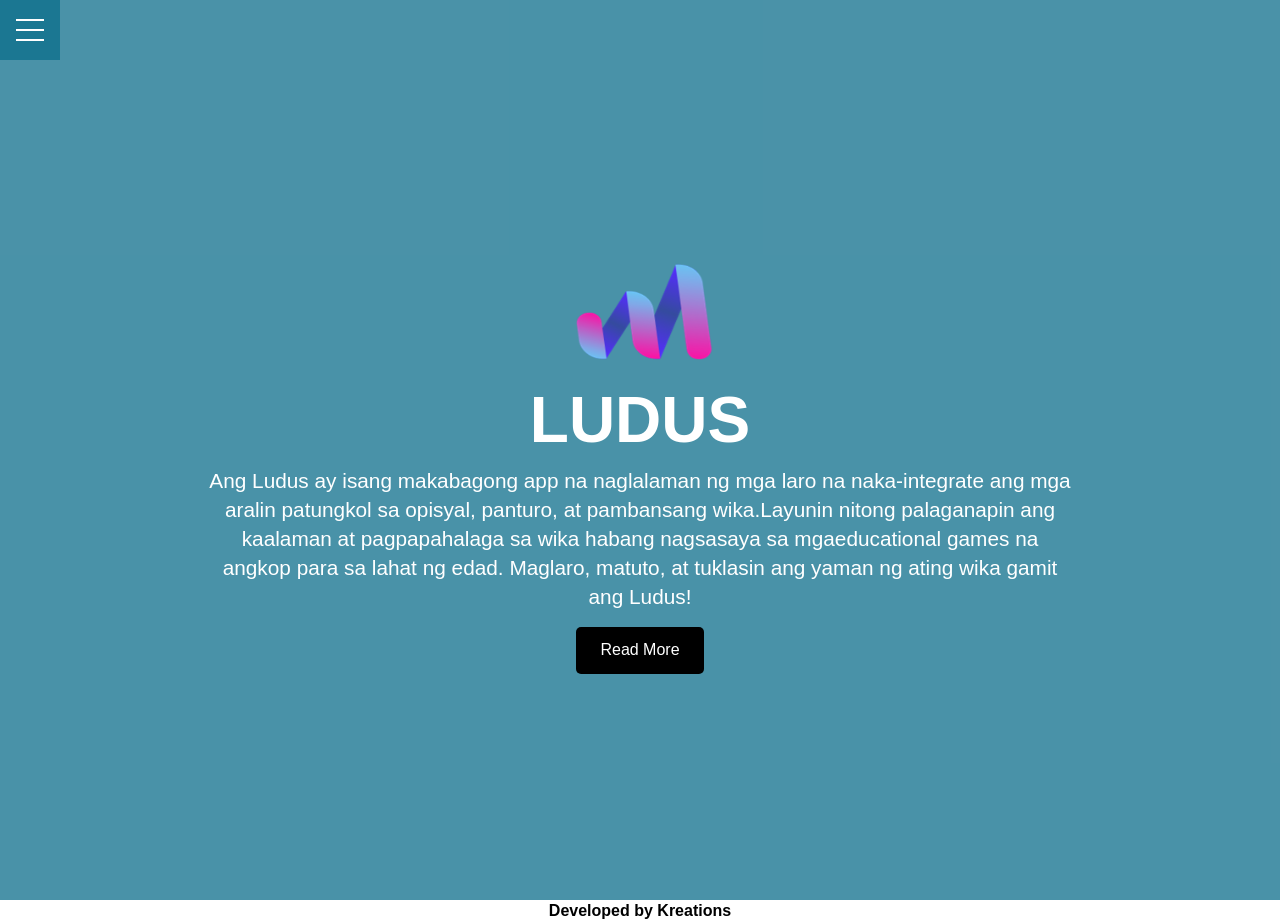
<file: Ludus for Windows 2.0.0 (SHS CAPSTONE)/index.html>
<!DOCTYPE html>
<html lang="en">
<head>
  <meta charset="UTF-8">
  <meta name="viewport" content="width=device-width, initial-scale=1.0">
  <meta http-equiv="X-UA-Compatible" content="ie=edge">
  
  <title>Hamburger Menu Overlay</title>
  <style>
      /* CORE STYLES */
:root {
  --primary-color: rgba(13, 110, 139, 0.75);
  --overlay-color: rgba(24, 39, 51 , 0.85);
  --menu-speed: 0.75s;
}

* {
  margin: 0;
  padding: 0;
  box-sizing: border-box;
}

body {
  font-family: 'Roboto', sans-serif;
  line-height: 1.4;
}

.container {
  max-width: 960px;
  margin: auto;
  overflow: hidden;
  padding: 0 3rem;
}

.showcase {
  background: var(--primary-color);
  color: #fff;
  height: 100vh;
  position: relative;
}

.showcase:before {
  content: '';
  background-color: navy beige;
  position: absolute;
  top: 0;
  left: 0;
  width: 100%;
  height: 100%;
  z-index: -1;
}

.showcase .showcase-inner {
  display: flex;
  flex-direction: column;
  align-items: center;
  justify-content: center;
  text-align: center;
  height: 100%;
}

.showcase h1 {
  font-size: 4rem;
}

.showcase p {
  font-size: 1.3rem;
}

.btn {
  display: inline-block;
  border: none;
  background: black;
  border-radius: 5px;
  color: white;
  padding: 0.75rem 1.5rem;
  margin-top: 1rem;
  transition: opacity 1s ease-in-out;
  text-decoration: none;
}

.btn:hover {
  opacity: 0.7;
}

/* MENU STYLES */
.menu-wrap {
  position: fixed;
  top: 0;
  left: 0;
  z-index: 1;
}

.menu-wrap .toggler {
  position: absolute;
  top: 0;
  left: 0;
  z-index: 2;
  cursor: pointer;
  width: 50px;
  height: 50px;
  opacity: 0;
}

.menu-wrap .hamburger {
  position: absolute;
  top: 0;
  left: 0;
  z-index: 1;
  width: 60px;
  height: 60px;
  padding: 1rem;
  background: var(--primary-color);
  display: flex;
  align-items: center;
  justify-content: center;
}

/* Hamburger Line */
.menu-wrap .hamburger > div {
  position: relative;
  flex: none;
  width: 100%;
  height: 2px;
  background: #fff;
  display: flex;
  align-items: center;
  justify-content: center;
  transition: all 0.4s ease;
}

/* Hamburger Lines - Top & Bottom */
.menu-wrap .hamburger > div::before,
.menu-wrap .hamburger > div::after {
  content: '';
  position: absolute;
  z-index: 1;
  top: -10px;
  width: 100%;
  height: 2px;
  background: inherit;
}

/* Moves Line Down */
.menu-wrap .hamburger > div::after {
  top: 10px;
}

/* Toggler Animation */
.menu-wrap .toggler:checked + .hamburger > div {
  transform: rotate(135deg);
}

/* Turns Lines Into X */
.menu-wrap .toggler:checked + .hamburger > div:before,
.menu-wrap .toggler:checked + .hamburger > div:after {
  top: 0;
  transform: rotate(90deg);
}

/* Rotate On Hover When Checked */
.menu-wrap .toggler:checked:hover + .hamburger > div {
  transform: rotate(225deg);
}

/* Show Menu */
.menu-wrap .toggler:checked ~ .menu {
  visibility: visible;
}

.menu-wrap .toggler:checked ~ .menu > div {
  transform: scale(1);
  transition-duration: var(--menu-speed);
}

.menu-wrap .toggler:checked ~ .menu > div > div {
  opacity: 1;
  transition:  opacity 0.4s ease 0.4s;
}

.menu-wrap .menu {
  position: fixed;
  top: 0;
  left: 0;
  width: 100%;
  height: 100%;
  visibility: hidden;
  overflow: hidden;
  display: flex;
  align-items: center;
  justify-content: center;
}

.menu-wrap .menu > div {
  background: var(--overlay-color);
  border-radius: 50%;
  width: 200vw;
  height: 200vw;
  display: flex;
  flex: none;
  align-items: center;
  justify-content: center;
  transform: scale(0);
  transition: all 0.4s ease;
}

.menu-wrap .menu > div > div {
  text-align: center;
  max-width: 90vw;
  max-height: 100vh;
  opacity: 0;
  transition: opacity 0.4s ease;
}

.menu-wrap .menu > div > div > ul > li {
  list-style: none;
  color: #fff;
  font-size: 1.5rem;
  padding: 1rem;
}

.menu-wrap .menu > div > div > ul > li > a {
  color: inherit;
  text-decoration: none;
  transition: color 0.4s ease;
}


  </style>
</head>
<body>
  <div class="menu-wrap">
    <input type="checkbox" class="toggler">
    <div class="hamburger"><div></div></div>
    <div class="menu">
      <div>
        <div>
          <ul>
            <hr>
            <h2 style="color: white;">MGA LARO</h2>
            <hr>
            <li><a href="BekiVocab/index.html">BekiVocab</a></li>
            <li><a href="flysara/flysara.html">FlySara</a></li>
            <li><a href="Screamtocross/screamtocross.html">Scream to Cross</a></li>
            <li><a href="BoxDash/boxdash.html">Box Dash 3D</a></li>
            <li><a href="PACLEARN/index.html">Paclearn</a></li>
            <hr>
            <h2 style="color: white;">MGA PAGSUSULIT </h2>
            <hr>
            <li><a href="Wikang Opisyal/index.html">Wikang Opisyal</a></li>
            <li><a href="Wikang Pambansa/index.html">Wikang Pambansa</a></li>
            <li><a href="Wikang Panturo/index.html">Wikang Panturo</a></li>
            <hr>
            <h2 style="color: white;">EXPERIMENTAL GAMES</h2>
            <hr>
            <li><a href="Experimental Games/Stack to Learn/index.html">Stack to Learn</a></li>
            <li><a href="Experimental Games/Cross to Learn/index.html">Cross to Learn</a></li>

          </ul>
        </div>
      </div>
    </div>
  </div>

  <header class="showcase">
    <div class="container showcase-inner">
        <img style="height: 150px; width: 150px;" src="LUDUS LOGO.png">
      <h1>LUDUS</h1>
      <p style="align-content: center;">Ang Ludus ay isang makabagong app na naglalaman ng mga laro na naka-integrate ang mga aralin patungkol sa opisyal, panturo, at pambansang wika.Layunin nitong palaganapin ang kaalaman at pagpapahalaga sa wika habang nagsasaya sa mgaeducational games na angkop para sa lahat ng edad. Maglaro, matuto, at tuklasin ang yaman ng ating wika gamit ang Ludus!</p>
      <a href="https://sites.google.com/view/educgameludus/home" class="btn">Read More</a>
    </div>
  </header>
  <footer style="text-align: center;"><b>Developed by Kreations</b></footer>
</body>
</html>
</file>
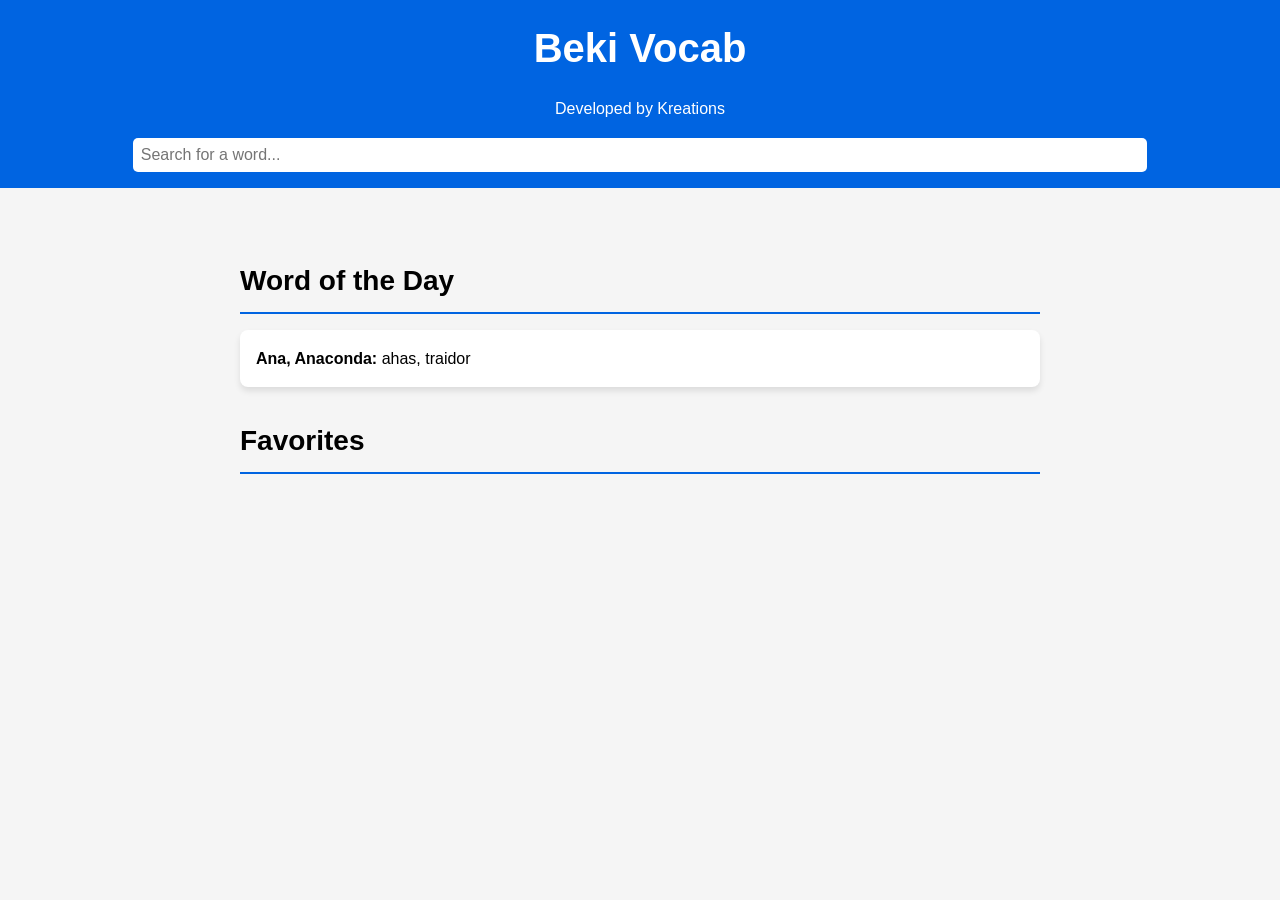
<file: Ludus for Windows 2.0.0 (SHS CAPSTONE)/BekiVocab/index.html>
<!DOCTYPE html>
<html lang="en">
<head>
    <meta charset="UTF-8">
    <meta name="viewport" content="width=device-width, initial-scale=1.0">
    <title>BEKI VOCAB</title>
    <style>
        body {
    font-family: 'Arial', sans-serif;
    line-height: 1.6;
    margin: 0;
    padding: 0;
    background-color: #f5f5f5;
}

header {
    background: #0064e1;
    color: white;
    padding: 1rem;
    text-align: center;
}

header h1 {
    margin: 0;
    font-size: 2.5rem;
}

.search-container {
    margin-top: 1rem;
}

input[type="text"] {
    width: 80%;
    padding: 0.5rem;
    font-size: 1rem;
    border: none;
    border-radius: 5px;
    outline: none;
}

main {
    max-width: 800px;
    margin: 2rem auto;
    padding: 1rem;
}

section {
    margin-bottom: 2rem;
}

#wordOfTheDay h2 {
    font-size: 1.75rem;
    border-bottom: 2px solid #0064e1;
    padding-bottom: 0.5rem;
    margin-bottom: 1rem;
}

#wordOfTheDay p {
    background: white;
    padding: 1rem;
    border-radius: 8px;
    box-shadow: 0 4px 6px rgba(0, 0, 0, 0.1);
}

#dictionaryContent h2 {
    font-size: 1.75rem;
    border-bottom: 2px solid #0064e1;
    padding-bottom: 0.5rem;
    margin-bottom: 1rem;
}

#dictionaryContent p {
    background: white;
    padding: 1rem;
    border-radius: 8px;
    box-shadow: 0 4px 6px rgba(0, 0, 0, 0.1);
    margin-bottom: 1rem;
    transition: background 0.3s, transform 0.3s;
}

#dictionaryContent p:hover {
    background: #e0e0e0;
    transform: translateY(-2px);
}

button {
    background-color: #0064e1;
    color: white;
    border: none;
    padding: 0.5rem 1rem;
    border-radius: 5px;
    cursor: pointer;
    font-size: 0.9rem;
}

button:hover {
    background-color: #004bbf;
}

#favorites h2 {
    font-size: 1.75rem;
    border-bottom: 2px solid #0064e1;
    padding-bottom: 0.5rem;
    margin-bottom: 1rem;
}

#favoritesList {
    list-style: none;
    padding: 0;
}

#favoritesList li {
    background: white;
    padding: 1rem;
    border-radius: 8px;
    box-shadow: 0 4px 6px rgba(0, 0, 0, 0.1);
    margin-bottom: 0.5rem;
}

@media (max-width: 768px) {
    input[type="text"] {
        width: 100%;
    }
}

    </style>
    
</head>
<body>
    <header>
        <h1>Beki Vocab</h1>
        <p class="developer">Developed by Kreations</p>
        <div class="search-container">
            <input type="text" id="searchInput" placeholder="Search for a word..." oninput="searchWord()">
        </div>
    </header>
    <main>
        <section id="wordOfTheDay">
            <!-- Word of the Day will be injected here -->
        </section>
        <section id="dictionaryContent">
            <!-- Dictionary entries will be injected here -->
        </section>
        <section id="favorites">
            <h2>Favorites</h2>
            <ul id="favoritesList">
                <!-- Favorite words will be injected here -->
            </ul>
        </section>
    </main>
    <script>
        const dictionary = {
    properNouns: {
        "Ace Sanchez": "atop sa balay",
        "Aglipay": "ugly Pinay (jowang pokpok na chaka ng mayaman na foreigner)",
        "Ana, Anaconda": "ahas, traidor",
        "Anita Linda, Aida": "A.I.D.S.",
        "Ate Vangie": "gamot pampatulog (Ativan Gang)",
        "Ate Vi": "atrebida",
        "Backstreet Boys": "cute guys sa likuran mo",
        "Bayombong, Nueva Viscaya": "masturbate",
        "Bebang, Mayta": "maid",
        "Blusang Itim": "mga bakla na gumanda nang maayusan sa parlor",
        "Cathy Santillan, Kate Gomez, Cathy Mora, Cathy Dennis": "makati, malibog",
        "Chabelita": "chubby",
        "Chanda Romero": "tummy (ang laki ng Chanda Romero nung pulis) / an old woman",
        "Chiquito": "maliit",
        "Churchill": "sosyal",
        "Crayola Khomeni": "iyak",
        "Dakota Harrison P! laza": "malaki birdie",
        "Debbie Gibson": "give",
        "Duty Free": "maliit ang nota",
        "Ella Mae (Saeson), Ella Fitzgerald, Ella Luansing": "state of feeling horny",
        "Eva Kalaw": "evak",
        "Felix Bakat": "bakat ang birdie (sa brief or pants)",
        "Girlie Rodis": "babae",
        "Givenchy": "give, pahingi",
        "Halls": "tsupa",
        "Indiana Jones": "hindi sumipot",
        "Janjalani, Pocahontas": "bakla na palaging late o indyanera",
        "Jennilyn (Mercado)": "cheap, chaka",
        "Joana Paras": "asawa",
        "Julanis Morisette, Reyna Elena": "umuulan",
        "Julie Andrews": "mahuli",
        "Kelvinator, Kelvina": "babaeng mataba, sinlaki ng refrigirator",
        "Leticia Ramos Shahani": "shabu",
        "Lilet": "bading na bagets",
        "Lucita Soriano": "loss na, sorry pa",
        "Lucrecia Kasilag": "baliw",
        "Luz Clarita, Luz Clarita, Luz Valdez": "talo, loss ang beauty",
        "Maharlika, Mahalia Jackson": "mahal",
        "Miss Nigeria": "negra",
        "Murriah Carey, Morayta": "mura",
        "Nora Daza": "magluto",
        "Oprah Winfrey, O.P.M.": "oh, promise me, pangako, utang",
        "Phil Collins": "Philcoa",
        "Purita Kalaw Ledesma, Purita Kashiwara, Pureta Malaviga": "poor, dukha",
        "Rica Paralejo, Nina Ricci": "mayaman",
        "Rita Gomez": "naiirita",
        "Ruffa": "laklak",
        "Siete Pecados": "tsismosa",
        "Thunder Cats": "gurang",
        "Tom Jones, Tommy Lee Jones": "gutom",
        "Uranus": "puwet",
        "Washington D.C.": "wala",
        "X-Men": "mga dating lalaki",
        "Yayo Aguila": "dyahe",
        "Zsa Zsa Padilla": "o siya, sige!"
    },
    adjectives: {
        "48 years": "sobrang tagal",
        "antibiotic": "antipatika",
        "balaj, valaj": "balahura",
        "bella": "boba",
        "bigalou": "big",
        "biway, chopopo, guash": "gwapo",
        "bongga, bonggakea": "super to the max",
        "borta": "malaki katawan",
        "boyband": "lalaking sintaba ng baboy",
        "buya": "nakakahiya",
        "chaka, chuckie, shonget, ma-kyonget, chapter, jupang-pang": "ugly",
        "cheapangga, chipipay": "cheap, ka-cheapan",
        "chipipay": "cheap",
        "chopopo": "gwapo",
        "conalei": "baklush",
        "daki": "dako",
        "dites": "dito",
        "doonek": "doon",
        "effem": "halatang bakla",
        "emena gushung": "malanding semenarista",
        "fayatollah kumenis": "payat",
        "ganda lang": "for free",
        "ganders": "maganda",
        "intonses": "sira, wasak",
        "jongoloids": "bobo",
        "jowa, jowabelles, jowabella": "karelasyon, boyfriend o girlfriend",
        "jutay, juts": "maliit",
        "kabog, loss": "talo!",
        "katagalugan": "matagal",
        "katol": "mukhang katulong",
        "kirara": "pangit / maitim",
        "klapeypey-klapeypey": "pumalakpak",
        "krang-krang": "hungry (same as Tom Jones)",
        "krung-krung": "sira ulo, baliw",
        "lulu, tungril, tetetet": "lesbian",
        "mahogany, mashumers, ugmas": "mabaho",
        "majubis": "mataba / gusgusin",
        "matod": "magnanakaw",
        "nakakalurky": "nakaka-shock, nakaka-takot" }
};

// Utility functions
function createListItem(word, definition, type) {
    const li = document.createElement('li');
    li.textContent = `${word}: ${definition}`;
    const favoriteButton = document.createElement('button');
    favoriteButton.textContent = 'Add to Favorites';
    favoriteButton.onclick = () => addToFavorites(word, definition, type);
    li.appendChild(favoriteButton);
    return li;
}

function displayWordOfTheDay() {
    const words = Object.keys(dictionary.properNouns);
    const randomWord = words[Math.floor(Math.random() * words.length)];
    const definition = dictionary.properNouns[randomWord];
    const wordOfTheDayElement = document.getElementById('wordOfTheDay');
    wordOfTheDayElement.innerHTML = `<h2>Word of the Day</h2><p><strong>${randomWord}:</strong> ${definition}</p>`;
}

function searchWord() {
    const searchInput = document.getElementById('searchInput').value.toLowerCase();
    const dictionaryContent = document.getElementById('dictionaryContent');
    dictionaryContent.innerHTML = '';
    let found = false;

    for (const [type, entries] of Object.entries(dictionary)) {
        for (const [word, definition] of Object.entries(entries)) {
            if (word.toLowerCase().includes(searchInput) || definition.toLowerCase().includes(searchInput)) {
                dictionaryContent.appendChild(createListItem(word, definition, type));
                found = true;
            }
        }
    }

    if (!found) {
        dictionaryContent.innerHTML = '<p>No results found</p>';
    }
}

function addToFavorites(word, definition, type) {
    const favoritesList = document.getElementById('favoritesList');
    const li = document.createElement('li');
    li.textContent = `${word}: ${definition}`;
    favoritesList.appendChild(li);

    // Store favorite in localStorage
    const favorites = JSON.parse(localStorage.getItem('favorites')) || [];
    favorites.push({ word, definition, type });
    localStorage.setItem('favorites', JSON.stringify(favorites));
}

function loadFavorites() {
    const favoritesList = document.getElementById('favoritesList');
    const favorites = JSON.parse(localStorage.getItem('favorites')) || [];
    favorites.forEach(favorite => {
        const li = document.createElement('li');
        li.textContent = `${favorite.word}: ${favorite.definition}`;
        favoritesList.appendChild(li);
    });
}

// Initial setup
document.addEventListener('DOMContentLoaded', () => {
    displayWordOfTheDay();
    loadFavorites();
});    

    </script>
    
</body>
</html>
</file>
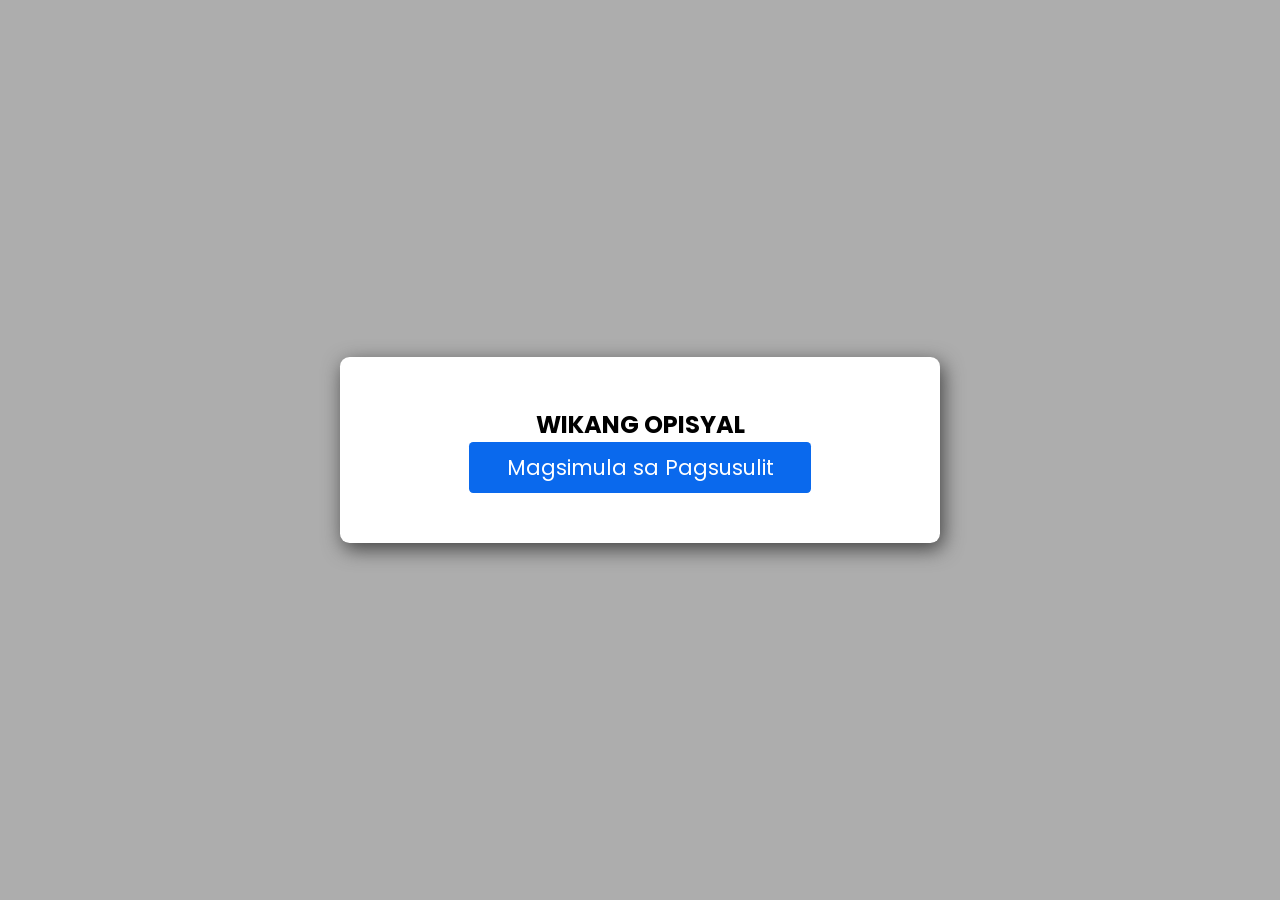
<file: Ludus for Windows 2.0.0 (SHS CAPSTONE)/Wikang Opisyal/index.html>
<!DOCTYPE html>
<html lang="en">
  
  <head>
    <meta name="viewport" content="width=device-width, initial-scale=1.0" />
    <title>PAGUSULIT</title>
    <!-- Google Font -->
    <link
      href="https://fonts.googleapis.com/css2?family=Poppins:wght@400;600&display=swap"
      rel="stylesheet"/>
    <!-- Stylesheet -->
    <link rel="stylesheet" href="style.css" />
</head>
<body>
  <div class="start-screen">
    <h2>WIKANG OPISYAL</h2>
      <button id="start-button">Magsimula sa Pagsusulit</button>
    </div>
    <div id="display-container">
      <div class="header">
        <div class="number-of-count">
          <span class="number-of-question">1 of 3 ng mga tanong</span>
        </div>
        <div class="timer-div">
          <img src="timer-icon.svg" width="30px" height="30px" />
          <span class="time-left">15s</span>
        </div>
      </div>
      <div id="container">
        <!-- questions and options will be displayed here -->
      </div>
      <button id="next-button">Susunod</button>
    </div>
    <div class="score-container hide">
      <div id="user-score">Iskor</div>
      <button id="restart">Magsimula Muli</button>
    </div>
    <!-- Script -->
    <script src="script.js"></script>
</body>
</html>
</file>
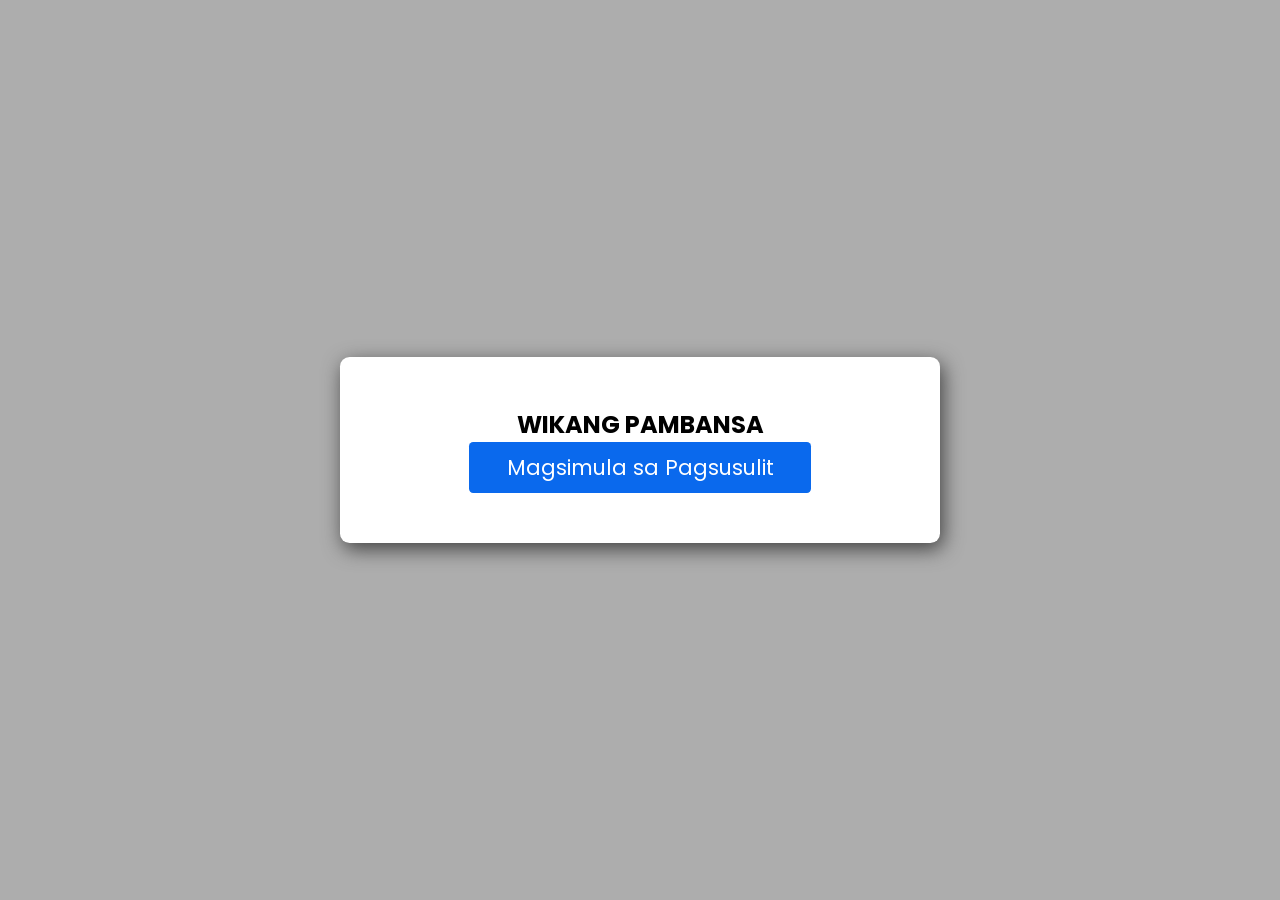
<file: Ludus for Windows 2.0.0 (SHS CAPSTONE)/Wikang Pambansa/index.html>
<!DOCTYPE html>
<html lang="en">
  
  <head>
    <meta name="viewport" content="width=device-width, initial-scale=1.0" />
    <title>PAGSUSULIT</title>
    <!-- Google Font -->
    <link
      href="https://fonts.googleapis.com/css2?family=Poppins:wght@400;600&display=swap"
      rel="stylesheet"/>
    <!-- Stylesheet -->
    <link rel="stylesheet" href="style.css" />
</head>
<body>
  <div class="start-screen">
    <h2>WIKANG PAMBANSA</h2>
      <button id="start-button">Magsimula sa Pagsusulit</button>
    </div>
    <div id="display-container">
      <div class="header">
        <div class="number-of-count">
          <span class="number-of-question">1 of 3 ng mga tanong</span>
        </div>
        <div class="timer-div">
          <img src="timer-icon.svg" width="30px" height="30px" />
          <span class="time-left">15s</span>
        </div>
      </div>
      <div id="container">
        <!-- questions and options will be displayed here -->
      </div>
      <button id="next-button">Susunod</button>
    </div>
    <div class="score-container hide">
      <div id="user-score">Iskor</div>
      <button id="restart">Magsimula Muli</button>
    </div>
    <!-- Script -->
    <script src="script.js"></script>
</body>
</html>
</file>
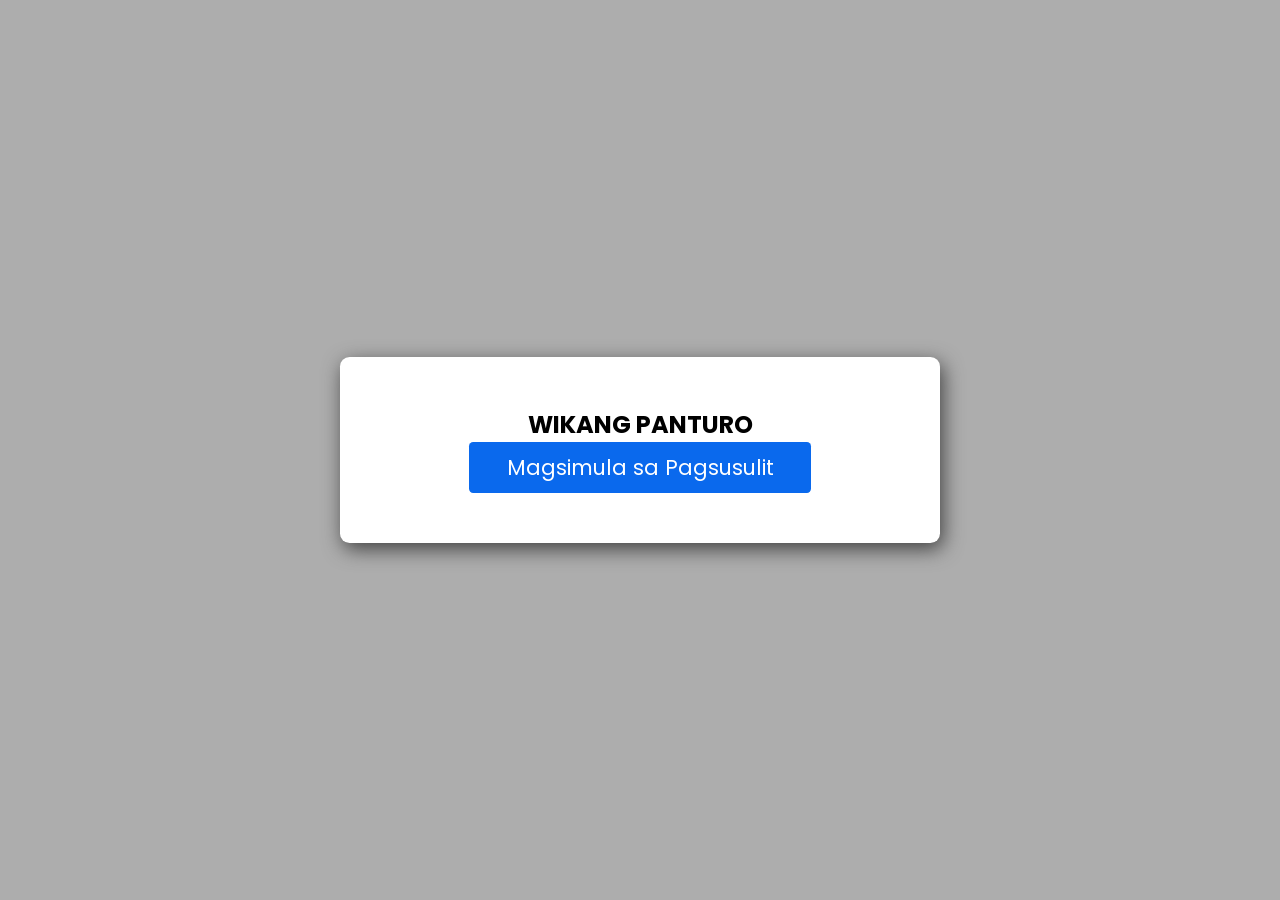
<file: Ludus for Windows 2.0.0 (SHS CAPSTONE)/Wikang Panturo/index.html>
<!DOCTYPE html>
<html lang="en">
  
  <head>
    <meta name="viewport" content="width=device-width, initial-scale=1.0" />
    <title>PAGSUSULIT</title>
    <!-- Google Font -->
    <link
      href="https://fonts.googleapis.com/css2?family=Poppins:wght@400;600&display=swap"
      rel="stylesheet"/>
    <!-- Stylesheet -->
    <link rel="stylesheet" href="style.css" />
</head>
<body>
  <div class="start-screen">
    <h2>WIKANG PANTURO</h2>
      <button id="start-button">Magsimula sa Pagsusulit</button>
    </div>
    <div id="display-container">
      <div class="header">
        <div class="number-of-count">
          <span class="number-of-question">1 of 3 ng mga tanong</span>
        </div>
        <div class="timer-div">
          <img src="timer-icon.svg" width="30px" height="30px" />
          <span class="time-left">15s</span>
        </div>
      </div>
      <div id="container">
        <!-- questions and options will be displayed here -->
      </div>
      <button id="next-button">Susunod</button>
    </div>
    <div class="score-container hide">
      <div id="user-score">Iskor</div>
      <button id="restart">Magsimula Muli</button>
    </div>
    <!-- Script -->
    <script src="script.js"></script>
</body>
</html>
</file>
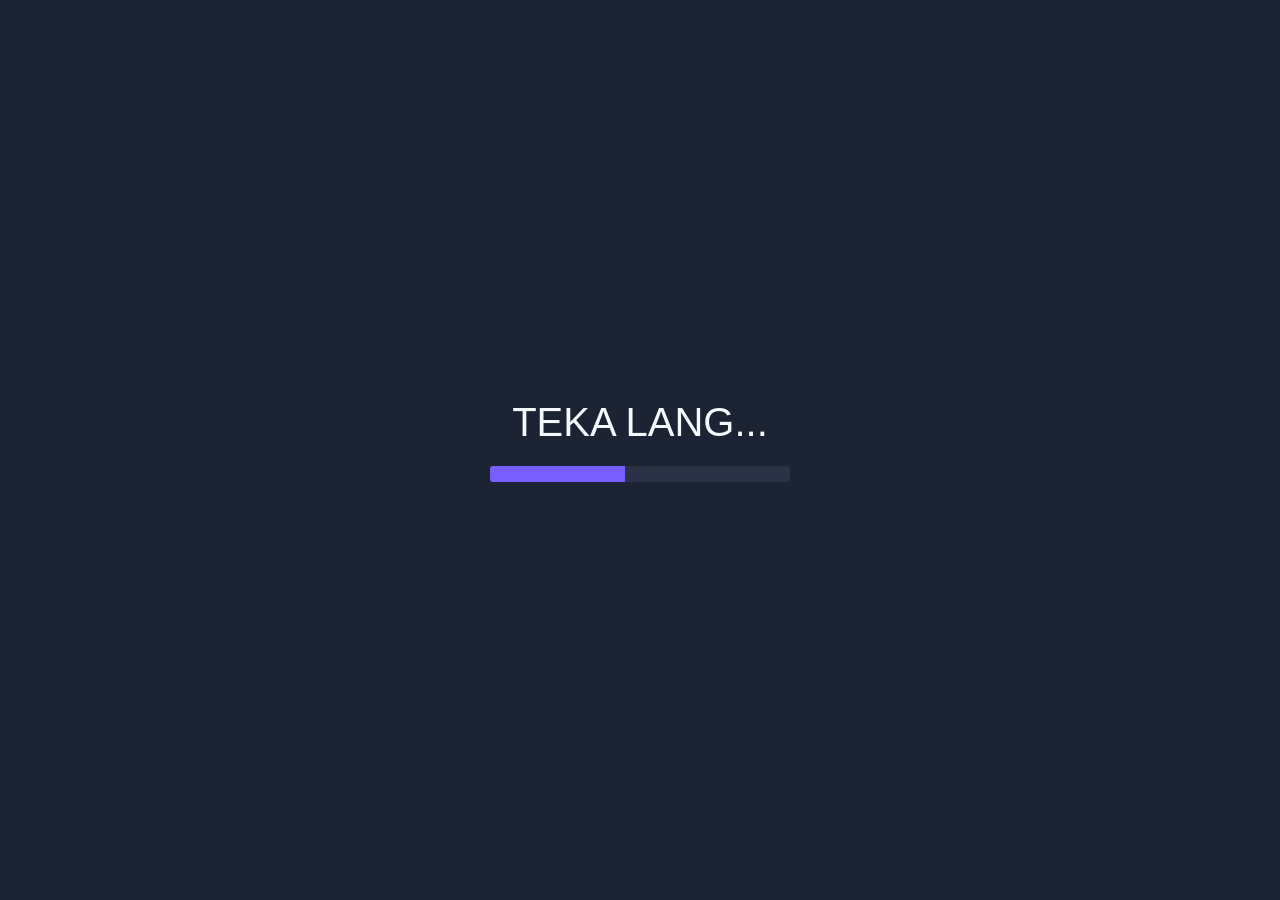
<file: Ludus for Windows 2.0.0 (SHS CAPSTONE)/flysara/flysara.html>
<!DOCTYPE html>
<html data-bs-theme="dark">
<head>
    <meta charset="UTF-8">
    <meta name="viewport" content="width=device-width, initial-scale=1.0">
    <title>FLYSARA</title>
    <style>
        @charset "UTF-8";@import"https://fonts.googleapis.com/css2?family=IBM+Plex+Sans:ital,wght@0,300;0,400;0,500;0,600;0,700;1,300;1,400;1,500;1,600;1,700&display=swap";:root,[data-bs-theme=light]{--bs-blue: #0079F2;--bs-indigo: #795EFF;--bs-purple: #A64DFF;--bs-pink: #D4359F;--bs-red: #FF6666;--bs-orange: #AD5700;--bs-yellow: #967D00;--bs-green: #6CD97E;--bs-teal: #0093B0;--bs-cyan: #27B9D6;--bs-black: #0E1525;--bs-white: #FCFCFC;--bs-gray: #4E5569;--bs-gray-dark: #2B3245;--bs-gray-100: #F5F9FC;--bs-gray-200: #C2C8CC;--bs-gray-300: #9DA6BB;--bs-gray-400: #70788C;--bs-gray-500: #5F677A;--bs-gray-600: #4E5569;--bs-gray-700: #3C445C;--bs-gray-800: #2B3245;--bs-gray-900: #1C2333;--bs-primary: #795EFF;--bs-secondary: #9DA6BB;--bs-success: #6CD97E;--bs-info: #27B9D6;--bs-warning: #967D00;--bs-danger: #FF6666;--bs-light: #F5F9FC;--bs-dark: #1C2333;--bs-primary-rgb: 121, 94, 255;--bs-secondary-rgb: 157, 166, 187;--bs-success-rgb: 108, 217, 126;--bs-info-rgb: 39, 185, 214;--bs-warning-rgb: 150, 125, 0;--bs-danger-rgb: 255, 102, 102;--bs-light-rgb: 245, 249, 252;--bs-dark-rgb: 28, 35, 51;--bs-primary-text-emphasis: rgb(48.4, 37.6, 102);--bs-secondary-text-emphasis: rgb(62.8, 66.4, 74.8);--bs-success-text-emphasis: rgb(43.2, 86.8, 50.4);--bs-info-text-emphasis: rgb(15.6, 74, 85.6);--bs-warning-text-emphasis: #3c3200;--bs-danger-text-emphasis: rgb(102, 40.8, 40.8);--bs-light-text-emphasis: #3C445C;--bs-dark-text-emphasis: #3C445C;--bs-primary-bg-subtle: rgb(228.2, 222.8, 255);--bs-secondary-bg-subtle: rgb(235.4, 237.2, 241.4);--bs-success-bg-subtle: rgb(225.6, 247.4, 229.2);--bs-info-bg-subtle: rgb(211.8, 241, 246.8);--bs-warning-bg-subtle: #eae5cc;--bs-danger-bg-subtle: rgb(255, 224.4, 224.4);--bs-light-bg-subtle: rgb(248.5, 250.5, 252);--bs-dark-bg-subtle: #70788C;--bs-primary-border-subtle: rgb(201.4, 190.6, 255);--bs-secondary-border-subtle: rgb(215.8, 219.4, 227.8);--bs-success-border-subtle: rgb(196.2, 239.8, 203.4);--bs-info-border-subtle: rgb(168.6, 227, 238.6);--bs-warning-border-subtle: #d5cb99;--bs-danger-border-subtle: rgb(255, 193.8, 193.8);--bs-light-border-subtle: #C2C8CC;--bs-dark-border-subtle: #5F677A;--bs-white-rgb: 252, 252, 252;--bs-black-rgb: 14, 21, 37;--bs-font-sans-serif: "IBM Plex Sans", system-ui, -apple-system, "Segoe UI", Roboto, "Helvetica Neue", "Noto Sans", "Liberation Sans", Arial, sans-serif, "Apple Color Emoji", "Segoe UI Emoji", "Segoe UI Symbol", "Noto Color Emoji";--bs-font-monospace: SFMono-Regular, Menlo, Monaco, Consolas, "Liberation Mono", "Courier New", monospace;--bs-gradient: linear-gradient(180deg, rgba(252, 252, 252, .15), rgba(252, 252, 252, 0));--bs-body-font-family: var(--bs-font-sans-serif);--bs-body-font-size: 1rem;--bs-body-font-weight: 400;--bs-body-line-height: 1.5;--bs-body-color: #F5F9FC;--bs-body-color-rgb: 245, 249, 252;--bs-body-bg: #1C2333;--bs-body-bg-rgb: 28, 35, 51;--bs-emphasis-color: #0E1525;--bs-emphasis-color-rgb: 14, 21, 37;--bs-secondary-color: rgba(245, 249, 252, .75);--bs-secondary-color-rgb: 245, 249, 252;--bs-secondary-bg: #2B3245;--bs-secondary-bg-rgb: 43, 50, 69;--bs-tertiary-color: rgba(245, 249, 252, .5);--bs-tertiary-color-rgb: 245, 249, 252;--bs-tertiary-bg: #3C445C;--bs-tertiary-bg-rgb: 60, 68, 92;--bs-heading-color: inherit;--bs-link-color: #A694FF;--bs-link-color-rgb: 166, 148, 255;--bs-link-decoration: underline;--bs-link-hover-color: rgb(132.8, 118.4, 204);--bs-link-hover-color-rgb: 133, 118, 204;--bs-code-color: #D4359F;--bs-highlight-color: #F5F9FC;--bs-highlight-bg: #967D00;--bs-border-width: 1px;--bs-border-style: solid;--bs-border-color: #9DA6BB;--bs-border-color-translucent: rgba(14, 21, 37, .175);--bs-border-radius: 3px;--bs-border-radius-sm: .25rem;--bs-border-radius-lg: .5rem;--bs-border-radius-xl: 1rem;--bs-border-radius-xxl: 2rem;--bs-border-radius-2xl: var(--bs-border-radius-xxl);--bs-border-radius-pill: 50rem;--bs-box-shadow: 0 .5rem 1rem rgba(14, 21, 37, .15);--bs-box-shadow-sm: 0 .125rem .25rem rgba(14, 21, 37, .075);--bs-box-shadow-lg: 0 1rem 3rem rgba(14, 21, 37, .175);--bs-box-shadow-inset: inset 0 1px 2px rgba(14, 21, 37, .075);--bs-focus-ring-width: .25rem;--bs-focus-ring-opacity: .25;--bs-focus-ring-color: rgba(121, 94, 255, .25);--bs-form-valid-color: #6CD97E;--bs-form-valid-border-color: #6CD97E;--bs-form-invalid-color: #FF6666;--bs-form-invalid-border-color: #FF6666}[data-bs-theme=dark]{color-scheme:dark;--bs-body-color: #F5F9FC;--bs-body-color-rgb: 245, 249, 252;--bs-body-bg: #1C2333;--bs-body-bg-rgb: 28, 35, 51;--bs-emphasis-color: #0E1525;--bs-emphasis-color-rgb: 14, 21, 37;--bs-secondary-color: rgba(245, 249, 252, .75);--bs-secondary-color-rgb: 245, 249, 252;--bs-secondary-bg: #2B3245;--bs-secondary-bg-rgb: 43, 50, 69;--bs-tertiary-color: rgba(245, 249, 252, .5);--bs-tertiary-color-rgb: 245, 249, 252;--bs-tertiary-bg: #3C445C;--bs-tertiary-bg-rgb: 60, 68, 92;--bs-primary-text-emphasis: rgb(48.4, 37.6, 102);--bs-secondary-text-emphasis: rgb(62.8, 66.4, 74.8);--bs-success-text-emphasis: rgb(43.2, 86.8, 50.4);--bs-info-text-emphasis: rgb(15.6, 74, 85.6);--bs-warning-text-emphasis: #3c3200;--bs-danger-text-emphasis: rgb(102, 40.8, 40.8);--bs-light-text-emphasis: #3C445C;--bs-dark-text-emphasis: #3C445C;--bs-primary-bg-subtle: rgb(228.2, 222.8, 255);--bs-secondary-bg-subtle: rgb(235.4, 237.2, 241.4);--bs-success-bg-subtle: rgb(225.6, 247.4, 229.2);--bs-info-bg-subtle: rgb(211.8, 241, 246.8);--bs-warning-bg-subtle: #eae5cc;--bs-danger-bg-subtle: rgb(255, 224.4, 224.4);--bs-light-bg-subtle: rgb(248.5, 250.5, 252);--bs-dark-bg-subtle: #70788C;--bs-primary-border-subtle: rgb(201.4, 190.6, 255);--bs-secondary-border-subtle: rgb(215.8, 219.4, 227.8);--bs-success-border-subtle: rgb(196.2, 239.8, 203.4);--bs-info-border-subtle: rgb(168.6, 227, 238.6);--bs-warning-border-subtle: #d5cb99;--bs-danger-border-subtle: rgb(255, 193.8, 193.8);--bs-light-border-subtle: #C2C8CC;--bs-dark-border-subtle: #5F677A;--bs-heading-color: inherit;--bs-link-color: #A694FF;--bs-link-hover-color: rgb(132.8, 118.4, 204);--bs-link-color-rgb: 166, 148, 255;--bs-link-hover-color-rgb: 133, 118, 204;--bs-code-color: #D4359F;--bs-highlight-color: #F5F9FC;--bs-highlight-bg: #967D00;--bs-border-color: #9DA6BB;--bs-border-color-translucent: rgba(14, 21, 37, .175);--bs-form-valid-color: #6CD97E;--bs-form-valid-border-color: #6CD97E;--bs-form-invalid-color: #FF6666;--bs-form-invalid-border-color: #FF6666}*,*:before,*:after{box-sizing:border-box}@media (prefers-reduced-motion: no-preference){:root{scroll-behavior:smooth}}body{margin:0;font-family:var(--bs-body-font-family);font-size:var(--bs-body-font-size);font-weight:var(--bs-body-font-weight);line-height:var(--bs-body-line-height);color:var(--bs-body-color);text-align:var(--bs-body-text-align);background-color:var(--bs-body-bg);-webkit-text-size-adjust:100%;-webkit-tap-highlight-color:rgba(14,21,37,0)}hr{margin:1rem 0;color:inherit;border:0;border-top:var(--bs-border-width) solid;opacity:.25}h6,.h6,h5,.h5,h4,.h4,h3,.h3,h2,.h2,h1,.h1{margin-top:0;margin-bottom:.5rem;font-weight:500;line-height:1.2;color:var(--bs-heading-color)}h1,.h1{font-size:calc(1.375rem + 1.5vw)}@media (min-width: 1200px){h1,.h1{font-size:2.5rem}}h2,.h2{font-size:calc(1.325rem + .9vw)}@media (min-width: 1200px){h2,.h2{font-size:2rem}}h3,.h3{font-size:calc(1.3rem + .6vw)}@media (min-width: 1200px){h3,.h3{font-size:1.75rem}}h4,.h4{font-size:calc(1.275rem + .3vw)}@media (min-width: 1200px){h4,.h4{font-size:1.5rem}}h5,.h5{font-size:1.25rem}h6,.h6{font-size:1rem}p{margin-top:0;margin-bottom:1rem}abbr[title]{text-decoration:underline dotted;cursor:help;text-decoration-skip-ink:none}address{margin-bottom:1rem;font-style:normal;line-height:inherit}ol,ul{padding-left:2rem}ol,ul,dl{margin-top:0;margin-bottom:1rem}ol ol,ul ul,ol ul,ul ol{margin-bottom:0}dt{font-weight:700}dd{margin-bottom:.5rem;margin-left:0}blockquote{margin:0 0 1rem}b,strong{font-weight:bolder}small,.small{font-size:.875em}mark,.mark{padding:.1875em;color:var(--bs-highlight-color);background-color:var(--bs-highlight-bg)}sub,sup{position:relative;font-size:.75em;line-height:0;vertical-align:baseline}sub{bottom:-.25em}sup{top:-.5em}a{color:rgba(var(--bs-link-color-rgb),var(--bs-link-opacity, 1));text-decoration:underline}a:hover{--bs-link-color-rgb: var(--bs-link-hover-color-rgb)}a:not([href]):not([class]),a:not([href]):not([class]):hover{color:inherit;text-decoration:none}pre,code,kbd,samp{font-family:var(--bs-font-monospace);font-size:1em}pre{display:block;margin-top:0;margin-bottom:1rem;overflow:auto;font-size:.875em}pre code{font-size:inherit;color:inherit;word-break:normal}code{font-size:.875em;color:var(--bs-code-color);word-wrap:break-word}a>code{color:inherit}kbd{padding:.1875rem .375rem;font-size:.875em;color:var(--bs-body-bg);background-color:var(--bs-body-color);border-radius:.25rem}kbd kbd{padding:0;font-size:1em}figure{margin:0 0 1rem}img,svg{vertical-align:middle}table{caption-side:bottom;border-collapse:collapse}caption{padding-top:.5rem;padding-bottom:.5rem;color:var(--bs-secondary-color);text-align:left}th{text-align:inherit;text-align:-webkit-match-parent}thead,tbody,tfoot,tr,td,th{border-color:inherit;border-style:solid;border-width:0}label{display:inline-block}button{border-radius:0}button:focus:not(:focus-visible){outline:0}input,button,select,optgroup,textarea{margin:0;font-family:inherit;font-size:inherit;line-height:inherit}button,select{text-transform:none}[role=button]{cursor:pointer}select{word-wrap:normal}select:disabled{opacity:1}[list]:not([type=date]):not([type=datetime-local]):not([type=month]):not([type=week]):not([type=time])::-webkit-calendar-picker-indicator{display:none!important}button,[type=button],[type=reset],[type=submit]{-webkit-appearance:button}button:not(:disabled),[type=button]:not(:disabled),[type=reset]:not(:disabled),[type=submit]:not(:disabled){cursor:pointer}::-moz-focus-inner{padding:0;border-style:none}textarea{resize:vertical}fieldset{min-width:0;padding:0;margin:0;border:0}legend{float:left;width:100%;padding:0;margin-bottom:.5rem;font-size:calc(1.275rem + .3vw);line-height:inherit}@media (min-width: 1200px){legend{font-size:1.5rem}}legend+*{clear:left}::-webkit-datetime-edit-fields-wrapper,::-webkit-datetime-edit-text,::-webkit-datetime-edit-minute,::-webkit-datetime-edit-hour-field,::-webkit-datetime-edit-day-field,::-webkit-datetime-edit-month-field,::-webkit-datetime-edit-year-field{padding:0}::-webkit-inner-spin-button{height:auto}[type=search]{-webkit-appearance:textfield;outline-offset:-2px}::-webkit-search-decoration{-webkit-appearance:none}::-webkit-color-swatch-wrapper{padding:0}::file-selector-button{font:inherit;-webkit-appearance:button}output{display:inline-block}iframe{border:0}summary{display:list-item;cursor:pointer}progress{vertical-align:baseline}[hidden]{display:none!important}.lead{font-size:1.25rem;font-weight:300}.display-1{font-size:calc(1.625rem + 4.5vw);font-weight:300;line-height:1.2}@media (min-width: 1200px){.display-1{font-size:5rem}}.display-2{font-size:calc(1.575rem + 3.9vw);font-weight:300;line-height:1.2}@media (min-width: 1200px){.display-2{font-size:4.5rem}}.display-3{font-size:calc(1.525rem + 3.3vw);font-weight:300;line-height:1.2}@media (min-width: 1200px){.display-3{font-size:4rem}}.display-4{font-size:calc(1.475rem + 2.7vw);font-weight:300;line-height:1.2}@media (min-width: 1200px){.display-4{font-size:3.5rem}}.display-5{font-size:calc(1.425rem + 2.1vw);font-weight:300;line-height:1.2}@media (min-width: 1200px){.display-5{font-size:3rem}}.display-6{font-size:calc(1.375rem + 1.5vw);font-weight:300;line-height:1.2}@media (min-width: 1200px){.display-6{font-size:2.5rem}}.list-unstyled,.list-inline{padding-left:0;list-style:none}.list-inline-item{display:inline-block}.list-inline-item:not(:last-child){margin-right:.5rem}.initialism{font-size:.875em;text-transform:uppercase}.blockquote{margin-bottom:1rem;font-size:1.25rem}.blockquote>:last-child{margin-bottom:0}.blockquote-footer{margin-top:-1rem;margin-bottom:1rem;font-size:.875em;color:#4e5569}.blockquote-footer:before{content:"— "}.img-fluid{max-width:100%;height:auto}.img-thumbnail{padding:.25rem;background-color:var(--bs-body-bg);border:var(--bs-border-width) solid var(--bs-border-color);border-radius:var(--bs-border-radius);max-width:100%;height:auto}.figure{display:inline-block}.figure-img{margin-bottom:.5rem;line-height:1}.figure-caption{font-size:.875em;color:var(--bs-secondary-color)}.container,.container-fluid,.container-xxl,.container-xl,.container-lg,.container-md,.container-sm{--bs-gutter-x: 1.5rem;--bs-gutter-y: 0;width:100%;padding-right:calc(var(--bs-gutter-x) * .5);padding-left:calc(var(--bs-gutter-x) * .5);margin-right:auto;margin-left:auto}@media (min-width: 576px){.container-sm,.container{max-width:540px}}@media (min-width: 768px){.container-md,.container-sm,.container{max-width:720px}}@media (min-width: 992px){.container-lg,.container-md,.container-sm,.container{max-width:960px}}@media (min-width: 1200px){.container-xl,.container-lg,.container-md,.container-sm,.container{max-width:1140px}}@media (min-width: 1400px){.container-xxl,.container-xl,.container-lg,.container-md,.container-sm,.container{max-width:1320px}}:root{--bs-breakpoint-xs: 0;--bs-breakpoint-sm: 576px;--bs-breakpoint-md: 768px;--bs-breakpoint-lg: 992px;--bs-breakpoint-xl: 1200px;--bs-breakpoint-xxl: 1400px}.row{--bs-gutter-x: 1.5rem;--bs-gutter-y: 0;display:flex;flex-wrap:wrap;margin-top:calc(-1 * var(--bs-gutter-y));margin-right:calc(-.5 * var(--bs-gutter-x));margin-left:calc(-.5 * var(--bs-gutter-x))}.row>*{flex-shrink:0;width:100%;max-width:100%;padding-right:calc(var(--bs-gutter-x) * .5);padding-left:calc(var(--bs-gutter-x) * .5);margin-top:var(--bs-gutter-y)}.col{flex:1 0 0%}.row-cols-auto>*{flex:0 0 auto;width:auto}.row-cols-1>*{flex:0 0 auto;width:100%}.row-cols-2>*{flex:0 0 auto;width:50%}.row-cols-3>*{flex:0 0 auto;width:33.33333333%}.row-cols-4>*{flex:0 0 auto;width:25%}.row-cols-5>*{flex:0 0 auto;width:20%}.row-cols-6>*{flex:0 0 auto;width:16.66666667%}.col-auto{flex:0 0 auto;width:auto}.col-1{flex:0 0 auto;width:8.33333333%}.col-2{flex:0 0 auto;width:16.66666667%}.col-3{flex:0 0 auto;width:25%}.col-4{flex:0 0 auto;width:33.33333333%}.col-5{flex:0 0 auto;width:41.66666667%}.col-6{flex:0 0 auto;width:50%}.col-7{flex:0 0 auto;width:58.33333333%}.col-8{flex:0 0 auto;width:66.66666667%}.col-9{flex:0 0 auto;width:75%}.col-10{flex:0 0 auto;width:83.33333333%}.col-11{flex:0 0 auto;width:91.66666667%}.col-12{flex:0 0 auto;width:100%}.offset-1{margin-left:8.33333333%}.offset-2{margin-left:16.66666667%}.offset-3{margin-left:25%}.offset-4{margin-left:33.33333333%}.offset-5{margin-left:41.66666667%}.offset-6{margin-left:50%}.offset-7{margin-left:58.33333333%}.offset-8{margin-left:66.66666667%}.offset-9{margin-left:75%}.offset-10{margin-left:83.33333333%}.offset-11{margin-left:91.66666667%}.g-0,.gx-0{--bs-gutter-x: 0}.g-0,.gy-0{--bs-gutter-y: 0}.g-1,.gx-1{--bs-gutter-x: .25rem}.g-1,.gy-1{--bs-gutter-y: .25rem}.g-2,.gx-2{--bs-gutter-x: .5rem}.g-2,.gy-2{--bs-gutter-y: .5rem}.g-3,.gx-3{--bs-gutter-x: 1rem}.g-3,.gy-3{--bs-gutter-y: 1rem}.g-4,.gx-4{--bs-gutter-x: 1.5rem}.g-4,.gy-4{--bs-gutter-y: 1.5rem}.g-5,.gx-5{--bs-gutter-x: 3rem}.g-5,.gy-5{--bs-gutter-y: 3rem}@media (min-width: 576px){.col-sm{flex:1 0 0%}.row-cols-sm-auto>*{flex:0 0 auto;width:auto}.row-cols-sm-1>*{flex:0 0 auto;width:100%}.row-cols-sm-2>*{flex:0 0 auto;width:50%}.row-cols-sm-3>*{flex:0 0 auto;width:33.33333333%}.row-cols-sm-4>*{flex:0 0 auto;width:25%}.row-cols-sm-5>*{flex:0 0 auto;width:20%}.row-cols-sm-6>*{flex:0 0 auto;width:16.66666667%}.col-sm-auto{flex:0 0 auto;width:auto}.col-sm-1{flex:0 0 auto;width:8.33333333%}.col-sm-2{flex:0 0 auto;width:16.66666667%}.col-sm-3{flex:0 0 auto;width:25%}.col-sm-4{flex:0 0 auto;width:33.33333333%}.col-sm-5{flex:0 0 auto;width:41.66666667%}.col-sm-6{flex:0 0 auto;width:50%}.col-sm-7{flex:0 0 auto;width:58.33333333%}.col-sm-8{flex:0 0 auto;width:66.66666667%}.col-sm-9{flex:0 0 auto;width:75%}.col-sm-10{flex:0 0 auto;width:83.33333333%}.col-sm-11{flex:0 0 auto;width:91.66666667%}.col-sm-12{flex:0 0 auto;width:100%}.offset-sm-0{margin-left:0}.offset-sm-1{margin-left:8.33333333%}.offset-sm-2{margin-left:16.66666667%}.offset-sm-3{margin-left:25%}.offset-sm-4{margin-left:33.33333333%}.offset-sm-5{margin-left:41.66666667%}.offset-sm-6{margin-left:50%}.offset-sm-7{margin-left:58.33333333%}.offset-sm-8{margin-left:66.66666667%}.offset-sm-9{margin-left:75%}.offset-sm-10{margin-left:83.33333333%}.offset-sm-11{margin-left:91.66666667%}.g-sm-0,.gx-sm-0{--bs-gutter-x: 0}.g-sm-0,.gy-sm-0{--bs-gutter-y: 0}.g-sm-1,.gx-sm-1{--bs-gutter-x: .25rem}.g-sm-1,.gy-sm-1{--bs-gutter-y: .25rem}.g-sm-2,.gx-sm-2{--bs-gutter-x: .5rem}.g-sm-2,.gy-sm-2{--bs-gutter-y: .5rem}.g-sm-3,.gx-sm-3{--bs-gutter-x: 1rem}.g-sm-3,.gy-sm-3{--bs-gutter-y: 1rem}.g-sm-4,.gx-sm-4{--bs-gutter-x: 1.5rem}.g-sm-4,.gy-sm-4{--bs-gutter-y: 1.5rem}.g-sm-5,.gx-sm-5{--bs-gutter-x: 3rem}.g-sm-5,.gy-sm-5{--bs-gutter-y: 3rem}}@media (min-width: 768px){.col-md{flex:1 0 0%}.row-cols-md-auto>*{flex:0 0 auto;width:auto}.row-cols-md-1>*{flex:0 0 auto;width:100%}.row-cols-md-2>*{flex:0 0 auto;width:50%}.row-cols-md-3>*{flex:0 0 auto;width:33.33333333%}.row-cols-md-4>*{flex:0 0 auto;width:25%}.row-cols-md-5>*{flex:0 0 auto;width:20%}.row-cols-md-6>*{flex:0 0 auto;width:16.66666667%}.col-md-auto{flex:0 0 auto;width:auto}.col-md-1{flex:0 0 auto;width:8.33333333%}.col-md-2{flex:0 0 auto;width:16.66666667%}.col-md-3{flex:0 0 auto;width:25%}.col-md-4{flex:0 0 auto;width:33.33333333%}.col-md-5{flex:0 0 auto;width:41.66666667%}.col-md-6{flex:0 0 auto;width:50%}.col-md-7{flex:0 0 auto;width:58.33333333%}.col-md-8{flex:0 0 auto;width:66.66666667%}.col-md-9{flex:0 0 auto;width:75%}.col-md-10{flex:0 0 auto;width:83.33333333%}.col-md-11{flex:0 0 auto;width:91.66666667%}.col-md-12{flex:0 0 auto;width:100%}.offset-md-0{margin-left:0}.offset-md-1{margin-left:8.33333333%}.offset-md-2{margin-left:16.66666667%}.offset-md-3{margin-left:25%}.offset-md-4{margin-left:33.33333333%}.offset-md-5{margin-left:41.66666667%}.offset-md-6{margin-left:50%}.offset-md-7{margin-left:58.33333333%}.offset-md-8{margin-left:66.66666667%}.offset-md-9{margin-left:75%}.offset-md-10{margin-left:83.33333333%}.offset-md-11{margin-left:91.66666667%}.g-md-0,.gx-md-0{--bs-gutter-x: 0}.g-md-0,.gy-md-0{--bs-gutter-y: 0}.g-md-1,.gx-md-1{--bs-gutter-x: .25rem}.g-md-1,.gy-md-1{--bs-gutter-y: .25rem}.g-md-2,.gx-md-2{--bs-gutter-x: .5rem}.g-md-2,.gy-md-2{--bs-gutter-y: .5rem}.g-md-3,.gx-md-3{--bs-gutter-x: 1rem}.g-md-3,.gy-md-3{--bs-gutter-y: 1rem}.g-md-4,.gx-md-4{--bs-gutter-x: 1.5rem}.g-md-4,.gy-md-4{--bs-gutter-y: 1.5rem}.g-md-5,.gx-md-5{--bs-gutter-x: 3rem}.g-md-5,.gy-md-5{--bs-gutter-y: 3rem}}@media (min-width: 992px){.col-lg{flex:1 0 0%}.row-cols-lg-auto>*{flex:0 0 auto;width:auto}.row-cols-lg-1>*{flex:0 0 auto;width:100%}.row-cols-lg-2>*{flex:0 0 auto;width:50%}.row-cols-lg-3>*{flex:0 0 auto;width:33.33333333%}.row-cols-lg-4>*{flex:0 0 auto;width:25%}.row-cols-lg-5>*{flex:0 0 auto;width:20%}.row-cols-lg-6>*{flex:0 0 auto;width:16.66666667%}.col-lg-auto{flex:0 0 auto;width:auto}.col-lg-1{flex:0 0 auto;width:8.33333333%}.col-lg-2{flex:0 0 auto;width:16.66666667%}.col-lg-3{flex:0 0 auto;width:25%}.col-lg-4{flex:0 0 auto;width:33.33333333%}.col-lg-5{flex:0 0 auto;width:41.66666667%}.col-lg-6{flex:0 0 auto;width:50%}.col-lg-7{flex:0 0 auto;width:58.33333333%}.col-lg-8{flex:0 0 auto;width:66.66666667%}.col-lg-9{flex:0 0 auto;width:75%}.col-lg-10{flex:0 0 auto;width:83.33333333%}.col-lg-11{flex:0 0 auto;width:91.66666667%}.col-lg-12{flex:0 0 auto;width:100%}.offset-lg-0{margin-left:0}.offset-lg-1{margin-left:8.33333333%}.offset-lg-2{margin-left:16.66666667%}.offset-lg-3{margin-left:25%}.offset-lg-4{margin-left:33.33333333%}.offset-lg-5{margin-left:41.66666667%}.offset-lg-6{margin-left:50%}.offset-lg-7{margin-left:58.33333333%}.offset-lg-8{margin-left:66.66666667%}.offset-lg-9{margin-left:75%}.offset-lg-10{margin-left:83.33333333%}.offset-lg-11{margin-left:91.66666667%}.g-lg-0,.gx-lg-0{--bs-gutter-x: 0}.g-lg-0,.gy-lg-0{--bs-gutter-y: 0}.g-lg-1,.gx-lg-1{--bs-gutter-x: .25rem}.g-lg-1,.gy-lg-1{--bs-gutter-y: .25rem}.g-lg-2,.gx-lg-2{--bs-gutter-x: .5rem}.g-lg-2,.gy-lg-2{--bs-gutter-y: .5rem}.g-lg-3,.gx-lg-3{--bs-gutter-x: 1rem}.g-lg-3,.gy-lg-3{--bs-gutter-y: 1rem}.g-lg-4,.gx-lg-4{--bs-gutter-x: 1.5rem}.g-lg-4,.gy-lg-4{--bs-gutter-y: 1.5rem}.g-lg-5,.gx-lg-5{--bs-gutter-x: 3rem}.g-lg-5,.gy-lg-5{--bs-gutter-y: 3rem}}@media (min-width: 1200px){.col-xl{flex:1 0 0%}.row-cols-xl-auto>*{flex:0 0 auto;width:auto}.row-cols-xl-1>*{flex:0 0 auto;width:100%}.row-cols-xl-2>*{flex:0 0 auto;width:50%}.row-cols-xl-3>*{flex:0 0 auto;width:33.33333333%}.row-cols-xl-4>*{flex:0 0 auto;width:25%}.row-cols-xl-5>*{flex:0 0 auto;width:20%}.row-cols-xl-6>*{flex:0 0 auto;width:16.66666667%}.col-xl-auto{flex:0 0 auto;width:auto}.col-xl-1{flex:0 0 auto;width:8.33333333%}.col-xl-2{flex:0 0 auto;width:16.66666667%}.col-xl-3{flex:0 0 auto;width:25%}.col-xl-4{flex:0 0 auto;width:33.33333333%}.col-xl-5{flex:0 0 auto;width:41.66666667%}.col-xl-6{flex:0 0 auto;width:50%}.col-xl-7{flex:0 0 auto;width:58.33333333%}.col-xl-8{flex:0 0 auto;width:66.66666667%}.col-xl-9{flex:0 0 auto;width:75%}.col-xl-10{flex:0 0 auto;width:83.33333333%}.col-xl-11{flex:0 0 auto;width:91.66666667%}.col-xl-12{flex:0 0 auto;width:100%}.offset-xl-0{margin-left:0}.offset-xl-1{margin-left:8.33333333%}.offset-xl-2{margin-left:16.66666667%}.offset-xl-3{margin-left:25%}.offset-xl-4{margin-left:33.33333333%}.offset-xl-5{margin-left:41.66666667%}.offset-xl-6{margin-left:50%}.offset-xl-7{margin-left:58.33333333%}.offset-xl-8{margin-left:66.66666667%}.offset-xl-9{margin-left:75%}.offset-xl-10{margin-left:83.33333333%}.offset-xl-11{margin-left:91.66666667%}.g-xl-0,.gx-xl-0{--bs-gutter-x: 0}.g-xl-0,.gy-xl-0{--bs-gutter-y: 0}.g-xl-1,.gx-xl-1{--bs-gutter-x: .25rem}.g-xl-1,.gy-xl-1{--bs-gutter-y: .25rem}.g-xl-2,.gx-xl-2{--bs-gutter-x: .5rem}.g-xl-2,.gy-xl-2{--bs-gutter-y: .5rem}.g-xl-3,.gx-xl-3{--bs-gutter-x: 1rem}.g-xl-3,.gy-xl-3{--bs-gutter-y: 1rem}.g-xl-4,.gx-xl-4{--bs-gutter-x: 1.5rem}.g-xl-4,.gy-xl-4{--bs-gutter-y: 1.5rem}.g-xl-5,.gx-xl-5{--bs-gutter-x: 3rem}.g-xl-5,.gy-xl-5{--bs-gutter-y: 3rem}}@media (min-width: 1400px){.col-xxl{flex:1 0 0%}.row-cols-xxl-auto>*{flex:0 0 auto;width:auto}.row-cols-xxl-1>*{flex:0 0 auto;width:100%}.row-cols-xxl-2>*{flex:0 0 auto;width:50%}.row-cols-xxl-3>*{flex:0 0 auto;width:33.33333333%}.row-cols-xxl-4>*{flex:0 0 auto;width:25%}.row-cols-xxl-5>*{flex:0 0 auto;width:20%}.row-cols-xxl-6>*{flex:0 0 auto;width:16.66666667%}.col-xxl-auto{flex:0 0 auto;width:auto}.col-xxl-1{flex:0 0 auto;width:8.33333333%}.col-xxl-2{flex:0 0 auto;width:16.66666667%}.col-xxl-3{flex:0 0 auto;width:25%}.col-xxl-4{flex:0 0 auto;width:33.33333333%}.col-xxl-5{flex:0 0 auto;width:41.66666667%}.col-xxl-6{flex:0 0 auto;width:50%}.col-xxl-7{flex:0 0 auto;width:58.33333333%}.col-xxl-8{flex:0 0 auto;width:66.66666667%}.col-xxl-9{flex:0 0 auto;width:75%}.col-xxl-10{flex:0 0 auto;width:83.33333333%}.col-xxl-11{flex:0 0 auto;width:91.66666667%}.col-xxl-12{flex:0 0 auto;width:100%}.offset-xxl-0{margin-left:0}.offset-xxl-1{margin-left:8.33333333%}.offset-xxl-2{margin-left:16.66666667%}.offset-xxl-3{margin-left:25%}.offset-xxl-4{margin-left:33.33333333%}.offset-xxl-5{margin-left:41.66666667%}.offset-xxl-6{margin-left:50%}.offset-xxl-7{margin-left:58.33333333%}.offset-xxl-8{margin-left:66.66666667%}.offset-xxl-9{margin-left:75%}.offset-xxl-10{margin-left:83.33333333%}.offset-xxl-11{margin-left:91.66666667%}.g-xxl-0,.gx-xxl-0{--bs-gutter-x: 0}.g-xxl-0,.gy-xxl-0{--bs-gutter-y: 0}.g-xxl-1,.gx-xxl-1{--bs-gutter-x: .25rem}.g-xxl-1,.gy-xxl-1{--bs-gutter-y: .25rem}.g-xxl-2,.gx-xxl-2{--bs-gutter-x: .5rem}.g-xxl-2,.gy-xxl-2{--bs-gutter-y: .5rem}.g-xxl-3,.gx-xxl-3{--bs-gutter-x: 1rem}.g-xxl-3,.gy-xxl-3{--bs-gutter-y: 1rem}.g-xxl-4,.gx-xxl-4{--bs-gutter-x: 1.5rem}.g-xxl-4,.gy-xxl-4{--bs-gutter-y: 1.5rem}.g-xxl-5,.gx-xxl-5{--bs-gutter-x: 3rem}.g-xxl-5,.gy-xxl-5{--bs-gutter-y: 3rem}}.table{--bs-table-color-type: initial;--bs-table-bg-type: initial;--bs-table-color-state: initial;--bs-table-bg-state: initial;--bs-table-color: var(--bs-emphasis-color);--bs-table-bg: var(--bs-body-bg);--bs-table-border-color: var(--bs-border-color);--bs-table-accent-bg: transparent;--bs-table-striped-color: var(--bs-emphasis-color);--bs-table-striped-bg: rgba(var(--bs-emphasis-color-rgb), .05);--bs-table-active-color: var(--bs-emphasis-color);--bs-table-active-bg: rgba(var(--bs-emphasis-color-rgb), .1);--bs-table-hover-color: var(--bs-emphasis-color);--bs-table-hover-bg: rgba(var(--bs-emphasis-color-rgb), .075);width:100%;margin-bottom:1rem;vertical-align:top;border-color:var(--bs-table-border-color)}.table>:not(caption)>*>*{padding:.5rem;color:var(--bs-table-color-state, var(--bs-table-color-type, var(--bs-table-color)));background-color:var(--bs-table-bg);border-bottom-width:var(--bs-border-width);box-shadow:inset 0 0 0 9999px var(--bs-table-bg-state, var(--bs-table-bg-type, var(--bs-table-accent-bg)))}.table>tbody{vertical-align:inherit}.table>thead{vertical-align:bottom}.table-group-divider{border-top:calc(var(--bs-border-width) * 2) solid currentcolor}.caption-top{caption-side:top}.table-sm>:not(caption)>*>*{padding:.25rem}.table-bordered>:not(caption)>*{border-width:var(--bs-border-width) 0}.table-bordered>:not(caption)>*>*{border-width:0 var(--bs-border-width)}.table-borderless>:not(caption)>*>*{border-bottom-width:0}.table-borderless>:not(:first-child){border-top-width:0}.table-striped>tbody>tr:nth-of-type(odd)>*{--bs-table-color-type: var(--bs-table-striped-color);--bs-table-bg-type: var(--bs-table-striped-bg)}.table-striped-columns>:not(caption)>tr>:nth-child(2n){--bs-table-color-type: var(--bs-table-striped-color);--bs-table-bg-type: var(--bs-table-striped-bg)}.table-active{--bs-table-color-state: var(--bs-table-active-color);--bs-table-bg-state: var(--bs-table-active-bg)}.table-hover>tbody>tr:hover>*{--bs-table-color-state: var(--bs-table-hover-color);--bs-table-bg-state: var(--bs-table-hover-bg)}.table-primary{--bs-table-color: #0E1525;--bs-table-bg: rgb(228.2, 222.8, 255);--bs-table-border-color: rgb(185.36, 182.44, 211.4);--bs-table-striped-bg: rgb(217.49, 212.71, 244.1);--bs-table-striped-color: #0E1525;--bs-table-active-bg: rgb(206.78, 202.62, 233.2);--bs-table-active-color: #0E1525;--bs-table-hover-bg: rgb(212.135, 207.665, 238.65);--bs-table-hover-color: #0E1525;color:var(--bs-table-color);border-color:var(--bs-table-border-color)}.table-secondary{--bs-table-color: #0E1525;--bs-table-bg: rgb(235.4, 237.2, 241.4);--bs-table-border-color: rgb(191.12, 193.96, 200.52);--bs-table-striped-bg: rgb(224.33, 226.39, 231.18);--bs-table-striped-color: #0E1525;--bs-table-active-bg: rgb(213.26, 215.58, 220.96);--bs-table-active-color: #0E1525;--bs-table-hover-bg: rgb(218.795, 220.985, 226.07);--bs-table-hover-color: #0E1525;color:var(--bs-table-color);border-color:var(--bs-table-border-color)}.table-success{--bs-table-color: #0E1525;--bs-table-bg: rgb(225.6, 247.4, 229.2);--bs-table-border-color: rgb(183.28, 202.12, 190.76);--bs-table-striped-bg: rgb(215.02, 236.08, 219.59);--bs-table-striped-color: #0E1525;--bs-table-active-bg: rgb(204.44, 224.76, 209.98);--bs-table-active-color: #0E1525;--bs-table-hover-bg: rgb(209.73, 230.42, 214.785);--bs-table-hover-color: #0E1525;color:var(--bs-table-color);border-color:var(--bs-table-border-color)}.table-info{--bs-table-color: #0E1525;--bs-table-bg: rgb(211.8, 241, 246.8);--bs-table-border-color: rgb(172.24, 197, 204.84);--bs-table-striped-bg: rgb(201.91, 230, 236.31);--bs-table-striped-color: #0E1525;--bs-table-active-bg: rgb(192.02, 219, 225.82);--bs-table-active-color: #0E1525;--bs-table-hover-bg: rgb(196.965, 224.5, 231.065);--bs-table-hover-color: #0E1525;color:var(--bs-table-color);border-color:var(--bs-table-border-color)}.table-warning{--bs-table-color: #0E1525;--bs-table-bg: #eae5cc;--bs-table-border-color: rgb(190, 187.4, 170.6);--bs-table-striped-bg: rgb(223, 218.6, 195.65);--bs-table-striped-color: #0E1525;--bs-table-active-bg: rgb(212, 208.2, 187.3);--bs-table-active-color: #0E1525;--bs-table-hover-bg: rgb(217.5, 213.4, 191.475);--bs-table-hover-color: #0E1525;color:var(--bs-table-color);border-color:var(--bs-table-border-color)}.table-danger{--bs-table-color: #0E1525;--bs-table-bg: rgb(255, 224.4, 224.4);--bs-table-border-color: rgb(206.8, 183.72, 186.92);--bs-table-striped-bg: rgb(242.95, 214.23, 215.03);--bs-table-striped-color: #0E1525;--bs-table-active-bg: rgb(230.9, 204.06, 205.66);--bs-table-active-color: #0E1525;--bs-table-hover-bg: rgb(236.925, 209.145, 210.345);--bs-table-hover-color: #0E1525;color:var(--bs-table-color);border-color:var(--bs-table-border-color)}.table-light{--bs-table-color: #0E1525;--bs-table-bg: #F5F9FC;--bs-table-border-color: rgb(198.8, 203.4, 209);--bs-table-striped-bg: rgb(233.45, 237.6, 241.25);--bs-table-striped-color: #0E1525;--bs-table-active-bg: rgb(221.9, 226.2, 230.5);--bs-table-active-color: #0E1525;--bs-table-hover-bg: rgb(227.675, 231.9, 235.875);--bs-table-hover-color: #0E1525;color:var(--bs-table-color);border-color:var(--bs-table-border-color)}.table-dark{--bs-table-color: #FCFCFC;--bs-table-bg: #1C2333;--bs-table-border-color: rgb(72.8, 78.4, 91.2);--bs-table-striped-bg: rgb(39.2, 45.85, 61.05);--bs-table-striped-color: #FCFCFC;--bs-table-active-bg: rgb(50.4, 56.7, 71.1);--bs-table-active-color: #FCFCFC;--bs-table-hover-bg: rgb(44.8, 51.275, 66.075);--bs-table-hover-color: #FCFCFC;color:var(--bs-table-color);border-color:var(--bs-table-border-color)}.table-responsive{overflow-x:auto;-webkit-overflow-scrolling:touch}@media (max-width: 575.98px){.table-responsive-sm{overflow-x:auto;-webkit-overflow-scrolling:touch}}@media (max-width: 767.98px){.table-responsive-md{overflow-x:auto;-webkit-overflow-scrolling:touch}}@media (max-width: 991.98px){.table-responsive-lg{overflow-x:auto;-webkit-overflow-scrolling:touch}}@media (max-width: 1199.98px){.table-responsive-xl{overflow-x:auto;-webkit-overflow-scrolling:touch}}@media (max-width: 1399.98px){.table-responsive-xxl{overflow-x:auto;-webkit-overflow-scrolling:touch}}.form-label{margin-bottom:.5rem}.col-form-label{padding-top:calc(.2rem + var(--bs-border-width));padding-bottom:calc(.2rem + var(--bs-border-width));margin-bottom:0;font-size:inherit;line-height:1.5}.col-form-label-lg{padding-top:calc(.5rem + var(--bs-border-width));padding-bottom:calc(.5rem + var(--bs-border-width));font-size:1.25rem}.col-form-label-sm{padding-top:calc(.25rem + var(--bs-border-width));padding-bottom:calc(.25rem + var(--bs-border-width));font-size:.875rem}.form-text{margin-top:.25rem;font-size:.875em;color:var(--bs-secondary-color)}.form-control{display:block;width:100%;padding:.2rem .6rem;font-size:1rem;font-weight:400;line-height:1.5;color:var(--bs-body-color);-webkit-appearance:none;-moz-appearance:none;appearance:none;background-color:var(--bs-body-bg);background-clip:padding-box;border:var(--bs-border-width) solid var(--bs-border-color);border-radius:var(--bs-border-radius);transition:border-color .15s ease-in-out,box-shadow .15s ease-in-out}@media (prefers-reduced-motion: reduce){.form-control{transition:none}}.form-control[type=file]{overflow:hidden}.form-control[type=file]:not(:disabled):not([readonly]){cursor:pointer}.form-control:focus{color:var(--bs-body-color);background-color:var(--bs-body-bg);border-color:#bcafff;outline:0;box-shadow:0 0 0 .25rem #795eff40}.form-control::-webkit-date-and-time-value{min-width:85px;height:1.5em;margin:0}.form-control::-webkit-datetime-edit{display:block;padding:0}.form-control::placeholder{color:var(--bs-secondary-color);opacity:1}.form-control:disabled{background-color:var(--bs-secondary-bg);opacity:1}.form-control::file-selector-button{padding:.2rem .6rem;margin:-.2rem -.6rem;margin-inline-end:.6rem;color:var(--bs-body-color);background-color:var(--bs-tertiary-bg);pointer-events:none;border-color:inherit;border-style:solid;border-width:0;border-inline-end-width:var(--bs-border-width);border-radius:0;transition:color .15s ease-in-out,background-color .15s ease-in-out,border-color .15s ease-in-out,box-shadow .15s ease-in-out}@media (prefers-reduced-motion: reduce){.form-control::file-selector-button{transition:none}}.form-control:hover:not(:disabled):not([readonly])::file-selector-button{background-color:var(--bs-secondary-bg)}.form-control-plaintext{display:block;width:100%;padding:.2rem 0;margin-bottom:0;line-height:1.5;color:var(--bs-body-color);background-color:transparent;border:solid transparent;border-width:var(--bs-border-width) 0}.form-control-plaintext:focus{outline:0}.form-control-plaintext.form-control-sm,.form-control-plaintext.form-control-lg{padding-right:0;padding-left:0}.form-control-sm{min-height:calc(1.5em + .5rem + calc(var(--bs-border-width) * 2));padding:.25rem .5rem;font-size:.875rem;border-radius:var(--bs-border-radius-sm)}.form-control-sm::file-selector-button{padding:.25rem .5rem;margin:-.25rem -.5rem;margin-inline-end:.5rem}.form-control-lg{min-height:calc(1.5em + 1rem + calc(var(--bs-border-width) * 2));padding:.5rem 1rem;font-size:1.25rem;border-radius:var(--bs-border-radius-lg)}.form-control-lg::file-selector-button{padding:.5rem 1rem;margin:-.5rem -1rem;margin-inline-end:1rem}textarea.form-control{min-height:calc(1.5em + .4rem + calc(var(--bs-border-width) * 2))}textarea.form-control-sm{min-height:calc(1.5em + .5rem + calc(var(--bs-border-width) * 2))}textarea.form-control-lg{min-height:calc(1.5em + 1rem + calc(var(--bs-border-width) * 2))}.form-control-color{width:3rem;height:calc(1.5em + .4rem + calc(var(--bs-border-width) * 2));padding:.2rem}.form-control-color:not(:disabled):not([readonly]){cursor:pointer}.form-control-color::-moz-color-swatch{border:0!important;border-radius:var(--bs-border-radius)}.form-control-color::-webkit-color-swatch{border:0!important;border-radius:var(--bs-border-radius)}.form-control-color.form-control-sm{height:calc(1.5em + .5rem + calc(var(--bs-border-width) * 2))}.form-control-color.form-control-lg{height:calc(1.5em + 1rem + calc(var(--bs-border-width) * 2))}.form-select{--bs-form-select-bg-img: url("data:image/svg+xml,%3csvg xmlns='http://www.w3.org/2000/svg' viewBox='0 0 16 16'%3e%3cpath fill='none' stroke='%232B3245' stroke-linecap='round' stroke-linejoin='round' stroke-width='2' d='m2 5 6 6 6-6'/%3e%3c/svg%3e");display:block;width:100%;padding:.2rem 1.8rem .2rem .6rem;font-size:1rem;font-weight:400;line-height:1.5;color:var(--bs-body-color);-webkit-appearance:none;-moz-appearance:none;appearance:none;background-color:var(--bs-body-bg);background-image:var(--bs-form-select-bg-img),var(--bs-form-select-bg-icon, none);background-repeat:no-repeat;background-position:right .6rem center;background-size:16px 12px;border:var(--bs-border-width) solid var(--bs-border-color);border-radius:var(--bs-border-radius);transition:border-color .15s ease-in-out,box-shadow .15s ease-in-out}@media (prefers-reduced-motion: reduce){.form-select{transition:none}}.form-select:focus{border-color:#bcafff;outline:0;box-shadow:0 0 0 .25rem #795eff40}.form-select[multiple],.form-select[size]:not([size="1"]){padding-right:.6rem;background-image:none}.form-select:disabled{background-color:var(--bs-secondary-bg)}.form-select:-moz-focusring{color:transparent;text-shadow:0 0 0 var(--bs-body-color)}.form-select-sm{padding-top:.25rem;padding-bottom:.25rem;padding-left:.5rem;font-size:.875rem;border-radius:var(--bs-border-radius-sm)}.form-select-lg{padding-top:.5rem;padding-bottom:.5rem;padding-left:1rem;font-size:1.25rem;border-radius:var(--bs-border-radius-lg)}[data-bs-theme=dark] .form-select{--bs-form-select-bg-img: url("data:image/svg+xml,%3csvg xmlns='http://www.w3.org/2000/svg' viewBox='0 0 16 16'%3e%3cpath fill='none' stroke='%232B3245' stroke-linecap='round' stroke-linejoin='round' stroke-width='2' d='m2 5 6 6 6-6'/%3e%3c/svg%3e")}.form-check{display:block;min-height:1.5rem;padding-left:1.5em;margin-bottom:.125rem}.form-check .form-check-input{float:left;margin-left:-1.5em}.form-check-reverse{padding-right:1.5em;padding-left:0;text-align:right}.form-check-reverse .form-check-input{float:right;margin-right:-1.5em;margin-left:0}.form-check-input{--bs-form-check-bg: var(--bs-body-bg);flex-shrink:0;width:1em;height:1em;margin-top:.25em;vertical-align:top;-webkit-appearance:none;-moz-appearance:none;appearance:none;background-color:var(--bs-form-check-bg);background-image:var(--bs-form-check-bg-image);background-repeat:no-repeat;background-position:center;background-size:contain;border:var(--bs-border-width) solid var(--bs-border-color);-webkit-print-color-adjust:exact;print-color-adjust:exact}.form-check-input[type=checkbox]{border-radius:.25em}.form-check-input[type=radio]{border-radius:50%}.form-check-input:active{filter:brightness(90%)}.form-check-input:focus{border-color:#bcafff;outline:0;box-shadow:0 0 0 .25rem #795eff40}.form-check-input:checked{background-color:#795eff;border-color:#795eff}.form-check-input:checked[type=checkbox]{--bs-form-check-bg-image: url("data:image/svg+xml,%3csvg xmlns='http://www.w3.org/2000/svg' viewBox='0 0 20 20'%3e%3cpath fill='none' stroke='%23FCFCFC' stroke-linecap='round' stroke-linejoin='round' stroke-width='3' d='m6 10 3 3 6-6'/%3e%3c/svg%3e")}.form-check-input:checked[type=radio]{--bs-form-check-bg-image: url("data:image/svg+xml,%3csvg xmlns='http://www.w3.org/2000/svg' viewBox='-4 -4 8 8'%3e%3ccircle r='2' fill='%23FCFCFC'/%3e%3c/svg%3e")}.form-check-input[type=checkbox]:indeterminate{background-color:#795eff;border-color:#795eff;--bs-form-check-bg-image: url("data:image/svg+xml,%3csvg xmlns='http://www.w3.org/2000/svg' viewBox='0 0 20 20'%3e%3cpath fill='none' stroke='%23FCFCFC' stroke-linecap='round' stroke-linejoin='round' stroke-width='3' d='M6 10h8'/%3e%3c/svg%3e")}.form-check-input:disabled{pointer-events:none;filter:none;opacity:.5}.form-check-input[disabled]~.form-check-label,.form-check-input:disabled~.form-check-label{cursor:default;opacity:.5}.form-switch{padding-left:2.5em}.form-switch .form-check-input{--bs-form-switch-bg: url("data:image/svg+xml,%3csvg xmlns='http://www.w3.org/2000/svg' viewBox='-4 -4 8 8'%3e%3ccircle r='3' fill='rgba%2814, 21, 37, 0.25%29'/%3e%3c/svg%3e");width:2em;margin-left:-2.5em;background-image:var(--bs-form-switch-bg);background-position:left center;border-radius:2em;transition:background-position .15s ease-in-out}@media (prefers-reduced-motion: reduce){.form-switch .form-check-input{transition:none}}.form-switch .form-check-input:focus{--bs-form-switch-bg: url("data:image/svg+xml,%3csvg xmlns='http://www.w3.org/2000/svg' viewBox='-4 -4 8 8'%3e%3ccircle r='3' fill='rgb%28188, 174.5, 255%29'/%3e%3c/svg%3e")}.form-switch .form-check-input:checked{background-position:right center;--bs-form-switch-bg: url("data:image/svg+xml,%3csvg xmlns='http://www.w3.org/2000/svg' viewBox='-4 -4 8 8'%3e%3ccircle r='3' fill='%23FCFCFC'/%3e%3c/svg%3e")}.form-switch.form-check-reverse{padding-right:2.5em;padding-left:0}.form-switch.form-check-reverse .form-check-input{margin-right:-2.5em;margin-left:0}.form-check-inline{display:inline-block;margin-right:1rem}.btn-check{position:absolute;clip:rect(0,0,0,0);pointer-events:none}.btn-check[disabled]+.btn,.btn-check:disabled+.btn{pointer-events:none;filter:none;opacity:.65}[data-bs-theme=dark] .form-switch .form-check-input:not(:checked):not(:focus){--bs-form-switch-bg: url("data:image/svg+xml,%3csvg xmlns='http://www.w3.org/2000/svg' viewBox='-4 -4 8 8'%3e%3ccircle r='3' fill='rgba%2814, 21, 37, 0.25%29'/%3e%3c/svg%3e")}.form-range{width:100%;height:1.5rem;padding:0;-webkit-appearance:none;-moz-appearance:none;appearance:none;background-color:transparent}.form-range:focus{outline:0}.form-range:focus::-webkit-slider-thumb{box-shadow:0 0 0 1px #1c2333,0 0 0 .25rem #795eff40}.form-range:focus::-moz-range-thumb{box-shadow:0 0 0 1px #1c2333,0 0 0 .25rem #795eff40}.form-range::-moz-focus-outer{border:0}.form-range::-webkit-slider-thumb{width:1rem;height:1rem;margin-top:-.25rem;-webkit-appearance:none;-moz-appearance:none;appearance:none;background-color:#795eff;border:0;border-radius:1rem;transition:background-color .15s ease-in-out,border-color .15s ease-in-out,box-shadow .15s ease-in-out}@media (prefers-reduced-motion: reduce){.form-range::-webkit-slider-thumb{transition:none}}.form-range::-webkit-slider-thumb:active{background-color:#d7cfff}.form-range::-webkit-slider-runnable-track{width:100%;height:.5rem;color:transparent;cursor:pointer;background-color:var(--bs-secondary-bg);border-color:transparent;border-radius:1rem}.form-range::-moz-range-thumb{width:1rem;height:1rem;-webkit-appearance:none;-moz-appearance:none;appearance:none;background-color:#795eff;border:0;border-radius:1rem;transition:background-color .15s ease-in-out,border-color .15s ease-in-out,box-shadow .15s ease-in-out}@media (prefers-reduced-motion: reduce){.form-range::-moz-range-thumb{transition:none}}.form-range::-moz-range-thumb:active{background-color:#d7cfff}.form-range::-moz-range-track{width:100%;height:.5rem;color:transparent;cursor:pointer;background-color:var(--bs-secondary-bg);border-color:transparent;border-radius:1rem}.form-range:disabled{pointer-events:none}.form-range:disabled::-webkit-slider-thumb{background-color:var(--bs-secondary-color)}.form-range:disabled::-moz-range-thumb{background-color:var(--bs-secondary-color)}.form-floating{position:relative}.form-floating>.form-control,.form-floating>.form-control-plaintext,.form-floating>.form-select{height:calc(3.5rem + calc(var(--bs-border-width) * 2));min-height:calc(3.5rem + calc(var(--bs-border-width) * 2));line-height:1.25}.form-floating>label{position:absolute;top:0;left:0;z-index:2;height:100%;padding:1rem .6rem;overflow:hidden;text-align:start;text-overflow:ellipsis;white-space:nowrap;pointer-events:none;border:var(--bs-border-width) solid transparent;transform-origin:0 0;transition:opacity .1s ease-in-out,transform .1s ease-in-out}@media (prefers-reduced-motion: reduce){.form-floating>label{transition:none}}.form-floating>.form-control,.form-floating>.form-control-plaintext{padding:1rem .6rem}.form-floating>.form-control::placeholder,.form-floating>.form-control-plaintext::placeholder{color:transparent}.form-floating>.form-control:focus,.form-floating>.form-control:not(:placeholder-shown),.form-floating>.form-control-plaintext:focus,.form-floating>.form-control-plaintext:not(:placeholder-shown){padding-top:1.625rem;padding-bottom:.625rem}.form-floating>.form-control:-webkit-autofill,.form-floating>.form-control-plaintext:-webkit-autofill{padding-top:1.625rem;padding-bottom:.625rem}.form-floating>.form-select{padding-top:1.625rem;padding-bottom:.625rem}.form-floating>.form-control:focus~label,.form-floating>.form-control:not(:placeholder-shown)~label,.form-floating>.form-control-plaintext~label,.form-floating>.form-select~label{color:rgba(var(--bs-body-color-rgb),.65);transform:scale(.85) translateY(-.5rem) translate(.15rem)}.form-floating>.form-control:focus~label:after,.form-floating>.form-control:not(:placeholder-shown)~label:after,.form-floating>.form-control-plaintext~label:after,.form-floating>.form-select~label:after{position:absolute;top:1rem;right:.3rem;bottom:1rem;left:.3rem;z-index:-1;height:1.5em;content:"";background-color:var(--bs-body-bg);border-radius:var(--bs-border-radius)}.form-floating>.form-control:-webkit-autofill~label{color:rgba(var(--bs-body-color-rgb),.65);transform:scale(.85) translateY(-.5rem) translate(.15rem)}.form-floating>.form-control-plaintext~label{border-width:var(--bs-border-width) 0}.form-floating>:disabled~label,.form-floating>.form-control:disabled~label{color:#4e5569}.form-floating>:disabled~label:after,.form-floating>.form-control:disabled~label:after{background-color:var(--bs-secondary-bg)}.input-group{position:relative;display:flex;flex-wrap:wrap;align-items:stretch;width:100%}.input-group>.form-control,.input-group>.form-select,.input-group>.form-floating{position:relative;flex:1 1 auto;width:1%;min-width:0}.input-group>.form-control:focus,.input-group>.form-select:focus,.input-group>.form-floating:focus-within{z-index:5}.input-group .btn{position:relative;z-index:2}.input-group .btn:focus{z-index:5}.input-group-text{display:flex;align-items:center;padding:.2rem .6rem;font-size:1rem;font-weight:400;line-height:1.5;color:var(--bs-body-color);text-align:center;white-space:nowrap;background-color:var(--bs-tertiary-bg);border:var(--bs-border-width) solid var(--bs-border-color);border-radius:var(--bs-border-radius)}.input-group-lg>.form-control,.input-group-lg>.form-select,.input-group-lg>.input-group-text,.input-group-lg>.btn{padding:.5rem 1rem;font-size:1.25rem;border-radius:var(--bs-border-radius-lg)}.input-group-sm>.form-control,.input-group-sm>.form-select,.input-group-sm>.input-group-text,.input-group-sm>.btn{padding:.25rem .5rem;font-size:.875rem;border-radius:var(--bs-border-radius-sm)}.input-group-lg>.form-select,.input-group-sm>.form-select{padding-right:2.4rem}.input-group:not(.has-validation)>:not(:last-child):not(.dropdown-toggle):not(.dropdown-menu):not(.form-floating),.input-group:not(.has-validation)>.dropdown-toggle:nth-last-child(n+3),.input-group:not(.has-validation)>.form-floating:not(:last-child)>.form-control,.input-group:not(.has-validation)>.form-floating:not(:last-child)>.form-select{border-top-right-radius:0;border-bottom-right-radius:0}.input-group.has-validation>:nth-last-child(n+3):not(.dropdown-toggle):not(.dropdown-menu):not(.form-floating),.input-group.has-validation>.dropdown-toggle:nth-last-child(n+4),.input-group.has-validation>.form-floating:nth-last-child(n+3)>.form-control,.input-group.has-validation>.form-floating:nth-last-child(n+3)>.form-select{border-top-right-radius:0;border-bottom-right-radius:0}.input-group>:not(:first-child):not(.dropdown-menu):not(.valid-tooltip):not(.valid-feedback):not(.invalid-tooltip):not(.invalid-feedback){margin-left:calc(var(--bs-border-width) * -1);border-top-left-radius:0;border-bottom-left-radius:0}.input-group>.form-floating:not(:first-child)>.form-control,.input-group>.form-floating:not(:first-child)>.form-select{border-top-left-radius:0;border-bottom-left-radius:0}.valid-feedback{display:none;width:100%;margin-top:.25rem;font-size:.875em;color:var(--bs-form-valid-color)}.valid-tooltip{position:absolute;top:100%;z-index:5;display:none;max-width:100%;padding:.25rem .5rem;margin-top:.1rem;font-size:.875rem;color:#fff;background-color:var(--bs-success);border-radius:var(--bs-border-radius)}.was-validated :valid~.valid-feedback,.was-validated :valid~.valid-tooltip,.is-valid~.valid-feedback,.is-valid~.valid-tooltip{display:block}.was-validated .form-control:valid,.form-control.is-valid{border-color:var(--bs-form-valid-border-color);padding-right:calc(1.5em + .4rem);background-image:url("data:image/svg+xml,%3csvg xmlns='http://www.w3.org/2000/svg' viewBox='0 0 8 8'%3e%3cpath fill='%236CD97E' d='M2.3 6.73.6 4.53c-.4-1.04.46-1.4 1.1-.8l1.1 1.4 3.4-3.8c.6-.63 1.6-.27 1.2.7l-4 4.6c-.43.5-.8.4-1.1.1z'/%3e%3c/svg%3e");background-repeat:no-repeat;background-position:right calc(.375em + .1rem) center;background-size:calc(.75em + .2rem) calc(.75em + .2rem)}.was-validated .form-control:valid:focus,.form-control.is-valid:focus{border-color:var(--bs-form-valid-border-color);box-shadow:0 0 0 .25rem rgba(var(--bs-success-rgb),.25)}.was-validated textarea.form-control:valid,textarea.form-control.is-valid{padding-right:calc(1.5em + .4rem);background-position:top calc(.375em + .1rem) right calc(.375em + .1rem)}.was-validated .form-select:valid,.form-select.is-valid{border-color:var(--bs-form-valid-border-color)}.was-validated .form-select:valid:not([multiple]):not([size]),.was-validated .form-select:valid:not([multiple])[size="1"],.form-select.is-valid:not([multiple]):not([size]),.form-select.is-valid:not([multiple])[size="1"]{--bs-form-select-bg-icon: url("data:image/svg+xml,%3csvg xmlns='http://www.w3.org/2000/svg' viewBox='0 0 8 8'%3e%3cpath fill='%236CD97E' d='M2.3 6.73.6 4.53c-.4-1.04.46-1.4 1.1-.8l1.1 1.4 3.4-3.8c.6-.63 1.6-.27 1.2.7l-4 4.6c-.43.5-.8.4-1.1.1z'/%3e%3c/svg%3e");padding-right:3.3rem;background-position:right .6rem center,center right 1.8rem;background-size:16px 12px,calc(.75em + .2rem) calc(.75em + .2rem)}.was-validated .form-select:valid:focus,.form-select.is-valid:focus{border-color:var(--bs-form-valid-border-color);box-shadow:0 0 0 .25rem rgba(var(--bs-success-rgb),.25)}.was-validated .form-control-color:valid,.form-control-color.is-valid{width:calc(3.4rem + 1.5em)}.was-validated .form-check-input:valid,.form-check-input.is-valid{border-color:var(--bs-form-valid-border-color)}.was-validated .form-check-input:valid:checked,.form-check-input.is-valid:checked{background-color:var(--bs-form-valid-color)}.was-validated .form-check-input:valid:focus,.form-check-input.is-valid:focus{box-shadow:0 0 0 .25rem rgba(var(--bs-success-rgb),.25)}.was-validated .form-check-input:valid~.form-check-label,.form-check-input.is-valid~.form-check-label{color:var(--bs-form-valid-color)}.form-check-inline .form-check-input~.valid-feedback{margin-left:.5em}.was-validated .input-group>.form-control:not(:focus):valid,.input-group>.form-control:not(:focus).is-valid,.was-validated .input-group>.form-select:not(:focus):valid,.input-group>.form-select:not(:focus).is-valid,.was-validated .input-group>.form-floating:not(:focus-within):valid,.input-group>.form-floating:not(:focus-within).is-valid{z-index:3}.invalid-feedback{display:none;width:100%;margin-top:.25rem;font-size:.875em;color:var(--bs-form-invalid-color)}.invalid-tooltip{position:absolute;top:100%;z-index:5;display:none;max-width:100%;padding:.25rem .5rem;margin-top:.1rem;font-size:.875rem;color:#fff;background-color:var(--bs-danger);border-radius:var(--bs-border-radius)}.was-validated :invalid~.invalid-feedback,.was-validated :invalid~.invalid-tooltip,.is-invalid~.invalid-feedback,.is-invalid~.invalid-tooltip{display:block}.was-validated .form-control:invalid,.form-control.is-invalid{border-color:var(--bs-form-invalid-border-color);padding-right:calc(1.5em + .4rem);background-image:url("data:image/svg+xml,%3csvg xmlns='http://www.w3.org/2000/svg' viewBox='0 0 12 12' width='12' height='12' fill='none' stroke='%23FF6666'%3e%3ccircle cx='6' cy='6' r='4.5'/%3e%3cpath stroke-linejoin='round' d='M5.8 3.6h.4L6 6.5z'/%3e%3ccircle cx='6' cy='8.2' r='.6' fill='%23FF6666' stroke='none'/%3e%3c/svg%3e");background-repeat:no-repeat;background-position:right calc(.375em + .1rem) center;background-size:calc(.75em + .2rem) calc(.75em + .2rem)}.was-validated .form-control:invalid:focus,.form-control.is-invalid:focus{border-color:var(--bs-form-invalid-border-color);box-shadow:0 0 0 .25rem rgba(var(--bs-danger-rgb),.25)}.was-validated textarea.form-control:invalid,textarea.form-control.is-invalid{padding-right:calc(1.5em + .4rem);background-position:top calc(.375em + .1rem) right calc(.375em + .1rem)}.was-validated .form-select:invalid,.form-select.is-invalid{border-color:var(--bs-form-invalid-border-color)}.was-validated .form-select:invalid:not([multiple]):not([size]),.was-validated .form-select:invalid:not([multiple])[size="1"],.form-select.is-invalid:not([multiple]):not([size]),.form-select.is-invalid:not([multiple])[size="1"]{--bs-form-select-bg-icon: url("data:image/svg+xml,%3csvg xmlns='http://www.w3.org/2000/svg' viewBox='0 0 12 12' width='12' height='12' fill='none' stroke='%23FF6666'%3e%3ccircle cx='6' cy='6' r='4.5'/%3e%3cpath stroke-linejoin='round' d='M5.8 3.6h.4L6 6.5z'/%3e%3ccircle cx='6' cy='8.2' r='.6' fill='%23FF6666' stroke='none'/%3e%3c/svg%3e");padding-right:3.3rem;background-position:right .6rem center,center right 1.8rem;background-size:16px 12px,calc(.75em + .2rem) calc(.75em + .2rem)}.was-validated .form-select:invalid:focus,.form-select.is-invalid:focus{border-color:var(--bs-form-invalid-border-color);box-shadow:0 0 0 .25rem rgba(var(--bs-danger-rgb),.25)}.was-validated .form-control-color:invalid,.form-control-color.is-invalid{width:calc(3.4rem + 1.5em)}.was-validated .form-check-input:invalid,.form-check-input.is-invalid{border-color:var(--bs-form-invalid-border-color)}.was-validated .form-check-input:invalid:checked,.form-check-input.is-invalid:checked{background-color:var(--bs-form-invalid-color)}.was-validated .form-check-input:invalid:focus,.form-check-input.is-invalid:focus{box-shadow:0 0 0 .25rem rgba(var(--bs-danger-rgb),.25)}.was-validated .form-check-input:invalid~.form-check-label,.form-check-input.is-invalid~.form-check-label{color:var(--bs-form-invalid-color)}.form-check-inline .form-check-input~.invalid-feedback{margin-left:.5em}.was-validated .input-group>.form-control:not(:focus):invalid,.input-group>.form-control:not(:focus).is-invalid,.was-validated .input-group>.form-select:not(:focus):invalid,.input-group>.form-select:not(:focus).is-invalid,.was-validated .input-group>.form-floating:not(:focus-within):invalid,.input-group>.form-floating:not(:focus-within).is-invalid{z-index:4}.btn{--bs-btn-padding-x: .6rem;--bs-btn-padding-y: .2rem;--bs-btn-font-family: ;--bs-btn-font-size: 1rem;--bs-btn-font-weight: 400;--bs-btn-line-height: 1.5;--bs-btn-color: var(--bs-body-color);--bs-btn-bg: transparent;--bs-btn-border-width: var(--bs-border-width);--bs-btn-border-color: transparent;--bs-btn-border-radius: var(--bs-border-radius);--bs-btn-hover-border-color: transparent;--bs-btn-box-shadow: inset 0 1px 0 rgba(252, 252, 252, .15), 0 1px 1px rgba(14, 21, 37, .075);--bs-btn-disabled-opacity: .65;--bs-btn-focus-box-shadow: 0 0 0 .25rem rgba(var(--bs-btn-focus-shadow-rgb), .5);display:inline-block;padding:var(--bs-btn-padding-y) var(--bs-btn-padding-x);font-family:var(--bs-btn-font-family);font-size:var(--bs-btn-font-size);font-weight:var(--bs-btn-font-weight);line-height:var(--bs-btn-line-height);color:var(--bs-btn-color);text-align:center;text-decoration:none;vertical-align:middle;cursor:pointer;-webkit-user-select:none;user-select:none;border:var(--bs-btn-border-width) solid var(--bs-btn-border-color);border-radius:var(--bs-btn-border-radius);background-color:var(--bs-btn-bg);transition:color .15s ease-in-out,background-color .15s ease-in-out,border-color .15s ease-in-out,box-shadow .15s ease-in-out}@media (prefers-reduced-motion: reduce){.btn{transition:none}}.btn:hover{color:var(--bs-btn-hover-color);background-color:var(--bs-btn-hover-bg);border-color:var(--bs-btn-hover-border-color)}.btn-check+.btn:hover{color:var(--bs-btn-color);background-color:var(--bs-btn-bg);border-color:var(--bs-btn-border-color)}.btn:focus-visible{color:var(--bs-btn-hover-color);background-color:var(--bs-btn-hover-bg);border-color:var(--bs-btn-hover-border-color);outline:0;box-shadow:var(--bs-btn-focus-box-shadow)}.btn-check:focus-visible+.btn{border-color:var(--bs-btn-hover-border-color);outline:0;box-shadow:var(--bs-btn-focus-box-shadow)}.btn-check:checked+.btn,:not(.btn-check)+.btn:active,.btn:first-child:active,.btn.active,.btn.show{color:var(--bs-btn-active-color);background-color:var(--bs-btn-active-bg);border-color:var(--bs-btn-active-border-color)}.btn-check:checked+.btn:focus-visible,:not(.btn-check)+.btn:active:focus-visible,.btn:first-child:active:focus-visible,.btn.active:focus-visible,.btn.show:focus-visible{box-shadow:var(--bs-btn-focus-box-shadow)}.btn-check:checked:focus-visible+.btn{box-shadow:var(--bs-btn-focus-box-shadow)}.btn:disabled,.btn.disabled,fieldset:disabled .btn{color:var(--bs-btn-disabled-color);pointer-events:none;background-color:var(--bs-btn-disabled-bg);border-color:var(--bs-btn-disabled-border-color);opacity:var(--bs-btn-disabled-opacity)}.btn-primary{--bs-btn-color: #0E1525;--bs-btn-bg: #795EFF;--bs-btn-border-color: #795EFF;--bs-btn-hover-color: #0E1525;--bs-btn-hover-bg: rgb(141.1, 118.15, 255);--bs-btn-hover-border-color: rgb(134.4, 110.1, 255);--bs-btn-focus-shadow-rgb: 105, 83, 222;--bs-btn-active-color: #0E1525;--bs-btn-active-bg: rgb(147.8, 126.2, 255);--bs-btn-active-border-color: rgb(134.4, 110.1, 255);--bs-btn-active-shadow: inset 0 3px 5px rgba(14, 21, 37, .125);--bs-btn-disabled-color: #0E1525;--bs-btn-disabled-bg: #795EFF;--bs-btn-disabled-border-color: #795EFF}.btn-secondary{--bs-btn-color: #0E1525;--bs-btn-bg: #9DA6BB;--bs-btn-border-color: #9DA6BB;--bs-btn-hover-color: #0E1525;--bs-btn-hover-bg: rgb(171.7, 179.35, 197.2);--bs-btn-hover-border-color: rgb(166.8, 174.9, 193.8);--bs-btn-focus-shadow-rgb: 136, 144, 165;--bs-btn-active-color: #0E1525;--bs-btn-active-bg: rgb(176.6, 183.8, 200.6);--bs-btn-active-border-color: rgb(166.8, 174.9, 193.8);--bs-btn-active-shadow: inset 0 3px 5px rgba(14, 21, 37, .125);--bs-btn-disabled-color: #0E1525;--bs-btn-disabled-bg: #9DA6BB;--bs-btn-disabled-border-color: #9DA6BB}.btn-success{--bs-btn-color: #0E1525;--bs-btn-bg: #6CD97E;--bs-btn-border-color: #6CD97E;--bs-btn-hover-color: #0E1525;--bs-btn-hover-bg: rgb(130.05, 222.7, 145.35);--bs-btn-hover-border-color: rgb(122.7, 220.8, 138.9);--bs-btn-focus-shadow-rgb: 94, 188, 113;--bs-btn-active-color: #0E1525;--bs-btn-active-bg: rgb(137.4, 224.6, 151.8);--bs-btn-active-border-color: rgb(122.7, 220.8, 138.9);--bs-btn-active-shadow: inset 0 3px 5px rgba(14, 21, 37, .125);--bs-btn-disabled-color: #0E1525;--bs-btn-disabled-bg: #6CD97E;--bs-btn-disabled-border-color: #6CD97E}.btn-info{--bs-btn-color: #0E1525;--bs-btn-bg: #27B9D6;--bs-btn-border-color: #27B9D6;--bs-btn-hover-color: #0E1525;--bs-btn-hover-bg: rgb(71.4, 195.5, 220.15);--bs-btn-hover-border-color: rgb(60.6, 192, 218.1);--bs-btn-focus-shadow-rgb: 35, 160, 187;--bs-btn-active-color: #0E1525;--bs-btn-active-bg: rgb(82.2, 199, 222.2);--bs-btn-active-border-color: rgb(60.6, 192, 218.1);--bs-btn-active-shadow: inset 0 3px 5px rgba(14, 21, 37, .125);--bs-btn-disabled-color: #0E1525;--bs-btn-disabled-bg: #27B9D6;--bs-btn-disabled-border-color: #27B9D6}.btn-warning{--bs-btn-color: #0E1525;--bs-btn-bg: #967D00;--bs-btn-border-color: #967D00;--bs-btn-hover-color: #0E1525;--bs-btn-hover-bg: rgb(165.75, 144.5, 38.25);--bs-btn-hover-border-color: rgb(160.5, 138, 25.5);--bs-btn-focus-shadow-rgb: 130, 109, 6;--bs-btn-active-color: #0E1525;--bs-btn-active-bg: #ab9733;--bs-btn-active-border-color: rgb(160.5, 138, 25.5);--bs-btn-active-shadow: inset 0 3px 5px rgba(14, 21, 37, .125);--bs-btn-disabled-color: #0E1525;--bs-btn-disabled-bg: #967D00;--bs-btn-disabled-border-color: #967D00}.btn-danger{--bs-btn-color: #0E1525;--bs-btn-bg: #FF6666;--bs-btn-border-color: #FF6666;--bs-btn-hover-color: #0E1525;--bs-btn-hover-bg: rgb(255, 124.95, 124.95);--bs-btn-hover-border-color: rgb(255, 117.3, 117.3);--bs-btn-focus-shadow-rgb: 219, 90, 92;--bs-btn-active-color: #0E1525;--bs-btn-active-bg: rgb(255, 132.6, 132.6);--bs-btn-active-border-color: rgb(255, 117.3, 117.3);--bs-btn-active-shadow: inset 0 3px 5px rgba(14, 21, 37, .125);--bs-btn-disabled-color: #0E1525;--bs-btn-disabled-bg: #FF6666;--bs-btn-disabled-border-color: #FF6666}.btn-light{--bs-btn-color: #0E1525;--bs-btn-bg: #F5F9FC;--bs-btn-border-color: #F5F9FC;--bs-btn-hover-color: #0E1525;--bs-btn-hover-bg: rgb(208.25, 211.65, 214.2);--bs-btn-hover-border-color: rgb(196, 199.2, 201.6);--bs-btn-focus-shadow-rgb: 210, 215, 220;--bs-btn-active-color: #0E1525;--bs-btn-active-bg: rgb(196, 199.2, 201.6);--bs-btn-active-border-color: rgb(183.75, 186.75, 189);--bs-btn-active-shadow: inset 0 3px 5px rgba(14, 21, 37, .125);--bs-btn-disabled-color: #0E1525;--bs-btn-disabled-bg: #F5F9FC;--bs-btn-disabled-border-color: #F5F9FC}.btn-dark{--bs-btn-color: #FCFCFC;--bs-btn-bg: #1C2333;--bs-btn-border-color: #1C2333;--bs-btn-hover-color: #FCFCFC;--bs-btn-hover-bg: rgb(62.05, 68, 81.6);--bs-btn-hover-border-color: rgb(50.7, 57, 71.4);--bs-btn-focus-shadow-rgb: 62, 68, 81;--bs-btn-active-color: #FCFCFC;--bs-btn-active-bg: rgb(73.4, 79, 91.8);--bs-btn-active-border-color: rgb(50.7, 57, 71.4);--bs-btn-active-shadow: inset 0 3px 5px rgba(14, 21, 37, .125);--bs-btn-disabled-color: #FCFCFC;--bs-btn-disabled-bg: #1C2333;--bs-btn-disabled-border-color: #1C2333}.btn-outline-primary{--bs-btn-color: #795EFF;--bs-btn-border-color: #795EFF;--bs-btn-hover-color: #0E1525;--bs-btn-hover-bg: #795EFF;--bs-btn-hover-border-color: #795EFF;--bs-btn-focus-shadow-rgb: 121, 94, 255;--bs-btn-active-color: #0E1525;--bs-btn-active-bg: #795EFF;--bs-btn-active-border-color: #795EFF;--bs-btn-active-shadow: inset 0 3px 5px rgba(14, 21, 37, .125);--bs-btn-disabled-color: #795EFF;--bs-btn-disabled-bg: transparent;--bs-btn-disabled-border-color: #795EFF;--bs-gradient: none}.btn-outline-success{--bs-btn-color: #6CD97E;--bs-btn-border-color: #6CD97E;--bs-btn-hover-color: #0E1525;--bs-btn-hover-bg: #6CD97E;--bs-btn-hover-border-color: #6CD97E;--bs-btn-focus-shadow-rgb: 108, 217, 126;--bs-btn-active-color: #0E1525;--bs-btn-active-bg: #6CD97E;--bs-btn-active-border-color: #6CD97E;--bs-btn-active-shadow: inset 0 3px 5px rgba(14, 21, 37, .125);--bs-btn-disabled-color: #6CD97E;--bs-btn-disabled-bg: transparent;--bs-btn-disabled-border-color: #6CD97E;--bs-gradient: none}.btn-outline-info{--bs-btn-color: #27B9D6;--bs-btn-border-color: #27B9D6;--bs-btn-hover-color: #0E1525;--bs-btn-hover-bg: #27B9D6;--bs-btn-hover-border-color: #27B9D6;--bs-btn-focus-shadow-rgb: 39, 185, 214;--bs-btn-active-color: #0E1525;--bs-btn-active-bg: #27B9D6;--bs-btn-active-border-color: #27B9D6;--bs-btn-active-shadow: inset 0 3px 5px rgba(14, 21, 37, .125);--bs-btn-disabled-color: #27B9D6;--bs-btn-disabled-bg: transparent;--bs-btn-disabled-border-color: #27B9D6;--bs-gradient: none}.btn-outline-warning{--bs-btn-color: #967D00;--bs-btn-border-color: #967D00;--bs-btn-hover-color: #0E1525;--bs-btn-hover-bg: #967D00;--bs-btn-hover-border-color: #967D00;--bs-btn-focus-shadow-rgb: 150, 125, 0;--bs-btn-active-color: #0E1525;--bs-btn-active-bg: #967D00;--bs-btn-active-border-color: #967D00;--bs-btn-active-shadow: inset 0 3px 5px rgba(14, 21, 37, .125);--bs-btn-disabled-color: #967D00;--bs-btn-disabled-bg: transparent;--bs-btn-disabled-border-color: #967D00;--bs-gradient: none}.btn-outline-danger{--bs-btn-color: #FF6666;--bs-btn-border-color: #FF6666;--bs-btn-hover-color: #0E1525;--bs-btn-hover-bg: #FF6666;--bs-btn-hover-border-color: #FF6666;--bs-btn-focus-shadow-rgb: 255, 102, 102;--bs-btn-active-color: #0E1525;--bs-btn-active-bg: #FF6666;--bs-btn-active-border-color: #FF6666;--bs-btn-active-shadow: inset 0 3px 5px rgba(14, 21, 37, .125);--bs-btn-disabled-color: #FF6666;--bs-btn-disabled-bg: transparent;--bs-btn-disabled-border-color: #FF6666;--bs-gradient: none}.btn-outline-light{--bs-btn-color: #F5F9FC;--bs-btn-border-color: #F5F9FC;--bs-btn-hover-color: #0E1525;--bs-btn-hover-bg: #F5F9FC;--bs-btn-hover-border-color: #F5F9FC;--bs-btn-focus-shadow-rgb: 245, 249, 252;--bs-btn-active-color: #0E1525;--bs-btn-active-bg: #F5F9FC;--bs-btn-active-border-color: #F5F9FC;--bs-btn-active-shadow: inset 0 3px 5px rgba(14, 21, 37, .125);--bs-btn-disabled-color: #F5F9FC;--bs-btn-disabled-bg: transparent;--bs-btn-disabled-border-color: #F5F9FC;--bs-gradient: none}.btn-outline-dark{--bs-btn-color: #1C2333;--bs-btn-border-color: #1C2333;--bs-btn-hover-color: #FCFCFC;--bs-btn-hover-bg: #1C2333;--bs-btn-hover-border-color: #1C2333;--bs-btn-focus-shadow-rgb: 28, 35, 51;--bs-btn-active-color: #FCFCFC;--bs-btn-active-bg: #1C2333;--bs-btn-active-border-color: #1C2333;--bs-btn-active-shadow: inset 0 3px 5px rgba(14, 21, 37, .125);--bs-btn-disabled-color: #1C2333;--bs-btn-disabled-bg: transparent;--bs-btn-disabled-border-color: #1C2333;--bs-gradient: none}.btn-link{--bs-btn-font-weight: 400;--bs-btn-color: var(--bs-link-color);--bs-btn-bg: transparent;--bs-btn-border-color: transparent;--bs-btn-hover-color: var(--bs-link-hover-color);--bs-btn-hover-border-color: transparent;--bs-btn-active-color: var(--bs-link-hover-color);--bs-btn-active-border-color: transparent;--bs-btn-disabled-color: #4E5569;--bs-btn-disabled-border-color: transparent;--bs-btn-box-shadow: 0 0 0 #000;--bs-btn-focus-shadow-rgb: 143, 129, 222;text-decoration:underline}.btn-link:focus-visible{color:var(--bs-btn-color)}.btn-link:hover{color:var(--bs-btn-hover-color)}.btn-lg,.btn-group-lg>.btn{--bs-btn-padding-y: .5rem;--bs-btn-padding-x: 1rem;--bs-btn-font-size: 1.25rem;--bs-btn-border-radius: var(--bs-border-radius-lg)}.btn-sm,.btn-group-sm>.btn{--bs-btn-padding-y: .25rem;--bs-btn-padding-x: .5rem;--bs-btn-font-size: .875rem;--bs-btn-border-radius: var(--bs-border-radius-sm)}.fade{transition:opacity .15s linear}@media (prefers-reduced-motion: reduce){.fade{transition:none}}.fade:not(.show){opacity:0}.collapse:not(.show){display:none}.collapsing{height:0;overflow:hidden;transition:height .35s ease}@media (prefers-reduced-motion: reduce){.collapsing{transition:none}}.collapsing.collapse-horizontal{width:0;height:auto;transition:width .35s ease}@media (prefers-reduced-motion: reduce){.collapsing.collapse-horizontal{transition:none}}.dropup,.dropend,.dropdown,.dropstart,.dropup-center,.dropdown-center{position:relative}.dropdown-toggle{white-space:nowrap}.dropdown-toggle:after{display:inline-block;margin-left:.255em;vertical-align:.255em;content:"";border-top:.3em solid;border-right:.3em solid transparent;border-bottom:0;border-left:.3em solid transparent}.dropdown-toggle:empty:after{margin-left:0}.dropdown-menu{--bs-dropdown-zindex: 1000;--bs-dropdown-min-width: 10rem;--bs-dropdown-padding-x: 0;--bs-dropdown-padding-y: .5rem;--bs-dropdown-spacer: .125rem;--bs-dropdown-font-size: 1rem;--bs-dropdown-color: var(--bs-body-color);--bs-dropdown-bg: var(--bs-body-bg);--bs-dropdown-border-color: var(--bs-border-color-translucent);--bs-dropdown-border-radius: var(--bs-border-radius);--bs-dropdown-border-width: var(--bs-border-width);--bs-dropdown-inner-border-radius: calc(var(--bs-border-radius) - var(--bs-border-width));--bs-dropdown-divider-bg: var(--bs-border-color-translucent);--bs-dropdown-divider-margin-y: .5rem;--bs-dropdown-box-shadow: var(--bs-box-shadow);--bs-dropdown-link-color: var(--bs-body-color);--bs-dropdown-link-hover-color: var(--bs-body-color);--bs-dropdown-link-hover-bg: var(--bs-tertiary-bg);--bs-dropdown-link-active-color: #FCFCFC;--bs-dropdown-link-active-bg: #795EFF;--bs-dropdown-link-disabled-color: var(--bs-tertiary-color);--bs-dropdown-item-padding-x: 1rem;--bs-dropdown-item-padding-y: .25rem;--bs-dropdown-header-color: #9DA6BB;--bs-dropdown-header-padding-x: 1rem;--bs-dropdown-header-padding-y: .5rem;position:absolute;z-index:var(--bs-dropdown-zindex);display:none;min-width:var(--bs-dropdown-min-width);padding:var(--bs-dropdown-padding-y) var(--bs-dropdown-padding-x);margin:0;font-size:var(--bs-dropdown-font-size);color:var(--bs-dropdown-color);text-align:left;list-style:none;background-color:var(--bs-dropdown-bg);background-clip:padding-box;border:var(--bs-dropdown-border-width) solid var(--bs-dropdown-border-color);border-radius:var(--bs-dropdown-border-radius)}.dropdown-menu[data-bs-popper]{top:100%;left:0;margin-top:var(--bs-dropdown-spacer)}.dropdown-menu-start{--bs-position: start}.dropdown-menu-start[data-bs-popper]{right:auto;left:0}.dropdown-menu-end{--bs-position: end}.dropdown-menu-end[data-bs-popper]{right:0;left:auto}@media (min-width: 576px){.dropdown-menu-sm-start{--bs-position: start}.dropdown-menu-sm-start[data-bs-popper]{right:auto;left:0}.dropdown-menu-sm-end{--bs-position: end}.dropdown-menu-sm-end[data-bs-popper]{right:0;left:auto}}@media (min-width: 768px){.dropdown-menu-md-start{--bs-position: start}.dropdown-menu-md-start[data-bs-popper]{right:auto;left:0}.dropdown-menu-md-end{--bs-position: end}.dropdown-menu-md-end[data-bs-popper]{right:0;left:auto}}@media (min-width: 992px){.dropdown-menu-lg-start{--bs-position: start}.dropdown-menu-lg-start[data-bs-popper]{right:auto;left:0}.dropdown-menu-lg-end{--bs-position: end}.dropdown-menu-lg-end[data-bs-popper]{right:0;left:auto}}@media (min-width: 1200px){.dropdown-menu-xl-start{--bs-position: start}.dropdown-menu-xl-start[data-bs-popper]{right:auto;left:0}.dropdown-menu-xl-end{--bs-position: end}.dropdown-menu-xl-end[data-bs-popper]{right:0;left:auto}}@media (min-width: 1400px){.dropdown-menu-xxl-start{--bs-position: start}.dropdown-menu-xxl-start[data-bs-popper]{right:auto;left:0}.dropdown-menu-xxl-end{--bs-position: end}.dropdown-menu-xxl-end[data-bs-popper]{right:0;left:auto}}.dropup .dropdown-menu[data-bs-popper]{top:auto;bottom:100%;margin-top:0;margin-bottom:var(--bs-dropdown-spacer)}.dropup .dropdown-toggle:after{display:inline-block;margin-left:.255em;vertical-align:.255em;content:"";border-top:0;border-right:.3em solid transparent;border-bottom:.3em solid;border-left:.3em solid transparent}.dropup .dropdown-toggle:empty:after{margin-left:0}.dropend .dropdown-menu[data-bs-popper]{top:0;right:auto;left:100%;margin-top:0;margin-left:var(--bs-dropdown-spacer)}.dropend .dropdown-toggle:after{display:inline-block;margin-left:.255em;vertical-align:.255em;content:"";border-top:.3em solid transparent;border-right:0;border-bottom:.3em solid transparent;border-left:.3em solid}.dropend .dropdown-toggle:empty:after{margin-left:0}.dropend .dropdown-toggle:after{vertical-align:0}.dropstart .dropdown-menu[data-bs-popper]{top:0;right:100%;left:auto;margin-top:0;margin-right:var(--bs-dropdown-spacer)}.dropstart .dropdown-toggle:after{display:inline-block;margin-left:.255em;vertical-align:.255em;content:""}.dropstart .dropdown-toggle:after{display:none}.dropstart .dropdown-toggle:before{display:inline-block;margin-right:.255em;vertical-align:.255em;content:"";border-top:.3em solid transparent;border-right:.3em solid;border-bottom:.3em solid transparent}.dropstart .dropdown-toggle:empty:after{margin-left:0}.dropstart .dropdown-toggle:before{vertical-align:0}.dropdown-divider{height:0;margin:var(--bs-dropdown-divider-margin-y) 0;overflow:hidden;border-top:1px solid var(--bs-dropdown-divider-bg);opacity:1}.dropdown-item{display:block;width:100%;padding:var(--bs-dropdown-item-padding-y) var(--bs-dropdown-item-padding-x);clear:both;font-weight:400;color:var(--bs-dropdown-link-color);text-align:inherit;text-decoration:none;white-space:nowrap;background-color:transparent;border:0;border-radius:var(--bs-dropdown-item-border-radius, 0)}.dropdown-item:hover,.dropdown-item:focus{color:var(--bs-dropdown-link-hover-color);background-color:var(--bs-dropdown-link-hover-bg)}.dropdown-item.active,.dropdown-item:active{color:var(--bs-dropdown-link-active-color);text-decoration:none;background-color:var(--bs-dropdown-link-active-bg)}.dropdown-item.disabled,.dropdown-item:disabled{color:var(--bs-dropdown-link-disabled-color);pointer-events:none;background-color:transparent}.dropdown-menu.show{display:block}.dropdown-header{display:block;padding:var(--bs-dropdown-header-padding-y) var(--bs-dropdown-header-padding-x);margin-bottom:0;font-size:.875rem;color:var(--bs-dropdown-header-color);white-space:nowrap}.dropdown-item-text{display:block;padding:var(--bs-dropdown-item-padding-y) var(--bs-dropdown-item-padding-x);color:var(--bs-dropdown-link-color)}.dropdown-menu-dark{--bs-dropdown-color: #9DA6BB;--bs-dropdown-bg: #2B3245;--bs-dropdown-border-color: var(--bs-border-color-translucent);--bs-dropdown-box-shadow: ;--bs-dropdown-link-color: #9DA6BB;--bs-dropdown-link-hover-color: #FCFCFC;--bs-dropdown-divider-bg: var(--bs-border-color-translucent);--bs-dropdown-link-hover-bg: rgba(252, 252, 252, .15);--bs-dropdown-link-active-color: #FCFCFC;--bs-dropdown-link-active-bg: #795EFF;--bs-dropdown-link-disabled-color: #5F677A;--bs-dropdown-header-color: #5F677A}.btn-group,.btn-group-vertical{position:relative;display:inline-flex;vertical-align:middle}.btn-group>.btn,.btn-group-vertical>.btn{position:relative;flex:1 1 auto}.btn-group>.btn-check:checked+.btn,.btn-group>.btn-check:focus+.btn,.btn-group>.btn:hover,.btn-group>.btn:focus,.btn-group>.btn:active,.btn-group>.btn.active,.btn-group-vertical>.btn-check:checked+.btn,.btn-group-vertical>.btn-check:focus+.btn,.btn-group-vertical>.btn:hover,.btn-group-vertical>.btn:focus,.btn-group-vertical>.btn:active,.btn-group-vertical>.btn.active{z-index:1}.btn-toolbar{display:flex;flex-wrap:wrap;justify-content:flex-start}.btn-toolbar .input-group{width:auto}.btn-group{border-radius:var(--bs-border-radius)}.btn-group>:not(.btn-check:first-child)+.btn,.btn-group>.btn-group:not(:first-child){margin-left:calc(var(--bs-border-width) * -1)}.btn-group>.btn:not(:last-child):not(.dropdown-toggle),.btn-group>.btn.dropdown-toggle-split:first-child,.btn-group>.btn-group:not(:last-child)>.btn{border-top-right-radius:0;border-bottom-right-radius:0}.btn-group>.btn:nth-child(n+3),.btn-group>:not(.btn-check)+.btn,.btn-group>.btn-group:not(:first-child)>.btn{border-top-left-radius:0;border-bottom-left-radius:0}.dropdown-toggle-split{padding-right:.45rem;padding-left:.45rem}.dropdown-toggle-split:after,.dropup .dropdown-toggle-split:after,.dropend .dropdown-toggle-split:after{margin-left:0}.dropstart .dropdown-toggle-split:before{margin-right:0}.btn-sm+.dropdown-toggle-split,.btn-group-sm>.btn+.dropdown-toggle-split{padding-right:.375rem;padding-left:.375rem}.btn-lg+.dropdown-toggle-split,.btn-group-lg>.btn+.dropdown-toggle-split{padding-right:.75rem;padding-left:.75rem}.btn-group-vertical{flex-direction:column;align-items:flex-start;justify-content:center}.btn-group-vertical>.btn,.btn-group-vertical>.btn-group{width:100%}.btn-group-vertical>.btn:not(:first-child),.btn-group-vertical>.btn-group:not(:first-child){margin-top:calc(var(--bs-border-width) * -1)}.btn-group-vertical>.btn:not(:last-child):not(.dropdown-toggle),.btn-group-vertical>.btn-group:not(:last-child)>.btn{border-bottom-right-radius:0;border-bottom-left-radius:0}.btn-group-vertical>.btn~.btn,.btn-group-vertical>.btn-group:not(:first-child)>.btn{border-top-left-radius:0;border-top-right-radius:0}.nav{--bs-nav-link-padding-x: 1rem;--bs-nav-link-padding-y: .5rem;--bs-nav-link-font-weight: ;--bs-nav-link-color: var(--bs-link-color);--bs-nav-link-hover-color: var(--bs-link-hover-color);--bs-nav-link-disabled-color: var(--bs-secondary-color);display:flex;flex-wrap:wrap;padding-left:0;margin-bottom:0;list-style:none}.nav-link{display:block;padding:var(--bs-nav-link-padding-y) var(--bs-nav-link-padding-x);font-size:var(--bs-nav-link-font-size);font-weight:var(--bs-nav-link-font-weight);color:var(--bs-nav-link-color);text-decoration:none;background:none;border:0;transition:color .15s ease-in-out,background-color .15s ease-in-out,border-color .15s ease-in-out}@media (prefers-reduced-motion: reduce){.nav-link{transition:none}}.nav-link:hover,.nav-link:focus{color:var(--bs-nav-link-hover-color)}.nav-link:focus-visible{outline:0;box-shadow:0 0 0 .25rem #795eff40}.nav-link.disabled,.nav-link:disabled{color:var(--bs-nav-link-disabled-color);pointer-events:none;cursor:default}.nav-tabs{--bs-nav-tabs-border-width: var(--bs-border-width);--bs-nav-tabs-border-color: var(--bs-border-color);--bs-nav-tabs-border-radius: var(--bs-border-radius);--bs-nav-tabs-link-hover-border-color: var(--bs-secondary-bg) var(--bs-secondary-bg) var(--bs-border-color);--bs-nav-tabs-link-active-color: var(--bs-emphasis-color);--bs-nav-tabs-link-active-bg: var(--bs-body-bg);--bs-nav-tabs-link-active-border-color: var(--bs-border-color) var(--bs-border-color) var(--bs-body-bg);border-bottom:var(--bs-nav-tabs-border-width) solid var(--bs-nav-tabs-border-color)}.nav-tabs .nav-link{margin-bottom:calc(-1 * var(--bs-nav-tabs-border-width));border:var(--bs-nav-tabs-border-width) solid transparent;border-top-left-radius:var(--bs-nav-tabs-border-radius);border-top-right-radius:var(--bs-nav-tabs-border-radius)}.nav-tabs .nav-link:hover,.nav-tabs .nav-link:focus{isolation:isolate;border-color:var(--bs-nav-tabs-link-hover-border-color)}.nav-tabs .nav-link.active,.nav-tabs .nav-item.show .nav-link{color:var(--bs-nav-tabs-link-active-color);background-color:var(--bs-nav-tabs-link-active-bg);border-color:var(--bs-nav-tabs-link-active-border-color)}.nav-tabs .dropdown-menu{margin-top:calc(-1 * var(--bs-nav-tabs-border-width));border-top-left-radius:0;border-top-right-radius:0}.nav-pills{--bs-nav-pills-border-radius: var(--bs-border-radius);--bs-nav-pills-link-active-color: #FCFCFC;--bs-nav-pills-link-active-bg: #795EFF}.nav-pills .nav-link{border-radius:var(--bs-nav-pills-border-radius)}.nav-pills .nav-link.active,.nav-pills .show>.nav-link{color:var(--bs-nav-pills-link-active-color);background-color:var(--bs-nav-pills-link-active-bg)}.nav-underline{--bs-nav-underline-gap: 1rem;--bs-nav-underline-border-width: .125rem;--bs-nav-underline-link-active-color: var(--bs-emphasis-color);gap:var(--bs-nav-underline-gap)}.nav-underline .nav-link{padding-right:0;padding-left:0;border-bottom:var(--bs-nav-underline-border-width) solid transparent}.nav-underline .nav-link:hover,.nav-underline .nav-link:focus{border-bottom-color:currentcolor}.nav-underline .nav-link.active,.nav-underline .show>.nav-link{font-weight:700;color:var(--bs-nav-underline-link-active-color);border-bottom-color:currentcolor}.nav-fill>.nav-link,.nav-fill .nav-item{flex:1 1 auto;text-align:center}.nav-justified>.nav-link,.nav-justified .nav-item{flex-basis:0;flex-grow:1;text-align:center}.nav-fill .nav-item .nav-link,.nav-justified .nav-item .nav-link{width:100%}.tab-content>.tab-pane{display:none}.tab-content>.active{display:block}.navbar{--bs-navbar-padding-x: 0;--bs-navbar-padding-y: .5rem;--bs-navbar-color: rgba(var(--bs-emphasis-color-rgb), .65);--bs-navbar-hover-color: rgba(var(--bs-emphasis-color-rgb), .8);--bs-navbar-disabled-color: rgba(var(--bs-emphasis-color-rgb), .3);--bs-navbar-active-color: rgba(var(--bs-emphasis-color-rgb), 1);--bs-navbar-brand-padding-y: .3125rem;--bs-navbar-brand-margin-end: 1rem;--bs-navbar-brand-font-size: 1.25rem;--bs-navbar-brand-color: rgba(var(--bs-emphasis-color-rgb), 1);--bs-navbar-brand-hover-color: rgba(var(--bs-emphasis-color-rgb), 1);--bs-navbar-nav-link-padding-x: .5rem;--bs-navbar-toggler-padding-y: .25rem;--bs-navbar-toggler-padding-x: .75rem;--bs-navbar-toggler-font-size: 1.25rem;--bs-navbar-toggler-icon-bg: url("data:image/svg+xml,%3csvg xmlns='http://www.w3.org/2000/svg' viewBox='0 0 30 30'%3e%3cpath stroke='rgba%28245, 249, 252, 0.75%29' stroke-linecap='round' stroke-miterlimit='10' stroke-width='2' d='M4 7h22M4 15h22M4 23h22'/%3e%3c/svg%3e");--bs-navbar-toggler-border-color: rgba(var(--bs-emphasis-color-rgb), .15);--bs-navbar-toggler-border-radius: var(--bs-border-radius);--bs-navbar-toggler-focus-width: .25rem;--bs-navbar-toggler-transition: box-shadow .15s ease-in-out;position:relative;display:flex;flex-wrap:wrap;align-items:center;justify-content:space-between;padding:var(--bs-navbar-padding-y) var(--bs-navbar-padding-x)}.navbar>.container,.navbar>.container-fluid,.navbar>.container-sm,.navbar>.container-md,.navbar>.container-lg,.navbar>.container-xl,.navbar>.container-xxl{display:flex;flex-wrap:inherit;align-items:center;justify-content:space-between}.navbar-brand{padding-top:var(--bs-navbar-brand-padding-y);padding-bottom:var(--bs-navbar-brand-padding-y);margin-right:var(--bs-navbar-brand-margin-end);font-size:var(--bs-navbar-brand-font-size);color:var(--bs-navbar-brand-color);text-decoration:none;white-space:nowrap}.navbar-brand:hover,.navbar-brand:focus{color:var(--bs-navbar-brand-hover-color)}.navbar-nav{--bs-nav-link-padding-x: 0;--bs-nav-link-padding-y: .5rem;--bs-nav-link-font-weight: ;--bs-nav-link-color: var(--bs-navbar-color);--bs-nav-link-hover-color: var(--bs-navbar-hover-color);--bs-nav-link-disabled-color: var(--bs-navbar-disabled-color);display:flex;flex-direction:column;padding-left:0;margin-bottom:0;list-style:none}.navbar-nav .nav-link.active,.navbar-nav .nav-link.show{color:var(--bs-navbar-active-color)}.navbar-nav .dropdown-menu{position:static}.navbar-text{padding-top:.5rem;padding-bottom:.5rem;color:var(--bs-navbar-color)}.navbar-text a,.navbar-text a:hover,.navbar-text a:focus{color:var(--bs-navbar-active-color)}.navbar-collapse{flex-basis:100%;flex-grow:1;align-items:center}.navbar-toggler{padding:var(--bs-navbar-toggler-padding-y) var(--bs-navbar-toggler-padding-x);font-size:var(--bs-navbar-toggler-font-size);line-height:1;color:var(--bs-navbar-color);background-color:transparent;border:var(--bs-border-width) solid var(--bs-navbar-toggler-border-color);border-radius:var(--bs-navbar-toggler-border-radius);transition:var(--bs-navbar-toggler-transition)}@media (prefers-reduced-motion: reduce){.navbar-toggler{transition:none}}.navbar-toggler:hover{text-decoration:none}.navbar-toggler:focus{text-decoration:none;outline:0;box-shadow:0 0 0 var(--bs-navbar-toggler-focus-width)}.navbar-toggler-icon{display:inline-block;width:1.5em;height:1.5em;vertical-align:middle;background-image:var(--bs-navbar-toggler-icon-bg);background-repeat:no-repeat;background-position:center;background-size:100%}.navbar-nav-scroll{max-height:var(--bs-scroll-height, 75vh);overflow-y:auto}@media (min-width: 576px){.navbar-expand-sm{flex-wrap:nowrap;justify-content:flex-start}.navbar-expand-sm .navbar-nav{flex-direction:row}.navbar-expand-sm .navbar-nav .dropdown-menu{position:absolute}.navbar-expand-sm .navbar-nav .nav-link{padding-right:var(--bs-navbar-nav-link-padding-x);padding-left:var(--bs-navbar-nav-link-padding-x)}.navbar-expand-sm .navbar-nav-scroll{overflow:visible}.navbar-expand-sm .navbar-collapse{display:flex!important;flex-basis:auto}.navbar-expand-sm .navbar-toggler{display:none}.navbar-expand-sm .offcanvas{position:static;z-index:auto;flex-grow:1;width:auto!important;height:auto!important;visibility:visible!important;background-color:transparent!important;border:0!important;transform:none!important;transition:none}.navbar-expand-sm .offcanvas .offcanvas-header{display:none}.navbar-expand-sm .offcanvas .offcanvas-body{display:flex;flex-grow:0;padding:0;overflow-y:visible}}@media (min-width: 768px){.navbar-expand-md{flex-wrap:nowrap;justify-content:flex-start}.navbar-expand-md .navbar-nav{flex-direction:row}.navbar-expand-md .navbar-nav .dropdown-menu{position:absolute}.navbar-expand-md .navbar-nav .nav-link{padding-right:var(--bs-navbar-nav-link-padding-x);padding-left:var(--bs-navbar-nav-link-padding-x)}.navbar-expand-md .navbar-nav-scroll{overflow:visible}.navbar-expand-md .navbar-collapse{display:flex!important;flex-basis:auto}.navbar-expand-md .navbar-toggler{display:none}.navbar-expand-md .offcanvas{position:static;z-index:auto;flex-grow:1;width:auto!important;height:auto!important;visibility:visible!important;background-color:transparent!important;border:0!important;transform:none!important;transition:none}.navbar-expand-md .offcanvas .offcanvas-header{display:none}.navbar-expand-md .offcanvas .offcanvas-body{display:flex;flex-grow:0;padding:0;overflow-y:visible}}@media (min-width: 992px){.navbar-expand-lg{flex-wrap:nowrap;justify-content:flex-start}.navbar-expand-lg .navbar-nav{flex-direction:row}.navbar-expand-lg .navbar-nav .dropdown-menu{position:absolute}.navbar-expand-lg .navbar-nav .nav-link{padding-right:var(--bs-navbar-nav-link-padding-x);padding-left:var(--bs-navbar-nav-link-padding-x)}.navbar-expand-lg .navbar-nav-scroll{overflow:visible}.navbar-expand-lg .navbar-collapse{display:flex!important;flex-basis:auto}.navbar-expand-lg .navbar-toggler{display:none}.navbar-expand-lg .offcanvas{position:static;z-index:auto;flex-grow:1;width:auto!important;height:auto!important;visibility:visible!important;background-color:transparent!important;border:0!important;transform:none!important;transition:none}.navbar-expand-lg .offcanvas .offcanvas-header{display:none}.navbar-expand-lg .offcanvas .offcanvas-body{display:flex;flex-grow:0;padding:0;overflow-y:visible}}@media (min-width: 1200px){.navbar-expand-xl{flex-wrap:nowrap;justify-content:flex-start}.navbar-expand-xl .navbar-nav{flex-direction:row}.navbar-expand-xl .navbar-nav .dropdown-menu{position:absolute}.navbar-expand-xl .navbar-nav .nav-link{padding-right:var(--bs-navbar-nav-link-padding-x);padding-left:var(--bs-navbar-nav-link-padding-x)}.navbar-expand-xl .navbar-nav-scroll{overflow:visible}.navbar-expand-xl .navbar-collapse{display:flex!important;flex-basis:auto}.navbar-expand-xl .navbar-toggler{display:none}.navbar-expand-xl .offcanvas{position:static;z-index:auto;flex-grow:1;width:auto!important;height:auto!important;visibility:visible!important;background-color:transparent!important;border:0!important;transform:none!important;transition:none}.navbar-expand-xl .offcanvas .offcanvas-header{display:none}.navbar-expand-xl .offcanvas .offcanvas-body{display:flex;flex-grow:0;padding:0;overflow-y:visible}}@media (min-width: 1400px){.navbar-expand-xxl{flex-wrap:nowrap;justify-content:flex-start}.navbar-expand-xxl .navbar-nav{flex-direction:row}.navbar-expand-xxl .navbar-nav .dropdown-menu{position:absolute}.navbar-expand-xxl .navbar-nav .nav-link{padding-right:var(--bs-navbar-nav-link-padding-x);padding-left:var(--bs-navbar-nav-link-padding-x)}.navbar-expand-xxl .navbar-nav-scroll{overflow:visible}.navbar-expand-xxl .navbar-collapse{display:flex!important;flex-basis:auto}.navbar-expand-xxl .navbar-toggler{display:none}.navbar-expand-xxl .offcanvas{position:static;z-index:auto;flex-grow:1;width:auto!important;height:auto!important;visibility:visible!important;background-color:transparent!important;border:0!important;transform:none!important;transition:none}.navbar-expand-xxl .offcanvas .offcanvas-header{display:none}.navbar-expand-xxl .offcanvas .offcanvas-body{display:flex;flex-grow:0;padding:0;overflow-y:visible}}.navbar-expand{flex-wrap:nowrap;justify-content:flex-start}.navbar-expand .navbar-nav{flex-direction:row}.navbar-expand .navbar-nav .dropdown-menu{position:absolute}.navbar-expand .navbar-nav .nav-link{padding-right:var(--bs-navbar-nav-link-padding-x);padding-left:var(--bs-navbar-nav-link-padding-x)}.navbar-expand .navbar-nav-scroll{overflow:visible}.navbar-expand .navbar-collapse{display:flex!important;flex-basis:auto}.navbar-expand .navbar-toggler{display:none}.navbar-expand .offcanvas{position:static;z-index:auto;flex-grow:1;width:auto!important;height:auto!important;visibility:visible!important;background-color:transparent!important;border:0!important;transform:none!important;transition:none}.navbar-expand .offcanvas .offcanvas-header{display:none}.navbar-expand .offcanvas .offcanvas-body{display:flex;flex-grow:0;padding:0;overflow-y:visible}.navbar-dark,.navbar[data-bs-theme=dark]{--bs-navbar-color: rgba(252, 252, 252, .55);--bs-navbar-hover-color: rgba(252, 252, 252, .75);--bs-navbar-disabled-color: rgba(252, 252, 252, .25);--bs-navbar-active-color: #FCFCFC;--bs-navbar-brand-color: #FCFCFC;--bs-navbar-brand-hover-color: #FCFCFC;--bs-navbar-toggler-border-color: rgba(252, 252, 252, .1);--bs-navbar-toggler-icon-bg: url("data:image/svg+xml,%3csvg xmlns='http://www.w3.org/2000/svg' viewBox='0 0 30 30'%3e%3cpath stroke='rgba%28252, 252, 252, 0.55%29' stroke-linecap='round' stroke-miterlimit='10' stroke-width='2' d='M4 7h22M4 15h22M4 23h22'/%3e%3c/svg%3e")}[data-bs-theme=dark] .navbar-toggler-icon{--bs-navbar-toggler-icon-bg: url("data:image/svg+xml,%3csvg xmlns='http://www.w3.org/2000/svg' viewBox='0 0 30 30'%3e%3cpath stroke='rgba%28252, 252, 252, 0.55%29' stroke-linecap='round' stroke-miterlimit='10' stroke-width='2' d='M4 7h22M4 15h22M4 23h22'/%3e%3c/svg%3e")}.card{--bs-card-spacer-y: 1rem;--bs-card-spacer-x: 1rem;--bs-card-title-spacer-y: .5rem;--bs-card-title-color: ;--bs-card-subtitle-color: ;--bs-card-border-width: var(--bs-border-width);--bs-card-border-color: var(--bs-border-color-translucent);--bs-card-border-radius: var(--bs-border-radius);--bs-card-box-shadow: ;--bs-card-inner-border-radius: calc(var(--bs-border-radius) - (var(--bs-border-width)));--bs-card-cap-padding-y: .5rem;--bs-card-cap-padding-x: 1rem;--bs-card-cap-bg: rgba(var(--bs-body-color-rgb), .03);--bs-card-cap-color: ;--bs-card-height: ;--bs-card-color: ;--bs-card-bg: var(--bs-body-bg);--bs-card-img-overlay-padding: 1rem;--bs-card-group-margin: .75rem;position:relative;display:flex;flex-direction:column;min-width:0;height:var(--bs-card-height);color:var(--bs-body-color);word-wrap:break-word;background-color:var(--bs-card-bg);background-clip:border-box;border:var(--bs-card-border-width) solid var(--bs-card-border-color);border-radius:var(--bs-card-border-radius)}.card>hr{margin-right:0;margin-left:0}.card>.list-group{border-top:inherit;border-bottom:inherit}.card>.list-group:first-child{border-top-width:0;border-top-left-radius:var(--bs-card-inner-border-radius);border-top-right-radius:var(--bs-card-inner-border-radius)}.card>.list-group:last-child{border-bottom-width:0;border-bottom-right-radius:var(--bs-card-inner-border-radius);border-bottom-left-radius:var(--bs-card-inner-border-radius)}.card>.card-header+.list-group,.card>.list-group+.card-footer{border-top:0}.card-body{flex:1 1 auto;padding:var(--bs-card-spacer-y) var(--bs-card-spacer-x);color:var(--bs-card-color)}.card-title{margin-bottom:var(--bs-card-title-spacer-y);color:var(--bs-card-title-color)}.card-subtitle{margin-top:calc(-.5 * var(--bs-card-title-spacer-y));margin-bottom:0;color:var(--bs-card-subtitle-color)}.card-text:last-child{margin-bottom:0}.card-link+.card-link{margin-left:var(--bs-card-spacer-x)}.card-header{padding:var(--bs-card-cap-padding-y) var(--bs-card-cap-padding-x);margin-bottom:0;color:var(--bs-card-cap-color);background-color:var(--bs-card-cap-bg);border-bottom:var(--bs-card-border-width) solid var(--bs-card-border-color)}.card-header:first-child{border-radius:var(--bs-card-inner-border-radius) var(--bs-card-inner-border-radius) 0 0}.card-footer{padding:var(--bs-card-cap-padding-y) var(--bs-card-cap-padding-x);color:var(--bs-card-cap-color);background-color:var(--bs-card-cap-bg);border-top:var(--bs-card-border-width) solid var(--bs-card-border-color)}.card-footer:last-child{border-radius:0 0 var(--bs-card-inner-border-radius) var(--bs-card-inner-border-radius)}.card-header-tabs{margin-right:calc(-.5 * var(--bs-card-cap-padding-x));margin-bottom:calc(-1 * var(--bs-card-cap-padding-y));margin-left:calc(-.5 * var(--bs-card-cap-padding-x));border-bottom:0}.card-header-tabs .nav-link.active{background-color:var(--bs-card-bg);border-bottom-color:var(--bs-card-bg)}.card-header-pills{margin-right:calc(-.5 * var(--bs-card-cap-padding-x));margin-left:calc(-.5 * var(--bs-card-cap-padding-x))}.card-img-overlay{position:absolute;top:0;right:0;bottom:0;left:0;padding:var(--bs-card-img-overlay-padding);border-radius:var(--bs-card-inner-border-radius)}.card-img,.card-img-top,.card-img-bottom{width:100%}.card-img,.card-img-top{border-top-left-radius:var(--bs-card-inner-border-radius);border-top-right-radius:var(--bs-card-inner-border-radius)}.card-img,.card-img-bottom{border-bottom-right-radius:var(--bs-card-inner-border-radius);border-bottom-left-radius:var(--bs-card-inner-border-radius)}.card-group>.card{margin-bottom:var(--bs-card-group-margin)}@media (min-width: 576px){.card-group{display:flex;flex-flow:row wrap}.card-group>.card{flex:1 0 0%;margin-bottom:0}.card-group>.card+.card{margin-left:0;border-left:0}.card-group>.card:not(:last-child){border-top-right-radius:0;border-bottom-right-radius:0}.card-group>.card:not(:last-child) .card-img-top,.card-group>.card:not(:last-child) .card-header{border-top-right-radius:0}.card-group>.card:not(:last-child) .card-img-bottom,.card-group>.card:not(:last-child) .card-footer{border-bottom-right-radius:0}.card-group>.card:not(:first-child){border-top-left-radius:0;border-bottom-left-radius:0}.card-group>.card:not(:first-child) .card-img-top,.card-group>.card:not(:first-child) .card-header{border-top-left-radius:0}.card-group>.card:not(:first-child) .card-img-bottom,.card-group>.card:not(:first-child) .card-footer{border-bottom-left-radius:0}}.accordion{--bs-accordion-color: var(--bs-body-color);--bs-accordion-bg: var(--bs-body-bg);--bs-accordion-transition: color .15s ease-in-out, background-color .15s ease-in-out, border-color .15s ease-in-out, box-shadow .15s ease-in-out, border-radius .15s ease;--bs-accordion-border-color: var(--bs-border-color);--bs-accordion-border-width: var(--bs-border-width);--bs-accordion-border-radius: var(--bs-border-radius);--bs-accordion-inner-border-radius: calc(var(--bs-border-radius) - (var(--bs-border-width)));--bs-accordion-btn-padding-x: 1.25rem;--bs-accordion-btn-padding-y: 1rem;--bs-accordion-btn-color: var(--bs-body-color);--bs-accordion-btn-bg: var(--bs-accordion-bg);--bs-accordion-btn-icon: url("data:image/svg+xml,%3csvg xmlns='http://www.w3.org/2000/svg' viewBox='0 0 16 16' fill='none' stroke='%23F5F9FC' stroke-linecap='round' stroke-linejoin='round'%3e%3cpath d='M2 5L8 11L14 5'/%3e%3c/svg%3e");--bs-accordion-btn-icon-width: 1.25rem;--bs-accordion-btn-icon-transform: rotate(-180deg);--bs-accordion-btn-icon-transition: transform .2s ease-in-out;--bs-accordion-btn-active-icon: url("data:image/svg+xml,%3csvg xmlns='http://www.w3.org/2000/svg' viewBox='0 0 16 16' fill='none' stroke='rgb%2848.4, 37.6, 102%29' stroke-linecap='round' stroke-linejoin='round'%3e%3cpath d='M2 5L8 11L14 5'/%3e%3c/svg%3e");--bs-accordion-btn-focus-box-shadow: 0 0 0 .25rem rgba(121, 94, 255, .25);--bs-accordion-body-padding-x: 1.25rem;--bs-accordion-body-padding-y: 1rem;--bs-accordion-active-color: var(--bs-primary-text-emphasis);--bs-accordion-active-bg: var(--bs-primary-bg-subtle)}.accordion-button{position:relative;display:flex;align-items:center;width:100%;padding:var(--bs-accordion-btn-padding-y) var(--bs-accordion-btn-padding-x);font-size:1rem;color:var(--bs-accordion-btn-color);text-align:left;background-color:var(--bs-accordion-btn-bg);border:0;border-radius:0;overflow-anchor:none;transition:var(--bs-accordion-transition)}@media (prefers-reduced-motion: reduce){.accordion-button{transition:none}}.accordion-button:not(.collapsed){color:var(--bs-accordion-active-color);background-color:var(--bs-accordion-active-bg);box-shadow:inset 0 calc(-1 * var(--bs-accordion-border-width)) 0 var(--bs-accordion-border-color)}.accordion-button:not(.collapsed):after{background-image:var(--bs-accordion-btn-active-icon);transform:var(--bs-accordion-btn-icon-transform)}.accordion-button:after{flex-shrink:0;width:var(--bs-accordion-btn-icon-width);height:var(--bs-accordion-btn-icon-width);margin-left:auto;content:"";background-image:var(--bs-accordion-btn-icon);background-repeat:no-repeat;background-size:var(--bs-accordion-btn-icon-width);transition:var(--bs-accordion-btn-icon-transition)}@media (prefers-reduced-motion: reduce){.accordion-button:after{transition:none}}.accordion-button:hover{z-index:2}.accordion-button:focus{z-index:3;outline:0;box-shadow:var(--bs-accordion-btn-focus-box-shadow)}.accordion-header{margin-bottom:0}.accordion-item{color:var(--bs-accordion-color);background-color:var(--bs-accordion-bg);border:var(--bs-accordion-border-width) solid var(--bs-accordion-border-color)}.accordion-item:first-of-type{border-top-left-radius:var(--bs-accordion-border-radius);border-top-right-radius:var(--bs-accordion-border-radius)}.accordion-item:first-of-type>.accordion-header .accordion-button{border-top-left-radius:var(--bs-accordion-inner-border-radius);border-top-right-radius:var(--bs-accordion-inner-border-radius)}.accordion-item:not(:first-of-type){border-top:0}.accordion-item:last-of-type{border-bottom-right-radius:var(--bs-accordion-border-radius);border-bottom-left-radius:var(--bs-accordion-border-radius)}.accordion-item:last-of-type>.accordion-header .accordion-button.collapsed{border-bottom-right-radius:var(--bs-accordion-inner-border-radius);border-bottom-left-radius:var(--bs-accordion-inner-border-radius)}.accordion-item:last-of-type>.accordion-collapse{border-bottom-right-radius:var(--bs-accordion-border-radius);border-bottom-left-radius:var(--bs-accordion-border-radius)}.accordion-body{padding:var(--bs-accordion-body-padding-y) var(--bs-accordion-body-padding-x)}.accordion-flush>.accordion-item{border-right:0;border-left:0;border-radius:0}.accordion-flush>.accordion-item:first-child{border-top:0}.accordion-flush>.accordion-item:last-child{border-bottom:0}.accordion-flush>.accordion-item>.accordion-header .accordion-button,.accordion-flush>.accordion-item>.accordion-header .accordion-button.collapsed{border-radius:0}.accordion-flush>.accordion-item>.accordion-collapse{border-radius:0}[data-bs-theme=dark] .accordion-button:after{--bs-accordion-btn-icon: url("data:image/svg+xml,%3csvg xmlns='http://www.w3.org/2000/svg' viewBox='0 0 16 16' fill='none' stroke='%23F5F9FC' stroke-linecap='round' stroke-linejoin='round'%3e%3cpath d='M2 5L8 11L14 5'/%3e%3c/svg%3e");--bs-accordion-btn-active-icon: url("data:image/svg+xml,%3csvg xmlns='http://www.w3.org/2000/svg' viewBox='0 0 16 16' fill='none' stroke='rgb%2848.4, 37.6, 102%29' stroke-linecap='round' stroke-linejoin='round'%3e%3cpath d='M2 5L8 11L14 5'/%3e%3c/svg%3e")}.breadcrumb{--bs-breadcrumb-padding-x: 0;--bs-breadcrumb-padding-y: 0;--bs-breadcrumb-margin-bottom: 1rem;--bs-breadcrumb-bg: ;--bs-breadcrumb-border-radius: ;--bs-breadcrumb-divider-color: var(--bs-secondary-color);--bs-breadcrumb-item-padding-x: .5rem;--bs-breadcrumb-item-active-color: var(--bs-secondary-color);display:flex;flex-wrap:wrap;padding:var(--bs-breadcrumb-padding-y) var(--bs-breadcrumb-padding-x);margin-bottom:var(--bs-breadcrumb-margin-bottom);font-size:var(--bs-breadcrumb-font-size);list-style:none;background-color:var(--bs-breadcrumb-bg);border-radius:var(--bs-breadcrumb-border-radius)}.breadcrumb-item+.breadcrumb-item{padding-left:var(--bs-breadcrumb-item-padding-x)}.breadcrumb-item+.breadcrumb-item:before{float:left;padding-right:var(--bs-breadcrumb-item-padding-x);color:var(--bs-breadcrumb-divider-color);content:var(--bs-breadcrumb-divider, "/")}.breadcrumb-item.active{color:var(--bs-breadcrumb-item-active-color)}.pagination{--bs-pagination-padding-x: .75rem;--bs-pagination-padding-y: .375rem;--bs-pagination-font-size: 1rem;--bs-pagination-color: var(--bs-link-color);--bs-pagination-bg: var(--bs-body-bg);--bs-pagination-border-width: var(--bs-border-width);--bs-pagination-border-color: var(--bs-border-color);--bs-pagination-border-radius: var(--bs-border-radius);--bs-pagination-hover-color: var(--bs-link-hover-color);--bs-pagination-hover-bg: var(--bs-tertiary-bg);--bs-pagination-hover-border-color: var(--bs-border-color);--bs-pagination-focus-color: var(--bs-link-hover-color);--bs-pagination-focus-bg: var(--bs-secondary-bg);--bs-pagination-focus-box-shadow: 0 0 0 .25rem rgba(121, 94, 255, .25);--bs-pagination-active-color: #FCFCFC;--bs-pagination-active-bg: #795EFF;--bs-pagination-active-border-color: #795EFF;--bs-pagination-disabled-color: var(--bs-secondary-color);--bs-pagination-disabled-bg: var(--bs-secondary-bg);--bs-pagination-disabled-border-color: var(--bs-border-color);display:flex;padding-left:0;list-style:none}.page-link{position:relative;display:block;padding:var(--bs-pagination-padding-y) var(--bs-pagination-padding-x);font-size:var(--bs-pagination-font-size);color:var(--bs-pagination-color);text-decoration:none;background-color:var(--bs-pagination-bg);border:var(--bs-pagination-border-width) solid var(--bs-pagination-border-color);transition:color .15s ease-in-out,background-color .15s ease-in-out,border-color .15s ease-in-out,box-shadow .15s ease-in-out}@media (prefers-reduced-motion: reduce){.page-link{transition:none}}.page-link:hover{z-index:2;color:var(--bs-pagination-hover-color);background-color:var(--bs-pagination-hover-bg);border-color:var(--bs-pagination-hover-border-color)}.page-link:focus{z-index:3;color:var(--bs-pagination-focus-color);background-color:var(--bs-pagination-focus-bg);outline:0;box-shadow:var(--bs-pagination-focus-box-shadow)}.page-link.active,.active>.page-link{z-index:3;color:var(--bs-pagination-active-color);background-color:var(--bs-pagination-active-bg);border-color:var(--bs-pagination-active-border-color)}.page-link.disabled,.disabled>.page-link{color:var(--bs-pagination-disabled-color);pointer-events:none;background-color:var(--bs-pagination-disabled-bg);border-color:var(--bs-pagination-disabled-border-color)}.page-item:not(:first-child) .page-link{margin-left:calc(var(--bs-border-width) * -1)}.page-item:first-child .page-link{border-top-left-radius:var(--bs-pagination-border-radius);border-bottom-left-radius:var(--bs-pagination-border-radius)}.page-item:last-child .page-link{border-top-right-radius:var(--bs-pagination-border-radius);border-bottom-right-radius:var(--bs-pagination-border-radius)}.pagination-lg{--bs-pagination-padding-x: 1.5rem;--bs-pagination-padding-y: .75rem;--bs-pagination-font-size: 1.25rem;--bs-pagination-border-radius: var(--bs-border-radius-lg)}.pagination-sm{--bs-pagination-padding-x: .5rem;--bs-pagination-padding-y: .25rem;--bs-pagination-font-size: .875rem;--bs-pagination-border-radius: var(--bs-border-radius-sm)}.badge{--bs-badge-padding-x: .65em;--bs-badge-padding-y: .35em;--bs-badge-font-size: .75em;--bs-badge-font-weight: 700;--bs-badge-color: #FCFCFC;--bs-badge-border-radius: var(--bs-border-radius);display:inline-block;padding:var(--bs-badge-padding-y) var(--bs-badge-padding-x);font-size:var(--bs-badge-font-size);font-weight:var(--bs-badge-font-weight);line-height:1;color:var(--bs-badge-color);text-align:center;white-space:nowrap;vertical-align:baseline;border-radius:var(--bs-badge-border-radius)}.badge:empty{display:none}.btn .badge{position:relative;top:-1px}.alert{--bs-alert-bg: transparent;--bs-alert-padding-x: 1rem;--bs-alert-padding-y: 1rem;--bs-alert-margin-bottom: 1rem;--bs-alert-color: inherit;--bs-alert-border-color: transparent;--bs-alert-border: var(--bs-border-width) solid var(--bs-alert-border-color);--bs-alert-border-radius: var(--bs-border-radius);--bs-alert-link-color: inherit;position:relative;padding:var(--bs-alert-padding-y) var(--bs-alert-padding-x);margin-bottom:var(--bs-alert-margin-bottom);color:var(--bs-alert-color);background-color:var(--bs-alert-bg);border:var(--bs-alert-border);border-radius:var(--bs-alert-border-radius)}.alert-heading{color:inherit}.alert-link{font-weight:700;color:var(--bs-alert-link-color)}.alert-dismissible{padding-right:3rem}.alert-dismissible .btn-close{position:absolute;top:0;right:0;z-index:2;padding:1.25rem 1rem}.alert-primary{--bs-alert-color: var(--bs-primary-text-emphasis);--bs-alert-bg: var(--bs-primary-bg-subtle);--bs-alert-border-color: var(--bs-primary-border-subtle);--bs-alert-link-color: var(--bs-primary-text-emphasis)}.alert-secondary{--bs-alert-color: var(--bs-secondary-text-emphasis);--bs-alert-bg: var(--bs-secondary-bg-subtle);--bs-alert-border-color: var(--bs-secondary-border-subtle);--bs-alert-link-color: var(--bs-secondary-text-emphasis)}.alert-success{--bs-alert-color: var(--bs-success-text-emphasis);--bs-alert-bg: var(--bs-success-bg-subtle);--bs-alert-border-color: var(--bs-success-border-subtle);--bs-alert-link-color: var(--bs-success-text-emphasis)}.alert-info{--bs-alert-color: var(--bs-info-text-emphasis);--bs-alert-bg: var(--bs-info-bg-subtle);--bs-alert-border-color: var(--bs-info-border-subtle);--bs-alert-link-color: var(--bs-info-text-emphasis)}.alert-warning{--bs-alert-color: var(--bs-warning-text-emphasis);--bs-alert-bg: var(--bs-warning-bg-subtle);--bs-alert-border-color: var(--bs-warning-border-subtle);--bs-alert-link-color: var(--bs-warning-text-emphasis)}.alert-danger{--bs-alert-color: var(--bs-danger-text-emphasis);--bs-alert-bg: var(--bs-danger-bg-subtle);--bs-alert-border-color: var(--bs-danger-border-subtle);--bs-alert-link-color: var(--bs-danger-text-emphasis)}.alert-light{--bs-alert-color: var(--bs-light-text-emphasis);--bs-alert-bg: var(--bs-light-bg-subtle);--bs-alert-border-color: var(--bs-light-border-subtle);--bs-alert-link-color: var(--bs-light-text-emphasis)}.alert-dark{--bs-alert-color: var(--bs-dark-text-emphasis);--bs-alert-bg: var(--bs-dark-bg-subtle);--bs-alert-border-color: var(--bs-dark-border-subtle);--bs-alert-link-color: var(--bs-dark-text-emphasis)}@keyframes progress-bar-stripes{0%{background-position-x:1rem}}.progress,.progress-stacked{--bs-progress-height: 1rem;--bs-progress-font-size: .75rem;--bs-progress-bg: var(--bs-secondary-bg);--bs-progress-border-radius: var(--bs-border-radius);--bs-progress-box-shadow: var(--bs-box-shadow-inset);--bs-progress-bar-color: #FCFCFC;--bs-progress-bar-bg: #795EFF;--bs-progress-bar-transition: width .6s ease;display:flex;height:var(--bs-progress-height);overflow:hidden;font-size:var(--bs-progress-font-size);background-color:var(--bs-progress-bg);border-radius:var(--bs-progress-border-radius)}.progress-bar{display:flex;flex-direction:column;justify-content:center;overflow:hidden;color:var(--bs-progress-bar-color);text-align:center;white-space:nowrap;background-color:var(--bs-progress-bar-bg);transition:var(--bs-progress-bar-transition)}@media (prefers-reduced-motion: reduce){.progress-bar{transition:none}}.progress-bar-striped{background-image:linear-gradient(45deg,rgba(252,252,252,.15) 25%,transparent 25%,transparent 50%,rgba(252,252,252,.15) 50%,rgba(252,252,252,.15) 75%,transparent 75%,transparent);background-size:var(--bs-progress-height) var(--bs-progress-height)}.progress-stacked>.progress{overflow:visible}.progress-stacked>.progress>.progress-bar{width:100%}.progress-bar-animated{animation:1s linear infinite progress-bar-stripes}@media (prefers-reduced-motion: reduce){.progress-bar-animated{animation:none}}.list-group{--bs-list-group-color: var(--bs-body-color);--bs-list-group-bg: var(--bs-body-bg);--bs-list-group-border-color: var(--bs-border-color);--bs-list-group-border-width: var(--bs-border-width);--bs-list-group-border-radius: var(--bs-border-radius);--bs-list-group-item-padding-x: 1rem;--bs-list-group-item-padding-y: .5rem;--bs-list-group-action-color: var(--bs-secondary-color);--bs-list-group-action-hover-color: var(--bs-emphasis-color);--bs-list-group-action-hover-bg: var(--bs-tertiary-bg);--bs-list-group-action-active-color: var(--bs-body-color);--bs-list-group-action-active-bg: var(--bs-secondary-bg);--bs-list-group-disabled-color: var(--bs-secondary-color);--bs-list-group-disabled-bg: var(--bs-body-bg);--bs-list-group-active-color: #FCFCFC;--bs-list-group-active-bg: #795EFF;--bs-list-group-active-border-color: #795EFF;display:flex;flex-direction:column;padding-left:0;margin-bottom:0;border-radius:var(--bs-list-group-border-radius)}.list-group-numbered{list-style-type:none;counter-reset:section}.list-group-numbered>.list-group-item:before{content:counters(section,".") ". ";counter-increment:section}.list-group-item-action{width:100%;color:var(--bs-list-group-action-color);text-align:inherit}.list-group-item-action:hover,.list-group-item-action:focus{z-index:1;color:var(--bs-list-group-action-hover-color);text-decoration:none;background-color:var(--bs-list-group-action-hover-bg)}.list-group-item-action:active{color:var(--bs-list-group-action-active-color);background-color:var(--bs-list-group-action-active-bg)}.list-group-item{position:relative;display:block;padding:var(--bs-list-group-item-padding-y) var(--bs-list-group-item-padding-x);color:var(--bs-list-group-color);text-decoration:none;background-color:var(--bs-list-group-bg);border:var(--bs-list-group-border-width) solid var(--bs-list-group-border-color)}.list-group-item:first-child{border-top-left-radius:inherit;border-top-right-radius:inherit}.list-group-item:last-child{border-bottom-right-radius:inherit;border-bottom-left-radius:inherit}.list-group-item.disabled,.list-group-item:disabled{color:var(--bs-list-group-disabled-color);pointer-events:none;background-color:var(--bs-list-group-disabled-bg)}.list-group-item.active{z-index:2;color:var(--bs-list-group-active-color);background-color:var(--bs-list-group-active-bg);border-color:var(--bs-list-group-active-border-color)}.list-group-item+.list-group-item{border-top-width:0}.list-group-item+.list-group-item.active{margin-top:calc(-1 * var(--bs-list-group-border-width));border-top-width:var(--bs-list-group-border-width)}.list-group-horizontal{flex-direction:row}.list-group-horizontal>.list-group-item:first-child:not(:last-child){border-bottom-left-radius:var(--bs-list-group-border-radius);border-top-right-radius:0}.list-group-horizontal>.list-group-item:last-child:not(:first-child){border-top-right-radius:var(--bs-list-group-border-radius);border-bottom-left-radius:0}.list-group-horizontal>.list-group-item.active{margin-top:0}.list-group-horizontal>.list-group-item+.list-group-item{border-top-width:var(--bs-list-group-border-width);border-left-width:0}.list-group-horizontal>.list-group-item+.list-group-item.active{margin-left:calc(-1 * var(--bs-list-group-border-width));border-left-width:var(--bs-list-group-border-width)}@media (min-width: 576px){.list-group-horizontal-sm{flex-direction:row}.list-group-horizontal-sm>.list-group-item:first-child:not(:last-child){border-bottom-left-radius:var(--bs-list-group-border-radius);border-top-right-radius:0}.list-group-horizontal-sm>.list-group-item:last-child:not(:first-child){border-top-right-radius:var(--bs-list-group-border-radius);border-bottom-left-radius:0}.list-group-horizontal-sm>.list-group-item.active{margin-top:0}.list-group-horizontal-sm>.list-group-item+.list-group-item{border-top-width:var(--bs-list-group-border-width);border-left-width:0}.list-group-horizontal-sm>.list-group-item+.list-group-item.active{margin-left:calc(-1 * var(--bs-list-group-border-width));border-left-width:var(--bs-list-group-border-width)}}@media (min-width: 768px){.list-group-horizontal-md{flex-direction:row}.list-group-horizontal-md>.list-group-item:first-child:not(:last-child){border-bottom-left-radius:var(--bs-list-group-border-radius);border-top-right-radius:0}.list-group-horizontal-md>.list-group-item:last-child:not(:first-child){border-top-right-radius:var(--bs-list-group-border-radius);border-bottom-left-radius:0}.list-group-horizontal-md>.list-group-item.active{margin-top:0}.list-group-horizontal-md>.list-group-item+.list-group-item{border-top-width:var(--bs-list-group-border-width);border-left-width:0}.list-group-horizontal-md>.list-group-item+.list-group-item.active{margin-left:calc(-1 * var(--bs-list-group-border-width));border-left-width:var(--bs-list-group-border-width)}}@media (min-width: 992px){.list-group-horizontal-lg{flex-direction:row}.list-group-horizontal-lg>.list-group-item:first-child:not(:last-child){border-bottom-left-radius:var(--bs-list-group-border-radius);border-top-right-radius:0}.list-group-horizontal-lg>.list-group-item:last-child:not(:first-child){border-top-right-radius:var(--bs-list-group-border-radius);border-bottom-left-radius:0}.list-group-horizontal-lg>.list-group-item.active{margin-top:0}.list-group-horizontal-lg>.list-group-item+.list-group-item{border-top-width:var(--bs-list-group-border-width);border-left-width:0}.list-group-horizontal-lg>.list-group-item+.list-group-item.active{margin-left:calc(-1 * var(--bs-list-group-border-width));border-left-width:var(--bs-list-group-border-width)}}@media (min-width: 1200px){.list-group-horizontal-xl{flex-direction:row}.list-group-horizontal-xl>.list-group-item:first-child:not(:last-child){border-bottom-left-radius:var(--bs-list-group-border-radius);border-top-right-radius:0}.list-group-horizontal-xl>.list-group-item:last-child:not(:first-child){border-top-right-radius:var(--bs-list-group-border-radius);border-bottom-left-radius:0}.list-group-horizontal-xl>.list-group-item.active{margin-top:0}.list-group-horizontal-xl>.list-group-item+.list-group-item{border-top-width:var(--bs-list-group-border-width);border-left-width:0}.list-group-horizontal-xl>.list-group-item+.list-group-item.active{margin-left:calc(-1 * var(--bs-list-group-border-width));border-left-width:var(--bs-list-group-border-width)}}@media (min-width: 1400px){.list-group-horizontal-xxl{flex-direction:row}.list-group-horizontal-xxl>.list-group-item:first-child:not(:last-child){border-bottom-left-radius:var(--bs-list-group-border-radius);border-top-right-radius:0}.list-group-horizontal-xxl>.list-group-item:last-child:not(:first-child){border-top-right-radius:var(--bs-list-group-border-radius);border-bottom-left-radius:0}.list-group-horizontal-xxl>.list-group-item.active{margin-top:0}.list-group-horizontal-xxl>.list-group-item+.list-group-item{border-top-width:var(--bs-list-group-border-width);border-left-width:0}.list-group-horizontal-xxl>.list-group-item+.list-group-item.active{margin-left:calc(-1 * var(--bs-list-group-border-width));border-left-width:var(--bs-list-group-border-width)}}.list-group-flush{border-radius:0}.list-group-flush>.list-group-item{border-width:0 0 var(--bs-list-group-border-width)}.list-group-flush>.list-group-item:last-child{border-bottom-width:0}.list-group-item-primary{--bs-list-group-color: var(--bs-primary-text-emphasis);--bs-list-group-bg: var(--bs-primary-bg-subtle);--bs-list-group-border-color: var(--bs-primary-border-subtle);--bs-list-group-action-hover-color: var(--bs-emphasis-color);--bs-list-group-action-hover-bg: var(--bs-primary-border-subtle);--bs-list-group-action-active-color: var(--bs-emphasis-color);--bs-list-group-action-active-bg: var(--bs-primary-border-subtle);--bs-list-group-active-color: var(--bs-primary-bg-subtle);--bs-list-group-active-bg: var(--bs-primary-text-emphasis);--bs-list-group-active-border-color: var(--bs-primary-text-emphasis)}.list-group-item-secondary{--bs-list-group-color: var(--bs-secondary-text-emphasis);--bs-list-group-bg: var(--bs-secondary-bg-subtle);--bs-list-group-border-color: var(--bs-secondary-border-subtle);--bs-list-group-action-hover-color: var(--bs-emphasis-color);--bs-list-group-action-hover-bg: var(--bs-secondary-border-subtle);--bs-list-group-action-active-color: var(--bs-emphasis-color);--bs-list-group-action-active-bg: var(--bs-secondary-border-subtle);--bs-list-group-active-color: var(--bs-secondary-bg-subtle);--bs-list-group-active-bg: var(--bs-secondary-text-emphasis);--bs-list-group-active-border-color: var(--bs-secondary-text-emphasis)}.list-group-item-success{--bs-list-group-color: var(--bs-success-text-emphasis);--bs-list-group-bg: var(--bs-success-bg-subtle);--bs-list-group-border-color: var(--bs-success-border-subtle);--bs-list-group-action-hover-color: var(--bs-emphasis-color);--bs-list-group-action-hover-bg: var(--bs-success-border-subtle);--bs-list-group-action-active-color: var(--bs-emphasis-color);--bs-list-group-action-active-bg: var(--bs-success-border-subtle);--bs-list-group-active-color: var(--bs-success-bg-subtle);--bs-list-group-active-bg: var(--bs-success-text-emphasis);--bs-list-group-active-border-color: var(--bs-success-text-emphasis)}.list-group-item-info{--bs-list-group-color: var(--bs-info-text-emphasis);--bs-list-group-bg: var(--bs-info-bg-subtle);--bs-list-group-border-color: var(--bs-info-border-subtle);--bs-list-group-action-hover-color: var(--bs-emphasis-color);--bs-list-group-action-hover-bg: var(--bs-info-border-subtle);--bs-list-group-action-active-color: var(--bs-emphasis-color);--bs-list-group-action-active-bg: var(--bs-info-border-subtle);--bs-list-group-active-color: var(--bs-info-bg-subtle);--bs-list-group-active-bg: var(--bs-info-text-emphasis);--bs-list-group-active-border-color: var(--bs-info-text-emphasis)}.list-group-item-warning{--bs-list-group-color: var(--bs-warning-text-emphasis);--bs-list-group-bg: var(--bs-warning-bg-subtle);--bs-list-group-border-color: var(--bs-warning-border-subtle);--bs-list-group-action-hover-color: var(--bs-emphasis-color);--bs-list-group-action-hover-bg: var(--bs-warning-border-subtle);--bs-list-group-action-active-color: var(--bs-emphasis-color);--bs-list-group-action-active-bg: var(--bs-warning-border-subtle);--bs-list-group-active-color: var(--bs-warning-bg-subtle);--bs-list-group-active-bg: var(--bs-warning-text-emphasis);--bs-list-group-active-border-color: var(--bs-warning-text-emphasis)}.list-group-item-danger{--bs-list-group-color: var(--bs-danger-text-emphasis);--bs-list-group-bg: var(--bs-danger-bg-subtle);--bs-list-group-border-color: var(--bs-danger-border-subtle);--bs-list-group-action-hover-color: var(--bs-emphasis-color);--bs-list-group-action-hover-bg: var(--bs-danger-border-subtle);--bs-list-group-action-active-color: var(--bs-emphasis-color);--bs-list-group-action-active-bg: var(--bs-danger-border-subtle);--bs-list-group-active-color: var(--bs-danger-bg-subtle);--bs-list-group-active-bg: var(--bs-danger-text-emphasis);--bs-list-group-active-border-color: var(--bs-danger-text-emphasis)}.list-group-item-light{--bs-list-group-color: var(--bs-light-text-emphasis);--bs-list-group-bg: var(--bs-light-bg-subtle);--bs-list-group-border-color: var(--bs-light-border-subtle);--bs-list-group-action-hover-color: var(--bs-emphasis-color);--bs-list-group-action-hover-bg: var(--bs-light-border-subtle);--bs-list-group-action-active-color: var(--bs-emphasis-color);--bs-list-group-action-active-bg: var(--bs-light-border-subtle);--bs-list-group-active-color: var(--bs-light-bg-subtle);--bs-list-group-active-bg: var(--bs-light-text-emphasis);--bs-list-group-active-border-color: var(--bs-light-text-emphasis)}.list-group-item-dark{--bs-list-group-color: var(--bs-dark-text-emphasis);--bs-list-group-bg: var(--bs-dark-bg-subtle);--bs-list-group-border-color: var(--bs-dark-border-subtle);--bs-list-group-action-hover-color: var(--bs-emphasis-color);--bs-list-group-action-hover-bg: var(--bs-dark-border-subtle);--bs-list-group-action-active-color: var(--bs-emphasis-color);--bs-list-group-action-active-bg: var(--bs-dark-border-subtle);--bs-list-group-active-color: var(--bs-dark-bg-subtle);--bs-list-group-active-bg: var(--bs-dark-text-emphasis);--bs-list-group-active-border-color: var(--bs-dark-text-emphasis)}.btn-close{--bs-btn-close-color: #0E1525;--bs-btn-close-bg: url("data:image/svg+xml,%3csvg xmlns='http://www.w3.org/2000/svg' viewBox='0 0 16 16' fill='%230E1525'%3e%3cpath d='M.293.293a1 1 0 0 1 1.414 0L8 6.586 14.293.293a1 1 0 1 1 1.414 1.414L9.414 8l6.293 6.293a1 1 0 0 1-1.414 1.414L8 9.414l-6.293 6.293a1 1 0 0 1-1.414-1.414L6.586 8 .293 1.707a1 1 0 0 1 0-1.414z'/%3e%3c/svg%3e");--bs-btn-close-opacity: .5;--bs-btn-close-hover-opacity: .75;--bs-btn-close-focus-shadow: 0 0 0 .25rem rgba(121, 94, 255, .25);--bs-btn-close-focus-opacity: 1;--bs-btn-close-disabled-opacity: .25;--bs-btn-close-white-filter: invert(1) grayscale(100%) brightness(200%);box-sizing:content-box;width:1em;height:1em;padding:.25em;color:var(--bs-btn-close-color);background:transparent var(--bs-btn-close-bg) center/1em auto no-repeat;border:0;border-radius:3px;opacity:var(--bs-btn-close-opacity)}.btn-close:hover{color:var(--bs-btn-close-color);text-decoration:none;opacity:var(--bs-btn-close-hover-opacity)}.btn-close:focus{outline:0;box-shadow:var(--bs-btn-close-focus-shadow);opacity:var(--bs-btn-close-focus-opacity)}.btn-close:disabled,.btn-close.disabled{pointer-events:none;-webkit-user-select:none;user-select:none;opacity:var(--bs-btn-close-disabled-opacity)}.btn-close-white,[data-bs-theme=dark] .btn-close{filter:var(--bs-btn-close-white-filter)}.toast{--bs-toast-zindex: 1090;--bs-toast-padding-x: .75rem;--bs-toast-padding-y: .5rem;--bs-toast-spacing: 1.5rem;--bs-toast-max-width: 350px;--bs-toast-font-size: .875rem;--bs-toast-color: ;--bs-toast-bg: rgba(var(--bs-body-bg-rgb), .85);--bs-toast-border-width: var(--bs-border-width);--bs-toast-border-color: var(--bs-border-color-translucent);--bs-toast-border-radius: var(--bs-border-radius);--bs-toast-box-shadow: var(--bs-box-shadow);--bs-toast-header-color: var(--bs-secondary-color);--bs-toast-header-bg: rgba(var(--bs-body-bg-rgb), .85);--bs-toast-header-border-color: var(--bs-border-color-translucent);width:var(--bs-toast-max-width);max-width:100%;font-size:var(--bs-toast-font-size);color:var(--bs-toast-color);pointer-events:auto;background-color:var(--bs-toast-bg);background-clip:padding-box;border:var(--bs-toast-border-width) solid var(--bs-toast-border-color);box-shadow:var(--bs-toast-box-shadow);border-radius:var(--bs-toast-border-radius)}.toast.showing{opacity:0}.toast:not(.show){display:none}.toast-container{--bs-toast-zindex: 1090;position:absolute;z-index:var(--bs-toast-zindex);width:max-content;max-width:100%;pointer-events:none}.toast-container>:not(:last-child){margin-bottom:var(--bs-toast-spacing)}.toast-header{display:flex;align-items:center;padding:var(--bs-toast-padding-y) var(--bs-toast-padding-x);color:var(--bs-toast-header-color);background-color:var(--bs-toast-header-bg);background-clip:padding-box;border-bottom:var(--bs-toast-border-width) solid var(--bs-toast-header-border-color);border-top-left-radius:calc(var(--bs-toast-border-radius) - var(--bs-toast-border-width));border-top-right-radius:calc(var(--bs-toast-border-radius) - var(--bs-toast-border-width))}.toast-header .btn-close{margin-right:calc(-.5 * var(--bs-toast-padding-x));margin-left:var(--bs-toast-padding-x)}.toast-body{padding:var(--bs-toast-padding-x);word-wrap:break-word}.modal{--bs-modal-zindex: 1055;--bs-modal-width: 500px;--bs-modal-padding: 1rem;--bs-modal-margin: .5rem;--bs-modal-color: ;--bs-modal-bg: var(--bs-body-bg);--bs-modal-border-color: var(--bs-border-color-translucent);--bs-modal-border-width: var(--bs-border-width);--bs-modal-border-radius: var(--bs-border-radius-lg);--bs-modal-box-shadow: var(--bs-box-shadow-sm);--bs-modal-inner-border-radius: calc(var(--bs-border-radius-lg) - (var(--bs-border-width)));--bs-modal-header-padding-x: 1rem;--bs-modal-header-padding-y: 1rem;--bs-modal-header-padding: 1rem 1rem;--bs-modal-header-border-color: var(--bs-border-color);--bs-modal-header-border-width: var(--bs-border-width);--bs-modal-title-line-height: 1.5;--bs-modal-footer-gap: .5rem;--bs-modal-footer-bg: ;--bs-modal-footer-border-color: var(--bs-border-color);--bs-modal-footer-border-width: var(--bs-border-width);position:fixed;top:0;left:0;z-index:var(--bs-modal-zindex);display:none;width:100%;height:100%;overflow-x:hidden;overflow-y:auto;outline:0}.modal-dialog{position:relative;width:auto;margin:var(--bs-modal-margin);pointer-events:none}.modal.fade .modal-dialog{transition:transform .3s ease-out;transform:translateY(-50px)}@media (prefers-reduced-motion: reduce){.modal.fade .modal-dialog{transition:none}}.modal.show .modal-dialog{transform:none}.modal.modal-static .modal-dialog{transform:scale(1.02)}.modal-dialog-scrollable{height:calc(100% - var(--bs-modal-margin) * 2)}.modal-dialog-scrollable .modal-content{max-height:100%;overflow:hidden}.modal-dialog-scrollable .modal-body{overflow-y:auto}.modal-dialog-centered{display:flex;align-items:center;min-height:calc(100% - var(--bs-modal-margin) * 2)}.modal-content{position:relative;display:flex;flex-direction:column;width:100%;color:var(--bs-modal-color);pointer-events:auto;background-color:var(--bs-modal-bg);background-clip:padding-box;border:var(--bs-modal-border-width) solid var(--bs-modal-border-color);border-radius:var(--bs-modal-border-radius);outline:0}.modal-backdrop{--bs-backdrop-zindex: 1050;--bs-backdrop-bg: #0E1525;--bs-backdrop-opacity: .5;position:fixed;top:0;left:0;z-index:var(--bs-backdrop-zindex);width:100vw;height:100vh;background-color:var(--bs-backdrop-bg)}.modal-backdrop.fade{opacity:0}.modal-backdrop.show{opacity:var(--bs-backdrop-opacity)}.modal-header{display:flex;flex-shrink:0;align-items:center;padding:var(--bs-modal-header-padding);border-bottom:var(--bs-modal-header-border-width) solid var(--bs-modal-header-border-color);border-top-left-radius:var(--bs-modal-inner-border-radius);border-top-right-radius:var(--bs-modal-inner-border-radius)}.modal-header .btn-close{padding:calc(var(--bs-modal-header-padding-y) * .5) calc(var(--bs-modal-header-padding-x) * .5);margin:calc(-.5 * var(--bs-modal-header-padding-y)) calc(-.5 * var(--bs-modal-header-padding-x)) calc(-.5 * var(--bs-modal-header-padding-y)) auto}.modal-title{margin-bottom:0;line-height:var(--bs-modal-title-line-height)}.modal-body{position:relative;flex:1 1 auto;padding:var(--bs-modal-padding)}.modal-footer{display:flex;flex-shrink:0;flex-wrap:wrap;align-items:center;justify-content:flex-end;padding:calc(var(--bs-modal-padding) - var(--bs-modal-footer-gap) * .5);background-color:var(--bs-modal-footer-bg);border-top:var(--bs-modal-footer-border-width) solid var(--bs-modal-footer-border-color);border-bottom-right-radius:var(--bs-modal-inner-border-radius);border-bottom-left-radius:var(--bs-modal-inner-border-radius)}.modal-footer>*{margin:calc(var(--bs-modal-footer-gap) * .5)}@media (min-width: 576px){.modal{--bs-modal-margin: 1.75rem;--bs-modal-box-shadow: var(--bs-box-shadow)}.modal-dialog{max-width:var(--bs-modal-width);margin-right:auto;margin-left:auto}.modal-sm{--bs-modal-width: 300px}}@media (min-width: 992px){.modal-lg,.modal-xl{--bs-modal-width: 800px}}@media (min-width: 1200px){.modal-xl{--bs-modal-width: 1140px}}.modal-fullscreen{width:100vw;max-width:none;height:100%;margin:0}.modal-fullscreen .modal-content{height:100%;border:0;border-radius:0}.modal-fullscreen .modal-header,.modal-fullscreen .modal-footer{border-radius:0}.modal-fullscreen .modal-body{overflow-y:auto}@media (max-width: 575.98px){.modal-fullscreen-sm-down{width:100vw;max-width:none;height:100%;margin:0}.modal-fullscreen-sm-down .modal-content{height:100%;border:0;border-radius:0}.modal-fullscreen-sm-down .modal-header,.modal-fullscreen-sm-down .modal-footer{border-radius:0}.modal-fullscreen-sm-down .modal-body{overflow-y:auto}}@media (max-width: 767.98px){.modal-fullscreen-md-down{width:100vw;max-width:none;height:100%;margin:0}.modal-fullscreen-md-down .modal-content{height:100%;border:0;border-radius:0}.modal-fullscreen-md-down .modal-header,.modal-fullscreen-md-down .modal-footer{border-radius:0}.modal-fullscreen-md-down .modal-body{overflow-y:auto}}@media (max-width: 991.98px){.modal-fullscreen-lg-down{width:100vw;max-width:none;height:100%;margin:0}.modal-fullscreen-lg-down .modal-content{height:100%;border:0;border-radius:0}.modal-fullscreen-lg-down .modal-header,.modal-fullscreen-lg-down .modal-footer{border-radius:0}.modal-fullscreen-lg-down .modal-body{overflow-y:auto}}@media (max-width: 1199.98px){.modal-fullscreen-xl-down{width:100vw;max-width:none;height:100%;margin:0}.modal-fullscreen-xl-down .modal-content{height:100%;border:0;border-radius:0}.modal-fullscreen-xl-down .modal-header,.modal-fullscreen-xl-down .modal-footer{border-radius:0}.modal-fullscreen-xl-down .modal-body{overflow-y:auto}}@media (max-width: 1399.98px){.modal-fullscreen-xxl-down{width:100vw;max-width:none;height:100%;margin:0}.modal-fullscreen-xxl-down .modal-content{height:100%;border:0;border-radius:0}.modal-fullscreen-xxl-down .modal-header,.modal-fullscreen-xxl-down .modal-footer{border-radius:0}.modal-fullscreen-xxl-down .modal-body{overflow-y:auto}}.tooltip{--bs-tooltip-zindex: 1080;--bs-tooltip-max-width: 200px;--bs-tooltip-padding-x: .5rem;--bs-tooltip-padding-y: .25rem;--bs-tooltip-margin: ;--bs-tooltip-font-size: .875rem;--bs-tooltip-color: var(--bs-body-bg);--bs-tooltip-bg: var(--bs-emphasis-color);--bs-tooltip-border-radius: var(--bs-border-radius);--bs-tooltip-opacity: .9;--bs-tooltip-arrow-width: .8rem;--bs-tooltip-arrow-height: .4rem;z-index:var(--bs-tooltip-zindex);display:block;margin:var(--bs-tooltip-margin);font-family:var(--bs-font-sans-serif);font-style:normal;font-weight:400;line-height:1.5;text-align:left;text-align:start;text-decoration:none;text-shadow:none;text-transform:none;letter-spacing:normal;word-break:normal;white-space:normal;word-spacing:normal;line-break:auto;font-size:var(--bs-tooltip-font-size);word-wrap:break-word;opacity:0}.tooltip.show{opacity:var(--bs-tooltip-opacity)}.tooltip .tooltip-arrow{display:block;width:var(--bs-tooltip-arrow-width);height:var(--bs-tooltip-arrow-height)}.tooltip .tooltip-arrow:before{position:absolute;content:"";border-color:transparent;border-style:solid}.bs-tooltip-top .tooltip-arrow,.bs-tooltip-auto[data-popper-placement^=top] .tooltip-arrow{bottom:calc(-1 * var(--bs-tooltip-arrow-height))}.bs-tooltip-top .tooltip-arrow:before,.bs-tooltip-auto[data-popper-placement^=top] .tooltip-arrow:before{top:-1px;border-width:var(--bs-tooltip-arrow-height) calc(var(--bs-tooltip-arrow-width) * .5) 0;border-top-color:var(--bs-tooltip-bg)}.bs-tooltip-end .tooltip-arrow,.bs-tooltip-auto[data-popper-placement^=right] .tooltip-arrow{left:calc(-1 * var(--bs-tooltip-arrow-height));width:var(--bs-tooltip-arrow-height);height:var(--bs-tooltip-arrow-width)}.bs-tooltip-end .tooltip-arrow:before,.bs-tooltip-auto[data-popper-placement^=right] .tooltip-arrow:before{right:-1px;border-width:calc(var(--bs-tooltip-arrow-width) * .5) var(--bs-tooltip-arrow-height) calc(var(--bs-tooltip-arrow-width) * .5) 0;border-right-color:var(--bs-tooltip-bg)}.bs-tooltip-bottom .tooltip-arrow,.bs-tooltip-auto[data-popper-placement^=bottom] .tooltip-arrow{top:calc(-1 * var(--bs-tooltip-arrow-height))}.bs-tooltip-bottom .tooltip-arrow:before,.bs-tooltip-auto[data-popper-placement^=bottom] .tooltip-arrow:before{bottom:-1px;border-width:0 calc(var(--bs-tooltip-arrow-width) * .5) var(--bs-tooltip-arrow-height);border-bottom-color:var(--bs-tooltip-bg)}.bs-tooltip-start .tooltip-arrow,.bs-tooltip-auto[data-popper-placement^=left] .tooltip-arrow{right:calc(-1 * var(--bs-tooltip-arrow-height));width:var(--bs-tooltip-arrow-height);height:var(--bs-tooltip-arrow-width)}.bs-tooltip-start .tooltip-arrow:before,.bs-tooltip-auto[data-popper-placement^=left] .tooltip-arrow:before{left:-1px;border-width:calc(var(--bs-tooltip-arrow-width) * .5) 0 calc(var(--bs-tooltip-arrow-width) * .5) var(--bs-tooltip-arrow-height);border-left-color:var(--bs-tooltip-bg)}.tooltip-inner{max-width:var(--bs-tooltip-max-width);padding:var(--bs-tooltip-padding-y) var(--bs-tooltip-padding-x);color:var(--bs-tooltip-color);text-align:center;background-color:var(--bs-tooltip-bg);border-radius:var(--bs-tooltip-border-radius)}.popover{--bs-popover-zindex: 1070;--bs-popover-max-width: 276px;--bs-popover-font-size: .875rem;--bs-popover-bg: var(--bs-body-bg);--bs-popover-border-width: var(--bs-border-width);--bs-popover-border-color: var(--bs-border-color-translucent);--bs-popover-border-radius: var(--bs-border-radius-lg);--bs-popover-inner-border-radius: calc(var(--bs-border-radius-lg) - var(--bs-border-width));--bs-popover-box-shadow: var(--bs-box-shadow);--bs-popover-header-padding-x: 1rem;--bs-popover-header-padding-y: .5rem;--bs-popover-header-font-size: 1rem;--bs-popover-header-color: inherit;--bs-popover-header-bg: var(--bs-secondary-bg);--bs-popover-body-padding-x: 1rem;--bs-popover-body-padding-y: 1rem;--bs-popover-body-color: var(--bs-body-color);--bs-popover-arrow-width: 1rem;--bs-popover-arrow-height: .5rem;--bs-popover-arrow-border: var(--bs-popover-border-color);z-index:var(--bs-popover-zindex);display:block;max-width:var(--bs-popover-max-width);font-family:var(--bs-font-sans-serif);font-style:normal;font-weight:400;line-height:1.5;text-align:left;text-align:start;text-decoration:none;text-shadow:none;text-transform:none;letter-spacing:normal;word-break:normal;white-space:normal;word-spacing:normal;line-break:auto;font-size:var(--bs-popover-font-size);word-wrap:break-word;background-color:var(--bs-popover-bg);background-clip:padding-box;border:var(--bs-popover-border-width) solid var(--bs-popover-border-color);border-radius:var(--bs-popover-border-radius)}.popover .popover-arrow{display:block;width:var(--bs-popover-arrow-width);height:var(--bs-popover-arrow-height)}.popover .popover-arrow:before,.popover .popover-arrow:after{position:absolute;display:block;content:"";border-color:transparent;border-style:solid;border-width:0}.bs-popover-top>.popover-arrow,.bs-popover-auto[data-popper-placement^=top]>.popover-arrow{bottom:calc(-1 * (var(--bs-popover-arrow-height)) - var(--bs-popover-border-width))}.bs-popover-top>.popover-arrow:before,.bs-popover-auto[data-popper-placement^=top]>.popover-arrow:before,.bs-popover-top>.popover-arrow:after,.bs-popover-auto[data-popper-placement^=top]>.popover-arrow:after{border-width:var(--bs-popover-arrow-height) calc(var(--bs-popover-arrow-width) * .5) 0}.bs-popover-top>.popover-arrow:before,.bs-popover-auto[data-popper-placement^=top]>.popover-arrow:before{bottom:0;border-top-color:var(--bs-popover-arrow-border)}.bs-popover-top>.popover-arrow:after,.bs-popover-auto[data-popper-placement^=top]>.popover-arrow:after{bottom:var(--bs-popover-border-width);border-top-color:var(--bs-popover-bg)}.bs-popover-end>.popover-arrow,.bs-popover-auto[data-popper-placement^=right]>.popover-arrow{left:calc(-1 * (var(--bs-popover-arrow-height)) - var(--bs-popover-border-width));width:var(--bs-popover-arrow-height);height:var(--bs-popover-arrow-width)}.bs-popover-end>.popover-arrow:before,.bs-popover-auto[data-popper-placement^=right]>.popover-arrow:before,.bs-popover-end>.popover-arrow:after,.bs-popover-auto[data-popper-placement^=right]>.popover-arrow:after{border-width:calc(var(--bs-popover-arrow-width) * .5) var(--bs-popover-arrow-height) calc(var(--bs-popover-arrow-width) * .5) 0}.bs-popover-end>.popover-arrow:before,.bs-popover-auto[data-popper-placement^=right]>.popover-arrow:before{left:0;border-right-color:var(--bs-popover-arrow-border)}.bs-popover-end>.popover-arrow:after,.bs-popover-auto[data-popper-placement^=right]>.popover-arrow:after{left:var(--bs-popover-border-width);border-right-color:var(--bs-popover-bg)}.bs-popover-bottom>.popover-arrow,.bs-popover-auto[data-popper-placement^=bottom]>.popover-arrow{top:calc(-1 * (var(--bs-popover-arrow-height)) - var(--bs-popover-border-width))}.bs-popover-bottom>.popover-arrow:before,.bs-popover-auto[data-popper-placement^=bottom]>.popover-arrow:before,.bs-popover-bottom>.popover-arrow:after,.bs-popover-auto[data-popper-placement^=bottom]>.popover-arrow:after{border-width:0 calc(var(--bs-popover-arrow-width) * .5) var(--bs-popover-arrow-height)}.bs-popover-bottom>.popover-arrow:before,.bs-popover-auto[data-popper-placement^=bottom]>.popover-arrow:before{top:0;border-bottom-color:var(--bs-popover-arrow-border)}.bs-popover-bottom>.popover-arrow:after,.bs-popover-auto[data-popper-placement^=bottom]>.popover-arrow:after{top:var(--bs-popover-border-width);border-bottom-color:var(--bs-popover-bg)}.bs-popover-bottom .popover-header:before,.bs-popover-auto[data-popper-placement^=bottom] .popover-header:before{position:absolute;top:0;left:50%;display:block;width:var(--bs-popover-arrow-width);margin-left:calc(-.5 * var(--bs-popover-arrow-width));content:"";border-bottom:var(--bs-popover-border-width) solid var(--bs-popover-header-bg)}.bs-popover-start>.popover-arrow,.bs-popover-auto[data-popper-placement^=left]>.popover-arrow{right:calc(-1 * (var(--bs-popover-arrow-height)) - var(--bs-popover-border-width));width:var(--bs-popover-arrow-height);height:var(--bs-popover-arrow-width)}.bs-popover-start>.popover-arrow:before,.bs-popover-auto[data-popper-placement^=left]>.popover-arrow:before,.bs-popover-start>.popover-arrow:after,.bs-popover-auto[data-popper-placement^=left]>.popover-arrow:after{border-width:calc(var(--bs-popover-arrow-width) * .5) 0 calc(var(--bs-popover-arrow-width) * .5) var(--bs-popover-arrow-height)}.bs-popover-start>.popover-arrow:before,.bs-popover-auto[data-popper-placement^=left]>.popover-arrow:before{right:0;border-left-color:var(--bs-popover-arrow-border)}.bs-popover-start>.popover-arrow:after,.bs-popover-auto[data-popper-placement^=left]>.popover-arrow:after{right:var(--bs-popover-border-width);border-left-color:var(--bs-popover-bg)}.popover-header{padding:var(--bs-popover-header-padding-y) var(--bs-popover-header-padding-x);margin-bottom:0;font-size:var(--bs-popover-header-font-size);color:var(--bs-popover-header-color);background-color:var(--bs-popover-header-bg);border-bottom:var(--bs-popover-border-width) solid var(--bs-popover-border-color);border-top-left-radius:var(--bs-popover-inner-border-radius);border-top-right-radius:var(--bs-popover-inner-border-radius)}.popover-header:empty{display:none}.popover-body{padding:var(--bs-popover-body-padding-y) var(--bs-popover-body-padding-x);color:var(--bs-popover-body-color)}.carousel{position:relative}.carousel.pointer-event{touch-action:pan-y}.carousel-inner{position:relative;width:100%;overflow:hidden}.carousel-inner:after{display:block;clear:both;content:""}.carousel-item{position:relative;display:none;float:left;width:100%;margin-right:-100%;backface-visibility:hidden;transition:transform .6s ease-in-out}@media (prefers-reduced-motion: reduce){.carousel-item{transition:none}}.carousel-item.active,.carousel-item-next,.carousel-item-prev{display:block}.carousel-item-next:not(.carousel-item-start),.active.carousel-item-end{transform:translate(100%)}.carousel-item-prev:not(.carousel-item-end),.active.carousel-item-start{transform:translate(-100%)}.carousel-fade .carousel-item{opacity:0;transition-property:opacity;transform:none}.carousel-fade .carousel-item.active,.carousel-fade .carousel-item-next.carousel-item-start,.carousel-fade .carousel-item-prev.carousel-item-end{z-index:1;opacity:1}.carousel-fade .active.carousel-item-start,.carousel-fade .active.carousel-item-end{z-index:0;opacity:0;transition:opacity 0s .6s}@media (prefers-reduced-motion: reduce){.carousel-fade .active.carousel-item-start,.carousel-fade .active.carousel-item-end{transition:none}}.carousel-control-prev,.carousel-control-next{position:absolute;top:0;bottom:0;z-index:1;display:flex;align-items:center;justify-content:center;width:15%;padding:0;color:#fcfcfc;text-align:center;background:none;border:0;opacity:.5;transition:opacity .15s ease}@media (prefers-reduced-motion: reduce){.carousel-control-prev,.carousel-control-next{transition:none}}.carousel-control-prev:hover,.carousel-control-prev:focus,.carousel-control-next:hover,.carousel-control-next:focus{color:#fcfcfc;text-decoration:none;outline:0;opacity:.9}.carousel-control-prev{left:0}.carousel-control-next{right:0}.carousel-control-prev-icon,.carousel-control-next-icon{display:inline-block;width:2rem;height:2rem;background-repeat:no-repeat;background-position:50%;background-size:100% 100%}.carousel-control-prev-icon{background-image:url("data:image/svg+xml,%3csvg xmlns='http://www.w3.org/2000/svg' viewBox='0 0 16 16' fill='%23FCFCFC'%3e%3cpath d='M11.354 1.646a.5.5 0 0 1 0 .708L5.707 8l5.647 5.646a.5.5 0 0 1-.708.708l-6-6a.5.5 0 0 1 0-.708l6-6a.5.5 0 0 1 .708 0z'/%3e%3c/svg%3e")}.carousel-control-next-icon{background-image:url("data:image/svg+xml,%3csvg xmlns='http://www.w3.org/2000/svg' viewBox='0 0 16 16' fill='%23FCFCFC'%3e%3cpath d='M4.646 1.646a.5.5 0 0 1 .708 0l6 6a.5.5 0 0 1 0 .708l-6 6a.5.5 0 0 1-.708-.708L10.293 8 4.646 2.354a.5.5 0 0 1 0-.708z'/%3e%3c/svg%3e")}.carousel-indicators{position:absolute;right:0;bottom:0;left:0;z-index:2;display:flex;justify-content:center;padding:0;margin-right:15%;margin-bottom:1rem;margin-left:15%}.carousel-indicators [data-bs-target]{box-sizing:content-box;flex:0 1 auto;width:30px;height:3px;padding:0;margin-right:3px;margin-left:3px;text-indent:-999px;cursor:pointer;background-color:#fcfcfc;background-clip:padding-box;border:0;border-top:10px solid transparent;border-bottom:10px solid transparent;opacity:.5;transition:opacity .6s ease}@media (prefers-reduced-motion: reduce){.carousel-indicators [data-bs-target]{transition:none}}.carousel-indicators .active{opacity:1}.carousel-caption{position:absolute;right:15%;bottom:1.25rem;left:15%;padding-top:1.25rem;padding-bottom:1.25rem;color:#fcfcfc;text-align:center}.carousel-dark .carousel-control-prev-icon,.carousel-dark .carousel-control-next-icon{filter:invert(1) grayscale(100)}.carousel-dark .carousel-indicators [data-bs-target]{background-color:#0e1525}.carousel-dark .carousel-caption{color:#0e1525}[data-bs-theme=dark] .carousel .carousel-control-prev-icon,[data-bs-theme=dark] .carousel .carousel-control-next-icon,[data-bs-theme=dark].carousel .carousel-control-prev-icon,[data-bs-theme=dark].carousel .carousel-control-next-icon{filter:invert(1) grayscale(100)}[data-bs-theme=dark] .carousel .carousel-indicators [data-bs-target],[data-bs-theme=dark].carousel .carousel-indicators [data-bs-target]{background-color:#0e1525}[data-bs-theme=dark] .carousel .carousel-caption,[data-bs-theme=dark].carousel .carousel-caption{color:#0e1525}.spinner-grow,.spinner-border{display:inline-block;width:var(--bs-spinner-width);height:var(--bs-spinner-height);vertical-align:var(--bs-spinner-vertical-align);border-radius:50%;animation:var(--bs-spinner-animation-speed) linear infinite var(--bs-spinner-animation-name)}@keyframes spinner-border{to{transform:rotate(360deg)}}.spinner-border{--bs-spinner-width: 2rem;--bs-spinner-height: 2rem;--bs-spinner-vertical-align: -.125em;--bs-spinner-border-width: .25em;--bs-spinner-animation-speed: .75s;--bs-spinner-animation-name: spinner-border;border:var(--bs-spinner-border-width) solid currentcolor;border-right-color:transparent}.spinner-border-sm{--bs-spinner-width: 1rem;--bs-spinner-height: 1rem;--bs-spinner-border-width: .2em}@keyframes spinner-grow{0%{transform:scale(0)}50%{opacity:1;transform:none}}.spinner-grow{--bs-spinner-width: 2rem;--bs-spinner-height: 2rem;--bs-spinner-vertical-align: -.125em;--bs-spinner-animation-speed: .75s;--bs-spinner-animation-name: spinner-grow;background-color:currentcolor;opacity:0}.spinner-grow-sm{--bs-spinner-width: 1rem;--bs-spinner-height: 1rem}@media (prefers-reduced-motion: reduce){.spinner-border,.spinner-grow{--bs-spinner-animation-speed: 1.5s}}.offcanvas,.offcanvas-xxl,.offcanvas-xl,.offcanvas-lg,.offcanvas-md,.offcanvas-sm{--bs-offcanvas-zindex: 1045;--bs-offcanvas-width: 400px;--bs-offcanvas-height: 30vh;--bs-offcanvas-padding-x: 1rem;--bs-offcanvas-padding-y: 1rem;--bs-offcanvas-color: var(--bs-body-color);--bs-offcanvas-bg: var(--bs-body-bg);--bs-offcanvas-border-width: var(--bs-border-width);--bs-offcanvas-border-color: var(--bs-border-color-translucent);--bs-offcanvas-box-shadow: var(--bs-box-shadow-sm);--bs-offcanvas-transition: transform .3s ease-in-out;--bs-offcanvas-title-line-height: 1.5}@media (max-width: 575.98px){.offcanvas-sm{position:fixed;bottom:0;z-index:var(--bs-offcanvas-zindex);display:flex;flex-direction:column;max-width:100%;color:var(--bs-offcanvas-color);visibility:hidden;background-color:var(--bs-offcanvas-bg);background-clip:padding-box;outline:0;transition:var(--bs-offcanvas-transition)}}@media (max-width: 575.98px) and (prefers-reduced-motion: reduce){.offcanvas-sm{transition:none}}@media (max-width: 575.98px){.offcanvas-sm.offcanvas-start{top:0;left:0;width:var(--bs-offcanvas-width);border-right:var(--bs-offcanvas-border-width) solid var(--bs-offcanvas-border-color);transform:translate(-100%)}.offcanvas-sm.offcanvas-end{top:0;right:0;width:var(--bs-offcanvas-width);border-left:var(--bs-offcanvas-border-width) solid var(--bs-offcanvas-border-color);transform:translate(100%)}.offcanvas-sm.offcanvas-top{top:0;right:0;left:0;height:var(--bs-offcanvas-height);max-height:100%;border-bottom:var(--bs-offcanvas-border-width) solid var(--bs-offcanvas-border-color);transform:translateY(-100%)}.offcanvas-sm.offcanvas-bottom{right:0;left:0;height:var(--bs-offcanvas-height);max-height:100%;border-top:var(--bs-offcanvas-border-width) solid var(--bs-offcanvas-border-color);transform:translateY(100%)}.offcanvas-sm.showing,.offcanvas-sm.show:not(.hiding){transform:none}.offcanvas-sm.showing,.offcanvas-sm.hiding,.offcanvas-sm.show{visibility:visible}}@media (min-width: 576px){.offcanvas-sm{--bs-offcanvas-height: auto;--bs-offcanvas-border-width: 0;background-color:transparent!important}.offcanvas-sm .offcanvas-header{display:none}.offcanvas-sm .offcanvas-body{display:flex;flex-grow:0;padding:0;overflow-y:visible;background-color:transparent!important}}@media (max-width: 767.98px){.offcanvas-md{position:fixed;bottom:0;z-index:var(--bs-offcanvas-zindex);display:flex;flex-direction:column;max-width:100%;color:var(--bs-offcanvas-color);visibility:hidden;background-color:var(--bs-offcanvas-bg);background-clip:padding-box;outline:0;transition:var(--bs-offcanvas-transition)}}@media (max-width: 767.98px) and (prefers-reduced-motion: reduce){.offcanvas-md{transition:none}}@media (max-width: 767.98px){.offcanvas-md.offcanvas-start{top:0;left:0;width:var(--bs-offcanvas-width);border-right:var(--bs-offcanvas-border-width) solid var(--bs-offcanvas-border-color);transform:translate(-100%)}.offcanvas-md.offcanvas-end{top:0;right:0;width:var(--bs-offcanvas-width);border-left:var(--bs-offcanvas-border-width) solid var(--bs-offcanvas-border-color);transform:translate(100%)}.offcanvas-md.offcanvas-top{top:0;right:0;left:0;height:var(--bs-offcanvas-height);max-height:100%;border-bottom:var(--bs-offcanvas-border-width) solid var(--bs-offcanvas-border-color);transform:translateY(-100%)}.offcanvas-md.offcanvas-bottom{right:0;left:0;height:var(--bs-offcanvas-height);max-height:100%;border-top:var(--bs-offcanvas-border-width) solid var(--bs-offcanvas-border-color);transform:translateY(100%)}.offcanvas-md.showing,.offcanvas-md.show:not(.hiding){transform:none}.offcanvas-md.showing,.offcanvas-md.hiding,.offcanvas-md.show{visibility:visible}}@media (min-width: 768px){.offcanvas-md{--bs-offcanvas-height: auto;--bs-offcanvas-border-width: 0;background-color:transparent!important}.offcanvas-md .offcanvas-header{display:none}.offcanvas-md .offcanvas-body{display:flex;flex-grow:0;padding:0;overflow-y:visible;background-color:transparent!important}}@media (max-width: 991.98px){.offcanvas-lg{position:fixed;bottom:0;z-index:var(--bs-offcanvas-zindex);display:flex;flex-direction:column;max-width:100%;color:var(--bs-offcanvas-color);visibility:hidden;background-color:var(--bs-offcanvas-bg);background-clip:padding-box;outline:0;transition:var(--bs-offcanvas-transition)}}@media (max-width: 991.98px) and (prefers-reduced-motion: reduce){.offcanvas-lg{transition:none}}@media (max-width: 991.98px){.offcanvas-lg.offcanvas-start{top:0;left:0;width:var(--bs-offcanvas-width);border-right:var(--bs-offcanvas-border-width) solid var(--bs-offcanvas-border-color);transform:translate(-100%)}.offcanvas-lg.offcanvas-end{top:0;right:0;width:var(--bs-offcanvas-width);border-left:var(--bs-offcanvas-border-width) solid var(--bs-offcanvas-border-color);transform:translate(100%)}.offcanvas-lg.offcanvas-top{top:0;right:0;left:0;height:var(--bs-offcanvas-height);max-height:100%;border-bottom:var(--bs-offcanvas-border-width) solid var(--bs-offcanvas-border-color);transform:translateY(-100%)}.offcanvas-lg.offcanvas-bottom{right:0;left:0;height:var(--bs-offcanvas-height);max-height:100%;border-top:var(--bs-offcanvas-border-width) solid var(--bs-offcanvas-border-color);transform:translateY(100%)}.offcanvas-lg.showing,.offcanvas-lg.show:not(.hiding){transform:none}.offcanvas-lg.showing,.offcanvas-lg.hiding,.offcanvas-lg.show{visibility:visible}}@media (min-width: 992px){.offcanvas-lg{--bs-offcanvas-height: auto;--bs-offcanvas-border-width: 0;background-color:transparent!important}.offcanvas-lg .offcanvas-header{display:none}.offcanvas-lg .offcanvas-body{display:flex;flex-grow:0;padding:0;overflow-y:visible;background-color:transparent!important}}@media (max-width: 1199.98px){.offcanvas-xl{position:fixed;bottom:0;z-index:var(--bs-offcanvas-zindex);display:flex;flex-direction:column;max-width:100%;color:var(--bs-offcanvas-color);visibility:hidden;background-color:var(--bs-offcanvas-bg);background-clip:padding-box;outline:0;transition:var(--bs-offcanvas-transition)}}@media (max-width: 1199.98px) and (prefers-reduced-motion: reduce){.offcanvas-xl{transition:none}}@media (max-width: 1199.98px){.offcanvas-xl.offcanvas-start{top:0;left:0;width:var(--bs-offcanvas-width);border-right:var(--bs-offcanvas-border-width) solid var(--bs-offcanvas-border-color);transform:translate(-100%)}.offcanvas-xl.offcanvas-end{top:0;right:0;width:var(--bs-offcanvas-width);border-left:var(--bs-offcanvas-border-width) solid var(--bs-offcanvas-border-color);transform:translate(100%)}.offcanvas-xl.offcanvas-top{top:0;right:0;left:0;height:var(--bs-offcanvas-height);max-height:100%;border-bottom:var(--bs-offcanvas-border-width) solid var(--bs-offcanvas-border-color);transform:translateY(-100%)}.offcanvas-xl.offcanvas-bottom{right:0;left:0;height:var(--bs-offcanvas-height);max-height:100%;border-top:var(--bs-offcanvas-border-width) solid var(--bs-offcanvas-border-color);transform:translateY(100%)}.offcanvas-xl.showing,.offcanvas-xl.show:not(.hiding){transform:none}.offcanvas-xl.showing,.offcanvas-xl.hiding,.offcanvas-xl.show{visibility:visible}}@media (min-width: 1200px){.offcanvas-xl{--bs-offcanvas-height: auto;--bs-offcanvas-border-width: 0;background-color:transparent!important}.offcanvas-xl .offcanvas-header{display:none}.offcanvas-xl .offcanvas-body{display:flex;flex-grow:0;padding:0;overflow-y:visible;background-color:transparent!important}}@media (max-width: 1399.98px){.offcanvas-xxl{position:fixed;bottom:0;z-index:var(--bs-offcanvas-zindex);display:flex;flex-direction:column;max-width:100%;color:var(--bs-offcanvas-color);visibility:hidden;background-color:var(--bs-offcanvas-bg);background-clip:padding-box;outline:0;transition:var(--bs-offcanvas-transition)}}@media (max-width: 1399.98px) and (prefers-reduced-motion: reduce){.offcanvas-xxl{transition:none}}@media (max-width: 1399.98px){.offcanvas-xxl.offcanvas-start{top:0;left:0;width:var(--bs-offcanvas-width);border-right:var(--bs-offcanvas-border-width) solid var(--bs-offcanvas-border-color);transform:translate(-100%)}.offcanvas-xxl.offcanvas-end{top:0;right:0;width:var(--bs-offcanvas-width);border-left:var(--bs-offcanvas-border-width) solid var(--bs-offcanvas-border-color);transform:translate(100%)}.offcanvas-xxl.offcanvas-top{top:0;right:0;left:0;height:var(--bs-offcanvas-height);max-height:100%;border-bottom:var(--bs-offcanvas-border-width) solid var(--bs-offcanvas-border-color);transform:translateY(-100%)}.offcanvas-xxl.offcanvas-bottom{right:0;left:0;height:var(--bs-offcanvas-height);max-height:100%;border-top:var(--bs-offcanvas-border-width) solid var(--bs-offcanvas-border-color);transform:translateY(100%)}.offcanvas-xxl.showing,.offcanvas-xxl.show:not(.hiding){transform:none}.offcanvas-xxl.showing,.offcanvas-xxl.hiding,.offcanvas-xxl.show{visibility:visible}}@media (min-width: 1400px){.offcanvas-xxl{--bs-offcanvas-height: auto;--bs-offcanvas-border-width: 0;background-color:transparent!important}.offcanvas-xxl .offcanvas-header{display:none}.offcanvas-xxl .offcanvas-body{display:flex;flex-grow:0;padding:0;overflow-y:visible;background-color:transparent!important}}.offcanvas{position:fixed;bottom:0;z-index:var(--bs-offcanvas-zindex);display:flex;flex-direction:column;max-width:100%;color:var(--bs-offcanvas-color);visibility:hidden;background-color:var(--bs-offcanvas-bg);background-clip:padding-box;outline:0;transition:var(--bs-offcanvas-transition)}@media (prefers-reduced-motion: reduce){.offcanvas{transition:none}}.offcanvas.offcanvas-start{top:0;left:0;width:var(--bs-offcanvas-width);border-right:var(--bs-offcanvas-border-width) solid var(--bs-offcanvas-border-color);transform:translate(-100%)}.offcanvas.offcanvas-end{top:0;right:0;width:var(--bs-offcanvas-width);border-left:var(--bs-offcanvas-border-width) solid var(--bs-offcanvas-border-color);transform:translate(100%)}.offcanvas.offcanvas-top{top:0;right:0;left:0;height:var(--bs-offcanvas-height);max-height:100%;border-bottom:var(--bs-offcanvas-border-width) solid var(--bs-offcanvas-border-color);transform:translateY(-100%)}.offcanvas.offcanvas-bottom{right:0;left:0;height:var(--bs-offcanvas-height);max-height:100%;border-top:var(--bs-offcanvas-border-width) solid var(--bs-offcanvas-border-color);transform:translateY(100%)}.offcanvas.showing,.offcanvas.show:not(.hiding){transform:none}.offcanvas.showing,.offcanvas.hiding,.offcanvas.show{visibility:visible}.offcanvas-backdrop{position:fixed;top:0;left:0;z-index:1040;width:100vw;height:100vh;background-color:#0e1525}.offcanvas-backdrop.fade{opacity:0}.offcanvas-backdrop.show{opacity:.5}.offcanvas-header{display:flex;align-items:center;padding:var(--bs-offcanvas-padding-y) var(--bs-offcanvas-padding-x)}.offcanvas-header .btn-close{padding:calc(var(--bs-offcanvas-padding-y) * .5) calc(var(--bs-offcanvas-padding-x) * .5);margin:calc(-.5 * var(--bs-offcanvas-padding-y)) calc(-.5 * var(--bs-offcanvas-padding-x)) calc(-.5 * var(--bs-offcanvas-padding-y)) auto}.offcanvas-title{margin-bottom:0;line-height:var(--bs-offcanvas-title-line-height)}.offcanvas-body{flex-grow:1;padding:var(--bs-offcanvas-padding-y) var(--bs-offcanvas-padding-x);overflow-y:auto}.placeholder{display:inline-block;min-height:1em;vertical-align:middle;cursor:wait;background-color:currentcolor;opacity:.5}.placeholder.btn:before{display:inline-block;content:""}.placeholder-xs{min-height:.6em}.placeholder-sm{min-height:.8em}.placeholder-lg{min-height:1.2em}.placeholder-glow .placeholder{animation:placeholder-glow 2s ease-in-out infinite}@keyframes placeholder-glow{50%{opacity:.2}}.placeholder-wave{-webkit-mask-image:linear-gradient(130deg,#0e1525 55%,#000c,#0e1525 95%);mask-image:linear-gradient(130deg,#0e1525 55%,#000c,#0e1525 95%);-webkit-mask-size:200% 100%;mask-size:200% 100%;animation:placeholder-wave 2s linear infinite}@keyframes placeholder-wave{to{-webkit-mask-position:-200% 0%;mask-position:-200% 0%}}.clearfix:after{display:block;clear:both;content:""}.text-bg-primary{color:#0e1525!important;background-color:RGBA(var(--bs-primary-rgb),var(--bs-bg-opacity, 1))!important}.text-bg-secondary{color:#0e1525!important;background-color:RGBA(var(--bs-secondary-rgb),var(--bs-bg-opacity, 1))!important}.text-bg-success{color:#0e1525!important;background-color:RGBA(var(--bs-success-rgb),var(--bs-bg-opacity, 1))!important}.text-bg-info{color:#0e1525!important;background-color:RGBA(var(--bs-info-rgb),var(--bs-bg-opacity, 1))!important}.text-bg-warning{color:#0e1525!important;background-color:RGBA(var(--bs-warning-rgb),var(--bs-bg-opacity, 1))!important}.text-bg-danger{color:#0e1525!important;background-color:RGBA(var(--bs-danger-rgb),var(--bs-bg-opacity, 1))!important}.text-bg-light{color:#0e1525!important;background-color:RGBA(var(--bs-light-rgb),var(--bs-bg-opacity, 1))!important}.text-bg-dark{color:#fcfcfc!important;background-color:RGBA(var(--bs-dark-rgb),var(--bs-bg-opacity, 1))!important}.link-primary{color:RGBA(var(--bs-primary-rgb),var(--bs-link-opacity, 1))!important;text-decoration-color:RGBA(var(--bs-primary-rgb),var(--bs-link-underline-opacity, 1))!important}.link-primary:hover,.link-primary:focus{color:RGBA(148,126,255,var(--bs-link-opacity, 1))!important;text-decoration-color:RGBA(148,126,255,var(--bs-link-underline-opacity, 1))!important}.link-secondary{color:RGBA(var(--bs-secondary-rgb),var(--bs-link-opacity, 1))!important;text-decoration-color:RGBA(var(--bs-secondary-rgb),var(--bs-link-underline-opacity, 1))!important}.link-secondary:hover,.link-secondary:focus{color:RGBA(177,184,201,var(--bs-link-opacity, 1))!important;text-decoration-color:RGBA(177,184,201,var(--bs-link-underline-opacity, 1))!important}.link-success{color:RGBA(var(--bs-success-rgb),var(--bs-link-opacity, 1))!important;text-decoration-color:RGBA(var(--bs-success-rgb),var(--bs-link-underline-opacity, 1))!important}.link-success:hover,.link-success:focus{color:RGBA(137,225,152,var(--bs-link-opacity, 1))!important;text-decoration-color:RGBA(137,225,152,var(--bs-link-underline-opacity, 1))!important}.link-info{color:RGBA(var(--bs-info-rgb),var(--bs-link-opacity, 1))!important;text-decoration-color:RGBA(var(--bs-info-rgb),var(--bs-link-underline-opacity, 1))!important}.link-info:hover,.link-info:focus{color:RGBA(82,199,222,var(--bs-link-opacity, 1))!important;text-decoration-color:RGBA(82,199,222,var(--bs-link-underline-opacity, 1))!important}.link-warning{color:RGBA(var(--bs-warning-rgb),var(--bs-link-opacity, 1))!important;text-decoration-color:RGBA(var(--bs-warning-rgb),var(--bs-link-underline-opacity, 1))!important}.link-warning:hover,.link-warning:focus{color:RGBA(171,151,51,var(--bs-link-opacity, 1))!important;text-decoration-color:RGBA(171,151,51,var(--bs-link-underline-opacity, 1))!important}.link-danger{color:RGBA(var(--bs-danger-rgb),var(--bs-link-opacity, 1))!important;text-decoration-color:RGBA(var(--bs-danger-rgb),var(--bs-link-underline-opacity, 1))!important}.link-danger:hover,.link-danger:focus{color:RGBA(255,133,133,var(--bs-link-opacity, 1))!important;text-decoration-color:RGBA(255,133,133,var(--bs-link-underline-opacity, 1))!important}.link-light{color:RGBA(var(--bs-light-rgb),var(--bs-link-opacity, 1))!important;text-decoration-color:RGBA(var(--bs-light-rgb),var(--bs-link-underline-opacity, 1))!important}.link-light:hover,.link-light:focus{color:RGBA(247,250,253,var(--bs-link-opacity, 1))!important;text-decoration-color:RGBA(247,250,253,var(--bs-link-underline-opacity, 1))!important}.link-dark{color:RGBA(var(--bs-dark-rgb),var(--bs-link-opacity, 1))!important;text-decoration-color:RGBA(var(--bs-dark-rgb),var(--bs-link-underline-opacity, 1))!important}.link-dark:hover,.link-dark:focus{color:RGBA(22,28,41,var(--bs-link-opacity, 1))!important;text-decoration-color:RGBA(22,28,41,var(--bs-link-underline-opacity, 1))!important}.link-body-emphasis{color:RGBA(var(--bs-emphasis-color-rgb),var(--bs-link-opacity, 1))!important;text-decoration-color:RGBA(var(--bs-emphasis-color-rgb),var(--bs-link-underline-opacity, 1))!important}.link-body-emphasis:hover,.link-body-emphasis:focus{color:RGBA(var(--bs-emphasis-color-rgb),var(--bs-link-opacity, .75))!important;text-decoration-color:RGBA(var(--bs-emphasis-color-rgb),var(--bs-link-underline-opacity, .75))!important}.focus-ring:focus{outline:0;box-shadow:var(--bs-focus-ring-x, 0) var(--bs-focus-ring-y, 0) var(--bs-focus-ring-blur, 0) var(--bs-focus-ring-width) var(--bs-focus-ring-color)}.icon-link{display:inline-flex;gap:.375rem;align-items:center;text-decoration-color:rgba(var(--bs-link-color-rgb),var(--bs-link-opacity, .5));text-underline-offset:.25em;backface-visibility:hidden}.icon-link>.bi{flex-shrink:0;width:1em;height:1em;fill:currentcolor;transition:.2s ease-in-out transform}@media (prefers-reduced-motion: reduce){.icon-link>.bi{transition:none}}.icon-link-hover:hover>.bi,.icon-link-hover:focus-visible>.bi{transform:var(--bs-icon-link-transform, translate3d(.25em, 0, 0))}.ratio{position:relative;width:100%}.ratio:before{display:block;padding-top:var(--bs-aspect-ratio);content:""}.ratio>*{position:absolute;top:0;left:0;width:100%;height:100%}.ratio-1x1{--bs-aspect-ratio: 100%}.ratio-4x3{--bs-aspect-ratio: 75%}.ratio-16x9{--bs-aspect-ratio: 56.25%}.ratio-21x9{--bs-aspect-ratio: 42.8571428571%}.fixed-top{position:fixed;top:0;right:0;left:0;z-index:1030}.fixed-bottom{position:fixed;right:0;bottom:0;left:0;z-index:1030}.sticky-top{position:sticky;top:0;z-index:1020}.sticky-bottom{position:sticky;bottom:0;z-index:1020}@media (min-width: 576px){.sticky-sm-top{position:sticky;top:0;z-index:1020}.sticky-sm-bottom{position:sticky;bottom:0;z-index:1020}}@media (min-width: 768px){.sticky-md-top{position:sticky;top:0;z-index:1020}.sticky-md-bottom{position:sticky;bottom:0;z-index:1020}}@media (min-width: 992px){.sticky-lg-top{position:sticky;top:0;z-index:1020}.sticky-lg-bottom{position:sticky;bottom:0;z-index:1020}}@media (min-width: 1200px){.sticky-xl-top{position:sticky;top:0;z-index:1020}.sticky-xl-bottom{position:sticky;bottom:0;z-index:1020}}@media (min-width: 1400px){.sticky-xxl-top{position:sticky;top:0;z-index:1020}.sticky-xxl-bottom{position:sticky;bottom:0;z-index:1020}}.hstack{display:flex;flex-direction:row;align-items:center;align-self:stretch}.vstack{display:flex;flex:1 1 auto;flex-direction:column;align-self:stretch}.visually-hidden,.visually-hidden-focusable:not(:focus):not(:focus-within){width:1px!important;height:1px!important;padding:0!important;margin:-1px!important;overflow:hidden!important;clip:rect(0,0,0,0)!important;white-space:nowrap!important;border:0!important}.visually-hidden:not(caption),.visually-hidden-focusable:not(:focus):not(:focus-within):not(caption){position:absolute!important}.stretched-link:after{position:absolute;top:0;right:0;bottom:0;left:0;z-index:1;content:""}.text-truncate{overflow:hidden;text-overflow:ellipsis;white-space:nowrap}.vr{display:inline-block;align-self:stretch;width:var(--bs-border-width);min-height:1em;background-color:currentcolor;opacity:.25}.align-baseline{vertical-align:baseline!important}.align-top{vertical-align:top!important}.align-middle{vertical-align:middle!important}.align-bottom{vertical-align:bottom!important}.align-text-bottom{vertical-align:text-bottom!important}.align-text-top{vertical-align:text-top!important}.float-start{float:left!important}.float-end{float:right!important}.float-none{float:none!important}.object-fit-contain{object-fit:contain!important}.object-fit-cover{object-fit:cover!important}.object-fit-fill{object-fit:fill!important}.object-fit-scale{object-fit:scale-down!important}.object-fit-none{object-fit:none!important}.opacity-0{opacity:0!important}.opacity-25{opacity:.25!important}.opacity-50{opacity:.5!important}.opacity-75{opacity:.75!important}.opacity-100{opacity:1!important}.overflow-auto{overflow:auto!important}.overflow-hidden{overflow:hidden!important}.overflow-visible{overflow:visible!important}.overflow-scroll{overflow:scroll!important}.overflow-x-auto{overflow-x:auto!important}.overflow-x-hidden{overflow-x:hidden!important}.overflow-x-visible{overflow-x:visible!important}.overflow-x-scroll{overflow-x:scroll!important}.overflow-y-auto{overflow-y:auto!important}.overflow-y-hidden{overflow-y:hidden!important}.overflow-y-visible{overflow-y:visible!important}.overflow-y-scroll{overflow-y:scroll!important}.d-inline{display:inline!important}.d-inline-block{display:inline-block!important}.d-block{display:block!important}.d-grid{display:grid!important}.d-inline-grid{display:inline-grid!important}.d-table{display:table!important}.d-table-row{display:table-row!important}.d-table-cell{display:table-cell!important}.d-flex{display:flex!important}.d-inline-flex{display:inline-flex!important}.d-none{display:none!important}.shadow{box-shadow:var(--bs-box-shadow)!important}.shadow-sm{box-shadow:var(--bs-box-shadow-sm)!important}.shadow-lg{box-shadow:var(--bs-box-shadow-lg)!important}.shadow-none{box-shadow:none!important}.focus-ring-primary{--bs-focus-ring-color: rgba(var(--bs-primary-rgb), var(--bs-focus-ring-opacity))}.focus-ring-secondary{--bs-focus-ring-color: rgba(var(--bs-secondary-rgb), var(--bs-focus-ring-opacity))}.focus-ring-success{--bs-focus-ring-color: rgba(var(--bs-success-rgb), var(--bs-focus-ring-opacity))}.focus-ring-info{--bs-focus-ring-color: rgba(var(--bs-info-rgb), var(--bs-focus-ring-opacity))}.focus-ring-warning{--bs-focus-ring-color: rgba(var(--bs-warning-rgb), var(--bs-focus-ring-opacity))}.focus-ring-danger{--bs-focus-ring-color: rgba(var(--bs-danger-rgb), var(--bs-focus-ring-opacity))}.focus-ring-light{--bs-focus-ring-color: rgba(var(--bs-light-rgb), var(--bs-focus-ring-opacity))}.focus-ring-dark{--bs-focus-ring-color: rgba(var(--bs-dark-rgb), var(--bs-focus-ring-opacity))}.position-static{position:static!important}.position-relative{position:relative!important}.position-absolute{position:absolute!important}.position-fixed{position:fixed!important}.position-sticky{position:sticky!important}.top-0{top:0!important}.top-50{top:50%!important}.top-100{top:100%!important}.bottom-0{bottom:0!important}.bottom-50{bottom:50%!important}.bottom-100{bottom:100%!important}.start-0{left:0!important}.start-50{left:50%!important}.start-100{left:100%!important}.end-0{right:0!important}.end-50{right:50%!important}.end-100{right:100%!important}.translate-middle{transform:translate(-50%,-50%)!important}.translate-middle-x{transform:translate(-50%)!important}.translate-middle-y{transform:translateY(-50%)!important}.border{border:var(--bs-border-width) var(--bs-border-style) var(--bs-border-color)!important}.border-0{border:0!important}.border-top{border-top:var(--bs-border-width) var(--bs-border-style) var(--bs-border-color)!important}.border-top-0{border-top:0!important}.border-end{border-right:var(--bs-border-width) var(--bs-border-style) var(--bs-border-color)!important}.border-end-0{border-right:0!important}.border-bottom{border-bottom:var(--bs-border-width) var(--bs-border-style) var(--bs-border-color)!important}.border-bottom-0{border-bottom:0!important}.border-start{border-left:var(--bs-border-width) var(--bs-border-style) var(--bs-border-color)!important}.border-start-0{border-left:0!important}.border-primary{--bs-border-opacity: 1;border-color:rgba(var(--bs-primary-rgb),var(--bs-border-opacity))!important}.border-secondary{--bs-border-opacity: 1;border-color:rgba(var(--bs-secondary-rgb),var(--bs-border-opacity))!important}.border-success{--bs-border-opacity: 1;border-color:rgba(var(--bs-success-rgb),var(--bs-border-opacity))!important}.border-info{--bs-border-opacity: 1;border-color:rgba(var(--bs-info-rgb),var(--bs-border-opacity))!important}.border-warning{--bs-border-opacity: 1;border-color:rgba(var(--bs-warning-rgb),var(--bs-border-opacity))!important}.border-danger{--bs-border-opacity: 1;border-color:rgba(var(--bs-danger-rgb),var(--bs-border-opacity))!important}.border-light{--bs-border-opacity: 1;border-color:rgba(var(--bs-light-rgb),var(--bs-border-opacity))!important}.border-dark{--bs-border-opacity: 1;border-color:rgba(var(--bs-dark-rgb),var(--bs-border-opacity))!important}.border-black{--bs-border-opacity: 1;border-color:rgba(var(--bs-black-rgb),var(--bs-border-opacity))!important}.border-white{--bs-border-opacity: 1;border-color:rgba(var(--bs-white-rgb),var(--bs-border-opacity))!important}.border-primary-subtle{border-color:var(--bs-primary-border-subtle)!important}.border-secondary-subtle{border-color:var(--bs-secondary-border-subtle)!important}.border-success-subtle{border-color:var(--bs-success-border-subtle)!important}.border-info-subtle{border-color:var(--bs-info-border-subtle)!important}.border-warning-subtle{border-color:var(--bs-warning-border-subtle)!important}.border-danger-subtle{border-color:var(--bs-danger-border-subtle)!important}.border-light-subtle{border-color:var(--bs-light-border-subtle)!important}.border-dark-subtle{border-color:var(--bs-dark-border-subtle)!important}.border-1{border-width:1px!important}.border-2{border-width:2px!important}.border-3{border-width:3px!important}.border-4{border-width:4px!important}.border-5{border-width:5px!important}.border-opacity-10{--bs-border-opacity: .1}.border-opacity-25{--bs-border-opacity: .25}.border-opacity-50{--bs-border-opacity: .5}.border-opacity-75{--bs-border-opacity: .75}.border-opacity-100{--bs-border-opacity: 1}.w-25{width:25%!important}.w-50{width:50%!important}.w-75{width:75%!important}.w-100{width:100%!important}.w-auto{width:auto!important}.mw-100{max-width:100%!important}.vw-100{width:100vw!important}.min-vw-100{min-width:100vw!important}.h-25{height:25%!important}.h-50{height:50%!important}.h-75{height:75%!important}.h-100{height:100%!important}.h-auto{height:auto!important}.mh-100{max-height:100%!important}.vh-100{height:100vh!important}.min-vh-100{min-height:100vh!important}.flex-fill{flex:1 1 auto!important}.flex-row{flex-direction:row!important}.flex-column{flex-direction:column!important}.flex-row-reverse{flex-direction:row-reverse!important}.flex-column-reverse{flex-direction:column-reverse!important}.flex-grow-0{flex-grow:0!important}.flex-grow-1{flex-grow:1!important}.flex-shrink-0{flex-shrink:0!important}.flex-shrink-1{flex-shrink:1!important}.flex-wrap{flex-wrap:wrap!important}.flex-nowrap{flex-wrap:nowrap!important}.flex-wrap-reverse{flex-wrap:wrap-reverse!important}.justify-content-start{justify-content:flex-start!important}.justify-content-end{justify-content:flex-end!important}.justify-content-center{justify-content:center!important}.justify-content-between{justify-content:space-between!important}.justify-content-around{justify-content:space-around!important}.justify-content-evenly{justify-content:space-evenly!important}.align-items-start{align-items:flex-start!important}.align-items-end{align-items:flex-end!important}.align-items-center{align-items:center!important}.align-items-baseline{align-items:baseline!important}.align-items-stretch{align-items:stretch!important}.align-content-start{align-content:flex-start!important}.align-content-end{align-content:flex-end!important}.align-content-center{align-content:center!important}.align-content-between{align-content:space-between!important}.align-content-around{align-content:space-around!important}.align-content-stretch{align-content:stretch!important}.align-self-auto{align-self:auto!important}.align-self-start{align-self:flex-start!important}.align-self-end{align-self:flex-end!important}.align-self-center{align-self:center!important}.align-self-baseline{align-self:baseline!important}.align-self-stretch{align-self:stretch!important}.order-first{order:-1!important}.order-0{order:0!important}.order-1{order:1!important}.order-2{order:2!important}.order-3{order:3!important}.order-4{order:4!important}.order-5{order:5!important}.order-last{order:6!important}.m-0{margin:0!important}.m-1{margin:.25rem!important}.m-2{margin:.5rem!important}.m-3{margin:1rem!important}.m-4{margin:1.5rem!important}.m-5{margin:3rem!important}.m-auto{margin:auto!important}.mx-0{margin-right:0!important;margin-left:0!important}.mx-1{margin-right:.25rem!important;margin-left:.25rem!important}.mx-2{margin-right:.5rem!important;margin-left:.5rem!important}.mx-3{margin-right:1rem!important;margin-left:1rem!important}.mx-4{margin-right:1.5rem!important;margin-left:1.5rem!important}.mx-5{margin-right:3rem!important;margin-left:3rem!important}.mx-auto{margin-right:auto!important;margin-left:auto!important}.my-0{margin-top:0!important;margin-bottom:0!important}.my-1{margin-top:.25rem!important;margin-bottom:.25rem!important}.my-2{margin-top:.5rem!important;margin-bottom:.5rem!important}.my-3{margin-top:1rem!important;margin-bottom:1rem!important}.my-4{margin-top:1.5rem!important;margin-bottom:1.5rem!important}.my-5{margin-top:3rem!important;margin-bottom:3rem!important}.my-auto{margin-top:auto!important;margin-bottom:auto!important}.mt-0{margin-top:0!important}.mt-1{margin-top:.25rem!important}.mt-2{margin-top:.5rem!important}.mt-3{margin-top:1rem!important}.mt-4{margin-top:1.5rem!important}.mt-5{margin-top:3rem!important}.mt-auto{margin-top:auto!important}.me-0{margin-right:0!important}.me-1{margin-right:.25rem!important}.me-2{margin-right:.5rem!important}.me-3{margin-right:1rem!important}.me-4{margin-right:1.5rem!important}.me-5{margin-right:3rem!important}.me-auto{margin-right:auto!important}.mb-0{margin-bottom:0!important}.mb-1{margin-bottom:.25rem!important}.mb-2{margin-bottom:.5rem!important}.mb-3{margin-bottom:1rem!important}.mb-4{margin-bottom:1.5rem!important}.mb-5{margin-bottom:3rem!important}.mb-auto{margin-bottom:auto!important}.ms-0{margin-left:0!important}.ms-1{margin-left:.25rem!important}.ms-2{margin-left:.5rem!important}.ms-3{margin-left:1rem!important}.ms-4{margin-left:1.5rem!important}.ms-5{margin-left:3rem!important}.ms-auto{margin-left:auto!important}.p-0{padding:0!important}.p-1{padding:.25rem!important}.p-2{padding:.5rem!important}.p-3{padding:1rem!important}.p-4{padding:1.5rem!important}.p-5{padding:3rem!important}.px-0{padding-right:0!important;padding-left:0!important}.px-1{padding-right:.25rem!important;padding-left:.25rem!important}.px-2{padding-right:.5rem!important;padding-left:.5rem!important}.px-3{padding-right:1rem!important;padding-left:1rem!important}.px-4{padding-right:1.5rem!important;padding-left:1.5rem!important}.px-5{padding-right:3rem!important;padding-left:3rem!important}.py-0{padding-top:0!important;padding-bottom:0!important}.py-1{padding-top:.25rem!important;padding-bottom:.25rem!important}.py-2{padding-top:.5rem!important;padding-bottom:.5rem!important}.py-3{padding-top:1rem!important;padding-bottom:1rem!important}.py-4{padding-top:1.5rem!important;padding-bottom:1.5rem!important}.py-5{padding-top:3rem!important;padding-bottom:3rem!important}.pt-0{padding-top:0!important}.pt-1{padding-top:.25rem!important}.pt-2{padding-top:.5rem!important}.pt-3{padding-top:1rem!important}.pt-4{padding-top:1.5rem!important}.pt-5{padding-top:3rem!important}.pe-0{padding-right:0!important}.pe-1{padding-right:.25rem!important}.pe-2{padding-right:.5rem!important}.pe-3{padding-right:1rem!important}.pe-4{padding-right:1.5rem!important}.pe-5{padding-right:3rem!important}.pb-0{padding-bottom:0!important}.pb-1{padding-bottom:.25rem!important}.pb-2{padding-bottom:.5rem!important}.pb-3{padding-bottom:1rem!important}.pb-4{padding-bottom:1.5rem!important}.pb-5{padding-bottom:3rem!important}.ps-0{padding-left:0!important}.ps-1{padding-left:.25rem!important}.ps-2{padding-left:.5rem!important}.ps-3{padding-left:1rem!important}.ps-4{padding-left:1.5rem!important}.ps-5{padding-left:3rem!important}.gap-0{gap:0!important}.gap-1{gap:.25rem!important}.gap-2{gap:.5rem!important}.gap-3{gap:1rem!important}.gap-4{gap:1.5rem!important}.gap-5{gap:3rem!important}.row-gap-0{row-gap:0!important}.row-gap-1{row-gap:.25rem!important}.row-gap-2{row-gap:.5rem!important}.row-gap-3{row-gap:1rem!important}.row-gap-4{row-gap:1.5rem!important}.row-gap-5{row-gap:3rem!important}.column-gap-0{column-gap:0!important}.column-gap-1{column-gap:.25rem!important}.column-gap-2{column-gap:.5rem!important}.column-gap-3{column-gap:1rem!important}.column-gap-4{column-gap:1.5rem!important}.column-gap-5{column-gap:3rem!important}.font-monospace{font-family:var(--bs-font-monospace)!important}.fs-1{font-size:calc(1.375rem + 1.5vw)!important}.fs-2{font-size:calc(1.325rem + .9vw)!important}.fs-3{font-size:calc(1.3rem + .6vw)!important}.fs-4{font-size:calc(1.275rem + .3vw)!important}.fs-5{font-size:1.25rem!important}.fs-6{font-size:1rem!important}.fst-italic{font-style:italic!important}.fst-normal{font-style:normal!important}.fw-lighter{font-weight:lighter!important}.fw-light{font-weight:300!important}.fw-normal{font-weight:400!important}.fw-medium{font-weight:500!important}.fw-semibold{font-weight:600!important}.fw-bold{font-weight:700!important}.fw-bolder{font-weight:bolder!important}.lh-1{line-height:1!important}.lh-sm{line-height:1.25!important}.lh-base{line-height:1.5!important}.lh-lg{line-height:2!important}.text-start{text-align:left!important}.text-end{text-align:right!important}.text-center{text-align:center!important}.text-decoration-none{text-decoration:none!important}.text-decoration-underline{text-decoration:underline!important}.text-decoration-line-through{text-decoration:line-through!important}.text-lowercase{text-transform:lowercase!important}.text-uppercase{text-transform:uppercase!important}.text-capitalize{text-transform:capitalize!important}.text-wrap{white-space:normal!important}.text-nowrap{white-space:nowrap!important}.text-break{word-wrap:break-word!important;word-break:break-word!important}.text-primary{--bs-text-opacity: 1;color:rgba(var(--bs-primary-rgb),var(--bs-text-opacity))!important}.text-secondary{--bs-text-opacity: 1;color:rgba(var(--bs-secondary-rgb),var(--bs-text-opacity))!important}.text-success{--bs-text-opacity: 1;color:rgba(var(--bs-success-rgb),var(--bs-text-opacity))!important}.text-info{--bs-text-opacity: 1;color:rgba(var(--bs-info-rgb),var(--bs-text-opacity))!important}.text-warning{--bs-text-opacity: 1;color:rgba(var(--bs-warning-rgb),var(--bs-text-opacity))!important}.text-danger{--bs-text-opacity: 1;color:rgba(var(--bs-danger-rgb),var(--bs-text-opacity))!important}.text-light{--bs-text-opacity: 1;color:rgba(var(--bs-light-rgb),var(--bs-text-opacity))!important}.text-dark{--bs-text-opacity: 1;color:rgba(var(--bs-dark-rgb),var(--bs-text-opacity))!important}.text-black{--bs-text-opacity: 1;color:rgba(var(--bs-black-rgb),var(--bs-text-opacity))!important}.text-white{--bs-text-opacity: 1;color:rgba(var(--bs-white-rgb),var(--bs-text-opacity))!important}.text-body{--bs-text-opacity: 1;color:rgba(var(--bs-body-color-rgb),var(--bs-text-opacity))!important}.text-muted{--bs-text-opacity: 1;color:var(--bs-secondary-color)!important}.text-black-50{--bs-text-opacity: 1;color:#0e152580!important}.text-white-50{--bs-text-opacity: 1;color:#fcfcfc80!important}.text-body-secondary{--bs-text-opacity: 1;color:var(--bs-secondary-color)!important}.text-body-tertiary{--bs-text-opacity: 1;color:var(--bs-tertiary-color)!important}.text-body-emphasis{--bs-text-opacity: 1;color:var(--bs-emphasis-color)!important}.text-reset{--bs-text-opacity: 1;color:inherit!important}.text-opacity-25{--bs-text-opacity: .25}.text-opacity-50{--bs-text-opacity: .5}.text-opacity-75{--bs-text-opacity: .75}.text-opacity-100{--bs-text-opacity: 1}.text-primary-emphasis{color:var(--bs-primary-text-emphasis)!important}.text-secondary-emphasis{color:var(--bs-secondary-text-emphasis)!important}.text-success-emphasis{color:var(--bs-success-text-emphasis)!important}.text-info-emphasis{color:var(--bs-info-text-emphasis)!important}.text-warning-emphasis{color:var(--bs-warning-text-emphasis)!important}.text-danger-emphasis{color:var(--bs-danger-text-emphasis)!important}.text-light-emphasis{color:var(--bs-light-text-emphasis)!important}.text-dark-emphasis{color:var(--bs-dark-text-emphasis)!important}.link-opacity-10,.link-opacity-10-hover:hover{--bs-link-opacity: .1}.link-opacity-25,.link-opacity-25-hover:hover{--bs-link-opacity: .25}.link-opacity-50,.link-opacity-50-hover:hover{--bs-link-opacity: .5}.link-opacity-75,.link-opacity-75-hover:hover{--bs-link-opacity: .75}.link-opacity-100,.link-opacity-100-hover:hover{--bs-link-opacity: 1}.link-offset-1,.link-offset-1-hover:hover{text-underline-offset:.125em!important}.link-offset-2,.link-offset-2-hover:hover{text-underline-offset:.25em!important}.link-offset-3,.link-offset-3-hover:hover{text-underline-offset:.375em!important}.link-underline-primary{--bs-link-underline-opacity: 1;text-decoration-color:rgba(var(--bs-primary-rgb),var(--bs-link-underline-opacity))!important}.link-underline-secondary{--bs-link-underline-opacity: 1;text-decoration-color:rgba(var(--bs-secondary-rgb),var(--bs-link-underline-opacity))!important}.link-underline-success{--bs-link-underline-opacity: 1;text-decoration-color:rgba(var(--bs-success-rgb),var(--bs-link-underline-opacity))!important}.link-underline-info{--bs-link-underline-opacity: 1;text-decoration-color:rgba(var(--bs-info-rgb),var(--bs-link-underline-opacity))!important}.link-underline-warning{--bs-link-underline-opacity: 1;text-decoration-color:rgba(var(--bs-warning-rgb),var(--bs-link-underline-opacity))!important}.link-underline-danger{--bs-link-underline-opacity: 1;text-decoration-color:rgba(var(--bs-danger-rgb),var(--bs-link-underline-opacity))!important}.link-underline-light{--bs-link-underline-opacity: 1;text-decoration-color:rgba(var(--bs-light-rgb),var(--bs-link-underline-opacity))!important}.link-underline-dark{--bs-link-underline-opacity: 1;text-decoration-color:rgba(var(--bs-dark-rgb),var(--bs-link-underline-opacity))!important}.link-underline{--bs-link-underline-opacity: 1;text-decoration-color:rgba(var(--bs-link-color-rgb),var(--bs-link-underline-opacity, 1))!important}.link-underline-opacity-0,.link-underline-opacity-0-hover:hover{--bs-link-underline-opacity: 0}.link-underline-opacity-10,.link-underline-opacity-10-hover:hover{--bs-link-underline-opacity: .1}.link-underline-opacity-25,.link-underline-opacity-25-hover:hover{--bs-link-underline-opacity: .25}.link-underline-opacity-50,.link-underline-opacity-50-hover:hover{--bs-link-underline-opacity: .5}.link-underline-opacity-75,.link-underline-opacity-75-hover:hover{--bs-link-underline-opacity: .75}.link-underline-opacity-100,.link-underline-opacity-100-hover:hover{--bs-link-underline-opacity: 1}.bg-primary{--bs-bg-opacity: 1;background-color:rgba(var(--bs-primary-rgb),var(--bs-bg-opacity))!important}.bg-secondary{--bs-bg-opacity: 1;background-color:rgba(var(--bs-secondary-rgb),var(--bs-bg-opacity))!important}.bg-success{--bs-bg-opacity: 1;background-color:rgba(var(--bs-success-rgb),var(--bs-bg-opacity))!important}.bg-info{--bs-bg-opacity: 1;background-color:rgba(var(--bs-info-rgb),var(--bs-bg-opacity))!important}.bg-warning{--bs-bg-opacity: 1;background-color:rgba(var(--bs-warning-rgb),var(--bs-bg-opacity))!important}.bg-danger{--bs-bg-opacity: 1;background-color:rgba(var(--bs-danger-rgb),var(--bs-bg-opacity))!important}.bg-light{--bs-bg-opacity: 1;background-color:rgba(var(--bs-light-rgb),var(--bs-bg-opacity))!important}.bg-dark{--bs-bg-opacity: 1;background-color:rgba(var(--bs-dark-rgb),var(--bs-bg-opacity))!important}.bg-black{--bs-bg-opacity: 1;background-color:rgba(var(--bs-black-rgb),var(--bs-bg-opacity))!important}.bg-white{--bs-bg-opacity: 1;background-color:rgba(var(--bs-white-rgb),var(--bs-bg-opacity))!important}.bg-body{--bs-bg-opacity: 1;background-color:rgba(var(--bs-body-bg-rgb),var(--bs-bg-opacity))!important}.bg-transparent{--bs-bg-opacity: 1;background-color:transparent!important}.bg-body-secondary{--bs-bg-opacity: 1;background-color:rgba(var(--bs-secondary-bg-rgb),var(--bs-bg-opacity))!important}.bg-body-tertiary{--bs-bg-opacity: 1;background-color:rgba(var(--bs-tertiary-bg-rgb),var(--bs-bg-opacity))!important}.bg-opacity-10{--bs-bg-opacity: .1}.bg-opacity-25{--bs-bg-opacity: .25}.bg-opacity-50{--bs-bg-opacity: .5}.bg-opacity-75{--bs-bg-opacity: .75}.bg-opacity-100{--bs-bg-opacity: 1}.bg-primary-subtle{background-color:var(--bs-primary-bg-subtle)!important}.bg-secondary-subtle{background-color:var(--bs-secondary-bg-subtle)!important}.bg-success-subtle{background-color:var(--bs-success-bg-subtle)!important}.bg-info-subtle{background-color:var(--bs-info-bg-subtle)!important}.bg-warning-subtle{background-color:var(--bs-warning-bg-subtle)!important}.bg-danger-subtle{background-color:var(--bs-danger-bg-subtle)!important}.bg-light-subtle{background-color:var(--bs-light-bg-subtle)!important}.bg-dark-subtle{background-color:var(--bs-dark-bg-subtle)!important}.bg-gradient{background-image:var(--bs-gradient)!important}.user-select-all{-webkit-user-select:all!important;user-select:all!important}.user-select-auto{-webkit-user-select:auto!important;user-select:auto!important}.user-select-none{-webkit-user-select:none!important;user-select:none!important}.pe-none{pointer-events:none!important}.pe-auto{pointer-events:auto!important}.rounded{border-radius:var(--bs-border-radius)!important}.rounded-0{border-radius:0!important}.rounded-1{border-radius:var(--bs-border-radius-sm)!important}.rounded-2{border-radius:var(--bs-border-radius)!important}.rounded-3{border-radius:var(--bs-border-radius-lg)!important}.rounded-4{border-radius:var(--bs-border-radius-xl)!important}.rounded-5{border-radius:var(--bs-border-radius-xxl)!important}.rounded-circle{border-radius:50%!important}.rounded-pill{border-radius:var(--bs-border-radius-pill)!important}.rounded-top{border-top-left-radius:var(--bs-border-radius)!important;border-top-right-radius:var(--bs-border-radius)!important}.rounded-top-0{border-top-left-radius:0!important;border-top-right-radius:0!important}.rounded-top-1{border-top-left-radius:var(--bs-border-radius-sm)!important;border-top-right-radius:var(--bs-border-radius-sm)!important}.rounded-top-2{border-top-left-radius:var(--bs-border-radius)!important;border-top-right-radius:var(--bs-border-radius)!important}.rounded-top-3{border-top-left-radius:var(--bs-border-radius-lg)!important;border-top-right-radius:var(--bs-border-radius-lg)!important}.rounded-top-4{border-top-left-radius:var(--bs-border-radius-xl)!important;border-top-right-radius:var(--bs-border-radius-xl)!important}.rounded-top-5{border-top-left-radius:var(--bs-border-radius-xxl)!important;border-top-right-radius:var(--bs-border-radius-xxl)!important}.rounded-top-circle{border-top-left-radius:50%!important;border-top-right-radius:50%!important}.rounded-top-pill{border-top-left-radius:var(--bs-border-radius-pill)!important;border-top-right-radius:var(--bs-border-radius-pill)!important}.rounded-end{border-top-right-radius:var(--bs-border-radius)!important;border-bottom-right-radius:var(--bs-border-radius)!important}.rounded-end-0{border-top-right-radius:0!important;border-bottom-right-radius:0!important}.rounded-end-1{border-top-right-radius:var(--bs-border-radius-sm)!important;border-bottom-right-radius:var(--bs-border-radius-sm)!important}.rounded-end-2{border-top-right-radius:var(--bs-border-radius)!important;border-bottom-right-radius:var(--bs-border-radius)!important}.rounded-end-3{border-top-right-radius:var(--bs-border-radius-lg)!important;border-bottom-right-radius:var(--bs-border-radius-lg)!important}.rounded-end-4{border-top-right-radius:var(--bs-border-radius-xl)!important;border-bottom-right-radius:var(--bs-border-radius-xl)!important}.rounded-end-5{border-top-right-radius:var(--bs-border-radius-xxl)!important;border-bottom-right-radius:var(--bs-border-radius-xxl)!important}.rounded-end-circle{border-top-right-radius:50%!important;border-bottom-right-radius:50%!important}.rounded-end-pill{border-top-right-radius:var(--bs-border-radius-pill)!important;border-bottom-right-radius:var(--bs-border-radius-pill)!important}.rounded-bottom{border-bottom-right-radius:var(--bs-border-radius)!important;border-bottom-left-radius:var(--bs-border-radius)!important}.rounded-bottom-0{border-bottom-right-radius:0!important;border-bottom-left-radius:0!important}.rounded-bottom-1{border-bottom-right-radius:var(--bs-border-radius-sm)!important;border-bottom-left-radius:var(--bs-border-radius-sm)!important}.rounded-bottom-2{border-bottom-right-radius:var(--bs-border-radius)!important;border-bottom-left-radius:var(--bs-border-radius)!important}.rounded-bottom-3{border-bottom-right-radius:var(--bs-border-radius-lg)!important;border-bottom-left-radius:var(--bs-border-radius-lg)!important}.rounded-bottom-4{border-bottom-right-radius:var(--bs-border-radius-xl)!important;border-bottom-left-radius:var(--bs-border-radius-xl)!important}.rounded-bottom-5{border-bottom-right-radius:var(--bs-border-radius-xxl)!important;border-bottom-left-radius:var(--bs-border-radius-xxl)!important}.rounded-bottom-circle{border-bottom-right-radius:50%!important;border-bottom-left-radius:50%!important}.rounded-bottom-pill{border-bottom-right-radius:var(--bs-border-radius-pill)!important;border-bottom-left-radius:var(--bs-border-radius-pill)!important}.rounded-start{border-bottom-left-radius:var(--bs-border-radius)!important;border-top-left-radius:var(--bs-border-radius)!important}.rounded-start-0{border-bottom-left-radius:0!important;border-top-left-radius:0!important}.rounded-start-1{border-bottom-left-radius:var(--bs-border-radius-sm)!important;border-top-left-radius:var(--bs-border-radius-sm)!important}.rounded-start-2{border-bottom-left-radius:var(--bs-border-radius)!important;border-top-left-radius:var(--bs-border-radius)!important}.rounded-start-3{border-bottom-left-radius:var(--bs-border-radius-lg)!important;border-top-left-radius:var(--bs-border-radius-lg)!important}.rounded-start-4{border-bottom-left-radius:var(--bs-border-radius-xl)!important;border-top-left-radius:var(--bs-border-radius-xl)!important}.rounded-start-5{border-bottom-left-radius:var(--bs-border-radius-xxl)!important;border-top-left-radius:var(--bs-border-radius-xxl)!important}.rounded-start-circle{border-bottom-left-radius:50%!important;border-top-left-radius:50%!important}.rounded-start-pill{border-bottom-left-radius:var(--bs-border-radius-pill)!important;border-top-left-radius:var(--bs-border-radius-pill)!important}.visible{visibility:visible!important}.invisible{visibility:hidden!important}.z-n1{z-index:-1!important}.z-0{z-index:0!important}.z-1{z-index:1!important}.z-2{z-index:2!important}.z-3{z-index:3!important}@media (min-width: 576px){.float-sm-start{float:left!important}.float-sm-end{float:right!important}.float-sm-none{float:none!important}.object-fit-sm-contain{object-fit:contain!important}.object-fit-sm-cover{object-fit:cover!important}.object-fit-sm-fill{object-fit:fill!important}.object-fit-sm-scale{object-fit:scale-down!important}.object-fit-sm-none{object-fit:none!important}.d-sm-inline{display:inline!important}.d-sm-inline-block{display:inline-block!important}.d-sm-block{display:block!important}.d-sm-grid{display:grid!important}.d-sm-inline-grid{display:inline-grid!important}.d-sm-table{display:table!important}.d-sm-table-row{display:table-row!important}.d-sm-table-cell{display:table-cell!important}.d-sm-flex{display:flex!important}.d-sm-inline-flex{display:inline-flex!important}.d-sm-none{display:none!important}.flex-sm-fill{flex:1 1 auto!important}.flex-sm-row{flex-direction:row!important}.flex-sm-column{flex-direction:column!important}.flex-sm-row-reverse{flex-direction:row-reverse!important}.flex-sm-column-reverse{flex-direction:column-reverse!important}.flex-sm-grow-0{flex-grow:0!important}.flex-sm-grow-1{flex-grow:1!important}.flex-sm-shrink-0{flex-shrink:0!important}.flex-sm-shrink-1{flex-shrink:1!important}.flex-sm-wrap{flex-wrap:wrap!important}.flex-sm-nowrap{flex-wrap:nowrap!important}.flex-sm-wrap-reverse{flex-wrap:wrap-reverse!important}.justify-content-sm-start{justify-content:flex-start!important}.justify-content-sm-end{justify-content:flex-end!important}.justify-content-sm-center{justify-content:center!important}.justify-content-sm-between{justify-content:space-between!important}.justify-content-sm-around{justify-content:space-around!important}.justify-content-sm-evenly{justify-content:space-evenly!important}.align-items-sm-start{align-items:flex-start!important}.align-items-sm-end{align-items:flex-end!important}.align-items-sm-center{align-items:center!important}.align-items-sm-baseline{align-items:baseline!important}.align-items-sm-stretch{align-items:stretch!important}.align-content-sm-start{align-content:flex-start!important}.align-content-sm-end{align-content:flex-end!important}.align-content-sm-center{align-content:center!important}.align-content-sm-between{align-content:space-between!important}.align-content-sm-around{align-content:space-around!important}.align-content-sm-stretch{align-content:stretch!important}.align-self-sm-auto{align-self:auto!important}.align-self-sm-start{align-self:flex-start!important}.align-self-sm-end{align-self:flex-end!important}.align-self-sm-center{align-self:center!important}.align-self-sm-baseline{align-self:baseline!important}.align-self-sm-stretch{align-self:stretch!important}.order-sm-first{order:-1!important}.order-sm-0{order:0!important}.order-sm-1{order:1!important}.order-sm-2{order:2!important}.order-sm-3{order:3!important}.order-sm-4{order:4!important}.order-sm-5{order:5!important}.order-sm-last{order:6!important}.m-sm-0{margin:0!important}.m-sm-1{margin:.25rem!important}.m-sm-2{margin:.5rem!important}.m-sm-3{margin:1rem!important}.m-sm-4{margin:1.5rem!important}.m-sm-5{margin:3rem!important}.m-sm-auto{margin:auto!important}.mx-sm-0{margin-right:0!important;margin-left:0!important}.mx-sm-1{margin-right:.25rem!important;margin-left:.25rem!important}.mx-sm-2{margin-right:.5rem!important;margin-left:.5rem!important}.mx-sm-3{margin-right:1rem!important;margin-left:1rem!important}.mx-sm-4{margin-right:1.5rem!important;margin-left:1.5rem!important}.mx-sm-5{margin-right:3rem!important;margin-left:3rem!important}.mx-sm-auto{margin-right:auto!important;margin-left:auto!important}.my-sm-0{margin-top:0!important;margin-bottom:0!important}.my-sm-1{margin-top:.25rem!important;margin-bottom:.25rem!important}.my-sm-2{margin-top:.5rem!important;margin-bottom:.5rem!important}.my-sm-3{margin-top:1rem!important;margin-bottom:1rem!important}.my-sm-4{margin-top:1.5rem!important;margin-bottom:1.5rem!important}.my-sm-5{margin-top:3rem!important;margin-bottom:3rem!important}.my-sm-auto{margin-top:auto!important;margin-bottom:auto!important}.mt-sm-0{margin-top:0!important}.mt-sm-1{margin-top:.25rem!important}.mt-sm-2{margin-top:.5rem!important}.mt-sm-3{margin-top:1rem!important}.mt-sm-4{margin-top:1.5rem!important}.mt-sm-5{margin-top:3rem!important}.mt-sm-auto{margin-top:auto!important}.me-sm-0{margin-right:0!important}.me-sm-1{margin-right:.25rem!important}.me-sm-2{margin-right:.5rem!important}.me-sm-3{margin-right:1rem!important}.me-sm-4{margin-right:1.5rem!important}.me-sm-5{margin-right:3rem!important}.me-sm-auto{margin-right:auto!important}.mb-sm-0{margin-bottom:0!important}.mb-sm-1{margin-bottom:.25rem!important}.mb-sm-2{margin-bottom:.5rem!important}.mb-sm-3{margin-bottom:1rem!important}.mb-sm-4{margin-bottom:1.5rem!important}.mb-sm-5{margin-bottom:3rem!important}.mb-sm-auto{margin-bottom:auto!important}.ms-sm-0{margin-left:0!important}.ms-sm-1{margin-left:.25rem!important}.ms-sm-2{margin-left:.5rem!important}.ms-sm-3{margin-left:1rem!important}.ms-sm-4{margin-left:1.5rem!important}.ms-sm-5{margin-left:3rem!important}.ms-sm-auto{margin-left:auto!important}.p-sm-0{padding:0!important}.p-sm-1{padding:.25rem!important}.p-sm-2{padding:.5rem!important}.p-sm-3{padding:1rem!important}.p-sm-4{padding:1.5rem!important}.p-sm-5{padding:3rem!important}.px-sm-0{padding-right:0!important;padding-left:0!important}.px-sm-1{padding-right:.25rem!important;padding-left:.25rem!important}.px-sm-2{padding-right:.5rem!important;padding-left:.5rem!important}.px-sm-3{padding-right:1rem!important;padding-left:1rem!important}.px-sm-4{padding-right:1.5rem!important;padding-left:1.5rem!important}.px-sm-5{padding-right:3rem!important;padding-left:3rem!important}.py-sm-0{padding-top:0!important;padding-bottom:0!important}.py-sm-1{padding-top:.25rem!important;padding-bottom:.25rem!important}.py-sm-2{padding-top:.5rem!important;padding-bottom:.5rem!important}.py-sm-3{padding-top:1rem!important;padding-bottom:1rem!important}.py-sm-4{padding-top:1.5rem!important;padding-bottom:1.5rem!important}.py-sm-5{padding-top:3rem!important;padding-bottom:3rem!important}.pt-sm-0{padding-top:0!important}.pt-sm-1{padding-top:.25rem!important}.pt-sm-2{padding-top:.5rem!important}.pt-sm-3{padding-top:1rem!important}.pt-sm-4{padding-top:1.5rem!important}.pt-sm-5{padding-top:3rem!important}.pe-sm-0{padding-right:0!important}.pe-sm-1{padding-right:.25rem!important}.pe-sm-2{padding-right:.5rem!important}.pe-sm-3{padding-right:1rem!important}.pe-sm-4{padding-right:1.5rem!important}.pe-sm-5{padding-right:3rem!important}.pb-sm-0{padding-bottom:0!important}.pb-sm-1{padding-bottom:.25rem!important}.pb-sm-2{padding-bottom:.5rem!important}.pb-sm-3{padding-bottom:1rem!important}.pb-sm-4{padding-bottom:1.5rem!important}.pb-sm-5{padding-bottom:3rem!important}.ps-sm-0{padding-left:0!important}.ps-sm-1{padding-left:.25rem!important}.ps-sm-2{padding-left:.5rem!important}.ps-sm-3{padding-left:1rem!important}.ps-sm-4{padding-left:1.5rem!important}.ps-sm-5{padding-left:3rem!important}.gap-sm-0{gap:0!important}.gap-sm-1{gap:.25rem!important}.gap-sm-2{gap:.5rem!important}.gap-sm-3{gap:1rem!important}.gap-sm-4{gap:1.5rem!important}.gap-sm-5{gap:3rem!important}.row-gap-sm-0{row-gap:0!important}.row-gap-sm-1{row-gap:.25rem!important}.row-gap-sm-2{row-gap:.5rem!important}.row-gap-sm-3{row-gap:1rem!important}.row-gap-sm-4{row-gap:1.5rem!important}.row-gap-sm-5{row-gap:3rem!important}.column-gap-sm-0{column-gap:0!important}.column-gap-sm-1{column-gap:.25rem!important}.column-gap-sm-2{column-gap:.5rem!important}.column-gap-sm-3{column-gap:1rem!important}.column-gap-sm-4{column-gap:1.5rem!important}.column-gap-sm-5{column-gap:3rem!important}.text-sm-start{text-align:left!important}.text-sm-end{text-align:right!important}.text-sm-center{text-align:center!important}}@media (min-width: 768px){.float-md-start{float:left!important}.float-md-end{float:right!important}.float-md-none{float:none!important}.object-fit-md-contain{object-fit:contain!important}.object-fit-md-cover{object-fit:cover!important}.object-fit-md-fill{object-fit:fill!important}.object-fit-md-scale{object-fit:scale-down!important}.object-fit-md-none{object-fit:none!important}.d-md-inline{display:inline!important}.d-md-inline-block{display:inline-block!important}.d-md-block{display:block!important}.d-md-grid{display:grid!important}.d-md-inline-grid{display:inline-grid!important}.d-md-table{display:table!important}.d-md-table-row{display:table-row!important}.d-md-table-cell{display:table-cell!important}.d-md-flex{display:flex!important}.d-md-inline-flex{display:inline-flex!important}.d-md-none{display:none!important}.flex-md-fill{flex:1 1 auto!important}.flex-md-row{flex-direction:row!important}.flex-md-column{flex-direction:column!important}.flex-md-row-reverse{flex-direction:row-reverse!important}.flex-md-column-reverse{flex-direction:column-reverse!important}.flex-md-grow-0{flex-grow:0!important}.flex-md-grow-1{flex-grow:1!important}.flex-md-shrink-0{flex-shrink:0!important}.flex-md-shrink-1{flex-shrink:1!important}.flex-md-wrap{flex-wrap:wrap!important}.flex-md-nowrap{flex-wrap:nowrap!important}.flex-md-wrap-reverse{flex-wrap:wrap-reverse!important}.justify-content-md-start{justify-content:flex-start!important}.justify-content-md-end{justify-content:flex-end!important}.justify-content-md-center{justify-content:center!important}.justify-content-md-between{justify-content:space-between!important}.justify-content-md-around{justify-content:space-around!important}.justify-content-md-evenly{justify-content:space-evenly!important}.align-items-md-start{align-items:flex-start!important}.align-items-md-end{align-items:flex-end!important}.align-items-md-center{align-items:center!important}.align-items-md-baseline{align-items:baseline!important}.align-items-md-stretch{align-items:stretch!important}.align-content-md-start{align-content:flex-start!important}.align-content-md-end{align-content:flex-end!important}.align-content-md-center{align-content:center!important}.align-content-md-between{align-content:space-between!important}.align-content-md-around{align-content:space-around!important}.align-content-md-stretch{align-content:stretch!important}.align-self-md-auto{align-self:auto!important}.align-self-md-start{align-self:flex-start!important}.align-self-md-end{align-self:flex-end!important}.align-self-md-center{align-self:center!important}.align-self-md-baseline{align-self:baseline!important}.align-self-md-stretch{align-self:stretch!important}.order-md-first{order:-1!important}.order-md-0{order:0!important}.order-md-1{order:1!important}.order-md-2{order:2!important}.order-md-3{order:3!important}.order-md-4{order:4!important}.order-md-5{order:5!important}.order-md-last{order:6!important}.m-md-0{margin:0!important}.m-md-1{margin:.25rem!important}.m-md-2{margin:.5rem!important}.m-md-3{margin:1rem!important}.m-md-4{margin:1.5rem!important}.m-md-5{margin:3rem!important}.m-md-auto{margin:auto!important}.mx-md-0{margin-right:0!important;margin-left:0!important}.mx-md-1{margin-right:.25rem!important;margin-left:.25rem!important}.mx-md-2{margin-right:.5rem!important;margin-left:.5rem!important}.mx-md-3{margin-right:1rem!important;margin-left:1rem!important}.mx-md-4{margin-right:1.5rem!important;margin-left:1.5rem!important}.mx-md-5{margin-right:3rem!important;margin-left:3rem!important}.mx-md-auto{margin-right:auto!important;margin-left:auto!important}.my-md-0{margin-top:0!important;margin-bottom:0!important}.my-md-1{margin-top:.25rem!important;margin-bottom:.25rem!important}.my-md-2{margin-top:.5rem!important;margin-bottom:.5rem!important}.my-md-3{margin-top:1rem!important;margin-bottom:1rem!important}.my-md-4{margin-top:1.5rem!important;margin-bottom:1.5rem!important}.my-md-5{margin-top:3rem!important;margin-bottom:3rem!important}.my-md-auto{margin-top:auto!important;margin-bottom:auto!important}.mt-md-0{margin-top:0!important}.mt-md-1{margin-top:.25rem!important}.mt-md-2{margin-top:.5rem!important}.mt-md-3{margin-top:1rem!important}.mt-md-4{margin-top:1.5rem!important}.mt-md-5{margin-top:3rem!important}.mt-md-auto{margin-top:auto!important}.me-md-0{margin-right:0!important}.me-md-1{margin-right:.25rem!important}.me-md-2{margin-right:.5rem!important}.me-md-3{margin-right:1rem!important}.me-md-4{margin-right:1.5rem!important}.me-md-5{margin-right:3rem!important}.me-md-auto{margin-right:auto!important}.mb-md-0{margin-bottom:0!important}.mb-md-1{margin-bottom:.25rem!important}.mb-md-2{margin-bottom:.5rem!important}.mb-md-3{margin-bottom:1rem!important}.mb-md-4{margin-bottom:1.5rem!important}.mb-md-5{margin-bottom:3rem!important}.mb-md-auto{margin-bottom:auto!important}.ms-md-0{margin-left:0!important}.ms-md-1{margin-left:.25rem!important}.ms-md-2{margin-left:.5rem!important}.ms-md-3{margin-left:1rem!important}.ms-md-4{margin-left:1.5rem!important}.ms-md-5{margin-left:3rem!important}.ms-md-auto{margin-left:auto!important}.p-md-0{padding:0!important}.p-md-1{padding:.25rem!important}.p-md-2{padding:.5rem!important}.p-md-3{padding:1rem!important}.p-md-4{padding:1.5rem!important}.p-md-5{padding:3rem!important}.px-md-0{padding-right:0!important;padding-left:0!important}.px-md-1{padding-right:.25rem!important;padding-left:.25rem!important}.px-md-2{padding-right:.5rem!important;padding-left:.5rem!important}.px-md-3{padding-right:1rem!important;padding-left:1rem!important}.px-md-4{padding-right:1.5rem!important;padding-left:1.5rem!important}.px-md-5{padding-right:3rem!important;padding-left:3rem!important}.py-md-0{padding-top:0!important;padding-bottom:0!important}.py-md-1{padding-top:.25rem!important;padding-bottom:.25rem!important}.py-md-2{padding-top:.5rem!important;padding-bottom:.5rem!important}.py-md-3{padding-top:1rem!important;padding-bottom:1rem!important}.py-md-4{padding-top:1.5rem!important;padding-bottom:1.5rem!important}.py-md-5{padding-top:3rem!important;padding-bottom:3rem!important}.pt-md-0{padding-top:0!important}.pt-md-1{padding-top:.25rem!important}.pt-md-2{padding-top:.5rem!important}.pt-md-3{padding-top:1rem!important}.pt-md-4{padding-top:1.5rem!important}.pt-md-5{padding-top:3rem!important}.pe-md-0{padding-right:0!important}.pe-md-1{padding-right:.25rem!important}.pe-md-2{padding-right:.5rem!important}.pe-md-3{padding-right:1rem!important}.pe-md-4{padding-right:1.5rem!important}.pe-md-5{padding-right:3rem!important}.pb-md-0{padding-bottom:0!important}.pb-md-1{padding-bottom:.25rem!important}.pb-md-2{padding-bottom:.5rem!important}.pb-md-3{padding-bottom:1rem!important}.pb-md-4{padding-bottom:1.5rem!important}.pb-md-5{padding-bottom:3rem!important}.ps-md-0{padding-left:0!important}.ps-md-1{padding-left:.25rem!important}.ps-md-2{padding-left:.5rem!important}.ps-md-3{padding-left:1rem!important}.ps-md-4{padding-left:1.5rem!important}.ps-md-5{padding-left:3rem!important}.gap-md-0{gap:0!important}.gap-md-1{gap:.25rem!important}.gap-md-2{gap:.5rem!important}.gap-md-3{gap:1rem!important}.gap-md-4{gap:1.5rem!important}.gap-md-5{gap:3rem!important}.row-gap-md-0{row-gap:0!important}.row-gap-md-1{row-gap:.25rem!important}.row-gap-md-2{row-gap:.5rem!important}.row-gap-md-3{row-gap:1rem!important}.row-gap-md-4{row-gap:1.5rem!important}.row-gap-md-5{row-gap:3rem!important}.column-gap-md-0{column-gap:0!important}.column-gap-md-1{column-gap:.25rem!important}.column-gap-md-2{column-gap:.5rem!important}.column-gap-md-3{column-gap:1rem!important}.column-gap-md-4{column-gap:1.5rem!important}.column-gap-md-5{column-gap:3rem!important}.text-md-start{text-align:left!important}.text-md-end{text-align:right!important}.text-md-center{text-align:center!important}}@media (min-width: 992px){.float-lg-start{float:left!important}.float-lg-end{float:right!important}.float-lg-none{float:none!important}.object-fit-lg-contain{object-fit:contain!important}.object-fit-lg-cover{object-fit:cover!important}.object-fit-lg-fill{object-fit:fill!important}.object-fit-lg-scale{object-fit:scale-down!important}.object-fit-lg-none{object-fit:none!important}.d-lg-inline{display:inline!important}.d-lg-inline-block{display:inline-block!important}.d-lg-block{display:block!important}.d-lg-grid{display:grid!important}.d-lg-inline-grid{display:inline-grid!important}.d-lg-table{display:table!important}.d-lg-table-row{display:table-row!important}.d-lg-table-cell{display:table-cell!important}.d-lg-flex{display:flex!important}.d-lg-inline-flex{display:inline-flex!important}.d-lg-none{display:none!important}.flex-lg-fill{flex:1 1 auto!important}.flex-lg-row{flex-direction:row!important}.flex-lg-column{flex-direction:column!important}.flex-lg-row-reverse{flex-direction:row-reverse!important}.flex-lg-column-reverse{flex-direction:column-reverse!important}.flex-lg-grow-0{flex-grow:0!important}.flex-lg-grow-1{flex-grow:1!important}.flex-lg-shrink-0{flex-shrink:0!important}.flex-lg-shrink-1{flex-shrink:1!important}.flex-lg-wrap{flex-wrap:wrap!important}.flex-lg-nowrap{flex-wrap:nowrap!important}.flex-lg-wrap-reverse{flex-wrap:wrap-reverse!important}.justify-content-lg-start{justify-content:flex-start!important}.justify-content-lg-end{justify-content:flex-end!important}.justify-content-lg-center{justify-content:center!important}.justify-content-lg-between{justify-content:space-between!important}.justify-content-lg-around{justify-content:space-around!important}.justify-content-lg-evenly{justify-content:space-evenly!important}.align-items-lg-start{align-items:flex-start!important}.align-items-lg-end{align-items:flex-end!important}.align-items-lg-center{align-items:center!important}.align-items-lg-baseline{align-items:baseline!important}.align-items-lg-stretch{align-items:stretch!important}.align-content-lg-start{align-content:flex-start!important}.align-content-lg-end{align-content:flex-end!important}.align-content-lg-center{align-content:center!important}.align-content-lg-between{align-content:space-between!important}.align-content-lg-around{align-content:space-around!important}.align-content-lg-stretch{align-content:stretch!important}.align-self-lg-auto{align-self:auto!important}.align-self-lg-start{align-self:flex-start!important}.align-self-lg-end{align-self:flex-end!important}.align-self-lg-center{align-self:center!important}.align-self-lg-baseline{align-self:baseline!important}.align-self-lg-stretch{align-self:stretch!important}.order-lg-first{order:-1!important}.order-lg-0{order:0!important}.order-lg-1{order:1!important}.order-lg-2{order:2!important}.order-lg-3{order:3!important}.order-lg-4{order:4!important}.order-lg-5{order:5!important}.order-lg-last{order:6!important}.m-lg-0{margin:0!important}.m-lg-1{margin:.25rem!important}.m-lg-2{margin:.5rem!important}.m-lg-3{margin:1rem!important}.m-lg-4{margin:1.5rem!important}.m-lg-5{margin:3rem!important}.m-lg-auto{margin:auto!important}.mx-lg-0{margin-right:0!important;margin-left:0!important}.mx-lg-1{margin-right:.25rem!important;margin-left:.25rem!important}.mx-lg-2{margin-right:.5rem!important;margin-left:.5rem!important}.mx-lg-3{margin-right:1rem!important;margin-left:1rem!important}.mx-lg-4{margin-right:1.5rem!important;margin-left:1.5rem!important}.mx-lg-5{margin-right:3rem!important;margin-left:3rem!important}.mx-lg-auto{margin-right:auto!important;margin-left:auto!important}.my-lg-0{margin-top:0!important;margin-bottom:0!important}.my-lg-1{margin-top:.25rem!important;margin-bottom:.25rem!important}.my-lg-2{margin-top:.5rem!important;margin-bottom:.5rem!important}.my-lg-3{margin-top:1rem!important;margin-bottom:1rem!important}.my-lg-4{margin-top:1.5rem!important;margin-bottom:1.5rem!important}.my-lg-5{margin-top:3rem!important;margin-bottom:3rem!important}.my-lg-auto{margin-top:auto!important;margin-bottom:auto!important}.mt-lg-0{margin-top:0!important}.mt-lg-1{margin-top:.25rem!important}.mt-lg-2{margin-top:.5rem!important}.mt-lg-3{margin-top:1rem!important}.mt-lg-4{margin-top:1.5rem!important}.mt-lg-5{margin-top:3rem!important}.mt-lg-auto{margin-top:auto!important}.me-lg-0{margin-right:0!important}.me-lg-1{margin-right:.25rem!important}.me-lg-2{margin-right:.5rem!important}.me-lg-3{margin-right:1rem!important}.me-lg-4{margin-right:1.5rem!important}.me-lg-5{margin-right:3rem!important}.me-lg-auto{margin-right:auto!important}.mb-lg-0{margin-bottom:0!important}.mb-lg-1{margin-bottom:.25rem!important}.mb-lg-2{margin-bottom:.5rem!important}.mb-lg-3{margin-bottom:1rem!important}.mb-lg-4{margin-bottom:1.5rem!important}.mb-lg-5{margin-bottom:3rem!important}.mb-lg-auto{margin-bottom:auto!important}.ms-lg-0{margin-left:0!important}.ms-lg-1{margin-left:.25rem!important}.ms-lg-2{margin-left:.5rem!important}.ms-lg-3{margin-left:1rem!important}.ms-lg-4{margin-left:1.5rem!important}.ms-lg-5{margin-left:3rem!important}.ms-lg-auto{margin-left:auto!important}.p-lg-0{padding:0!important}.p-lg-1{padding:.25rem!important}.p-lg-2{padding:.5rem!important}.p-lg-3{padding:1rem!important}.p-lg-4{padding:1.5rem!important}.p-lg-5{padding:3rem!important}.px-lg-0{padding-right:0!important;padding-left:0!important}.px-lg-1{padding-right:.25rem!important;padding-left:.25rem!important}.px-lg-2{padding-right:.5rem!important;padding-left:.5rem!important}.px-lg-3{padding-right:1rem!important;padding-left:1rem!important}.px-lg-4{padding-right:1.5rem!important;padding-left:1.5rem!important}.px-lg-5{padding-right:3rem!important;padding-left:3rem!important}.py-lg-0{padding-top:0!important;padding-bottom:0!important}.py-lg-1{padding-top:.25rem!important;padding-bottom:.25rem!important}.py-lg-2{padding-top:.5rem!important;padding-bottom:.5rem!important}.py-lg-3{padding-top:1rem!important;padding-bottom:1rem!important}.py-lg-4{padding-top:1.5rem!important;padding-bottom:1.5rem!important}.py-lg-5{padding-top:3rem!important;padding-bottom:3rem!important}.pt-lg-0{padding-top:0!important}.pt-lg-1{padding-top:.25rem!important}.pt-lg-2{padding-top:.5rem!important}.pt-lg-3{padding-top:1rem!important}.pt-lg-4{padding-top:1.5rem!important}.pt-lg-5{padding-top:3rem!important}.pe-lg-0{padding-right:0!important}.pe-lg-1{padding-right:.25rem!important}.pe-lg-2{padding-right:.5rem!important}.pe-lg-3{padding-right:1rem!important}.pe-lg-4{padding-right:1.5rem!important}.pe-lg-5{padding-right:3rem!important}.pb-lg-0{padding-bottom:0!important}.pb-lg-1{padding-bottom:.25rem!important}.pb-lg-2{padding-bottom:.5rem!important}.pb-lg-3{padding-bottom:1rem!important}.pb-lg-4{padding-bottom:1.5rem!important}.pb-lg-5{padding-bottom:3rem!important}.ps-lg-0{padding-left:0!important}.ps-lg-1{padding-left:.25rem!important}.ps-lg-2{padding-left:.5rem!important}.ps-lg-3{padding-left:1rem!important}.ps-lg-4{padding-left:1.5rem!important}.ps-lg-5{padding-left:3rem!important}.gap-lg-0{gap:0!important}.gap-lg-1{gap:.25rem!important}.gap-lg-2{gap:.5rem!important}.gap-lg-3{gap:1rem!important}.gap-lg-4{gap:1.5rem!important}.gap-lg-5{gap:3rem!important}.row-gap-lg-0{row-gap:0!important}.row-gap-lg-1{row-gap:.25rem!important}.row-gap-lg-2{row-gap:.5rem!important}.row-gap-lg-3{row-gap:1rem!important}.row-gap-lg-4{row-gap:1.5rem!important}.row-gap-lg-5{row-gap:3rem!important}.column-gap-lg-0{column-gap:0!important}.column-gap-lg-1{column-gap:.25rem!important}.column-gap-lg-2{column-gap:.5rem!important}.column-gap-lg-3{column-gap:1rem!important}.column-gap-lg-4{column-gap:1.5rem!important}.column-gap-lg-5{column-gap:3rem!important}.text-lg-start{text-align:left!important}.text-lg-end{text-align:right!important}.text-lg-center{text-align:center!important}}@media (min-width: 1200px){.float-xl-start{float:left!important}.float-xl-end{float:right!important}.float-xl-none{float:none!important}.object-fit-xl-contain{object-fit:contain!important}.object-fit-xl-cover{object-fit:cover!important}.object-fit-xl-fill{object-fit:fill!important}.object-fit-xl-scale{object-fit:scale-down!important}.object-fit-xl-none{object-fit:none!important}.d-xl-inline{display:inline!important}.d-xl-inline-block{display:inline-block!important}.d-xl-block{display:block!important}.d-xl-grid{display:grid!important}.d-xl-inline-grid{display:inline-grid!important}.d-xl-table{display:table!important}.d-xl-table-row{display:table-row!important}.d-xl-table-cell{display:table-cell!important}.d-xl-flex{display:flex!important}.d-xl-inline-flex{display:inline-flex!important}.d-xl-none{display:none!important}.flex-xl-fill{flex:1 1 auto!important}.flex-xl-row{flex-direction:row!important}.flex-xl-column{flex-direction:column!important}.flex-xl-row-reverse{flex-direction:row-reverse!important}.flex-xl-column-reverse{flex-direction:column-reverse!important}.flex-xl-grow-0{flex-grow:0!important}.flex-xl-grow-1{flex-grow:1!important}.flex-xl-shrink-0{flex-shrink:0!important}.flex-xl-shrink-1{flex-shrink:1!important}.flex-xl-wrap{flex-wrap:wrap!important}.flex-xl-nowrap{flex-wrap:nowrap!important}.flex-xl-wrap-reverse{flex-wrap:wrap-reverse!important}.justify-content-xl-start{justify-content:flex-start!important}.justify-content-xl-end{justify-content:flex-end!important}.justify-content-xl-center{justify-content:center!important}.justify-content-xl-between{justify-content:space-between!important}.justify-content-xl-around{justify-content:space-around!important}.justify-content-xl-evenly{justify-content:space-evenly!important}.align-items-xl-start{align-items:flex-start!important}.align-items-xl-end{align-items:flex-end!important}.align-items-xl-center{align-items:center!important}.align-items-xl-baseline{align-items:baseline!important}.align-items-xl-stretch{align-items:stretch!important}.align-content-xl-start{align-content:flex-start!important}.align-content-xl-end{align-content:flex-end!important}.align-content-xl-center{align-content:center!important}.align-content-xl-between{align-content:space-between!important}.align-content-xl-around{align-content:space-around!important}.align-content-xl-stretch{align-content:stretch!important}.align-self-xl-auto{align-self:auto!important}.align-self-xl-start{align-self:flex-start!important}.align-self-xl-end{align-self:flex-end!important}.align-self-xl-center{align-self:center!important}.align-self-xl-baseline{align-self:baseline!important}.align-self-xl-stretch{align-self:stretch!important}.order-xl-first{order:-1!important}.order-xl-0{order:0!important}.order-xl-1{order:1!important}.order-xl-2{order:2!important}.order-xl-3{order:3!important}.order-xl-4{order:4!important}.order-xl-5{order:5!important}.order-xl-last{order:6!important}.m-xl-0{margin:0!important}.m-xl-1{margin:.25rem!important}.m-xl-2{margin:.5rem!important}.m-xl-3{margin:1rem!important}.m-xl-4{margin:1.5rem!important}.m-xl-5{margin:3rem!important}.m-xl-auto{margin:auto!important}.mx-xl-0{margin-right:0!important;margin-left:0!important}.mx-xl-1{margin-right:.25rem!important;margin-left:.25rem!important}.mx-xl-2{margin-right:.5rem!important;margin-left:.5rem!important}.mx-xl-3{margin-right:1rem!important;margin-left:1rem!important}.mx-xl-4{margin-right:1.5rem!important;margin-left:1.5rem!important}.mx-xl-5{margin-right:3rem!important;margin-left:3rem!important}.mx-xl-auto{margin-right:auto!important;margin-left:auto!important}.my-xl-0{margin-top:0!important;margin-bottom:0!important}.my-xl-1{margin-top:.25rem!important;margin-bottom:.25rem!important}.my-xl-2{margin-top:.5rem!important;margin-bottom:.5rem!important}.my-xl-3{margin-top:1rem!important;margin-bottom:1rem!important}.my-xl-4{margin-top:1.5rem!important;margin-bottom:1.5rem!important}.my-xl-5{margin-top:3rem!important;margin-bottom:3rem!important}.my-xl-auto{margin-top:auto!important;margin-bottom:auto!important}.mt-xl-0{margin-top:0!important}.mt-xl-1{margin-top:.25rem!important}.mt-xl-2{margin-top:.5rem!important}.mt-xl-3{margin-top:1rem!important}.mt-xl-4{margin-top:1.5rem!important}.mt-xl-5{margin-top:3rem!important}.mt-xl-auto{margin-top:auto!important}.me-xl-0{margin-right:0!important}.me-xl-1{margin-right:.25rem!important}.me-xl-2{margin-right:.5rem!important}.me-xl-3{margin-right:1rem!important}.me-xl-4{margin-right:1.5rem!important}.me-xl-5{margin-right:3rem!important}.me-xl-auto{margin-right:auto!important}.mb-xl-0{margin-bottom:0!important}.mb-xl-1{margin-bottom:.25rem!important}.mb-xl-2{margin-bottom:.5rem!important}.mb-xl-3{margin-bottom:1rem!important}.mb-xl-4{margin-bottom:1.5rem!important}.mb-xl-5{margin-bottom:3rem!important}.mb-xl-auto{margin-bottom:auto!important}.ms-xl-0{margin-left:0!important}.ms-xl-1{margin-left:.25rem!important}.ms-xl-2{margin-left:.5rem!important}.ms-xl-3{margin-left:1rem!important}.ms-xl-4{margin-left:1.5rem!important}.ms-xl-5{margin-left:3rem!important}.ms-xl-auto{margin-left:auto!important}.p-xl-0{padding:0!important}.p-xl-1{padding:.25rem!important}.p-xl-2{padding:.5rem!important}.p-xl-3{padding:1rem!important}.p-xl-4{padding:1.5rem!important}.p-xl-5{padding:3rem!important}.px-xl-0{padding-right:0!important;padding-left:0!important}.px-xl-1{padding-right:.25rem!important;padding-left:.25rem!important}.px-xl-2{padding-right:.5rem!important;padding-left:.5rem!important}.px-xl-3{padding-right:1rem!important;padding-left:1rem!important}.px-xl-4{padding-right:1.5rem!important;padding-left:1.5rem!important}.px-xl-5{padding-right:3rem!important;padding-left:3rem!important}.py-xl-0{padding-top:0!important;padding-bottom:0!important}.py-xl-1{padding-top:.25rem!important;padding-bottom:.25rem!important}.py-xl-2{padding-top:.5rem!important;padding-bottom:.5rem!important}.py-xl-3{padding-top:1rem!important;padding-bottom:1rem!important}.py-xl-4{padding-top:1.5rem!important;padding-bottom:1.5rem!important}.py-xl-5{padding-top:3rem!important;padding-bottom:3rem!important}.pt-xl-0{padding-top:0!important}.pt-xl-1{padding-top:.25rem!important}.pt-xl-2{padding-top:.5rem!important}.pt-xl-3{padding-top:1rem!important}.pt-xl-4{padding-top:1.5rem!important}.pt-xl-5{padding-top:3rem!important}.pe-xl-0{padding-right:0!important}.pe-xl-1{padding-right:.25rem!important}.pe-xl-2{padding-right:.5rem!important}.pe-xl-3{padding-right:1rem!important}.pe-xl-4{padding-right:1.5rem!important}.pe-xl-5{padding-right:3rem!important}.pb-xl-0{padding-bottom:0!important}.pb-xl-1{padding-bottom:.25rem!important}.pb-xl-2{padding-bottom:.5rem!important}.pb-xl-3{padding-bottom:1rem!important}.pb-xl-4{padding-bottom:1.5rem!important}.pb-xl-5{padding-bottom:3rem!important}.ps-xl-0{padding-left:0!important}.ps-xl-1{padding-left:.25rem!important}.ps-xl-2{padding-left:.5rem!important}.ps-xl-3{padding-left:1rem!important}.ps-xl-4{padding-left:1.5rem!important}.ps-xl-5{padding-left:3rem!important}.gap-xl-0{gap:0!important}.gap-xl-1{gap:.25rem!important}.gap-xl-2{gap:.5rem!important}.gap-xl-3{gap:1rem!important}.gap-xl-4{gap:1.5rem!important}.gap-xl-5{gap:3rem!important}.row-gap-xl-0{row-gap:0!important}.row-gap-xl-1{row-gap:.25rem!important}.row-gap-xl-2{row-gap:.5rem!important}.row-gap-xl-3{row-gap:1rem!important}.row-gap-xl-4{row-gap:1.5rem!important}.row-gap-xl-5{row-gap:3rem!important}.column-gap-xl-0{column-gap:0!important}.column-gap-xl-1{column-gap:.25rem!important}.column-gap-xl-2{column-gap:.5rem!important}.column-gap-xl-3{column-gap:1rem!important}.column-gap-xl-4{column-gap:1.5rem!important}.column-gap-xl-5{column-gap:3rem!important}.text-xl-start{text-align:left!important}.text-xl-end{text-align:right!important}.text-xl-center{text-align:center!important}}@media (min-width: 1400px){.float-xxl-start{float:left!important}.float-xxl-end{float:right!important}.float-xxl-none{float:none!important}.object-fit-xxl-contain{object-fit:contain!important}.object-fit-xxl-cover{object-fit:cover!important}.object-fit-xxl-fill{object-fit:fill!important}.object-fit-xxl-scale{object-fit:scale-down!important}.object-fit-xxl-none{object-fit:none!important}.d-xxl-inline{display:inline!important}.d-xxl-inline-block{display:inline-block!important}.d-xxl-block{display:block!important}.d-xxl-grid{display:grid!important}.d-xxl-inline-grid{display:inline-grid!important}.d-xxl-table{display:table!important}.d-xxl-table-row{display:table-row!important}.d-xxl-table-cell{display:table-cell!important}.d-xxl-flex{display:flex!important}.d-xxl-inline-flex{display:inline-flex!important}.d-xxl-none{display:none!important}.flex-xxl-fill{flex:1 1 auto!important}.flex-xxl-row{flex-direction:row!important}.flex-xxl-column{flex-direction:column!important}.flex-xxl-row-reverse{flex-direction:row-reverse!important}.flex-xxl-column-reverse{flex-direction:column-reverse!important}.flex-xxl-grow-0{flex-grow:0!important}.flex-xxl-grow-1{flex-grow:1!important}.flex-xxl-shrink-0{flex-shrink:0!important}.flex-xxl-shrink-1{flex-shrink:1!important}.flex-xxl-wrap{flex-wrap:wrap!important}.flex-xxl-nowrap{flex-wrap:nowrap!important}.flex-xxl-wrap-reverse{flex-wrap:wrap-reverse!important}.justify-content-xxl-start{justify-content:flex-start!important}.justify-content-xxl-end{justify-content:flex-end!important}.justify-content-xxl-center{justify-content:center!important}.justify-content-xxl-between{justify-content:space-between!important}.justify-content-xxl-around{justify-content:space-around!important}.justify-content-xxl-evenly{justify-content:space-evenly!important}.align-items-xxl-start{align-items:flex-start!important}.align-items-xxl-end{align-items:flex-end!important}.align-items-xxl-center{align-items:center!important}.align-items-xxl-baseline{align-items:baseline!important}.align-items-xxl-stretch{align-items:stretch!important}.align-content-xxl-start{align-content:flex-start!important}.align-content-xxl-end{align-content:flex-end!important}.align-content-xxl-center{align-content:center!important}.align-content-xxl-between{align-content:space-between!important}.align-content-xxl-around{align-content:space-around!important}.align-content-xxl-stretch{align-content:stretch!important}.align-self-xxl-auto{align-self:auto!important}.align-self-xxl-start{align-self:flex-start!important}.align-self-xxl-end{align-self:flex-end!important}.align-self-xxl-center{align-self:center!important}.align-self-xxl-baseline{align-self:baseline!important}.align-self-xxl-stretch{align-self:stretch!important}.order-xxl-first{order:-1!important}.order-xxl-0{order:0!important}.order-xxl-1{order:1!important}.order-xxl-2{order:2!important}.order-xxl-3{order:3!important}.order-xxl-4{order:4!important}.order-xxl-5{order:5!important}.order-xxl-last{order:6!important}.m-xxl-0{margin:0!important}.m-xxl-1{margin:.25rem!important}.m-xxl-2{margin:.5rem!important}.m-xxl-3{margin:1rem!important}.m-xxl-4{margin:1.5rem!important}.m-xxl-5{margin:3rem!important}.m-xxl-auto{margin:auto!important}.mx-xxl-0{margin-right:0!important;margin-left:0!important}.mx-xxl-1{margin-right:.25rem!important;margin-left:.25rem!important}.mx-xxl-2{margin-right:.5rem!important;margin-left:.5rem!important}.mx-xxl-3{margin-right:1rem!important;margin-left:1rem!important}.mx-xxl-4{margin-right:1.5rem!important;margin-left:1.5rem!important}.mx-xxl-5{margin-right:3rem!important;margin-left:3rem!important}.mx-xxl-auto{margin-right:auto!important;margin-left:auto!important}.my-xxl-0{margin-top:0!important;margin-bottom:0!important}.my-xxl-1{margin-top:.25rem!important;margin-bottom:.25rem!important}.my-xxl-2{margin-top:.5rem!important;margin-bottom:.5rem!important}.my-xxl-3{margin-top:1rem!important;margin-bottom:1rem!important}.my-xxl-4{margin-top:1.5rem!important;margin-bottom:1.5rem!important}.my-xxl-5{margin-top:3rem!important;margin-bottom:3rem!important}.my-xxl-auto{margin-top:auto!important;margin-bottom:auto!important}.mt-xxl-0{margin-top:0!important}.mt-xxl-1{margin-top:.25rem!important}.mt-xxl-2{margin-top:.5rem!important}.mt-xxl-3{margin-top:1rem!important}.mt-xxl-4{margin-top:1.5rem!important}.mt-xxl-5{margin-top:3rem!important}.mt-xxl-auto{margin-top:auto!important}.me-xxl-0{margin-right:0!important}.me-xxl-1{margin-right:.25rem!important}.me-xxl-2{margin-right:.5rem!important}.me-xxl-3{margin-right:1rem!important}.me-xxl-4{margin-right:1.5rem!important}.me-xxl-5{margin-right:3rem!important}.me-xxl-auto{margin-right:auto!important}.mb-xxl-0{margin-bottom:0!important}.mb-xxl-1{margin-bottom:.25rem!important}.mb-xxl-2{margin-bottom:.5rem!important}.mb-xxl-3{margin-bottom:1rem!important}.mb-xxl-4{margin-bottom:1.5rem!important}.mb-xxl-5{margin-bottom:3rem!important}.mb-xxl-auto{margin-bottom:auto!important}.ms-xxl-0{margin-left:0!important}.ms-xxl-1{margin-left:.25rem!important}.ms-xxl-2{margin-left:.5rem!important}.ms-xxl-3{margin-left:1rem!important}.ms-xxl-4{margin-left:1.5rem!important}.ms-xxl-5{margin-left:3rem!important}.ms-xxl-auto{margin-left:auto!important}.p-xxl-0{padding:0!important}.p-xxl-1{padding:.25rem!important}.p-xxl-2{padding:.5rem!important}.p-xxl-3{padding:1rem!important}.p-xxl-4{padding:1.5rem!important}.p-xxl-5{padding:3rem!important}.px-xxl-0{padding-right:0!important;padding-left:0!important}.px-xxl-1{padding-right:.25rem!important;padding-left:.25rem!important}.px-xxl-2{padding-right:.5rem!important;padding-left:.5rem!important}.px-xxl-3{padding-right:1rem!important;padding-left:1rem!important}.px-xxl-4{padding-right:1.5rem!important;padding-left:1.5rem!important}.px-xxl-5{padding-right:3rem!important;padding-left:3rem!important}.py-xxl-0{padding-top:0!important;padding-bottom:0!important}.py-xxl-1{padding-top:.25rem!important;padding-bottom:.25rem!important}.py-xxl-2{padding-top:.5rem!important;padding-bottom:.5rem!important}.py-xxl-3{padding-top:1rem!important;padding-bottom:1rem!important}.py-xxl-4{padding-top:1.5rem!important;padding-bottom:1.5rem!important}.py-xxl-5{padding-top:3rem!important;padding-bottom:3rem!important}.pt-xxl-0{padding-top:0!important}.pt-xxl-1{padding-top:.25rem!important}.pt-xxl-2{padding-top:.5rem!important}.pt-xxl-3{padding-top:1rem!important}.pt-xxl-4{padding-top:1.5rem!important}.pt-xxl-5{padding-top:3rem!important}.pe-xxl-0{padding-right:0!important}.pe-xxl-1{padding-right:.25rem!important}.pe-xxl-2{padding-right:.5rem!important}.pe-xxl-3{padding-right:1rem!important}.pe-xxl-4{padding-right:1.5rem!important}.pe-xxl-5{padding-right:3rem!important}.pb-xxl-0{padding-bottom:0!important}.pb-xxl-1{padding-bottom:.25rem!important}.pb-xxl-2{padding-bottom:.5rem!important}.pb-xxl-3{padding-bottom:1rem!important}.pb-xxl-4{padding-bottom:1.5rem!important}.pb-xxl-5{padding-bottom:3rem!important}.ps-xxl-0{padding-left:0!important}.ps-xxl-1{padding-left:.25rem!important}.ps-xxl-2{padding-left:.5rem!important}.ps-xxl-3{padding-left:1rem!important}.ps-xxl-4{padding-left:1.5rem!important}.ps-xxl-5{padding-left:3rem!important}.gap-xxl-0{gap:0!important}.gap-xxl-1{gap:.25rem!important}.gap-xxl-2{gap:.5rem!important}.gap-xxl-3{gap:1rem!important}.gap-xxl-4{gap:1.5rem!important}.gap-xxl-5{gap:3rem!important}.row-gap-xxl-0{row-gap:0!important}.row-gap-xxl-1{row-gap:.25rem!important}.row-gap-xxl-2{row-gap:.5rem!important}.row-gap-xxl-3{row-gap:1rem!important}.row-gap-xxl-4{row-gap:1.5rem!important}.row-gap-xxl-5{row-gap:3rem!important}.column-gap-xxl-0{column-gap:0!important}.column-gap-xxl-1{column-gap:.25rem!important}.column-gap-xxl-2{column-gap:.5rem!important}.column-gap-xxl-3{column-gap:1rem!important}.column-gap-xxl-4{column-gap:1.5rem!important}.column-gap-xxl-5{column-gap:3rem!important}.text-xxl-start{text-align:left!important}.text-xxl-end{text-align:right!important}.text-xxl-center{text-align:center!important}}@media (min-width: 1200px){.fs-1{font-size:2.5rem!important}.fs-2{font-size:2rem!important}.fs-3{font-size:1.75rem!important}.fs-4{font-size:1.5rem!important}}@media print{.d-print-inline{display:inline!important}.d-print-inline-block{display:inline-block!important}.d-print-block{display:block!important}.d-print-grid{display:grid!important}.d-print-inline-grid{display:inline-grid!important}.d-print-table{display:table!important}.d-print-table-row{display:table-row!important}.d-print-table-cell{display:table-cell!important}.d-print-flex{display:flex!important}.d-print-inline-flex{display:inline-flex!important}.d-print-none{display:none!important}}.btn-primary{--bs-btn-color: #FCFCFC;--bs-btn-bg: rgb(46.6, 46.8, 91.8);--bs-btn-border-color: #795EFF;--bs-btn-hover-color: #FCFCFC;--bs-btn-hover-bg: rgb(55.9, 52.7, 112.2);--bs-btn-hover-border-color: rgb(96.8, 75.2, 204);--bs-btn-focus-shadow-rgb: 141, 118, 255;--bs-btn-active-color: #FCFCFC;--bs-btn-active-bg: rgb(37.28, 37.44, 73.44);--bs-btn-active-border-color: rgb(90.75, 70.5, 191.25);--bs-btn-active-shadow: inset 0 3px 5px rgba(14, 21, 37, .125);--bs-btn-disabled-color: #FCFCFC;--bs-btn-disabled-bg: rgb(46.6, 46.8, 91.8);--bs-btn-disabled-border-color: #795EFF}.btn-secondary{--bs-btn-color: #FCFCFC;--bs-btn-bg: rgb(53.8, 61.2, 78.2);--bs-btn-border-color: #9DA6BB;--bs-btn-hover-color: #FCFCFC;--bs-btn-hover-bg: rgb(66.7, 74.3, 91.8);--bs-btn-hover-border-color: rgb(125.6, 132.8, 149.6);--bs-btn-focus-shadow-rgb: 171, 179, 197;--bs-btn-active-color: #FCFCFC;--bs-btn-active-bg: rgb(43.04, 48.96, 62.56);--bs-btn-active-border-color: rgb(117.75, 124.5, 140.25);--bs-btn-active-shadow: inset 0 3px 5px rgba(14, 21, 37, .125);--bs-btn-disabled-color: #FCFCFC;--bs-btn-disabled-bg: rgb(53.8, 61.2, 78.2);--bs-btn-disabled-border-color: #9DA6BB}.btn-success{--bs-btn-color: #FCFCFC;--bs-btn-bg: rgb(44, 71.4, 66);--bs-btn-border-color: #6CD97E;--bs-btn-hover-color: #FCFCFC;--bs-btn-hover-bg: rgb(52, 89.6, 73.5);--bs-btn-hover-border-color: rgb(86.4, 173.6, 100.8);--bs-btn-focus-shadow-rgb: 130, 222, 145;--bs-btn-active-color: #FCFCFC;--bs-btn-active-bg: rgb(35.2, 57.12, 52.8);--bs-btn-active-border-color: rgb(81, 162.75, 94.5);--bs-btn-active-shadow: inset 0 3px 5px rgba(14, 21, 37, .125);--bs-btn-disabled-color: #FCFCFC;--bs-btn-disabled-bg: rgb(44, 71.4, 66);--bs-btn-disabled-border-color: #6CD97E}.btn-info{--bs-btn-color: #FCFCFC;--bs-btn-bg: rgb(30.2, 65, 83.6);--bs-btn-border-color: #27B9D6;--bs-btn-hover-color: #FCFCFC;--bs-btn-hover-bg: rgb(31.3, 80, 99.9);--bs-btn-hover-border-color: rgb(31.2, 148, 171.2);--bs-btn-focus-shadow-rgb: 71, 195, 220;--bs-btn-active-color: #FCFCFC;--bs-btn-active-bg: rgb(24.16, 52, 66.88);--bs-btn-active-border-color: rgb(29.25, 138.75, 160.5);--bs-btn-active-shadow: inset 0 3px 5px rgba(14, 21, 37, .125);--bs-btn-disabled-color: #FCFCFC;--bs-btn-disabled-bg: rgb(30.2, 65, 83.6);--bs-btn-disabled-border-color: #27B9D6}.btn-warning{--bs-btn-color: #FCFCFC;--bs-btn-bg: rgb(52.4, 53, 40.8);--bs-btn-border-color: #967D00;--bs-btn-hover-color: #FCFCFC;--bs-btn-hover-bg: rgb(64.6, 62, 35.7);--bs-btn-hover-border-color: #786400;--bs-btn-focus-shadow-rgb: 165, 144, 38;--bs-btn-active-color: #FCFCFC;--bs-btn-active-bg: rgb(41.92, 42.4, 32.64);--bs-btn-active-border-color: rgb(112.5, 93.75, 0);--bs-btn-active-shadow: inset 0 3px 5px rgba(14, 21, 37, .125);--bs-btn-disabled-color: #FCFCFC;--bs-btn-disabled-bg: rgb(52.4, 53, 40.8);--bs-btn-disabled-border-color: #967D00}.btn-danger{--bs-btn-color: #FCFCFC;--bs-btn-bg: rgb(73.4, 48.4, 61.2);--bs-btn-border-color: #FF6666;--bs-btn-hover-color: #FCFCFC;--bs-btn-hover-bg: rgb(96.1, 55.1, 66.3);--bs-btn-hover-border-color: rgb(204, 81.6, 81.6);--bs-btn-focus-shadow-rgb: 255, 125, 125;--bs-btn-active-color: #FCFCFC;--bs-btn-active-bg: rgb(58.72, 38.72, 48.96);--bs-btn-active-border-color: rgb(191.25, 76.5, 76.5);--bs-btn-active-shadow: inset 0 3px 5px rgba(14, 21, 37, .125);--bs-btn-disabled-color: #FCFCFC;--bs-btn-disabled-bg: rgb(73.4, 48.4, 61.2);--bs-btn-disabled-border-color: #FF6666}.btn-light{--bs-btn-color: #FCFCFC;--bs-btn-bg: rgb(71.4, 77.8, 91.2);--bs-btn-border-color: #F5F9FC;--bs-btn-hover-color: #FCFCFC;--bs-btn-hover-bg: rgb(93.1, 99.2, 111.3);--bs-btn-hover-border-color: rgb(196, 199.2, 201.6);--bs-btn-focus-shadow-rgb: 246, 249, 252;--bs-btn-active-color: #FCFCFC;--bs-btn-active-bg: rgb(57.12, 62.24, 72.96);--bs-btn-active-border-color: rgb(183.75, 186.75, 189);--bs-btn-active-shadow: inset 0 3px 5px rgba(14, 21, 37, .125);--bs-btn-disabled-color: #FCFCFC;--bs-btn-disabled-bg: rgb(71.4, 77.8, 91.2);--bs-btn-disabled-border-color: #F5F9FC}.btn-dark{--bs-btn-color: #FCFCFC;--bs-btn-bg: #1c2333;--bs-btn-border-color: #1C2333;--bs-btn-hover-color: #FCFCFC;--bs-btn-hover-bg: #1c2333;--bs-btn-hover-border-color: rgb(22.4, 28, 40.8);--bs-btn-focus-shadow-rgb: 62, 68, 81;--bs-btn-active-color: #FCFCFC;--bs-btn-active-bg: rgb(22.4, 28, 40.8);--bs-btn-active-border-color: rgb(21, 26.25, 38.25);--bs-btn-active-shadow: inset 0 3px 5px rgba(14, 21, 37, .125);--bs-btn-disabled-color: #FCFCFC;--bs-btn-disabled-bg: #1c2333;--bs-btn-disabled-border-color: #1C2333}.btn-outline-primary{--bs-btn-color: #A694FF;--bs-btn-border-color: #A694FF;--bs-btn-hover-color: #0E1525;--bs-btn-hover-bg: #A694FF;--bs-btn-hover-border-color: #A694FF;--bs-btn-focus-shadow-rgb: 166, 148, 255;--bs-btn-active-color: #0E1525;--bs-btn-active-bg: #A694FF;--bs-btn-active-border-color: #A694FF;--bs-btn-active-shadow: inset 0 3px 5px rgba(14, 21, 37, .125);--bs-btn-disabled-color: #A694FF;--bs-btn-disabled-bg: transparent;--bs-btn-disabled-border-color: #A694FF;--bs-gradient: none}.btn-outline-secondary{--bs-btn-color: #9DA6BB;--bs-btn-border-color: #9DA6BB;--bs-btn-hover-color: #0E1525;--bs-btn-hover-bg: #9DA6BB;--bs-btn-hover-border-color: #9DA6BB;--bs-btn-focus-shadow-rgb: 157, 166, 187;--bs-btn-active-color: #0E1525;--bs-btn-active-bg: #9DA6BB;--bs-btn-active-border-color: #9DA6BB;--bs-btn-active-shadow: inset 0 3px 5px rgba(14, 21, 37, .125);--bs-btn-disabled-color: #9DA6BB;--bs-btn-disabled-bg: transparent;--bs-btn-disabled-border-color: #9DA6BB;--bs-gradient: none}.btn-dark{--bs-btn-color: #FCFCFC;--bs-btn-bg: #70788C;--bs-btn-border-color: #70788C;--bs-btn-hover-color: #FCFCFC;--bs-btn-hover-bg: rgb(95.2, 102, 119);--bs-btn-hover-border-color: rgb(89.6, 96, 112);--bs-btn-focus-shadow-rgb: 133, 140, 157;--bs-btn-active-color: #FCFCFC;--bs-btn-active-bg: rgb(89.6, 96, 112);--bs-btn-active-border-color: #545a69;--bs-btn-active-shadow: inset 0 3px 5px rgba(14, 21, 37, .125);--bs-btn-disabled-color: #FCFCFC;--bs-btn-disabled-bg: #70788C;--bs-btn-disabled-border-color: #70788C}.btn-outline-dark{--bs-btn-color: #9DA6BB;--bs-btn-border-color: #9DA6BB;--bs-btn-hover-color: #0E1525;--bs-btn-hover-bg: #9DA6BB;--bs-btn-hover-border-color: #9DA6BB;--bs-btn-focus-shadow-rgb: 157, 166, 187;--bs-btn-active-color: #0E1525;--bs-btn-active-bg: #9DA6BB;--bs-btn-active-border-color: #9DA6BB;--bs-btn-active-shadow: inset 0 3px 5px rgba(14, 21, 37, .125);--bs-btn-disabled-color: #9DA6BB;--bs-btn-disabled-bg: transparent;--bs-btn-disabled-border-color: #9DA6BB;--bs-gradient: none}:root{--bs-emphasis-color: var(--bs-body-color)}.navbar-dark{--bs-emphasis-color: #F5F9FC;--bs-emphasis-color-rgb: rgb(#F5F9FC)}.form-check-input:checked{background-color:#413b85}
    </style>
    <style>
        body {
            margin: 0;
            overflow: hidden;
            font-family: -apple-system, BlinkMacSystemFont, "Segoe UI", Roboto, "Helvetica Neue", Arial, sans-serif;
        }

        .screen {
            position: fixed;
            top: 0;
            left: 0;
            width: 100%;
            height: 100%;
            display: none;
            justify-content: center;
            align-items: center;
            background-color: var(--bs-dark);
        }

        .screen.active {
            display: flex;
        }

        #gameCanvas {
            background-color: #2c3e50;
        }

        .score {
            position: absolute;
            top: 20px;
            right: 20px;
            font-size: 24px;
            color: white;
            background-color: rgba(0, 0, 0, 0.5);
            padding: 10px;
            border-radius: 5px;
        }

        .quiz-container {
            max-width: 800px;
            margin: 0 auto;
            background-color: var(--bs-dark);
            border: 1px solid var(--bs-border-color);
            padding: 2rem;
            border-radius: 15px;
            box-shadow: 0 0 20px rgba(0, 0, 0, 0.5);
        }

        #question-text {
            font-size: 1.5rem;
            margin-bottom: 2rem;
            text-align: center;
            color: var(--bs-light);
        }

        .option-btn {
            width: 100%;
            padding: 1rem;
            margin: 0.5rem 0;
            border: 2px solid var(--bs-light);
            border-radius: 10px;
            background-color: transparent;
            color: var(--bs-light);
            font-size: 1.2rem;
            transition: all 0.3s ease;
        }

        .option-btn:hover {
            background-color: var(--bs-light);
            color: var(--bs-dark);
        }

        .option-btn.btn-success {
            background-color: var(--bs-success);
            border-color: var(--bs-success);
            color: var(--bs-light);
        }

        .option-btn.btn-danger {
            background-color: var(--bs-danger);
            border-color: var(--bs-danger);
            color: var(--bs-light);
        }

        #loading-screen .progress {
            width: 300px;
            margin: 20px auto;
        }

        #options {
            display: grid;
            gap: 1rem;
        }
    </style>
</head>
<body class="bg-dark text-light">
    <div id="loading-screen" class="screen active">
        <div class="container text-center">
            <h1>TEKA LANG...</h1>
            <div class="progress">
                <div id="loading-progress" class="progress-bar" role="progressbar" style="width: 0%"></div>
            </div>
        </div>
    </div>

    <div id="menu-screen" class="screen">
        <div class="container text-center">
            <h1 class="mb-4">FLYSARA</h1>
            <div class="d-grid gap-3 col-md-6 mx-auto">
                <button id="start-btn" class="btn btn-primary btn-lg">MAGSIMULA</button>
                <button id="tutorial-btn" class="btn btn-secondary btn-lg">MGA GABAY</button>
            </div>
        </div>
    </div>

    <div id="game-screen" class="screen">
        <canvas id="gameCanvas"></canvas>
        <div id="score" class="score">Iskor: 0</div>
        <button id="back-to-menu" class="btn btn-secondary position-absolute top-0 start-0 m-3">Bumalik sa Menu</button>
    </div>

    <div id="quiz-screen" class="screen">
        <div class="container">
            <div class="quiz-container">
                <h2 id="question-text" class="text-center mb-4"></h2>
                <div id="options" class="d-grid gap-3"></div>
                <div id="countdown" class="text-center mt-4 text-light fs-4" style="display: none;"></div>
            </div>
        </div>
    </div>

    <div id="game-over-screen" class="screen">
        <div class="container text-center">
            <h2>AWW TALO...</h2>
            <p>Iskor: <span id="final-score">0</span></p>
            <button id="replay-btn" class="btn btn-primary me-2">Maglaro muli</button>
            <button id="menu-btn" class="btn btn-secondary">Bumalik sa Menu</button>
        </div>
    </div>

    <div id="victory-screen" class="screen">
        <div class="container text-center">
            <h2>Pagbati sis wag ka!</h2>
            <p id="victory-message">Natuto ka ng Filipino at mag-fly</p>
            <button id="victory-menu-btn" class="btn btn-primary">Bumalik sa Menu</button>
        </div>
    </div>

    <script>
        !function(t,e){"object"==typeof exports&&"undefined"!=typeof module?module.exports=e():"function"==typeof define&&define.amd?define(e):(t="undefined"!=typeof globalThis?globalThis:t||self).bootstrap=e()}(this,(function(){"use strict";const t=new Map,e={set(e,i,n){t.has(e)||t.set(e,new Map);const s=t.get(e);s.has(i)||0===s.size?s.set(i,n):console.error(`Bootstrap doesn't allow more than one instance per element. Bound instance: ${Array.from(s.keys())[0]}.`)},get:(e,i)=>t.has(e)&&t.get(e).get(i)||null,remove(e,i){if(!t.has(e))return;const n=t.get(e);n.delete(i),0===n.size&&t.delete(e)}},i="transitionend",n=t=>(t&&window.CSS&&window.CSS.escape&&(t=t.replace(/#([^\s"#']+)/g,((t,e)=>`#${CSS.escape(e)}`))),t),s=t=>{t.dispatchEvent(new Event(i))},o=t=>!(!t||"object"!=typeof t)&&(void 0!==t.jquery&&(t=t[0]),void 0!==t.nodeType),r=t=>o(t)?t.jquery?t[0]:t:"string"==typeof t&&t.length>0?document.querySelector(n(t)):null,a=t=>{if(!o(t)||0===t.getClientRects().length)return!1;const e="visible"===getComputedStyle(t).getPropertyValue("visibility"),i=t.closest("details:not([open])");if(!i)return e;if(i!==t){const e=t.closest("summary");if(e&&e.parentNode!==i)return!1;if(null===e)return!1}return e},l=t=>!t||t.nodeType!==Node.ELEMENT_NODE||!!t.classList.contains("disabled")||(void 0!==t.disabled?t.disabled:t.hasAttribute("disabled")&&"false"!==t.getAttribute("disabled")),c=t=>{if(!document.documentElement.attachShadow)return null;if("function"==typeof t.getRootNode){const e=t.getRootNode();return e instanceof ShadowRoot?e:null}return t instanceof ShadowRoot?t:t.parentNode?c(t.parentNode):null},h=()=>{},d=t=>{t.offsetHeight},u=()=>window.jQuery&&!document.body.hasAttribute("data-bs-no-jquery")?window.jQuery:null,f=[],p=()=>"rtl"===document.documentElement.dir,m=t=>{var e;e=()=>{const e=u();if(e){const i=t.NAME,n=e.fn[i];e.fn[i]=t.jQueryInterface,e.fn[i].Constructor=t,e.fn[i].noConflict=()=>(e.fn[i]=n,t.jQueryInterface)}},"loading"===document.readyState?(f.length||document.addEventListener("DOMContentLoaded",(()=>{for(const t of f)t()})),f.push(e)):e()},g=(t,e=[],i=t)=>"function"==typeof t?t(...e):i,_=(t,e,n=!0)=>{if(!n)return void g(t);const o=(t=>{if(!t)return 0;let{transitionDuration:e,transitionDelay:i}=window.getComputedStyle(t);const n=Number.parseFloat(e),s=Number.parseFloat(i);return n||s?(e=e.split(",")[0],i=i.split(",")[0],1e3*(Number.parseFloat(e)+Number.parseFloat(i))):0})(e)+5;let r=!1;const a=({target:n})=>{n===e&&(r=!0,e.removeEventListener(i,a),g(t))};e.addEventListener(i,a),setTimeout((()=>{r||s(e)}),o)},b=(t,e,i,n)=>{const s=t.length;let o=t.indexOf(e);return-1===o?!i&&n?t[s-1]:t[0]:(o+=i?1:-1,n&&(o=(o+s)%s),t[Math.max(0,Math.min(o,s-1))])},v=/[^.]*(?=\..*)\.|.*/,y=/\..*/,w=/::\d+$/,A={};let E=1;const T={mouseenter:"mouseover",mouseleave:"mouseout"},C=new Set(["click","dblclick","mouseup","mousedown","contextmenu","mousewheel","DOMMouseScroll","mouseover","mouseout","mousemove","selectstart","selectend","keydown","keypress","keyup","orientationchange","touchstart","touchmove","touchend","touchcancel","pointerdown","pointermove","pointerup","pointerleave","pointercancel","gesturestart","gesturechange","gestureend","focus","blur","change","reset","select","submit","focusin","focusout","load","unload","beforeunload","resize","move","DOMContentLoaded","readystatechange","error","abort","scroll"]);function O(t,e){return e&&`${e}::${E++}`||t.uidEvent||E++}function x(t){const e=O(t);return t.uidEvent=e,A[e]=A[e]||{},A[e]}function k(t,e,i=null){return Object.values(t).find((t=>t.callable===e&&t.delegationSelector===i))}function L(t,e,i){const n="string"==typeof e,s=n?i:e||i;let o=N(t);return C.has(o)||(o=t),[n,s,o]}function S(t,e,i,n,s){if("string"!=typeof e||!t)return;let[o,r,a]=L(e,i,n);if(e in T){const t=t=>function(e){if(!e.relatedTarget||e.relatedTarget!==e.delegateTarget&&!e.delegateTarget.contains(e.relatedTarget))return t.call(this,e)};r=t(r)}const l=x(t),c=l[a]||(l[a]={}),h=k(c,r,o?i:null);if(h)return void(h.oneOff=h.oneOff&&s);const d=O(r,e.replace(v,"")),u=o?function(t,e,i){return function n(s){const o=t.querySelectorAll(e);for(let{target:r}=s;r&&r!==this;r=r.parentNode)for(const a of o)if(a===r)return M(s,{delegateTarget:r}),n.oneOff&&P.off(t,s.type,e,i),i.apply(r,[s])}}(t,i,r):function(t,e){return function i(n){return M(n,{delegateTarget:t}),i.oneOff&&P.off(t,n.type,e),e.apply(t,[n])}}(t,r);u.delegationSelector=o?i:null,u.callable=r,u.oneOff=s,u.uidEvent=d,c[d]=u,t.addEventListener(a,u,o)}function D(t,e,i,n,s){const o=k(e[i],n,s);o&&(t.removeEventListener(i,o,Boolean(s)),delete e[i][o.uidEvent])}function I(t,e,i,n){const s=e[i]||{};for(const[o,r]of Object.entries(s))o.includes(n)&&D(t,e,i,r.callable,r.delegationSelector)}function N(t){return t=t.replace(y,""),T[t]||t}const P={on(t,e,i,n){S(t,e,i,n,!1)},one(t,e,i,n){S(t,e,i,n,!0)},off(t,e,i,n){if("string"!=typeof e||!t)return;const[s,o,r]=L(e,i,n),a=r!==e,l=x(t),c=l[r]||{},h=e.startsWith(".");if(void 0===o){if(h)for(const i of Object.keys(l))I(t,l,i,e.slice(1));for(const[i,n]of Object.entries(c)){const s=i.replace(w,"");a&&!e.includes(s)||D(t,l,r,n.callable,n.delegationSelector)}}else{if(!Object.keys(c).length)return;D(t,l,r,o,s?i:null)}},trigger(t,e,i){if("string"!=typeof e||!t)return null;const n=u();let s=null,o=!0,r=!0,a=!1;e!==N(e)&&n&&(s=n.Event(e,i),n(t).trigger(s),o=!s.isPropagationStopped(),r=!s.isImmediatePropagationStopped(),a=s.isDefaultPrevented());const l=M(new Event(e,{bubbles:o,cancelable:!0}),i);return a&&l.preventDefault(),r&&t.dispatchEvent(l),l.defaultPrevented&&s&&s.preventDefault(),l}};function M(t,e={}){for(const[i,n]of Object.entries(e))try{t[i]=n}catch(e){Object.defineProperty(t,i,{configurable:!0,get:()=>n})}return t}function j(t){if("true"===t)return!0;if("false"===t)return!1;if(t===Number(t).toString())return Number(t);if(""===t||"null"===t)return null;if("string"!=typeof t)return t;try{return JSON.parse(decodeURIComponent(t))}catch(e){return t}}function F(t){return t.replace(/[A-Z]/g,(t=>`-${t.toLowerCase()}`))}const H={setDataAttribute(t,e,i){t.setAttribute(`data-bs-${F(e)}`,i)},removeDataAttribute(t,e){t.removeAttribute(`data-bs-${F(e)}`)},getDataAttributes(t){if(!t)return{};const e={},i=Object.keys(t.dataset).filter((t=>t.startsWith("bs")&&!t.startsWith("bsConfig")));for(const n of i){let i=n.replace(/^bs/,"");i=i.charAt(0).toLowerCase()+i.slice(1,i.length),e[i]=j(t.dataset[n])}return e},getDataAttribute:(t,e)=>j(t.getAttribute(`data-bs-${F(e)}`))};class ${static get Default(){return{}}static get DefaultType(){return{}}static get NAME(){throw new Error('You have to implement the static method "NAME", for each component!')}_getConfig(t){return t=this._mergeConfigObj(t),t=this._configAfterMerge(t),this._typeCheckConfig(t),t}_configAfterMerge(t){return t}_mergeConfigObj(t,e){const i=o(e)?H.getDataAttribute(e,"config"):{};return{...this.constructor.Default,..."object"==typeof i?i:{},...o(e)?H.getDataAttributes(e):{},..."object"==typeof t?t:{}}}_typeCheckConfig(t,e=this.constructor.DefaultType){for(const[n,s]of Object.entries(e)){const e=t[n],r=o(e)?"element":null==(i=e)?`${i}`:Object.prototype.toString.call(i).match(/\s([a-z]+)/i)[1].toLowerCase();if(!new RegExp(s).test(r))throw new TypeError(`${this.constructor.NAME.toUpperCase()}: Option "${n}" provided type "${r}" but expected type "${s}".`)}var i}}class W extends ${constructor(t,i){super(),(t=r(t))&&(this._element=t,this._config=this._getConfig(i),e.set(this._element,this.constructor.DATA_KEY,this))}dispose(){e.remove(this._element,this.constructor.DATA_KEY),P.off(this._element,this.constructor.EVENT_KEY);for(const t of Object.getOwnPropertyNames(this))this[t]=null}_queueCallback(t,e,i=!0){_(t,e,i)}_getConfig(t){return t=this._mergeConfigObj(t,this._element),t=this._configAfterMerge(t),this._typeCheckConfig(t),t}static getInstance(t){return e.get(r(t),this.DATA_KEY)}static getOrCreateInstance(t,e={}){return this.getInstance(t)||new this(t,"object"==typeof e?e:null)}static get VERSION(){return"5.3.0"}static get DATA_KEY(){return`bs.${this.NAME}`}static get EVENT_KEY(){return`.${this.DATA_KEY}`}static eventName(t){return`${t}${this.EVENT_KEY}`}}const B=t=>{let e=t.getAttribute("data-bs-target");if(!e||"#"===e){let i=t.getAttribute("href");if(!i||!i.includes("#")&&!i.startsWith("."))return null;i.includes("#")&&!i.startsWith("#")&&(i=`#${i.split("#")[1]}`),e=i&&"#"!==i?i.trim():null}return n(e)},z={find:(t,e=document.documentElement)=>[].concat(...Element.prototype.querySelectorAll.call(e,t)),findOne:(t,e=document.documentElement)=>Element.prototype.querySelector.call(e,t),children:(t,e)=>[].concat(...t.children).filter((t=>t.matches(e))),parents(t,e){const i=[];let n=t.parentNode.closest(e);for(;n;)i.push(n),n=n.parentNode.closest(e);return i},prev(t,e){let i=t.previousElementSibling;for(;i;){if(i.matches(e))return[i];i=i.previousElementSibling}return[]},next(t,e){let i=t.nextElementSibling;for(;i;){if(i.matches(e))return[i];i=i.nextElementSibling}return[]},focusableChildren(t){const e=["a","button","input","textarea","select","details","[tabindex]",'[contenteditable="true"]'].map((t=>`${t}:not([tabindex^="-"])`)).join(",");return this.find(e,t).filter((t=>!l(t)&&a(t)))},getSelectorFromElement(t){const e=B(t);return e&&z.findOne(e)?e:null},getElementFromSelector(t){const e=B(t);return e?z.findOne(e):null},getMultipleElementsFromSelector(t){const e=B(t);return e?z.find(e):[]}},R=(t,e="hide")=>{const i=`click.dismiss${t.EVENT_KEY}`,n=t.NAME;P.on(document,i,`[data-bs-dismiss="${n}"]`,(function(i){if(["A","AREA"].includes(this.tagName)&&i.preventDefault(),l(this))return;const s=z.getElementFromSelector(this)||this.closest(`.${n}`);t.getOrCreateInstance(s)[e]()}))};class q extends W{static get NAME(){return"alert"}close(){if(P.trigger(this._element,"close.bs.alert").defaultPrevented)return;this._element.classList.remove("show");const t=this._element.classList.contains("fade");this._queueCallback((()=>this._destroyElement()),this._element,t)}_destroyElement(){this._element.remove(),P.trigger(this._element,"closed.bs.alert"),this.dispose()}static jQueryInterface(t){return this.each((function(){const e=q.getOrCreateInstance(this);if("string"==typeof t){if(void 0===e[t]||t.startsWith("_")||"constructor"===t)throw new TypeError(`No method named "${t}"`);e[t](this)}}))}}R(q,"close"),m(q);const V='[data-bs-toggle="button"]';class K extends W{static get NAME(){return"button"}toggle(){this._element.setAttribute("aria-pressed",this._element.classList.toggle("active"))}static jQueryInterface(t){return this.each((function(){const e=K.getOrCreateInstance(this);"toggle"===t&&e[t]()}))}}P.on(document,"click.bs.button.data-api",V,(t=>{t.preventDefault();const e=t.target.closest(V);K.getOrCreateInstance(e).toggle()})),m(K);const Q={endCallback:null,leftCallback:null,rightCallback:null},X={endCallback:"(function|null)",leftCallback:"(function|null)",rightCallback:"(function|null)"};class Y extends ${constructor(t,e){super(),this._element=t,t&&Y.isSupported()&&(this._config=this._getConfig(e),this._deltaX=0,this._supportPointerEvents=Boolean(window.PointerEvent),this._initEvents())}static get Default(){return Q}static get DefaultType(){return X}static get NAME(){return"swipe"}dispose(){P.off(this._element,".bs.swipe")}_start(t){this._supportPointerEvents?this._eventIsPointerPenTouch(t)&&(this._deltaX=t.clientX):this._deltaX=t.touches[0].clientX}_end(t){this._eventIsPointerPenTouch(t)&&(this._deltaX=t.clientX-this._deltaX),this._handleSwipe(),g(this._config.endCallback)}_move(t){this._deltaX=t.touches&&t.touches.length>1?0:t.touches[0].clientX-this._deltaX}_handleSwipe(){const t=Math.abs(this._deltaX);if(t<=40)return;const e=t/this._deltaX;this._deltaX=0,e&&g(e>0?this._config.rightCallback:this._config.leftCallback)}_initEvents(){this._supportPointerEvents?(P.on(this._element,"pointerdown.bs.swipe",(t=>this._start(t))),P.on(this._element,"pointerup.bs.swipe",(t=>this._end(t))),this._element.classList.add("pointer-event")):(P.on(this._element,"touchstart.bs.swipe",(t=>this._start(t))),P.on(this._element,"touchmove.bs.swipe",(t=>this._move(t))),P.on(this._element,"touchend.bs.swipe",(t=>this._end(t))))}_eventIsPointerPenTouch(t){return this._supportPointerEvents&&("pen"===t.pointerType||"touch"===t.pointerType)}static isSupported(){return"ontouchstart"in document.documentElement||navigator.maxTouchPoints>0}}const U="next",G="prev",J="left",Z="right",tt="slid.bs.carousel",et="carousel",it="active",nt={ArrowLeft:Z,ArrowRight:J},st={interval:5e3,keyboard:!0,pause:"hover",ride:!1,touch:!0,wrap:!0},ot={interval:"(number|boolean)",keyboard:"boolean",pause:"(string|boolean)",ride:"(boolean|string)",touch:"boolean",wrap:"boolean"};class rt extends W{constructor(t,e){super(t,e),this._interval=null,this._activeElement=null,this._isSliding=!1,this.touchTimeout=null,this._swipeHelper=null,this._indicatorsElement=z.findOne(".carousel-indicators",this._element),this._addEventListeners(),this._config.ride===et&&this.cycle()}static get Default(){return st}static get DefaultType(){return ot}static get NAME(){return"carousel"}next(){this._slide(U)}nextWhenVisible(){!document.hidden&&a(this._element)&&this.next()}prev(){this._slide(G)}pause(){this._isSliding&&s(this._element),this._clearInterval()}cycle(){this._clearInterval(),this._updateInterval(),this._interval=setInterval((()=>this.nextWhenVisible()),this._config.interval)}_maybeEnableCycle(){this._config.ride&&(this._isSliding?P.one(this._element,tt,(()=>this.cycle())):this.cycle())}to(t){const e=this._getItems();if(t>e.length-1||t<0)return;if(this._isSliding)return void P.one(this._element,tt,(()=>this.to(t)));const i=this._getItemIndex(this._getActive());if(i===t)return;const n=t>i?U:G;this._slide(n,e[t])}dispose(){this._swipeHelper&&this._swipeHelper.dispose(),super.dispose()}_configAfterMerge(t){return t.defaultInterval=t.interval,t}_addEventListeners(){this._config.keyboard&&P.on(this._element,"keydown.bs.carousel",(t=>this._keydown(t))),"hover"===this._config.pause&&(P.on(this._element,"mouseenter.bs.carousel",(()=>this.pause())),P.on(this._element,"mouseleave.bs.carousel",(()=>this._maybeEnableCycle()))),this._config.touch&&Y.isSupported()&&this._addTouchEventListeners()}_addTouchEventListeners(){for(const t of z.find(".carousel-item img",this._element))P.on(t,"dragstart.bs.carousel",(t=>t.preventDefault()));const t={leftCallback:()=>this._slide(this._directionToOrder(J)),rightCallback:()=>this._slide(this._directionToOrder(Z)),endCallback:()=>{"hover"===this._config.pause&&(this.pause(),this.touchTimeout&&clearTimeout(this.touchTimeout),this.touchTimeout=setTimeout((()=>this._maybeEnableCycle()),500+this._config.interval))}};this._swipeHelper=new Y(this._element,t)}_keydown(t){if(/input|textarea/i.test(t.target.tagName))return;const e=nt[t.key];e&&(t.preventDefault(),this._slide(this._directionToOrder(e)))}_getItemIndex(t){return this._getItems().indexOf(t)}_setActiveIndicatorElement(t){if(!this._indicatorsElement)return;const e=z.findOne(".active",this._indicatorsElement);e.classList.remove(it),e.removeAttribute("aria-current");const i=z.findOne(`[data-bs-slide-to="${t}"]`,this._indicatorsElement);i&&(i.classList.add(it),i.setAttribute("aria-current","true"))}_updateInterval(){const t=this._activeElement||this._getActive();if(!t)return;const e=Number.parseInt(t.getAttribute("data-bs-interval"),10);this._config.interval=e||this._config.defaultInterval}_slide(t,e=null){if(this._isSliding)return;const i=this._getActive(),n=t===U,s=e||b(this._getItems(),i,n,this._config.wrap);if(s===i)return;const o=this._getItemIndex(s),r=e=>P.trigger(this._element,e,{relatedTarget:s,direction:this._orderToDirection(t),from:this._getItemIndex(i),to:o});if(r("slide.bs.carousel").defaultPrevented)return;if(!i||!s)return;const a=Boolean(this._interval);this.pause(),this._isSliding=!0,this._setActiveIndicatorElement(o),this._activeElement=s;const l=n?"carousel-item-start":"carousel-item-end",c=n?"carousel-item-next":"carousel-item-prev";s.classList.add(c),d(s),i.classList.add(l),s.classList.add(l),this._queueCallback((()=>{s.classList.remove(l,c),s.classList.add(it),i.classList.remove(it,c,l),this._isSliding=!1,r(tt)}),i,this._isAnimated()),a&&this.cycle()}_isAnimated(){return this._element.classList.contains("slide")}_getActive(){return z.findOne(".active.carousel-item",this._element)}_getItems(){return z.find(".carousel-item",this._element)}_clearInterval(){this._interval&&(clearInterval(this._interval),this._interval=null)}_directionToOrder(t){return p()?t===J?G:U:t===J?U:G}_orderToDirection(t){return p()?t===G?J:Z:t===G?Z:J}static jQueryInterface(t){return this.each((function(){const e=rt.getOrCreateInstance(this,t);if("number"!=typeof t){if("string"==typeof t){if(void 0===e[t]||t.startsWith("_")||"constructor"===t)throw new TypeError(`No method named "${t}"`);e[t]()}}else e.to(t)}))}}P.on(document,"click.bs.carousel.data-api","[data-bs-slide], [data-bs-slide-to]",(function(t){const e=z.getElementFromSelector(this);if(!e||!e.classList.contains(et))return;t.preventDefault();const i=rt.getOrCreateInstance(e),n=this.getAttribute("data-bs-slide-to");return n?(i.to(n),void i._maybeEnableCycle()):"next"===H.getDataAttribute(this,"slide")?(i.next(),void i._maybeEnableCycle()):(i.prev(),void i._maybeEnableCycle())})),P.on(window,"load.bs.carousel.data-api",(()=>{const t=z.find('[data-bs-ride="carousel"]');for(const e of t)rt.getOrCreateInstance(e)})),m(rt);const at="show",lt="collapse",ct="collapsing",ht='[data-bs-toggle="collapse"]',dt={parent:null,toggle:!0},ut={parent:"(null|element)",toggle:"boolean"};class ft extends W{constructor(t,e){super(t,e),this._isTransitioning=!1,this._triggerArray=[];const i=z.find(ht);for(const t of i){const e=z.getSelectorFromElement(t),i=z.find(e).filter((t=>t===this._element));null!==e&&i.length&&this._triggerArray.push(t)}this._initializeChildren(),this._config.parent||this._addAriaAndCollapsedClass(this._triggerArray,this._isShown()),this._config.toggle&&this.toggle()}static get Default(){return dt}static get DefaultType(){return ut}static get NAME(){return"collapse"}toggle(){this._isShown()?this.hide():this.show()}show(){if(this._isTransitioning||this._isShown())return;let t=[];if(this._config.parent&&(t=this._getFirstLevelChildren(".collapse.show, .collapse.collapsing").filter((t=>t!==this._element)).map((t=>ft.getOrCreateInstance(t,{toggle:!1})))),t.length&&t[0]._isTransitioning)return;if(P.trigger(this._element,"show.bs.collapse").defaultPrevented)return;for(const e of t)e.hide();const e=this._getDimension();this._element.classList.remove(lt),this._element.classList.add(ct),this._element.style[e]=0,this._addAriaAndCollapsedClass(this._triggerArray,!0),this._isTransitioning=!0;const i=`scroll${e[0].toUpperCase()+e.slice(1)}`;this._queueCallback((()=>{this._isTransitioning=!1,this._element.classList.remove(ct),this._element.classList.add(lt,at),this._element.style[e]="",P.trigger(this._element,"shown.bs.collapse")}),this._element,!0),this._element.style[e]=`${this._element[i]}px`}hide(){if(this._isTransitioning||!this._isShown())return;if(P.trigger(this._element,"hide.bs.collapse").defaultPrevented)return;const t=this._getDimension();this._element.style[t]=`${this._element.getBoundingClientRect()[t]}px`,d(this._element),this._element.classList.add(ct),this._element.classList.remove(lt,at);for(const t of this._triggerArray){const e=z.getElementFromSelector(t);e&&!this._isShown(e)&&this._addAriaAndCollapsedClass([t],!1)}this._isTransitioning=!0,this._element.style[t]="",this._queueCallback((()=>{this._isTransitioning=!1,this._element.classList.remove(ct),this._element.classList.add(lt),P.trigger(this._element,"hidden.bs.collapse")}),this._element,!0)}_isShown(t=this._element){return t.classList.contains(at)}_configAfterMerge(t){return t.toggle=Boolean(t.toggle),t.parent=r(t.parent),t}_getDimension(){return this._element.classList.contains("collapse-horizontal")?"width":"height"}_initializeChildren(){if(!this._config.parent)return;const t=this._getFirstLevelChildren(ht);for(const e of t){const t=z.getElementFromSelector(e);t&&this._addAriaAndCollapsedClass([e],this._isShown(t))}}_getFirstLevelChildren(t){const e=z.find(":scope .collapse .collapse",this._config.parent);return z.find(t,this._config.parent).filter((t=>!e.includes(t)))}_addAriaAndCollapsedClass(t,e){if(t.length)for(const i of t)i.classList.toggle("collapsed",!e),i.setAttribute("aria-expanded",e)}static jQueryInterface(t){const e={};return"string"==typeof t&&/show|hide/.test(t)&&(e.toggle=!1),this.each((function(){const i=ft.getOrCreateInstance(this,e);if("string"==typeof t){if(void 0===i[t])throw new TypeError(`No method named "${t}"`);i[t]()}}))}}P.on(document,"click.bs.collapse.data-api",ht,(function(t){("A"===t.target.tagName||t.delegateTarget&&"A"===t.delegateTarget.tagName)&&t.preventDefault();for(const t of z.getMultipleElementsFromSelector(this))ft.getOrCreateInstance(t,{toggle:!1}).toggle()})),m(ft);var pt="top",mt="bottom",gt="right",_t="left",bt="auto",vt=[pt,mt,gt,_t],yt="start",wt="end",At="clippingParents",Et="viewport",Tt="popper",Ct="reference",Ot=vt.reduce((function(t,e){return t.concat([e+"-"+yt,e+"-"+wt])}),[]),xt=[].concat(vt,[bt]).reduce((function(t,e){return t.concat([e,e+"-"+yt,e+"-"+wt])}),[]),kt="beforeRead",Lt="read",St="afterRead",Dt="beforeMain",It="main",Nt="afterMain",Pt="beforeWrite",Mt="write",jt="afterWrite",Ft=[kt,Lt,St,Dt,It,Nt,Pt,Mt,jt];function Ht(t){return t?(t.nodeName||"").toLowerCase():null}function $t(t){if(null==t)return window;if("[object Window]"!==t.toString()){var e=t.ownerDocument;return e&&e.defaultView||window}return t}function Wt(t){return t instanceof $t(t).Element||t instanceof Element}function Bt(t){return t instanceof $t(t).HTMLElement||t instanceof HTMLElement}function zt(t){return"undefined"!=typeof ShadowRoot&&(t instanceof $t(t).ShadowRoot||t instanceof ShadowRoot)}const Rt={name:"applyStyles",enabled:!0,phase:"write",fn:function(t){var e=t.state;Object.keys(e.elements).forEach((function(t){var i=e.styles[t]||{},n=e.attributes[t]||{},s=e.elements[t];Bt(s)&&Ht(s)&&(Object.assign(s.style,i),Object.keys(n).forEach((function(t){var e=n[t];!1===e?s.removeAttribute(t):s.setAttribute(t,!0===e?"":e)})))}))},effect:function(t){var e=t.state,i={popper:{position:e.options.strategy,left:"0",top:"0",margin:"0"},arrow:{position:"absolute"},reference:{}};return Object.assign(e.elements.popper.style,i.popper),e.styles=i,e.elements.arrow&&Object.assign(e.elements.arrow.style,i.arrow),function(){Object.keys(e.elements).forEach((function(t){var n=e.elements[t],s=e.attributes[t]||{},o=Object.keys(e.styles.hasOwnProperty(t)?e.styles[t]:i[t]).reduce((function(t,e){return t[e]="",t}),{});Bt(n)&&Ht(n)&&(Object.assign(n.style,o),Object.keys(s).forEach((function(t){n.removeAttribute(t)})))}))}},requires:["computeStyles"]};function qt(t){return t.split("-")[0]}var Vt=Math.max,Kt=Math.min,Qt=Math.round;function Xt(){var t=navigator.userAgentData;return null!=t&&t.brands&&Array.isArray(t.brands)?t.brands.map((function(t){return t.brand+"/"+t.version})).join(" "):navigator.userAgent}function Yt(){return!/^((?!chrome|android).)*safari/i.test(Xt())}function Ut(t,e,i){void 0===e&&(e=!1),void 0===i&&(i=!1);var n=t.getBoundingClientRect(),s=1,o=1;e&&Bt(t)&&(s=t.offsetWidth>0&&Qt(n.width)/t.offsetWidth||1,o=t.offsetHeight>0&&Qt(n.height)/t.offsetHeight||1);var r=(Wt(t)?$t(t):window).visualViewport,a=!Yt()&&i,l=(n.left+(a&&r?r.offsetLeft:0))/s,c=(n.top+(a&&r?r.offsetTop:0))/o,h=n.width/s,d=n.height/o;return{width:h,height:d,top:c,right:l+h,bottom:c+d,left:l,x:l,y:c}}function Gt(t){var e=Ut(t),i=t.offsetWidth,n=t.offsetHeight;return Math.abs(e.width-i)<=1&&(i=e.width),Math.abs(e.height-n)<=1&&(n=e.height),{x:t.offsetLeft,y:t.offsetTop,width:i,height:n}}function Jt(t,e){var i=e.getRootNode&&e.getRootNode();if(t.contains(e))return!0;if(i&&zt(i)){var n=e;do{if(n&&t.isSameNode(n))return!0;n=n.parentNode||n.host}while(n)}return!1}function Zt(t){return $t(t).getComputedStyle(t)}function te(t){return["table","td","th"].indexOf(Ht(t))>=0}function ee(t){return((Wt(t)?t.ownerDocument:t.document)||window.document).documentElement}function ie(t){return"html"===Ht(t)?t:t.assignedSlot||t.parentNode||(zt(t)?t.host:null)||ee(t)}function ne(t){return Bt(t)&&"fixed"!==Zt(t).position?t.offsetParent:null}function se(t){for(var e=$t(t),i=ne(t);i&&te(i)&&"static"===Zt(i).position;)i=ne(i);return i&&("html"===Ht(i)||"body"===Ht(i)&&"static"===Zt(i).position)?e:i||function(t){var e=/firefox/i.test(Xt());if(/Trident/i.test(Xt())&&Bt(t)&&"fixed"===Zt(t).position)return null;var i=ie(t);for(zt(i)&&(i=i.host);Bt(i)&&["html","body"].indexOf(Ht(i))<0;){var n=Zt(i);if("none"!==n.transform||"none"!==n.perspective||"paint"===n.contain||-1!==["transform","perspective"].indexOf(n.willChange)||e&&"filter"===n.willChange||e&&n.filter&&"none"!==n.filter)return i;i=i.parentNode}return null}(t)||e}function oe(t){return["top","bottom"].indexOf(t)>=0?"x":"y"}function re(t,e,i){return Vt(t,Kt(e,i))}function ae(t){return Object.assign({},{top:0,right:0,bottom:0,left:0},t)}function le(t,e){return e.reduce((function(e,i){return e[i]=t,e}),{})}const ce={name:"arrow",enabled:!0,phase:"main",fn:function(t){var e,i=t.state,n=t.name,s=t.options,o=i.elements.arrow,r=i.modifiersData.popperOffsets,a=qt(i.placement),l=oe(a),c=[_t,gt].indexOf(a)>=0?"height":"width";if(o&&r){var h=function(t,e){return ae("number"!=typeof(t="function"==typeof t?t(Object.assign({},e.rects,{placement:e.placement})):t)?t:le(t,vt))}(s.padding,i),d=Gt(o),u="y"===l?pt:_t,f="y"===l?mt:gt,p=i.rects.reference[c]+i.rects.reference[l]-r[l]-i.rects.popper[c],m=r[l]-i.rects.reference[l],g=se(o),_=g?"y"===l?g.clientHeight||0:g.clientWidth||0:0,b=p/2-m/2,v=h[u],y=_-d[c]-h[f],w=_/2-d[c]/2+b,A=re(v,w,y),E=l;i.modifiersData[n]=((e={})[E]=A,e.centerOffset=A-w,e)}},effect:function(t){var e=t.state,i=t.options.element,n=void 0===i?"[data-popper-arrow]":i;null!=n&&("string"!=typeof n||(n=e.elements.popper.querySelector(n)))&&Jt(e.elements.popper,n)&&(e.elements.arrow=n)},requires:["popperOffsets"],requiresIfExists:["preventOverflow"]};function he(t){return t.split("-")[1]}var de={top:"auto",right:"auto",bottom:"auto",left:"auto"};function ue(t){var e,i=t.popper,n=t.popperRect,s=t.placement,o=t.variation,r=t.offsets,a=t.position,l=t.gpuAcceleration,c=t.adaptive,h=t.roundOffsets,d=t.isFixed,u=r.x,f=void 0===u?0:u,p=r.y,m=void 0===p?0:p,g="function"==typeof h?h({x:f,y:m}):{x:f,y:m};f=g.x,m=g.y;var _=r.hasOwnProperty("x"),b=r.hasOwnProperty("y"),v=_t,y=pt,w=window;if(c){var A=se(i),E="clientHeight",T="clientWidth";A===$t(i)&&"static"!==Zt(A=ee(i)).position&&"absolute"===a&&(E="scrollHeight",T="scrollWidth"),(s===pt||(s===_t||s===gt)&&o===wt)&&(y=mt,m-=(d&&A===w&&w.visualViewport?w.visualViewport.height:A[E])-n.height,m*=l?1:-1),s!==_t&&(s!==pt&&s!==mt||o!==wt)||(v=gt,f-=(d&&A===w&&w.visualViewport?w.visualViewport.width:A[T])-n.width,f*=l?1:-1)}var C,O=Object.assign({position:a},c&&de),x=!0===h?function(t,e){var i=t.x,n=t.y,s=e.devicePixelRatio||1;return{x:Qt(i*s)/s||0,y:Qt(n*s)/s||0}}({x:f,y:m},$t(i)):{x:f,y:m};return f=x.x,m=x.y,l?Object.assign({},O,((C={})[y]=b?"0":"",C[v]=_?"0":"",C.transform=(w.devicePixelRatio||1)<=1?"translate("+f+"px, "+m+"px)":"translate3d("+f+"px, "+m+"px, 0)",C)):Object.assign({},O,((e={})[y]=b?m+"px":"",e[v]=_?f+"px":"",e.transform="",e))}const fe={name:"computeStyles",enabled:!0,phase:"beforeWrite",fn:function(t){var e=t.state,i=t.options,n=i.gpuAcceleration,s=void 0===n||n,o=i.adaptive,r=void 0===o||o,a=i.roundOffsets,l=void 0===a||a,c={placement:qt(e.placement),variation:he(e.placement),popper:e.elements.popper,popperRect:e.rects.popper,gpuAcceleration:s,isFixed:"fixed"===e.options.strategy};null!=e.modifiersData.popperOffsets&&(e.styles.popper=Object.assign({},e.styles.popper,ue(Object.assign({},c,{offsets:e.modifiersData.popperOffsets,position:e.options.strategy,adaptive:r,roundOffsets:l})))),null!=e.modifiersData.arrow&&(e.styles.arrow=Object.assign({},e.styles.arrow,ue(Object.assign({},c,{offsets:e.modifiersData.arrow,position:"absolute",adaptive:!1,roundOffsets:l})))),e.attributes.popper=Object.assign({},e.attributes.popper,{"data-popper-placement":e.placement})},data:{}};var pe={passive:!0};const me={name:"eventListeners",enabled:!0,phase:"write",fn:function(){},effect:function(t){var e=t.state,i=t.instance,n=t.options,s=n.scroll,o=void 0===s||s,r=n.resize,a=void 0===r||r,l=$t(e.elements.popper),c=[].concat(e.scrollParents.reference,e.scrollParents.popper);return o&&c.forEach((function(t){t.addEventListener("scroll",i.update,pe)})),a&&l.addEventListener("resize",i.update,pe),function(){o&&c.forEach((function(t){t.removeEventListener("scroll",i.update,pe)})),a&&l.removeEventListener("resize",i.update,pe)}},data:{}};var ge={left:"right",right:"left",bottom:"top",top:"bottom"};function _e(t){return t.replace(/left|right|bottom|top/g,(function(t){return ge[t]}))}var be={start:"end",end:"start"};function ve(t){return t.replace(/start|end/g,(function(t){return be[t]}))}function ye(t){var e=$t(t);return{scrollLeft:e.pageXOffset,scrollTop:e.pageYOffset}}function we(t){return Ut(ee(t)).left+ye(t).scrollLeft}function Ae(t){var e=Zt(t),i=e.overflow,n=e.overflowX,s=e.overflowY;return/auto|scroll|overlay|hidden/.test(i+s+n)}function Ee(t){return["html","body","#document"].indexOf(Ht(t))>=0?t.ownerDocument.body:Bt(t)&&Ae(t)?t:Ee(ie(t))}function Te(t,e){var i;void 0===e&&(e=[]);var n=Ee(t),s=n===(null==(i=t.ownerDocument)?void 0:i.body),o=$t(n),r=s?[o].concat(o.visualViewport||[],Ae(n)?n:[]):n,a=e.concat(r);return s?a:a.concat(Te(ie(r)))}function Ce(t){return Object.assign({},t,{left:t.x,top:t.y,right:t.x+t.width,bottom:t.y+t.height})}function Oe(t,e,i){return e===Et?Ce(function(t,e){var i=$t(t),n=ee(t),s=i.visualViewport,o=n.clientWidth,r=n.clientHeight,a=0,l=0;if(s){o=s.width,r=s.height;var c=Yt();(c||!c&&"fixed"===e)&&(a=s.offsetLeft,l=s.offsetTop)}return{width:o,height:r,x:a+we(t),y:l}}(t,i)):Wt(e)?function(t,e){var i=Ut(t,!1,"fixed"===e);return i.top=i.top+t.clientTop,i.left=i.left+t.clientLeft,i.bottom=i.top+t.clientHeight,i.right=i.left+t.clientWidth,i.width=t.clientWidth,i.height=t.clientHeight,i.x=i.left,i.y=i.top,i}(e,i):Ce(function(t){var e,i=ee(t),n=ye(t),s=null==(e=t.ownerDocument)?void 0:e.body,o=Vt(i.scrollWidth,i.clientWidth,s?s.scrollWidth:0,s?s.clientWidth:0),r=Vt(i.scrollHeight,i.clientHeight,s?s.scrollHeight:0,s?s.clientHeight:0),a=-n.scrollLeft+we(t),l=-n.scrollTop;return"rtl"===Zt(s||i).direction&&(a+=Vt(i.clientWidth,s?s.clientWidth:0)-o),{width:o,height:r,x:a,y:l}}(ee(t)))}function xe(t){var e,i=t.reference,n=t.element,s=t.placement,o=s?qt(s):null,r=s?he(s):null,a=i.x+i.width/2-n.width/2,l=i.y+i.height/2-n.height/2;switch(o){case pt:e={x:a,y:i.y-n.height};break;case mt:e={x:a,y:i.y+i.height};break;case gt:e={x:i.x+i.width,y:l};break;case _t:e={x:i.x-n.width,y:l};break;default:e={x:i.x,y:i.y}}var c=o?oe(o):null;if(null!=c){var h="y"===c?"height":"width";switch(r){case yt:e[c]=e[c]-(i[h]/2-n[h]/2);break;case wt:e[c]=e[c]+(i[h]/2-n[h]/2)}}return e}function ke(t,e){void 0===e&&(e={});var i=e,n=i.placement,s=void 0===n?t.placement:n,o=i.strategy,r=void 0===o?t.strategy:o,a=i.boundary,l=void 0===a?At:a,c=i.rootBoundary,h=void 0===c?Et:c,d=i.elementContext,u=void 0===d?Tt:d,f=i.altBoundary,p=void 0!==f&&f,m=i.padding,g=void 0===m?0:m,_=ae("number"!=typeof g?g:le(g,vt)),b=u===Tt?Ct:Tt,v=t.rects.popper,y=t.elements[p?b:u],w=function(t,e,i,n){var s="clippingParents"===e?function(t){var e=Te(ie(t)),i=["absolute","fixed"].indexOf(Zt(t).position)>=0&&Bt(t)?se(t):t;return Wt(i)?e.filter((function(t){return Wt(t)&&Jt(t,i)&&"body"!==Ht(t)})):[]}(t):[].concat(e),o=[].concat(s,[i]),r=o[0],a=o.reduce((function(e,i){var s=Oe(t,i,n);return e.top=Vt(s.top,e.top),e.right=Kt(s.right,e.right),e.bottom=Kt(s.bottom,e.bottom),e.left=Vt(s.left,e.left),e}),Oe(t,r,n));return a.width=a.right-a.left,a.height=a.bottom-a.top,a.x=a.left,a.y=a.top,a}(Wt(y)?y:y.contextElement||ee(t.elements.popper),l,h,r),A=Ut(t.elements.reference),E=xe({reference:A,element:v,strategy:"absolute",placement:s}),T=Ce(Object.assign({},v,E)),C=u===Tt?T:A,O={top:w.top-C.top+_.top,bottom:C.bottom-w.bottom+_.bottom,left:w.left-C.left+_.left,right:C.right-w.right+_.right},x=t.modifiersData.offset;if(u===Tt&&x){var k=x[s];Object.keys(O).forEach((function(t){var e=[gt,mt].indexOf(t)>=0?1:-1,i=[pt,mt].indexOf(t)>=0?"y":"x";O[t]+=k[i]*e}))}return O}function Le(t,e){void 0===e&&(e={});var i=e,n=i.placement,s=i.boundary,o=i.rootBoundary,r=i.padding,a=i.flipVariations,l=i.allowedAutoPlacements,c=void 0===l?xt:l,h=he(n),d=h?a?Ot:Ot.filter((function(t){return he(t)===h})):vt,u=d.filter((function(t){return c.indexOf(t)>=0}));0===u.length&&(u=d);var f=u.reduce((function(e,i){return e[i]=ke(t,{placement:i,boundary:s,rootBoundary:o,padding:r})[qt(i)],e}),{});return Object.keys(f).sort((function(t,e){return f[t]-f[e]}))}const Se={name:"flip",enabled:!0,phase:"main",fn:function(t){var e=t.state,i=t.options,n=t.name;if(!e.modifiersData[n]._skip){for(var s=i.mainAxis,o=void 0===s||s,r=i.altAxis,a=void 0===r||r,l=i.fallbackPlacements,c=i.padding,h=i.boundary,d=i.rootBoundary,u=i.altBoundary,f=i.flipVariations,p=void 0===f||f,m=i.allowedAutoPlacements,g=e.options.placement,_=qt(g),b=l||(_!==g&&p?function(t){if(qt(t)===bt)return[];var e=_e(t);return[ve(t),e,ve(e)]}(g):[_e(g)]),v=[g].concat(b).reduce((function(t,i){return t.concat(qt(i)===bt?Le(e,{placement:i,boundary:h,rootBoundary:d,padding:c,flipVariations:p,allowedAutoPlacements:m}):i)}),[]),y=e.rects.reference,w=e.rects.popper,A=new Map,E=!0,T=v[0],C=0;C<v.length;C++){var O=v[C],x=qt(O),k=he(O)===yt,L=[pt,mt].indexOf(x)>=0,S=L?"width":"height",D=ke(e,{placement:O,boundary:h,rootBoundary:d,altBoundary:u,padding:c}),I=L?k?gt:_t:k?mt:pt;y[S]>w[S]&&(I=_e(I));var N=_e(I),P=[];if(o&&P.push(D[x]<=0),a&&P.push(D[I]<=0,D[N]<=0),P.every((function(t){return t}))){T=O,E=!1;break}A.set(O,P)}if(E)for(var M=function(t){var e=v.find((function(e){var i=A.get(e);if(i)return i.slice(0,t).every((function(t){return t}))}));if(e)return T=e,"break"},j=p?3:1;j>0&&"break"!==M(j);j--);e.placement!==T&&(e.modifiersData[n]._skip=!0,e.placement=T,e.reset=!0)}},requiresIfExists:["offset"],data:{_skip:!1}};function De(t,e,i){return void 0===i&&(i={x:0,y:0}),{top:t.top-e.height-i.y,right:t.right-e.width+i.x,bottom:t.bottom-e.height+i.y,left:t.left-e.width-i.x}}function Ie(t){return[pt,gt,mt,_t].some((function(e){return t[e]>=0}))}const Ne={name:"hide",enabled:!0,phase:"main",requiresIfExists:["preventOverflow"],fn:function(t){var e=t.state,i=t.name,n=e.rects.reference,s=e.rects.popper,o=e.modifiersData.preventOverflow,r=ke(e,{elementContext:"reference"}),a=ke(e,{altBoundary:!0}),l=De(r,n),c=De(a,s,o),h=Ie(l),d=Ie(c);e.modifiersData[i]={referenceClippingOffsets:l,popperEscapeOffsets:c,isReferenceHidden:h,hasPopperEscaped:d},e.attributes.popper=Object.assign({},e.attributes.popper,{"data-popper-reference-hidden":h,"data-popper-escaped":d})}},Pe={name:"offset",enabled:!0,phase:"main",requires:["popperOffsets"],fn:function(t){var e=t.state,i=t.options,n=t.name,s=i.offset,o=void 0===s?[0,0]:s,r=xt.reduce((function(t,i){return t[i]=function(t,e,i){var n=qt(t),s=[_t,pt].indexOf(n)>=0?-1:1,o="function"==typeof i?i(Object.assign({},e,{placement:t})):i,r=o[0],a=o[1];return r=r||0,a=(a||0)*s,[_t,gt].indexOf(n)>=0?{x:a,y:r}:{x:r,y:a}}(i,e.rects,o),t}),{}),a=r[e.placement],l=a.x,c=a.y;null!=e.modifiersData.popperOffsets&&(e.modifiersData.popperOffsets.x+=l,e.modifiersData.popperOffsets.y+=c),e.modifiersData[n]=r}},Me={name:"popperOffsets",enabled:!0,phase:"read",fn:function(t){var e=t.state,i=t.name;e.modifiersData[i]=xe({reference:e.rects.reference,element:e.rects.popper,strategy:"absolute",placement:e.placement})},data:{}},je={name:"preventOverflow",enabled:!0,phase:"main",fn:function(t){var e=t.state,i=t.options,n=t.name,s=i.mainAxis,o=void 0===s||s,r=i.altAxis,a=void 0!==r&&r,l=i.boundary,c=i.rootBoundary,h=i.altBoundary,d=i.padding,u=i.tether,f=void 0===u||u,p=i.tetherOffset,m=void 0===p?0:p,g=ke(e,{boundary:l,rootBoundary:c,padding:d,altBoundary:h}),_=qt(e.placement),b=he(e.placement),v=!b,y=oe(_),w="x"===y?"y":"x",A=e.modifiersData.popperOffsets,E=e.rects.reference,T=e.rects.popper,C="function"==typeof m?m(Object.assign({},e.rects,{placement:e.placement})):m,O="number"==typeof C?{mainAxis:C,altAxis:C}:Object.assign({mainAxis:0,altAxis:0},C),x=e.modifiersData.offset?e.modifiersData.offset[e.placement]:null,k={x:0,y:0};if(A){if(o){var L,S="y"===y?pt:_t,D="y"===y?mt:gt,I="y"===y?"height":"width",N=A[y],P=N+g[S],M=N-g[D],j=f?-T[I]/2:0,F=b===yt?E[I]:T[I],H=b===yt?-T[I]:-E[I],$=e.elements.arrow,W=f&&$?Gt($):{width:0,height:0},B=e.modifiersData["arrow#persistent"]?e.modifiersData["arrow#persistent"].padding:{top:0,right:0,bottom:0,left:0},z=B[S],R=B[D],q=re(0,E[I],W[I]),V=v?E[I]/2-j-q-z-O.mainAxis:F-q-z-O.mainAxis,K=v?-E[I]/2+j+q+R+O.mainAxis:H+q+R+O.mainAxis,Q=e.elements.arrow&&se(e.elements.arrow),X=Q?"y"===y?Q.clientTop||0:Q.clientLeft||0:0,Y=null!=(L=null==x?void 0:x[y])?L:0,U=N+K-Y,G=re(f?Kt(P,N+V-Y-X):P,N,f?Vt(M,U):M);A[y]=G,k[y]=G-N}if(a){var J,Z="x"===y?pt:_t,tt="x"===y?mt:gt,et=A[w],it="y"===w?"height":"width",nt=et+g[Z],st=et-g[tt],ot=-1!==[pt,_t].indexOf(_),rt=null!=(J=null==x?void 0:x[w])?J:0,at=ot?nt:et-E[it]-T[it]-rt+O.altAxis,lt=ot?et+E[it]+T[it]-rt-O.altAxis:st,ct=f&&ot?function(t,e,i){var n=re(t,e,i);return n>i?i:n}(at,et,lt):re(f?at:nt,et,f?lt:st);A[w]=ct,k[w]=ct-et}e.modifiersData[n]=k}},requiresIfExists:["offset"]};function Fe(t,e,i){void 0===i&&(i=!1);var n,s,o=Bt(e),r=Bt(e)&&function(t){var e=t.getBoundingClientRect(),i=Qt(e.width)/t.offsetWidth||1,n=Qt(e.height)/t.offsetHeight||1;return 1!==i||1!==n}(e),a=ee(e),l=Ut(t,r,i),c={scrollLeft:0,scrollTop:0},h={x:0,y:0};return(o||!o&&!i)&&(("body"!==Ht(e)||Ae(a))&&(c=(n=e)!==$t(n)&&Bt(n)?{scrollLeft:(s=n).scrollLeft,scrollTop:s.scrollTop}:ye(n)),Bt(e)?((h=Ut(e,!0)).x+=e.clientLeft,h.y+=e.clientTop):a&&(h.x=we(a))),{x:l.left+c.scrollLeft-h.x,y:l.top+c.scrollTop-h.y,width:l.width,height:l.height}}function He(t){var e=new Map,i=new Set,n=[];function s(t){i.add(t.name),[].concat(t.requires||[],t.requiresIfExists||[]).forEach((function(t){if(!i.has(t)){var n=e.get(t);n&&s(n)}})),n.push(t)}return t.forEach((function(t){e.set(t.name,t)})),t.forEach((function(t){i.has(t.name)||s(t)})),n}var $e={placement:"bottom",modifiers:[],strategy:"absolute"};function We(){for(var t=arguments.length,e=new Array(t),i=0;i<t;i++)e[i]=arguments[i];return!e.some((function(t){return!(t&&"function"==typeof t.getBoundingClientRect)}))}function Be(t){void 0===t&&(t={});var e=t,i=e.defaultModifiers,n=void 0===i?[]:i,s=e.defaultOptions,o=void 0===s?$e:s;return function(t,e,i){void 0===i&&(i=o);var s,r,a={placement:"bottom",orderedModifiers:[],options:Object.assign({},$e,o),modifiersData:{},elements:{reference:t,popper:e},attributes:{},styles:{}},l=[],c=!1,h={state:a,setOptions:function(i){var s="function"==typeof i?i(a.options):i;d(),a.options=Object.assign({},o,a.options,s),a.scrollParents={reference:Wt(t)?Te(t):t.contextElement?Te(t.contextElement):[],popper:Te(e)};var r,c,u=function(t){var e=He(t);return Ft.reduce((function(t,i){return t.concat(e.filter((function(t){return t.phase===i})))}),[])}((r=[].concat(n,a.options.modifiers),c=r.reduce((function(t,e){var i=t[e.name];return t[e.name]=i?Object.assign({},i,e,{options:Object.assign({},i.options,e.options),data:Object.assign({},i.data,e.data)}):e,t}),{}),Object.keys(c).map((function(t){return c[t]}))));return a.orderedModifiers=u.filter((function(t){return t.enabled})),a.orderedModifiers.forEach((function(t){var e=t.name,i=t.options,n=void 0===i?{}:i,s=t.effect;if("function"==typeof s){var o=s({state:a,name:e,instance:h,options:n});l.push(o||function(){})}})),h.update()},forceUpdate:function(){if(!c){var t=a.elements,e=t.reference,i=t.popper;if(We(e,i)){a.rects={reference:Fe(e,se(i),"fixed"===a.options.strategy),popper:Gt(i)},a.reset=!1,a.placement=a.options.placement,a.orderedModifiers.forEach((function(t){return a.modifiersData[t.name]=Object.assign({},t.data)}));for(var n=0;n<a.orderedModifiers.length;n++)if(!0!==a.reset){var s=a.orderedModifiers[n],o=s.fn,r=s.options,l=void 0===r?{}:r,d=s.name;"function"==typeof o&&(a=o({state:a,options:l,name:d,instance:h})||a)}else a.reset=!1,n=-1}}},update:(s=function(){return new Promise((function(t){h.forceUpdate(),t(a)}))},function(){return r||(r=new Promise((function(t){Promise.resolve().then((function(){r=void 0,t(s())}))}))),r}),destroy:function(){d(),c=!0}};if(!We(t,e))return h;function d(){l.forEach((function(t){return t()})),l=[]}return h.setOptions(i).then((function(t){!c&&i.onFirstUpdate&&i.onFirstUpdate(t)})),h}}var ze=Be(),Re=Be({defaultModifiers:[me,Me,fe,Rt]}),qe=Be({defaultModifiers:[me,Me,fe,Rt,Pe,Se,je,ce,Ne]});const Ve=Object.freeze(Object.defineProperty({__proto__:null,afterMain:Nt,afterRead:St,afterWrite:jt,applyStyles:Rt,arrow:ce,auto:bt,basePlacements:vt,beforeMain:Dt,beforeRead:kt,beforeWrite:Pt,bottom:mt,clippingParents:At,computeStyles:fe,createPopper:qe,createPopperBase:ze,createPopperLite:Re,detectOverflow:ke,end:wt,eventListeners:me,flip:Se,hide:Ne,left:_t,main:It,modifierPhases:Ft,offset:Pe,placements:xt,popper:Tt,popperGenerator:Be,popperOffsets:Me,preventOverflow:je,read:Lt,reference:Ct,right:gt,start:yt,top:pt,variationPlacements:Ot,viewport:Et,write:Mt},Symbol.toStringTag,{value:"Module"})),Ke="dropdown",Qe="ArrowUp",Xe="ArrowDown",Ye="click.bs.dropdown.data-api",Ue="keydown.bs.dropdown.data-api",Ge="show",Je='[data-bs-toggle="dropdown"]:not(.disabled):not(:disabled)',Ze=`${Je}.show`,ti=".dropdown-menu",ei=p()?"top-end":"top-start",ii=p()?"top-start":"top-end",ni=p()?"bottom-end":"bottom-start",si=p()?"bottom-start":"bottom-end",oi=p()?"left-start":"right-start",ri=p()?"right-start":"left-start",ai={autoClose:!0,boundary:"clippingParents",display:"dynamic",offset:[0,2],popperConfig:null,reference:"toggle"},li={autoClose:"(boolean|string)",boundary:"(string|element)",display:"string",offset:"(array|string|function)",popperConfig:"(null|object|function)",reference:"(string|element|object)"};class ci extends W{constructor(t,e){super(t,e),this._popper=null,this._parent=this._element.parentNode,this._menu=z.next(this._element,ti)[0]||z.prev(this._element,ti)[0]||z.findOne(ti,this._parent),this._inNavbar=this._detectNavbar()}static get Default(){return ai}static get DefaultType(){return li}static get NAME(){return Ke}toggle(){return this._isShown()?this.hide():this.show()}show(){if(l(this._element)||this._isShown())return;const t={relatedTarget:this._element};if(!P.trigger(this._element,"show.bs.dropdown",t).defaultPrevented){if(this._createPopper(),"ontouchstart"in document.documentElement&&!this._parent.closest(".navbar-nav"))for(const t of[].concat(...document.body.children))P.on(t,"mouseover",h);this._element.focus(),this._element.setAttribute("aria-expanded",!0),this._menu.classList.add(Ge),this._element.classList.add(Ge),P.trigger(this._element,"shown.bs.dropdown",t)}}hide(){if(l(this._element)||!this._isShown())return;const t={relatedTarget:this._element};this._completeHide(t)}dispose(){this._popper&&this._popper.destroy(),super.dispose()}update(){this._inNavbar=this._detectNavbar(),this._popper&&this._popper.update()}_completeHide(t){if(!P.trigger(this._element,"hide.bs.dropdown",t).defaultPrevented){if("ontouchstart"in document.documentElement)for(const t of[].concat(...document.body.children))P.off(t,"mouseover",h);this._popper&&this._popper.destroy(),this._menu.classList.remove(Ge),this._element.classList.remove(Ge),this._element.setAttribute("aria-expanded","false"),H.removeDataAttribute(this._menu,"popper"),P.trigger(this._element,"hidden.bs.dropdown",t)}}_getConfig(t){if("object"==typeof(t=super._getConfig(t)).reference&&!o(t.reference)&&"function"!=typeof t.reference.getBoundingClientRect)throw new TypeError(`${Ke.toUpperCase()}: Option "reference" provided type "object" without a required "getBoundingClientRect" method.`);return t}_createPopper(){if(void 0===Ve)throw new TypeError("Bootstrap's dropdowns require Popper (https://popper.js.org)");let t=this._element;"parent"===this._config.reference?t=this._parent:o(this._config.reference)?t=r(this._config.reference):"object"==typeof this._config.reference&&(t=this._config.reference);const e=this._getPopperConfig();this._popper=qe(t,this._menu,e)}_isShown(){return this._menu.classList.contains(Ge)}_getPlacement(){const t=this._parent;if(t.classList.contains("dropend"))return oi;if(t.classList.contains("dropstart"))return ri;if(t.classList.contains("dropup-center"))return"top";if(t.classList.contains("dropdown-center"))return"bottom";const e="end"===getComputedStyle(this._menu).getPropertyValue("--bs-position").trim();return t.classList.contains("dropup")?e?ii:ei:e?si:ni}_detectNavbar(){return null!==this._element.closest(".navbar")}_getOffset(){const{offset:t}=this._config;return"string"==typeof t?t.split(",").map((t=>Number.parseInt(t,10))):"function"==typeof t?e=>t(e,this._element):t}_getPopperConfig(){const t={placement:this._getPlacement(),modifiers:[{name:"preventOverflow",options:{boundary:this._config.boundary}},{name:"offset",options:{offset:this._getOffset()}}]};return(this._inNavbar||"static"===this._config.display)&&(H.setDataAttribute(this._menu,"popper","static"),t.modifiers=[{name:"applyStyles",enabled:!1}]),{...t,...g(this._config.popperConfig,[t])}}_selectMenuItem({key:t,target:e}){const i=z.find(".dropdown-menu .dropdown-item:not(.disabled):not(:disabled)",this._menu).filter((t=>a(t)));i.length&&b(i,e,t===Xe,!i.includes(e)).focus()}static jQueryInterface(t){return this.each((function(){const e=ci.getOrCreateInstance(this,t);if("string"==typeof t){if(void 0===e[t])throw new TypeError(`No method named "${t}"`);e[t]()}}))}static clearMenus(t){if(2===t.button||"keyup"===t.type&&"Tab"!==t.key)return;const e=z.find(Ze);for(const i of e){const e=ci.getInstance(i);if(!e||!1===e._config.autoClose)continue;const n=t.composedPath(),s=n.includes(e._menu);if(n.includes(e._element)||"inside"===e._config.autoClose&&!s||"outside"===e._config.autoClose&&s)continue;if(e._menu.contains(t.target)&&("keyup"===t.type&&"Tab"===t.key||/input|select|option|textarea|form/i.test(t.target.tagName)))continue;const o={relatedTarget:e._element};"click"===t.type&&(o.clickEvent=t),e._completeHide(o)}}static dataApiKeydownHandler(t){const e=/input|textarea/i.test(t.target.tagName),i="Escape"===t.key,n=[Qe,Xe].includes(t.key);if(!n&&!i)return;if(e&&!i)return;t.preventDefault();const s=this.matches(Je)?this:z.prev(this,Je)[0]||z.next(this,Je)[0]||z.findOne(Je,t.delegateTarget.parentNode),o=ci.getOrCreateInstance(s);if(n)return t.stopPropagation(),o.show(),void o._selectMenuItem(t);o._isShown()&&(t.stopPropagation(),o.hide(),s.focus())}}P.on(document,Ue,Je,ci.dataApiKeydownHandler),P.on(document,Ue,ti,ci.dataApiKeydownHandler),P.on(document,Ye,ci.clearMenus),P.on(document,"keyup.bs.dropdown.data-api",ci.clearMenus),P.on(document,Ye,Je,(function(t){t.preventDefault(),ci.getOrCreateInstance(this).toggle()})),m(ci);const hi="show",di="mousedown.bs.backdrop",ui={className:"modal-backdrop",clickCallback:null,isAnimated:!1,isVisible:!0,rootElement:"body"},fi={className:"string",clickCallback:"(function|null)",isAnimated:"boolean",isVisible:"boolean",rootElement:"(element|string)"};class pi extends ${constructor(t){super(),this._config=this._getConfig(t),this._isAppended=!1,this._element=null}static get Default(){return ui}static get DefaultType(){return fi}static get NAME(){return"backdrop"}show(t){if(!this._config.isVisible)return void g(t);this._append();const e=this._getElement();this._config.isAnimated&&d(e),e.classList.add(hi),this._emulateAnimation((()=>{g(t)}))}hide(t){this._config.isVisible?(this._getElement().classList.remove(hi),this._emulateAnimation((()=>{this.dispose(),g(t)}))):g(t)}dispose(){this._isAppended&&(P.off(this._element,di),this._element.remove(),this._isAppended=!1)}_getElement(){if(!this._element){const t=document.createElement("div");t.className=this._config.className,this._config.isAnimated&&t.classList.add("fade"),this._element=t}return this._element}_configAfterMerge(t){return t.rootElement=r(t.rootElement),t}_append(){if(this._isAppended)return;const t=this._getElement();this._config.rootElement.append(t),P.on(t,di,(()=>{g(this._config.clickCallback)})),this._isAppended=!0}_emulateAnimation(t){_(t,this._getElement(),this._config.isAnimated)}}const mi=".bs.focustrap",gi="backward",_i={autofocus:!0,trapElement:null},bi={autofocus:"boolean",trapElement:"element"};class vi extends ${constructor(t){super(),this._config=this._getConfig(t),this._isActive=!1,this._lastTabNavDirection=null}static get Default(){return _i}static get DefaultType(){return bi}static get NAME(){return"focustrap"}activate(){this._isActive||(this._config.autofocus&&this._config.trapElement.focus(),P.off(document,mi),P.on(document,"focusin.bs.focustrap",(t=>this._handleFocusin(t))),P.on(document,"keydown.tab.bs.focustrap",(t=>this._handleKeydown(t))),this._isActive=!0)}deactivate(){this._isActive&&(this._isActive=!1,P.off(document,mi))}_handleFocusin(t){const{trapElement:e}=this._config;if(t.target===document||t.target===e||e.contains(t.target))return;const i=z.focusableChildren(e);0===i.length?e.focus():this._lastTabNavDirection===gi?i[i.length-1].focus():i[0].focus()}_handleKeydown(t){"Tab"===t.key&&(this._lastTabNavDirection=t.shiftKey?gi:"forward")}}const yi=".fixed-top, .fixed-bottom, .is-fixed, .sticky-top",wi=".sticky-top",Ai="padding-right",Ei="margin-right";class Ti{constructor(){this._element=document.body}getWidth(){const t=document.documentElement.clientWidth;return Math.abs(window.innerWidth-t)}hide(){const t=this.getWidth();this._disableOverFlow(),this._setElementAttributes(this._element,Ai,(e=>e+t)),this._setElementAttributes(yi,Ai,(e=>e+t)),this._setElementAttributes(wi,Ei,(e=>e-t))}reset(){this._resetElementAttributes(this._element,"overflow"),this._resetElementAttributes(this._element,Ai),this._resetElementAttributes(yi,Ai),this._resetElementAttributes(wi,Ei)}isOverflowing(){return this.getWidth()>0}_disableOverFlow(){this._saveInitialAttribute(this._element,"overflow"),this._element.style.overflow="hidden"}_setElementAttributes(t,e,i){const n=this.getWidth();this._applyManipulationCallback(t,(t=>{if(t!==this._element&&window.innerWidth>t.clientWidth+n)return;this._saveInitialAttribute(t,e);const s=window.getComputedStyle(t).getPropertyValue(e);t.style.setProperty(e,`${i(Number.parseFloat(s))}px`)}))}_saveInitialAttribute(t,e){const i=t.style.getPropertyValue(e);i&&H.setDataAttribute(t,e,i)}_resetElementAttributes(t,e){this._applyManipulationCallback(t,(t=>{const i=H.getDataAttribute(t,e);null!==i?(H.removeDataAttribute(t,e),t.style.setProperty(e,i)):t.style.removeProperty(e)}))}_applyManipulationCallback(t,e){if(o(t))e(t);else for(const i of z.find(t,this._element))e(i)}}const Ci=".bs.modal",Oi="hidden.bs.modal",xi="show.bs.modal",ki="modal-open",Li="show",Si="modal-static",Di={backdrop:!0,focus:!0,keyboard:!0},Ii={backdrop:"(boolean|string)",focus:"boolean",keyboard:"boolean"};class Ni extends W{constructor(t,e){super(t,e),this._dialog=z.findOne(".modal-dialog",this._element),this._backdrop=this._initializeBackDrop(),this._focustrap=this._initializeFocusTrap(),this._isShown=!1,this._isTransitioning=!1,this._scrollBar=new Ti,this._addEventListeners()}static get Default(){return Di}static get DefaultType(){return Ii}static get NAME(){return"modal"}toggle(t){return this._isShown?this.hide():this.show(t)}show(t){this._isShown||this._isTransitioning||P.trigger(this._element,xi,{relatedTarget:t}).defaultPrevented||(this._isShown=!0,this._isTransitioning=!0,this._scrollBar.hide(),document.body.classList.add(ki),this._adjustDialog(),this._backdrop.show((()=>this._showElement(t))))}hide(){this._isShown&&!this._isTransitioning&&(P.trigger(this._element,"hide.bs.modal").defaultPrevented||(this._isShown=!1,this._isTransitioning=!0,this._focustrap.deactivate(),this._element.classList.remove(Li),this._queueCallback((()=>this._hideModal()),this._element,this._isAnimated())))}dispose(){P.off(window,Ci),P.off(this._dialog,Ci),this._backdrop.dispose(),this._focustrap.deactivate(),super.dispose()}handleUpdate(){this._adjustDialog()}_initializeBackDrop(){return new pi({isVisible:Boolean(this._config.backdrop),isAnimated:this._isAnimated()})}_initializeFocusTrap(){return new vi({trapElement:this._element})}_showElement(t){document.body.contains(this._element)||document.body.append(this._element),this._element.style.display="block",this._element.removeAttribute("aria-hidden"),this._element.setAttribute("aria-modal",!0),this._element.setAttribute("role","dialog"),this._element.scrollTop=0;const e=z.findOne(".modal-body",this._dialog);e&&(e.scrollTop=0),d(this._element),this._element.classList.add(Li),this._queueCallback((()=>{this._config.focus&&this._focustrap.activate(),this._isTransitioning=!1,P.trigger(this._element,"shown.bs.modal",{relatedTarget:t})}),this._dialog,this._isAnimated())}_addEventListeners(){P.on(this._element,"keydown.dismiss.bs.modal",(t=>{"Escape"===t.key&&(this._config.keyboard?this.hide():this._triggerBackdropTransition())})),P.on(window,"resize.bs.modal",(()=>{this._isShown&&!this._isTransitioning&&this._adjustDialog()})),P.on(this._element,"mousedown.dismiss.bs.modal",(t=>{P.one(this._element,"click.dismiss.bs.modal",(e=>{this._element===t.target&&this._element===e.target&&("static"!==this._config.backdrop?this._config.backdrop&&this.hide():this._triggerBackdropTransition())}))}))}_hideModal(){this._element.style.display="none",this._element.setAttribute("aria-hidden",!0),this._element.removeAttribute("aria-modal"),this._element.removeAttribute("role"),this._isTransitioning=!1,this._backdrop.hide((()=>{document.body.classList.remove(ki),this._resetAdjustments(),this._scrollBar.reset(),P.trigger(this._element,Oi)}))}_isAnimated(){return this._element.classList.contains("fade")}_triggerBackdropTransition(){if(P.trigger(this._element,"hidePrevented.bs.modal").defaultPrevented)return;const t=this._element.scrollHeight>document.documentElement.clientHeight,e=this._element.style.overflowY;"hidden"===e||this._element.classList.contains(Si)||(t||(this._element.style.overflowY="hidden"),this._element.classList.add(Si),this._queueCallback((()=>{this._element.classList.remove(Si),this._queueCallback((()=>{this._element.style.overflowY=e}),this._dialog)}),this._dialog),this._element.focus())}_adjustDialog(){const t=this._element.scrollHeight>document.documentElement.clientHeight,e=this._scrollBar.getWidth(),i=e>0;if(i&&!t){const t=p()?"paddingLeft":"paddingRight";this._element.style[t]=`${e}px`}if(!i&&t){const t=p()?"paddingRight":"paddingLeft";this._element.style[t]=`${e}px`}}_resetAdjustments(){this._element.style.paddingLeft="",this._element.style.paddingRight=""}static jQueryInterface(t,e){return this.each((function(){const i=Ni.getOrCreateInstance(this,t);if("string"==typeof t){if(void 0===i[t])throw new TypeError(`No method named "${t}"`);i[t](e)}}))}}P.on(document,"click.bs.modal.data-api",'[data-bs-toggle="modal"]',(function(t){const e=z.getElementFromSelector(this);["A","AREA"].includes(this.tagName)&&t.preventDefault(),P.one(e,xi,(t=>{t.defaultPrevented||P.one(e,Oi,(()=>{a(this)&&this.focus()}))}));const i=z.findOne(".modal.show");i&&Ni.getInstance(i).hide(),Ni.getOrCreateInstance(e).toggle(this)})),R(Ni),m(Ni);const Pi="show",Mi="showing",ji="hiding",Fi=".offcanvas.show",Hi="hidePrevented.bs.offcanvas",$i="hidden.bs.offcanvas",Wi={backdrop:!0,keyboard:!0,scroll:!1},Bi={backdrop:"(boolean|string)",keyboard:"boolean",scroll:"boolean"};class zi extends W{constructor(t,e){super(t,e),this._isShown=!1,this._backdrop=this._initializeBackDrop(),this._focustrap=this._initializeFocusTrap(),this._addEventListeners()}static get Default(){return Wi}static get DefaultType(){return Bi}static get NAME(){return"offcanvas"}toggle(t){return this._isShown?this.hide():this.show(t)}show(t){this._isShown||P.trigger(this._element,"show.bs.offcanvas",{relatedTarget:t}).defaultPrevented||(this._isShown=!0,this._backdrop.show(),this._config.scroll||(new Ti).hide(),this._element.setAttribute("aria-modal",!0),this._element.setAttribute("role","dialog"),this._element.classList.add(Mi),this._queueCallback((()=>{this._config.scroll&&!this._config.backdrop||this._focustrap.activate(),this._element.classList.add(Pi),this._element.classList.remove(Mi),P.trigger(this._element,"shown.bs.offcanvas",{relatedTarget:t})}),this._element,!0))}hide(){this._isShown&&(P.trigger(this._element,"hide.bs.offcanvas").defaultPrevented||(this._focustrap.deactivate(),this._element.blur(),this._isShown=!1,this._element.classList.add(ji),this._backdrop.hide(),this._queueCallback((()=>{this._element.classList.remove(Pi,ji),this._element.removeAttribute("aria-modal"),this._element.removeAttribute("role"),this._config.scroll||(new Ti).reset(),P.trigger(this._element,$i)}),this._element,!0)))}dispose(){this._backdrop.dispose(),this._focustrap.deactivate(),super.dispose()}_initializeBackDrop(){const t=Boolean(this._config.backdrop);return new pi({className:"offcanvas-backdrop",isVisible:t,isAnimated:!0,rootElement:this._element.parentNode,clickCallback:t?()=>{"static"!==this._config.backdrop?this.hide():P.trigger(this._element,Hi)}:null})}_initializeFocusTrap(){return new vi({trapElement:this._element})}_addEventListeners(){P.on(this._element,"keydown.dismiss.bs.offcanvas",(t=>{"Escape"===t.key&&(this._config.keyboard?this.hide():P.trigger(this._element,Hi))}))}static jQueryInterface(t){return this.each((function(){const e=zi.getOrCreateInstance(this,t);if("string"==typeof t){if(void 0===e[t]||t.startsWith("_")||"constructor"===t)throw new TypeError(`No method named "${t}"`);e[t](this)}}))}}P.on(document,"click.bs.offcanvas.data-api",'[data-bs-toggle="offcanvas"]',(function(t){const e=z.getElementFromSelector(this);if(["A","AREA"].includes(this.tagName)&&t.preventDefault(),l(this))return;P.one(e,$i,(()=>{a(this)&&this.focus()}));const i=z.findOne(Fi);i&&i!==e&&zi.getInstance(i).hide(),zi.getOrCreateInstance(e).toggle(this)})),P.on(window,"load.bs.offcanvas.data-api",(()=>{for(const t of z.find(Fi))zi.getOrCreateInstance(t).show()})),P.on(window,"resize.bs.offcanvas",(()=>{for(const t of z.find("[aria-modal][class*=show][class*=offcanvas-]"))"fixed"!==getComputedStyle(t).position&&zi.getOrCreateInstance(t).hide()})),R(zi),m(zi);const Ri={"*":["class","dir","id","lang","role",/^aria-[\w-]*$/i],a:["target","href","title","rel"],area:[],b:[],br:[],col:[],code:[],div:[],em:[],hr:[],h1:[],h2:[],h3:[],h4:[],h5:[],h6:[],i:[],img:["src","srcset","alt","title","width","height"],li:[],ol:[],p:[],pre:[],s:[],small:[],span:[],sub:[],sup:[],strong:[],u:[],ul:[]},qi=new Set(["background","cite","href","itemtype","longdesc","poster","src","xlink:href"]),Vi=/^(?!javascript:)(?:[a-z0-9+.-]+:|[^&:/?#]*(?:[/?#]|$))/i,Ki=(t,e)=>{const i=t.nodeName.toLowerCase();return e.includes(i)?!qi.has(i)||Boolean(Vi.test(t.nodeValue)):e.filter((t=>t instanceof RegExp)).some((t=>t.test(i)))},Qi={allowList:Ri,content:{},extraClass:"",html:!1,sanitize:!0,sanitizeFn:null,template:"<div></div>"},Xi={allowList:"object",content:"object",extraClass:"(string|function)",html:"boolean",sanitize:"boolean",sanitizeFn:"(null|function)",template:"string"},Yi={entry:"(string|element|function|null)",selector:"(string|element)"};class Ui extends ${constructor(t){super(),this._config=this._getConfig(t)}static get Default(){return Qi}static get DefaultType(){return Xi}static get NAME(){return"TemplateFactory"}getContent(){return Object.values(this._config.content).map((t=>this._resolvePossibleFunction(t))).filter(Boolean)}hasContent(){return this.getContent().length>0}changeContent(t){return this._checkContent(t),this._config.content={...this._config.content,...t},this}toHtml(){const t=document.createElement("div");t.innerHTML=this._maybeSanitize(this._config.template);for(const[e,i]of Object.entries(this._config.content))this._setContent(t,i,e);const e=t.children[0],i=this._resolvePossibleFunction(this._config.extraClass);return i&&e.classList.add(...i.split(" ")),e}_typeCheckConfig(t){super._typeCheckConfig(t),this._checkContent(t.content)}_checkContent(t){for(const[e,i]of Object.entries(t))super._typeCheckConfig({selector:e,entry:i},Yi)}_setContent(t,e,i){const n=z.findOne(i,t);n&&((e=this._resolvePossibleFunction(e))?o(e)?this._putElementInTemplate(r(e),n):this._config.html?n.innerHTML=this._maybeSanitize(e):n.textContent=e:n.remove())}_maybeSanitize(t){return this._config.sanitize?function(t,e,i){if(!t.length)return t;if(i&&"function"==typeof i)return i(t);const n=(new window.DOMParser).parseFromString(t,"text/html"),s=[].concat(...n.body.querySelectorAll("*"));for(const t of s){const i=t.nodeName.toLowerCase();if(!Object.keys(e).includes(i)){t.remove();continue}const n=[].concat(...t.attributes),s=[].concat(e["*"]||[],e[i]||[]);for(const e of n)Ki(e,s)||t.removeAttribute(e.nodeName)}return n.body.innerHTML}(t,this._config.allowList,this._config.sanitizeFn):t}_resolvePossibleFunction(t){return g(t,[this])}_putElementInTemplate(t,e){if(this._config.html)return e.innerHTML="",void e.append(t);e.textContent=t.textContent}}const Gi=new Set(["sanitize","allowList","sanitizeFn"]),Ji="fade",Zi="show",tn=".modal",en="hide.bs.modal",nn="hover",sn="focus",on={AUTO:"auto",TOP:"top",RIGHT:p()?"left":"right",BOTTOM:"bottom",LEFT:p()?"right":"left"},rn={allowList:Ri,animation:!0,boundary:"clippingParents",container:!1,customClass:"",delay:0,fallbackPlacements:["top","right","bottom","left"],html:!1,offset:[0,6],placement:"top",popperConfig:null,sanitize:!0,sanitizeFn:null,selector:!1,template:'<div class="tooltip" role="tooltip"><div class="tooltip-arrow"></div><div class="tooltip-inner"></div></div>',title:"",trigger:"hover focus"},an={allowList:"object",animation:"boolean",boundary:"(string|element)",container:"(string|element|boolean)",customClass:"(string|function)",delay:"(number|object)",fallbackPlacements:"array",html:"boolean",offset:"(array|string|function)",placement:"(string|function)",popperConfig:"(null|object|function)",sanitize:"boolean",sanitizeFn:"(null|function)",selector:"(string|boolean)",template:"string",title:"(string|element|function)",trigger:"string"};class ln extends W{constructor(t,e){if(void 0===Ve)throw new TypeError("Bootstrap's tooltips require Popper (https://popper.js.org)");super(t,e),this._isEnabled=!0,this._timeout=0,this._isHovered=null,this._activeTrigger={},this._popper=null,this._templateFactory=null,this._newContent=null,this.tip=null,this._setListeners(),this._config.selector||this._fixTitle()}static get Default(){return rn}static get DefaultType(){return an}static get NAME(){return"tooltip"}enable(){this._isEnabled=!0}disable(){this._isEnabled=!1}toggleEnabled(){this._isEnabled=!this._isEnabled}toggle(){this._isEnabled&&(this._activeTrigger.click=!this._activeTrigger.click,this._isShown()?this._leave():this._enter())}dispose(){clearTimeout(this._timeout),P.off(this._element.closest(tn),en,this._hideModalHandler),this._element.getAttribute("data-bs-original-title")&&this._element.setAttribute("title",this._element.getAttribute("data-bs-original-title")),this._disposePopper(),super.dispose()}show(){if("none"===this._element.style.display)throw new Error("Please use show on visible elements");if(!this._isWithContent()||!this._isEnabled)return;const t=P.trigger(this._element,this.constructor.eventName("show")),e=(c(this._element)||this._element.ownerDocument.documentElement).contains(this._element);if(t.defaultPrevented||!e)return;this._disposePopper();const i=this._getTipElement();this._element.setAttribute("aria-describedby",i.getAttribute("id"));const{container:n}=this._config;if(this._element.ownerDocument.documentElement.contains(this.tip)||(n.append(i),P.trigger(this._element,this.constructor.eventName("inserted"))),this._popper=this._createPopper(i),i.classList.add(Zi),"ontouchstart"in document.documentElement)for(const t of[].concat(...document.body.children))P.on(t,"mouseover",h);this._queueCallback((()=>{P.trigger(this._element,this.constructor.eventName("shown")),!1===this._isHovered&&this._leave(),this._isHovered=!1}),this.tip,this._isAnimated())}hide(){if(this._isShown()&&!P.trigger(this._element,this.constructor.eventName("hide")).defaultPrevented){if(this._getTipElement().classList.remove(Zi),"ontouchstart"in document.documentElement)for(const t of[].concat(...document.body.children))P.off(t,"mouseover",h);this._activeTrigger.click=!1,this._activeTrigger.focus=!1,this._activeTrigger.hover=!1,this._isHovered=null,this._queueCallback((()=>{this._isWithActiveTrigger()||(this._isHovered||this._disposePopper(),this._element.removeAttribute("aria-describedby"),P.trigger(this._element,this.constructor.eventName("hidden")))}),this.tip,this._isAnimated())}}update(){this._popper&&this._popper.update()}_isWithContent(){return Boolean(this._getTitle())}_getTipElement(){return this.tip||(this.tip=this._createTipElement(this._newContent||this._getContentForTemplate())),this.tip}_createTipElement(t){const e=this._getTemplateFactory(t).toHtml();if(!e)return null;e.classList.remove(Ji,Zi),e.classList.add(`bs-${this.constructor.NAME}-auto`);const i=(t=>{do{t+=Math.floor(1e6*Math.random())}while(document.getElementById(t));return t})(this.constructor.NAME).toString();return e.setAttribute("id",i),this._isAnimated()&&e.classList.add(Ji),e}setContent(t){this._newContent=t,this._isShown()&&(this._disposePopper(),this.show())}_getTemplateFactory(t){return this._templateFactory?this._templateFactory.changeContent(t):this._templateFactory=new Ui({...this._config,content:t,extraClass:this._resolvePossibleFunction(this._config.customClass)}),this._templateFactory}_getContentForTemplate(){return{".tooltip-inner":this._getTitle()}}_getTitle(){return this._resolvePossibleFunction(this._config.title)||this._element.getAttribute("data-bs-original-title")}_initializeOnDelegatedTarget(t){return this.constructor.getOrCreateInstance(t.delegateTarget,this._getDelegateConfig())}_isAnimated(){return this._config.animation||this.tip&&this.tip.classList.contains(Ji)}_isShown(){return this.tip&&this.tip.classList.contains(Zi)}_createPopper(t){const e=g(this._config.placement,[this,t,this._element]),i=on[e.toUpperCase()];return qe(this._element,t,this._getPopperConfig(i))}_getOffset(){const{offset:t}=this._config;return"string"==typeof t?t.split(",").map((t=>Number.parseInt(t,10))):"function"==typeof t?e=>t(e,this._element):t}_resolvePossibleFunction(t){return g(t,[this._element])}_getPopperConfig(t){const e={placement:t,modifiers:[{name:"flip",options:{fallbackPlacements:this._config.fallbackPlacements}},{name:"offset",options:{offset:this._getOffset()}},{name:"preventOverflow",options:{boundary:this._config.boundary}},{name:"arrow",options:{element:`.${this.constructor.NAME}-arrow`}},{name:"preSetPlacement",enabled:!0,phase:"beforeMain",fn:t=>{this._getTipElement().setAttribute("data-popper-placement",t.state.placement)}}]};return{...e,...g(this._config.popperConfig,[e])}}_setListeners(){const t=this._config.trigger.split(" ");for(const e of t)if("click"===e)P.on(this._element,this.constructor.eventName("click"),this._config.selector,(t=>{this._initializeOnDelegatedTarget(t).toggle()}));else if("manual"!==e){const t=e===nn?this.constructor.eventName("mouseenter"):this.constructor.eventName("focusin"),i=e===nn?this.constructor.eventName("mouseleave"):this.constructor.eventName("focusout");P.on(this._element,t,this._config.selector,(t=>{const e=this._initializeOnDelegatedTarget(t);e._activeTrigger["focusin"===t.type?sn:nn]=!0,e._enter()})),P.on(this._element,i,this._config.selector,(t=>{const e=this._initializeOnDelegatedTarget(t);e._activeTrigger["focusout"===t.type?sn:nn]=e._element.contains(t.relatedTarget),e._leave()}))}this._hideModalHandler=()=>{this._element&&this.hide()},P.on(this._element.closest(tn),en,this._hideModalHandler)}_fixTitle(){const t=this._element.getAttribute("title");t&&(this._element.getAttribute("aria-label")||this._element.textContent.trim()||this._element.setAttribute("aria-label",t),this._element.setAttribute("data-bs-original-title",t),this._element.removeAttribute("title"))}_enter(){this._isShown()||this._isHovered?this._isHovered=!0:(this._isHovered=!0,this._setTimeout((()=>{this._isHovered&&this.show()}),this._config.delay.show))}_leave(){this._isWithActiveTrigger()||(this._isHovered=!1,this._setTimeout((()=>{this._isHovered||this.hide()}),this._config.delay.hide))}_setTimeout(t,e){clearTimeout(this._timeout),this._timeout=setTimeout(t,e)}_isWithActiveTrigger(){return Object.values(this._activeTrigger).includes(!0)}_getConfig(t){const e=H.getDataAttributes(this._element);for(const t of Object.keys(e))Gi.has(t)&&delete e[t];return t={...e,..."object"==typeof t&&t?t:{}},t=this._mergeConfigObj(t),t=this._configAfterMerge(t),this._typeCheckConfig(t),t}_configAfterMerge(t){return t.container=!1===t.container?document.body:r(t.container),"number"==typeof t.delay&&(t.delay={show:t.delay,hide:t.delay}),"number"==typeof t.title&&(t.title=t.title.toString()),"number"==typeof t.content&&(t.content=t.content.toString()),t}_getDelegateConfig(){const t={};for(const[e,i]of Object.entries(this._config))this.constructor.Default[e]!==i&&(t[e]=i);return t.selector=!1,t.trigger="manual",t}_disposePopper(){this._popper&&(this._popper.destroy(),this._popper=null),this.tip&&(this.tip.remove(),this.tip=null)}static jQueryInterface(t){return this.each((function(){const e=ln.getOrCreateInstance(this,t);if("string"==typeof t){if(void 0===e[t])throw new TypeError(`No method named "${t}"`);e[t]()}}))}}m(ln);const cn={...ln.Default,content:"",offset:[0,8],placement:"right",template:'<div class="popover" role="tooltip"><div class="popover-arrow"></div><h3 class="popover-header"></h3><div class="popover-body"></div></div>',trigger:"click"},hn={...ln.DefaultType,content:"(null|string|element|function)"};class dn extends ln{static get Default(){return cn}static get DefaultType(){return hn}static get NAME(){return"popover"}_isWithContent(){return this._getTitle()||this._getContent()}_getContentForTemplate(){return{".popover-header":this._getTitle(),".popover-body":this._getContent()}}_getContent(){return this._resolvePossibleFunction(this._config.content)}static jQueryInterface(t){return this.each((function(){const e=dn.getOrCreateInstance(this,t);if("string"==typeof t){if(void 0===e[t])throw new TypeError(`No method named "${t}"`);e[t]()}}))}}m(dn);const un="click.bs.scrollspy",fn="active",pn="[href]",mn={offset:null,rootMargin:"0px 0px -25%",smoothScroll:!1,target:null,threshold:[.1,.5,1]},gn={offset:"(number|null)",rootMargin:"string",smoothScroll:"boolean",target:"element",threshold:"array"};class _n extends W{constructor(t,e){super(t,e),this._targetLinks=new Map,this._observableSections=new Map,this._rootElement="visible"===getComputedStyle(this._element).overflowY?null:this._element,this._activeTarget=null,this._observer=null,this._previousScrollData={visibleEntryTop:0,parentScrollTop:0},this.refresh()}static get Default(){return mn}static get DefaultType(){return gn}static get NAME(){return"scrollspy"}refresh(){this._initializeTargetsAndObservables(),this._maybeEnableSmoothScroll(),this._observer?this._observer.disconnect():this._observer=this._getNewObserver();for(const t of this._observableSections.values())this._observer.observe(t)}dispose(){this._observer.disconnect(),super.dispose()}_configAfterMerge(t){return t.target=r(t.target)||document.body,t.rootMargin=t.offset?`${t.offset}px 0px -30%`:t.rootMargin,"string"==typeof t.threshold&&(t.threshold=t.threshold.split(",").map((t=>Number.parseFloat(t)))),t}_maybeEnableSmoothScroll(){this._config.smoothScroll&&(P.off(this._config.target,un),P.on(this._config.target,un,pn,(t=>{const e=this._observableSections.get(t.target.hash);if(e){t.preventDefault();const i=this._rootElement||window,n=e.offsetTop-this._element.offsetTop;if(i.scrollTo)return void i.scrollTo({top:n,behavior:"smooth"});i.scrollTop=n}})))}_getNewObserver(){const t={root:this._rootElement,threshold:this._config.threshold,rootMargin:this._config.rootMargin};return new IntersectionObserver((t=>this._observerCallback(t)),t)}_observerCallback(t){const e=t=>this._targetLinks.get(`#${t.target.id}`),i=t=>{this._previousScrollData.visibleEntryTop=t.target.offsetTop,this._process(e(t))},n=(this._rootElement||document.documentElement).scrollTop,s=n>=this._previousScrollData.parentScrollTop;this._previousScrollData.parentScrollTop=n;for(const o of t){if(!o.isIntersecting){this._activeTarget=null,this._clearActiveClass(e(o));continue}const t=o.target.offsetTop>=this._previousScrollData.visibleEntryTop;if(s&&t){if(i(o),!n)return}else s||t||i(o)}}_initializeTargetsAndObservables(){this._targetLinks=new Map,this._observableSections=new Map;const t=z.find(pn,this._config.target);for(const e of t){if(!e.hash||l(e))continue;const t=z.findOne(decodeURI(e.hash),this._element);a(t)&&(this._targetLinks.set(decodeURI(e.hash),e),this._observableSections.set(e.hash,t))}}_process(t){this._activeTarget!==t&&(this._clearActiveClass(this._config.target),this._activeTarget=t,t.classList.add(fn),this._activateParents(t),P.trigger(this._element,"activate.bs.scrollspy",{relatedTarget:t}))}_activateParents(t){if(t.classList.contains("dropdown-item"))z.findOne(".dropdown-toggle",t.closest(".dropdown")).classList.add(fn);else for(const e of z.parents(t,".nav, .list-group"))for(const t of z.prev(e,".nav-link, .nav-item > .nav-link, .list-group-item"))t.classList.add(fn)}_clearActiveClass(t){t.classList.remove(fn);const e=z.find("[href].active",t);for(const t of e)t.classList.remove(fn)}static jQueryInterface(t){return this.each((function(){const e=_n.getOrCreateInstance(this,t);if("string"==typeof t){if(void 0===e[t]||t.startsWith("_")||"constructor"===t)throw new TypeError(`No method named "${t}"`);e[t]()}}))}}P.on(window,"load.bs.scrollspy.data-api",(()=>{for(const t of z.find('[data-bs-spy="scroll"]'))_n.getOrCreateInstance(t)})),m(_n);const bn="ArrowLeft",vn="ArrowRight",yn="ArrowUp",wn="ArrowDown",An="active",En="fade",Tn="show",Cn='[data-bs-toggle="tab"], [data-bs-toggle="pill"], [data-bs-toggle="list"]',On=`.nav-link:not(.dropdown-toggle), .list-group-item:not(.dropdown-toggle), [role="tab"]:not(.dropdown-toggle), ${Cn}`;class xn extends W{constructor(t){super(t),this._parent=this._element.closest('.list-group, .nav, [role="tablist"]'),this._parent&&(this._setInitialAttributes(this._parent,this._getChildren()),P.on(this._element,"keydown.bs.tab",(t=>this._keydown(t))))}static get NAME(){return"tab"}show(){const t=this._element;if(this._elemIsActive(t))return;const e=this._getActiveElem(),i=e?P.trigger(e,"hide.bs.tab",{relatedTarget:t}):null;P.trigger(t,"show.bs.tab",{relatedTarget:e}).defaultPrevented||i&&i.defaultPrevented||(this._deactivate(e,t),this._activate(t,e))}_activate(t,e){t&&(t.classList.add(An),this._activate(z.getElementFromSelector(t)),this._queueCallback((()=>{"tab"===t.getAttribute("role")?(t.removeAttribute("tabindex"),t.setAttribute("aria-selected",!0),this._toggleDropDown(t,!0),P.trigger(t,"shown.bs.tab",{relatedTarget:e})):t.classList.add(Tn)}),t,t.classList.contains(En)))}_deactivate(t,e){t&&(t.classList.remove(An),t.blur(),this._deactivate(z.getElementFromSelector(t)),this._queueCallback((()=>{"tab"===t.getAttribute("role")?(t.setAttribute("aria-selected",!1),t.setAttribute("tabindex","-1"),this._toggleDropDown(t,!1),P.trigger(t,"hidden.bs.tab",{relatedTarget:e})):t.classList.remove(Tn)}),t,t.classList.contains(En)))}_keydown(t){if(![bn,vn,yn,wn].includes(t.key))return;t.stopPropagation(),t.preventDefault();const e=[vn,wn].includes(t.key),i=b(this._getChildren().filter((t=>!l(t))),t.target,e,!0);i&&(i.focus({preventScroll:!0}),xn.getOrCreateInstance(i).show())}_getChildren(){return z.find(On,this._parent)}_getActiveElem(){return this._getChildren().find((t=>this._elemIsActive(t)))||null}_setInitialAttributes(t,e){this._setAttributeIfNotExists(t,"role","tablist");for(const t of e)this._setInitialAttributesOnChild(t)}_setInitialAttributesOnChild(t){t=this._getInnerElement(t);const e=this._elemIsActive(t),i=this._getOuterElement(t);t.setAttribute("aria-selected",e),i!==t&&this._setAttributeIfNotExists(i,"role","presentation"),e||t.setAttribute("tabindex","-1"),this._setAttributeIfNotExists(t,"role","tab"),this._setInitialAttributesOnTargetPanel(t)}_setInitialAttributesOnTargetPanel(t){const e=z.getElementFromSelector(t);e&&(this._setAttributeIfNotExists(e,"role","tabpanel"),t.id&&this._setAttributeIfNotExists(e,"aria-labelledby",`${t.id}`))}_toggleDropDown(t,e){const i=this._getOuterElement(t);if(!i.classList.contains("dropdown"))return;const n=(t,n)=>{const s=z.findOne(t,i);s&&s.classList.toggle(n,e)};n(".dropdown-toggle",An),n(".dropdown-menu",Tn),i.setAttribute("aria-expanded",e)}_setAttributeIfNotExists(t,e,i){t.hasAttribute(e)||t.setAttribute(e,i)}_elemIsActive(t){return t.classList.contains(An)}_getInnerElement(t){return t.matches(On)?t:z.findOne(On,t)}_getOuterElement(t){return t.closest(".nav-item, .list-group-item")||t}static jQueryInterface(t){return this.each((function(){const e=xn.getOrCreateInstance(this);if("string"==typeof t){if(void 0===e[t]||t.startsWith("_")||"constructor"===t)throw new TypeError(`No method named "${t}"`);e[t]()}}))}}P.on(document,"click.bs.tab",Cn,(function(t){["A","AREA"].includes(this.tagName)&&t.preventDefault(),l(this)||xn.getOrCreateInstance(this).show()})),P.on(window,"load.bs.tab",(()=>{for(const t of z.find('.active[data-bs-toggle="tab"], .active[data-bs-toggle="pill"], .active[data-bs-toggle="list"]'))xn.getOrCreateInstance(t)})),m(xn);const kn="hide",Ln="show",Sn="showing",Dn={animation:"boolean",autohide:"boolean",delay:"number"},In={animation:!0,autohide:!0,delay:5e3};class Nn extends W{constructor(t,e){super(t,e),this._timeout=null,this._hasMouseInteraction=!1,this._hasKeyboardInteraction=!1,this._setListeners()}static get Default(){return In}static get DefaultType(){return Dn}static get NAME(){return"toast"}show(){P.trigger(this._element,"show.bs.toast").defaultPrevented||(this._clearTimeout(),this._config.animation&&this._element.classList.add("fade"),this._element.classList.remove(kn),d(this._element),this._element.classList.add(Ln,Sn),this._queueCallback((()=>{this._element.classList.remove(Sn),P.trigger(this._element,"shown.bs.toast"),this._maybeScheduleHide()}),this._element,this._config.animation))}hide(){this.isShown()&&(P.trigger(this._element,"hide.bs.toast").defaultPrevented||(this._element.classList.add(Sn),this._queueCallback((()=>{this._element.classList.add(kn),this._element.classList.remove(Sn,Ln),P.trigger(this._element,"hidden.bs.toast")}),this._element,this._config.animation)))}dispose(){this._clearTimeout(),this.isShown()&&this._element.classList.remove(Ln),super.dispose()}isShown(){return this._element.classList.contains(Ln)}_maybeScheduleHide(){this._config.autohide&&(this._hasMouseInteraction||this._hasKeyboardInteraction||(this._timeout=setTimeout((()=>{this.hide()}),this._config.delay)))}_onInteraction(t,e){switch(t.type){case"mouseover":case"mouseout":this._hasMouseInteraction=e;break;case"focusin":case"focusout":this._hasKeyboardInteraction=e}if(e)return void this._clearTimeout();const i=t.relatedTarget;this._element===i||this._element.contains(i)||this._maybeScheduleHide()}_setListeners(){P.on(this._element,"mouseover.bs.toast",(t=>this._onInteraction(t,!0))),P.on(this._element,"mouseout.bs.toast",(t=>this._onInteraction(t,!1))),P.on(this._element,"focusin.bs.toast",(t=>this._onInteraction(t,!0))),P.on(this._element,"focusout.bs.toast",(t=>this._onInteraction(t,!1)))}_clearTimeout(){clearTimeout(this._timeout),this._timeout=null}static jQueryInterface(t){return this.each((function(){const e=Nn.getOrCreateInstance(this,t);if("string"==typeof t){if(void 0===e[t])throw new TypeError(`No method named "${t}"`);e[t](this)}}))}}return R(Nn),m(Nn),{Alert:q,Button:K,Carousel:rt,Collapse:ft,Dropdown:ci,Modal:Ni,Offcanvas:zi,Popover:dn,ScrollSpy:_n,Tab:xn,Toast:Nn,Tooltip:ln}}));
//# sourceMappingURL=bootstrap.bundle.min.js.map
    </script>

    <script>
        // Sound Generator
        class SoundGenerator {
            constructor() {
                this.audioContext = new (window.AudioContext || window.webkitAudioContext)();
            }

            async createSound(type) {
                const oscillator = this.audioContext.createOscillator();
                const gainNode = this.audioContext.createGain();

                oscillator.connect(gainNode);
                gainNode.connect(this.audioContext.destination);

                switch(type) {
                    case 'jump':
                        oscillator.frequency.setValueAtTime(500, this.audioContext.currentTime);
                        oscillator.frequency.exponentialRampToValueAtTime(300, this.audioContext.currentTime + 0.2);
                        gainNode.gain.setValueAtTime(0.1, this.audioContext.currentTime);
                        gainNode.gain.exponentialRampToValueAtTime(0.01, this.audioContext.currentTime + 0.2);
                        oscillator.start();
                        oscillator.stop(this.audioContext.currentTime + 0.2);
                        break;

                    case 'score':
                        oscillator.frequency.setValueAtTime(600, this.audioContext.currentTime);
                        oscillator.frequency.exponentialRampToValueAtTime(800, this.audioContext.currentTime + 0.1);
                        gainNode.gain.setValueAtTime(0.1, this.audioContext.currentTime);
                        gainNode.gain.exponentialRampToValueAtTime(0.01, this.audioContext.currentTime + 0.1);
                        oscillator.start();
                        oscillator.stop(this.audioContext.currentTime + 0.1);
                        break;

                    case 'gameover':
                        oscillator.frequency.setValueAtTime(400, this.audioContext.currentTime);
                        oscillator.frequency.exponentialRampToValueAtTime(100, this.audioContext.currentTime + 0.3);
                        gainNode.gain.setValueAtTime(0.2, this.audioContext.currentTime);
                        gainNode.gain.exponentialRampToValueAtTime(0.01, this.audioContext.currentTime + 0.3);
                        oscillator.start();
                        oscillator.stop(this.audioContext.currentTime + 0.3);
                        break;

                    case 'victory':
                        for(let i = 0; i < 3; i++) {
                            setTimeout(() => {
                                const osc = this.audioContext.createOscillator();
                                const gain = this.audioContext.createGain();
                                osc.connect(gain);
                                gain.connect(this.audioContext.destination);
                                osc.frequency.setValueAtTime(400 + i * 200, this.audioContext.currentTime);
                                gain.gain.setValueAtTime(0.1, this.audioContext.currentTime);
                                gain.gain.exponentialRampToValueAtTime(0.01, this.audioContext.currentTime + 0.2);
                                osc.start();
                                osc.stop(this.audioContext.currentTime + 0.2);
                            }, i * 200);
                        }
                        break;

                    case 'correct':
                        oscillator.frequency.setValueAtTime(800, this.audioContext.currentTime);
                        oscillator.frequency.exponentialRampToValueAtTime(1000, this.audioContext.currentTime + 0.1);
                        gainNode.gain.setValueAtTime(0.1, this.audioContext.currentTime);
                        gainNode.gain.exponentialRampToValueAtTime(0.01, this.audioContext.currentTime + 0.1);
                        oscillator.start();
                        oscillator.stop(this.audioContext.currentTime + 0.1);
                        break;

                    case 'wrong':
                        oscillator.frequency.setValueAtTime(200, this.audioContext.currentTime);
                        oscillator.frequency.exponentialRampToValueAtTime(100, this.audioContext.currentTime + 0.2);
                        gainNode.gain.setValueAtTime(0.1, this.audioContext.currentTime);
                        gainNode.gain.exponentialRampToValueAtTime(0.01, this.audioContext.currentTime + 0.2);
                        oscillator.start();
                        oscillator.stop(this.audioContext.currentTime + 0.2);
                        break;
                }
            }
        }

        // Quiz Questions
        const questions = [
            {
                question: "Ano ang tawag sa wikang opisyal na ginagamit sa pormal na eduksyon?",
                options: ["Wikang Panturo", "Wikang Ingles", "Wikang Espanyol", "Wikang Pambansa"],
                correct: 0
            },
            {
                question: "Anong wikang opisyal ang ginagamit ng bansang Pilipinas?",
                options: ["Ingles", "Filipino", "Mandarin", "Espanyol"],
                correct: 1
            },
            {
                question: "Sino ang pangunahing tagapagtaguyod ng Filipino bilang wikang pambansa?",
                options: ["Manuel L. Quezon", "Jose Rizal", "Andres Bonifacio", "Emilio Aguinaldo"],
                correct: 0
            },
            {
                question: "Kailan ipinagdiriwang ang Buwan ng Wika?",
                options: ["Agosto", "Hulyo", "Setyembre", "Oktubre"],
                correct: 0
            },
            {
                question: "Ano ang tawag sa pag-aaral ng wika?",
                options: ["Linggwistika", "Literatura", "Gramatika", "Bokabularyo"],
                correct: 0
            },
            {
                question: "Ano ang tawag sa wika na ginagamit mula sa kapanganakan hanggang 7 o 8 taong gulang sa pagtuturo?",
                options: ["Pangalawang Wika", "Wikang Pambansa", "Unang Wika", "Wikang Panturo"],
                correct: 2
            }
        ];

        // Game Class
        class Game {
            constructor() {
                this.canvas = document.getElementById('gameCanvas');
                this.ctx = this.canvas.getContext('2d');
                this.canvas.width = window.innerWidth;
                this.canvas.height = window.innerHeight;

                this.soundGenerator = window.soundGenerator;

                this.student = {
                    x: 50,
                    y: this.canvas.height / 2,
                    width: 60,
                    height: 40,
                    velocity: 0,
                    gravity: 0.5,
                    jump: -8
                };

                this.pipes = [];
                this.pipeWidth = 60;
                this.pipeGap = 400;
                this.pipeSpacing = 400;
                this.score = 0;
                this.gameOver = false;
                this.lastPipeTime = 0;
                this.animationFrameId = null;

                this.bindEvents();
            }

            drawStudent() {
                this.ctx.fillStyle = '#8B4513';
                this.ctx.fillRect(this.student.x, this.student.y, this.student.width, this.student.height);

                this.ctx.fillStyle = '#FFFFFF';
                this.ctx.fillRect(this.student.x + 5, this.student.y + 5, this.student.width - 10, this.student.height - 10);

                const wingOffset = Math.sin(Date.now() / 200) * 10;
                this.ctx.fillStyle = '#87CEEB';

                this.ctx.beginPath();
                this.ctx.moveTo(this.student.x, this.student.y + this.student.height/2);
                this.ctx.lineTo(this.student.x - 20, this.student.y + this.student.height/2 + wingOffset);
                this.ctx.lineTo(this.student.x, this.student.y + this.student.height);
                this.ctx.fill();

                this.ctx.beginPath();
                this.ctx.moveTo(this.student.x + this.student.width, this.student.y + this.student.height/2);
                this.ctx.lineTo(this.student.x + this.student.width + 20, this.student.y + this.student.height/2 - wingOffset);
                this.ctx.lineTo(this.student.x + this.student.width, this.student.y);
                this.ctx.fill();
            }

            bindEvents() {
                document.addEventListener('keydown', (e) => {
                    if (e.code === 'Space') this.handleJump();
                });

                this.canvas.addEventListener('click', () => this.handleJump());
            }

            handleJump() {
                if (!this.gameOver) {
                    this.student.velocity = this.student.jump;
                    this.soundGenerator.createSound('jump');
                }
            }

            initializeGame() {
                if (this.animationFrameId) {
                    cancelAnimationFrame(this.animationFrameId);
                    this.animationFrameId = null;
                }

                this.pipes = [];
                this.score = 0;
                this.gameOver = false;
                this.student.y = this.canvas.height / 2;
                this.student.velocity = 0;
                this.addPipe();
                this.updateScore();
                this.draw();
            }

            addPipe() {
                const minHeight = 50;
                const maxHeight = this.canvas.height - this.pipeGap - minHeight;
                const height = Math.random() * (maxHeight - minHeight) + minHeight;

                this.pipes.push({
                    x: this.canvas.width,
                    topHeight: height,
                    scored: false
                });
            }

            updateScore() {
                document.getElementById('score').textContent = `Score: ${this.score}`;
                document.getElementById('final-score').textContent = this.score;
            }

            update() {
                if (this.gameOver) return;

                this.student.velocity += this.student.gravity;
                this.student.y += this.student.velocity;

                if (this.pipes[this.pipes.length - 1].x < this.canvas.width - this.pipeSpacing) {
                    this.addPipe();
                }

                this.pipes.forEach(pipe => {
                    pipe.x -= 2;

                    if (!pipe.scored && pipe.x + this.pipeWidth < this.student.x) {
                        pipe.scored = true;
                        this.score += 2;
                        this.updateScore();
                        this.soundGenerator.createSound('score');

                        if (this.score % 10 === 0) {
                            this.pauseForQuiz();
                            return;
                        }

                        if (this.score >= 40) {
                            this.victory();
                            return;
                        }
                    }

                    if (this.checkCollision(pipe)) {
                        this.gameOver = true;
                        this.soundGenerator.createSound('gameover');
                        this.showGameOver();
                        return;
                    }
                });

                this.pipes = this.pipes.filter(pipe => pipe.x + this.pipeWidth > 0);

                if (this.student.y < 0 || this.student.y + this.student.height > this.canvas.height) {
                    this.gameOver = true;
                    this.soundGenerator.createSound('gameover');
                    this.showGameOver();
                }
            }

            checkCollision(pipe) {
                return (this.student.x < pipe.x + this.pipeWidth &&
                        this.student.x + this.student.width > pipe.x &&
                        (this.student.y < pipe.topHeight ||
                         this.student.y + this.student.height > pipe.topHeight + this.pipeGap));
            }

            draw() {
                this.ctx.clearRect(0, 0, this.canvas.width, this.canvas.height);
                this.drawStudent();

                this.pipes.forEach(pipe => {
                    this.ctx.fillStyle = '#2ecc71';
                    this.ctx.fillRect(pipe.x, 0, this.pipeWidth, pipe.topHeight);
                    this.ctx.fillRect(pipe.x, pipe.topHeight + this.pipeGap,
                                    this.pipeWidth, this.canvas.height - pipe.topHeight - this.pipeGap);
                });

                this.updateScore();
            }

            pauseForQuiz() {
                this.gameOver = true;
                if (this.animationFrameId) {
                    cancelAnimationFrame(this.animationFrameId);
                    this.animationFrameId = null;
                }
                document.getElementById('game-screen').classList.remove('active');
                document.getElementById('quiz-screen').classList.add('active');
                showQuiz();
            }

            showGameOver() {
                if (this.animationFrameId) {
                    cancelAnimationFrame(this.animationFrameId);
                    this.animationFrameId = null;
                }
                this.updateScore();
                document.getElementById('game-screen').classList.remove('active');
                document.getElementById('game-over-screen').classList.add('active');
            }

            victory() {
                this.gameOver = true;
                if (this.animationFrameId) {
                    cancelAnimationFrame(this.animationFrameId);
                    this.animationFrameId = null;
                }
                this.soundGenerator.createSound('victory');
                this.updateScore();
                document.getElementById('game-screen').classList.remove('active');
                document.getElementById('victory-screen').classList.add('active');
            }

            start() {
                if (!this.gameOver) {
                    const gameLoop = () => {
                        this.update();
                        this.draw();
                        if (!this.gameOver) {
                            this.animationFrameId = requestAnimationFrame(gameLoop);
                        }
                    };
                    gameLoop();
                }
            }
        }

        // Quiz Functions
        function showQuiz() {
            const questionText = document.getElementById('question-text');
            const optionsContainer = document.getElementById('options');
            const countdownElement = document.getElementById('countdown');
            const currentQuestion = questions[Math.floor(Math.random() * questions.length)];

            questionText.textContent = currentQuestion.question;
            optionsContainer.innerHTML = '';
            countdownElement.style.display = 'none';

            currentQuestion.options.forEach((option, index) => {
                const button = document.createElement('button');
                button.className = 'option-btn btn btn-lg btn-outline-light mb-3';
                button.textContent = option;

                button.addEventListener('click', () => {
                    const buttons = optionsContainer.getElementsByTagName('button');
                    Array.from(buttons).forEach(btn => btn.disabled = true);

                    if (index === currentQuestion.correct) {
                        button.classList.remove('btn-outline-light');
                        button.classList.add('btn-success');
                        window.soundGenerator.createSound('correct');

                        countdownElement.style.display = 'block';
                        let secondsLeft = 3;

                        const countdown = setInterval(() => {
                            secondsLeft--;
                            countdownElement.textContent = `Continuing in ${secondsLeft}...`;

                            if (secondsLeft <= 0) {
                                clearInterval(countdown);
                                countdownElement.style.display = 'none';

                                const gameScreen = document.getElementById('game-screen');
                                const quizScreen = document.getElementById('quiz-screen');

                                quizScreen.classList.remove('active');
                                gameScreen.classList.add('active');

                                if (gameScreen.game) {
                                    gameScreen.game.gameOver = false;
                                    gameScreen.game.start();
                                }
                            }
                        }, 1000);
                    } else {
                        button.classList.remove('btn-outline-light');
                        button.classList.add('btn-danger');
                        window.soundGenerator.createSound('wrong');

                        setTimeout(() => {
                            const quizScreen = document.getElementById('quiz-screen');
                            const gameOverScreen = document.getElementById('game-over-screen');
                            const gameScreen = document.getElementById('game-screen');

                            if (gameScreen.game) {
                                const finalScore = gameScreen.game.score;
                                document.getElementById('final-score').textContent = finalScore;
                                gameScreen.game.gameOver = true;
                            }

                            quizScreen.classList.remove('active');
                            gameOverScreen.classList.add('active');
                        }, 1000);
                    }
                });

                optionsContainer.appendChild(button);
            });
        }

        // Initialize game when document is loaded
        document.addEventListener('DOMContentLoaded', () => {
            window.soundGenerator = new SoundGenerator();
            const game = new Game();
            document.getElementById('game-screen').game = game;

            let progress = 0;
            const loadingInterval = setInterval(() => {
                progress += 5;
                document.getElementById('loading-progress').style.width = `${progress}%`;
                if (progress >= 100) {
                    clearInterval(loadingInterval);
                    document.getElementById('loading-screen').classList.remove('active');
                    document.getElementById('menu-screen').classList.add('active');
                }
            }, 100);

            document.getElementById('start-btn').addEventListener('click', () => {
                document.getElementById('menu-screen').classList.remove('active');
                document.getElementById('game-screen').classList.add('active');
                game.initializeGame();
                game.start();
            });

            document.getElementById('tutorial-btn').addEventListener('click', () => {
                window.location.href = 'tutorial.html';
            });

            document.getElementById('replay-btn').addEventListener('click', () => {
                document.getElementById('game-over-screen').classList.remove('active');
                document.getElementById('game-screen').classList.add('active');
                game.initializeGame();
                game.start();
            });

            document.getElementById('menu-btn').addEventListener('click', () => {
                document.getElementById('game-over-screen').classList.remove('active');
                document.getElementById('menu-screen').classList.add('active');
            });

            document.getElementById('victory-menu-btn').addEventListener('click', () => {
                document.getElementById('victory-screen').classList.remove('active');
                document.getElementById('menu-screen').classList.add('active');
            });

            document.getElementById('back-to-menu').addEventListener('click', () => {
                if (game.animationFrameId) {
                    cancelAnimationFrame(game.animationFrameId);
                    game.animationFrameId = null;
                }
                document.querySelectorAll('.screen').forEach(screen => {
                    screen.classList.remove('active');
                });
                document.getElementById('menu-screen').classList.add('active');
                game.gameOver = true;
            });
        });
    </script>
</body>
</html>
</file>
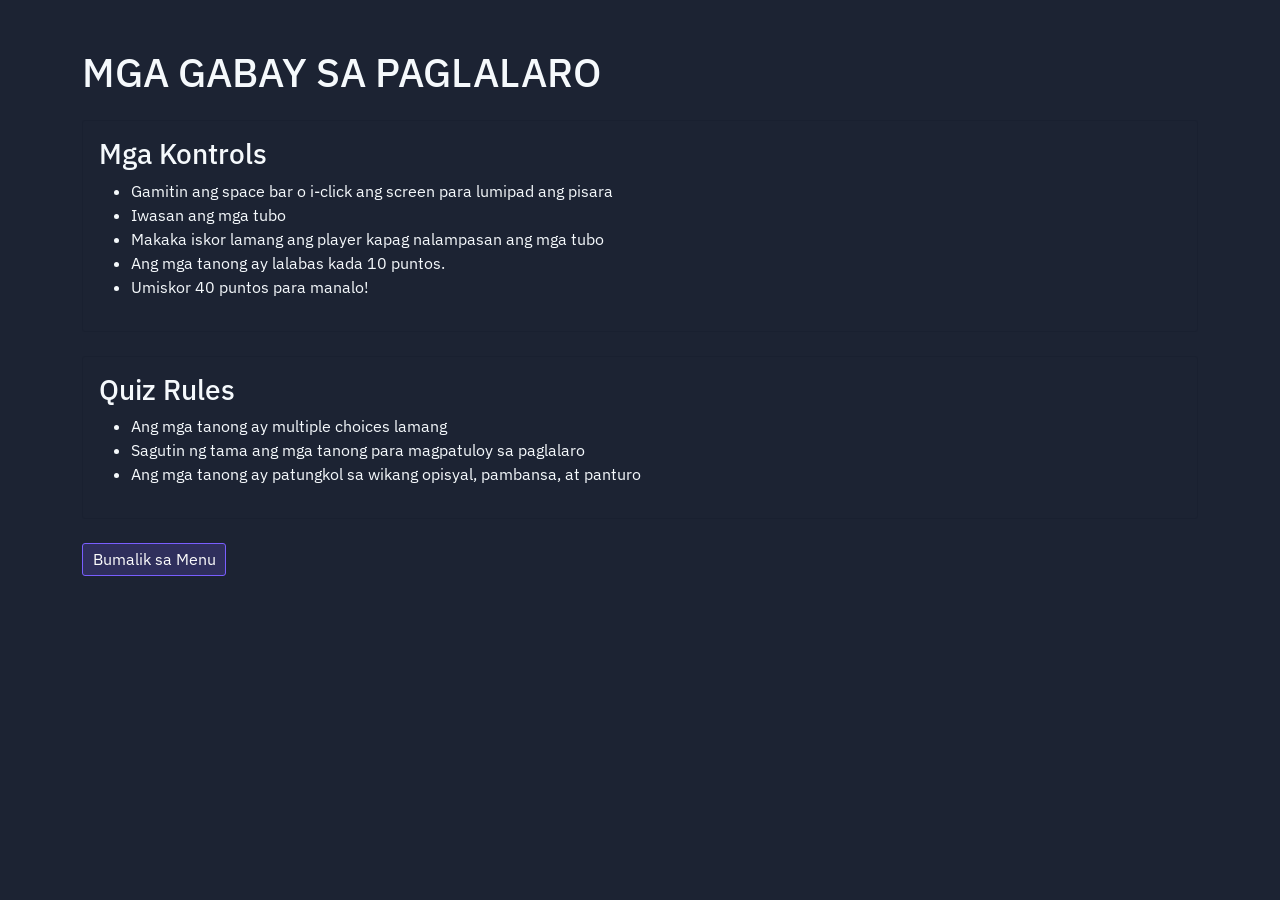
<file: Ludus for Windows 2.0.0 (SHS CAPSTONE)/flysara/tutorial.html>
<!DOCTYPE html>
<html data-bs-theme="dark">
<head>
    <meta charset="UTF-8">
    <meta name="viewport" content="width=device-width, initial-scale=1.0">
    <title>MGA GABAY SA PAGLALRO - FLYSARA</title>
    <style>
        @charset "UTF-8";@import"https://fonts.googleapis.com/css2?family=IBM+Plex+Sans:ital,wght@0,300;0,400;0,500;0,600;0,700;1,300;1,400;1,500;1,600;1,700&display=swap";:root,[data-bs-theme=light]{--bs-blue: #0079F2;--bs-indigo: #795EFF;--bs-purple: #A64DFF;--bs-pink: #D4359F;--bs-red: #FF6666;--bs-orange: #AD5700;--bs-yellow: #967D00;--bs-green: #6CD97E;--bs-teal: #0093B0;--bs-cyan: #27B9D6;--bs-black: #0E1525;--bs-white: #FCFCFC;--bs-gray: #4E5569;--bs-gray-dark: #2B3245;--bs-gray-100: #F5F9FC;--bs-gray-200: #C2C8CC;--bs-gray-300: #9DA6BB;--bs-gray-400: #70788C;--bs-gray-500: #5F677A;--bs-gray-600: #4E5569;--bs-gray-700: #3C445C;--bs-gray-800: #2B3245;--bs-gray-900: #1C2333;--bs-primary: #795EFF;--bs-secondary: #9DA6BB;--bs-success: #6CD97E;--bs-info: #27B9D6;--bs-warning: #967D00;--bs-danger: #FF6666;--bs-light: #F5F9FC;--bs-dark: #1C2333;--bs-primary-rgb: 121, 94, 255;--bs-secondary-rgb: 157, 166, 187;--bs-success-rgb: 108, 217, 126;--bs-info-rgb: 39, 185, 214;--bs-warning-rgb: 150, 125, 0;--bs-danger-rgb: 255, 102, 102;--bs-light-rgb: 245, 249, 252;--bs-dark-rgb: 28, 35, 51;--bs-primary-text-emphasis: rgb(48.4, 37.6, 102);--bs-secondary-text-emphasis: rgb(62.8, 66.4, 74.8);--bs-success-text-emphasis: rgb(43.2, 86.8, 50.4);--bs-info-text-emphasis: rgb(15.6, 74, 85.6);--bs-warning-text-emphasis: #3c3200;--bs-danger-text-emphasis: rgb(102, 40.8, 40.8);--bs-light-text-emphasis: #3C445C;--bs-dark-text-emphasis: #3C445C;--bs-primary-bg-subtle: rgb(228.2, 222.8, 255);--bs-secondary-bg-subtle: rgb(235.4, 237.2, 241.4);--bs-success-bg-subtle: rgb(225.6, 247.4, 229.2);--bs-info-bg-subtle: rgb(211.8, 241, 246.8);--bs-warning-bg-subtle: #eae5cc;--bs-danger-bg-subtle: rgb(255, 224.4, 224.4);--bs-light-bg-subtle: rgb(248.5, 250.5, 252);--bs-dark-bg-subtle: #70788C;--bs-primary-border-subtle: rgb(201.4, 190.6, 255);--bs-secondary-border-subtle: rgb(215.8, 219.4, 227.8);--bs-success-border-subtle: rgb(196.2, 239.8, 203.4);--bs-info-border-subtle: rgb(168.6, 227, 238.6);--bs-warning-border-subtle: #d5cb99;--bs-danger-border-subtle: rgb(255, 193.8, 193.8);--bs-light-border-subtle: #C2C8CC;--bs-dark-border-subtle: #5F677A;--bs-white-rgb: 252, 252, 252;--bs-black-rgb: 14, 21, 37;--bs-font-sans-serif: "IBM Plex Sans", system-ui, -apple-system, "Segoe UI", Roboto, "Helvetica Neue", "Noto Sans", "Liberation Sans", Arial, sans-serif, "Apple Color Emoji", "Segoe UI Emoji", "Segoe UI Symbol", "Noto Color Emoji";--bs-font-monospace: SFMono-Regular, Menlo, Monaco, Consolas, "Liberation Mono", "Courier New", monospace;--bs-gradient: linear-gradient(180deg, rgba(252, 252, 252, .15), rgba(252, 252, 252, 0));--bs-body-font-family: var(--bs-font-sans-serif);--bs-body-font-size: 1rem;--bs-body-font-weight: 400;--bs-body-line-height: 1.5;--bs-body-color: #F5F9FC;--bs-body-color-rgb: 245, 249, 252;--bs-body-bg: #1C2333;--bs-body-bg-rgb: 28, 35, 51;--bs-emphasis-color: #0E1525;--bs-emphasis-color-rgb: 14, 21, 37;--bs-secondary-color: rgba(245, 249, 252, .75);--bs-secondary-color-rgb: 245, 249, 252;--bs-secondary-bg: #2B3245;--bs-secondary-bg-rgb: 43, 50, 69;--bs-tertiary-color: rgba(245, 249, 252, .5);--bs-tertiary-color-rgb: 245, 249, 252;--bs-tertiary-bg: #3C445C;--bs-tertiary-bg-rgb: 60, 68, 92;--bs-heading-color: inherit;--bs-link-color: #A694FF;--bs-link-color-rgb: 166, 148, 255;--bs-link-decoration: underline;--bs-link-hover-color: rgb(132.8, 118.4, 204);--bs-link-hover-color-rgb: 133, 118, 204;--bs-code-color: #D4359F;--bs-highlight-color: #F5F9FC;--bs-highlight-bg: #967D00;--bs-border-width: 1px;--bs-border-style: solid;--bs-border-color: #9DA6BB;--bs-border-color-translucent: rgba(14, 21, 37, .175);--bs-border-radius: 3px;--bs-border-radius-sm: .25rem;--bs-border-radius-lg: .5rem;--bs-border-radius-xl: 1rem;--bs-border-radius-xxl: 2rem;--bs-border-radius-2xl: var(--bs-border-radius-xxl);--bs-border-radius-pill: 50rem;--bs-box-shadow: 0 .5rem 1rem rgba(14, 21, 37, .15);--bs-box-shadow-sm: 0 .125rem .25rem rgba(14, 21, 37, .075);--bs-box-shadow-lg: 0 1rem 3rem rgba(14, 21, 37, .175);--bs-box-shadow-inset: inset 0 1px 2px rgba(14, 21, 37, .075);--bs-focus-ring-width: .25rem;--bs-focus-ring-opacity: .25;--bs-focus-ring-color: rgba(121, 94, 255, .25);--bs-form-valid-color: #6CD97E;--bs-form-valid-border-color: #6CD97E;--bs-form-invalid-color: #FF6666;--bs-form-invalid-border-color: #FF6666}[data-bs-theme=dark]{color-scheme:dark;--bs-body-color: #F5F9FC;--bs-body-color-rgb: 245, 249, 252;--bs-body-bg: #1C2333;--bs-body-bg-rgb: 28, 35, 51;--bs-emphasis-color: #0E1525;--bs-emphasis-color-rgb: 14, 21, 37;--bs-secondary-color: rgba(245, 249, 252, .75);--bs-secondary-color-rgb: 245, 249, 252;--bs-secondary-bg: #2B3245;--bs-secondary-bg-rgb: 43, 50, 69;--bs-tertiary-color: rgba(245, 249, 252, .5);--bs-tertiary-color-rgb: 245, 249, 252;--bs-tertiary-bg: #3C445C;--bs-tertiary-bg-rgb: 60, 68, 92;--bs-primary-text-emphasis: rgb(48.4, 37.6, 102);--bs-secondary-text-emphasis: rgb(62.8, 66.4, 74.8);--bs-success-text-emphasis: rgb(43.2, 86.8, 50.4);--bs-info-text-emphasis: rgb(15.6, 74, 85.6);--bs-warning-text-emphasis: #3c3200;--bs-danger-text-emphasis: rgb(102, 40.8, 40.8);--bs-light-text-emphasis: #3C445C;--bs-dark-text-emphasis: #3C445C;--bs-primary-bg-subtle: rgb(228.2, 222.8, 255);--bs-secondary-bg-subtle: rgb(235.4, 237.2, 241.4);--bs-success-bg-subtle: rgb(225.6, 247.4, 229.2);--bs-info-bg-subtle: rgb(211.8, 241, 246.8);--bs-warning-bg-subtle: #eae5cc;--bs-danger-bg-subtle: rgb(255, 224.4, 224.4);--bs-light-bg-subtle: rgb(248.5, 250.5, 252);--bs-dark-bg-subtle: #70788C;--bs-primary-border-subtle: rgb(201.4, 190.6, 255);--bs-secondary-border-subtle: rgb(215.8, 219.4, 227.8);--bs-success-border-subtle: rgb(196.2, 239.8, 203.4);--bs-info-border-subtle: rgb(168.6, 227, 238.6);--bs-warning-border-subtle: #d5cb99;--bs-danger-border-subtle: rgb(255, 193.8, 193.8);--bs-light-border-subtle: #C2C8CC;--bs-dark-border-subtle: #5F677A;--bs-heading-color: inherit;--bs-link-color: #A694FF;--bs-link-hover-color: rgb(132.8, 118.4, 204);--bs-link-color-rgb: 166, 148, 255;--bs-link-hover-color-rgb: 133, 118, 204;--bs-code-color: #D4359F;--bs-highlight-color: #F5F9FC;--bs-highlight-bg: #967D00;--bs-border-color: #9DA6BB;--bs-border-color-translucent: rgba(14, 21, 37, .175);--bs-form-valid-color: #6CD97E;--bs-form-valid-border-color: #6CD97E;--bs-form-invalid-color: #FF6666;--bs-form-invalid-border-color: #FF6666}*,*:before,*:after{box-sizing:border-box}@media (prefers-reduced-motion: no-preference){:root{scroll-behavior:smooth}}body{margin:0;font-family:var(--bs-body-font-family);font-size:var(--bs-body-font-size);font-weight:var(--bs-body-font-weight);line-height:var(--bs-body-line-height);color:var(--bs-body-color);text-align:var(--bs-body-text-align);background-color:var(--bs-body-bg);-webkit-text-size-adjust:100%;-webkit-tap-highlight-color:rgba(14,21,37,0)}hr{margin:1rem 0;color:inherit;border:0;border-top:var(--bs-border-width) solid;opacity:.25}h6,.h6,h5,.h5,h4,.h4,h3,.h3,h2,.h2,h1,.h1{margin-top:0;margin-bottom:.5rem;font-weight:500;line-height:1.2;color:var(--bs-heading-color)}h1,.h1{font-size:calc(1.375rem + 1.5vw)}@media (min-width: 1200px){h1,.h1{font-size:2.5rem}}h2,.h2{font-size:calc(1.325rem + .9vw)}@media (min-width: 1200px){h2,.h2{font-size:2rem}}h3,.h3{font-size:calc(1.3rem + .6vw)}@media (min-width: 1200px){h3,.h3{font-size:1.75rem}}h4,.h4{font-size:calc(1.275rem + .3vw)}@media (min-width: 1200px){h4,.h4{font-size:1.5rem}}h5,.h5{font-size:1.25rem}h6,.h6{font-size:1rem}p{margin-top:0;margin-bottom:1rem}abbr[title]{text-decoration:underline dotted;cursor:help;text-decoration-skip-ink:none}address{margin-bottom:1rem;font-style:normal;line-height:inherit}ol,ul{padding-left:2rem}ol,ul,dl{margin-top:0;margin-bottom:1rem}ol ol,ul ul,ol ul,ul ol{margin-bottom:0}dt{font-weight:700}dd{margin-bottom:.5rem;margin-left:0}blockquote{margin:0 0 1rem}b,strong{font-weight:bolder}small,.small{font-size:.875em}mark,.mark{padding:.1875em;color:var(--bs-highlight-color);background-color:var(--bs-highlight-bg)}sub,sup{position:relative;font-size:.75em;line-height:0;vertical-align:baseline}sub{bottom:-.25em}sup{top:-.5em}a{color:rgba(var(--bs-link-color-rgb),var(--bs-link-opacity, 1));text-decoration:underline}a:hover{--bs-link-color-rgb: var(--bs-link-hover-color-rgb)}a:not([href]):not([class]),a:not([href]):not([class]):hover{color:inherit;text-decoration:none}pre,code,kbd,samp{font-family:var(--bs-font-monospace);font-size:1em}pre{display:block;margin-top:0;margin-bottom:1rem;overflow:auto;font-size:.875em}pre code{font-size:inherit;color:inherit;word-break:normal}code{font-size:.875em;color:var(--bs-code-color);word-wrap:break-word}a>code{color:inherit}kbd{padding:.1875rem .375rem;font-size:.875em;color:var(--bs-body-bg);background-color:var(--bs-body-color);border-radius:.25rem}kbd kbd{padding:0;font-size:1em}figure{margin:0 0 1rem}img,svg{vertical-align:middle}table{caption-side:bottom;border-collapse:collapse}caption{padding-top:.5rem;padding-bottom:.5rem;color:var(--bs-secondary-color);text-align:left}th{text-align:inherit;text-align:-webkit-match-parent}thead,tbody,tfoot,tr,td,th{border-color:inherit;border-style:solid;border-width:0}label{display:inline-block}button{border-radius:0}button:focus:not(:focus-visible){outline:0}input,button,select,optgroup,textarea{margin:0;font-family:inherit;font-size:inherit;line-height:inherit}button,select{text-transform:none}[role=button]{cursor:pointer}select{word-wrap:normal}select:disabled{opacity:1}[list]:not([type=date]):not([type=datetime-local]):not([type=month]):not([type=week]):not([type=time])::-webkit-calendar-picker-indicator{display:none!important}button,[type=button],[type=reset],[type=submit]{-webkit-appearance:button}button:not(:disabled),[type=button]:not(:disabled),[type=reset]:not(:disabled),[type=submit]:not(:disabled){cursor:pointer}::-moz-focus-inner{padding:0;border-style:none}textarea{resize:vertical}fieldset{min-width:0;padding:0;margin:0;border:0}legend{float:left;width:100%;padding:0;margin-bottom:.5rem;font-size:calc(1.275rem + .3vw);line-height:inherit}@media (min-width: 1200px){legend{font-size:1.5rem}}legend+*{clear:left}::-webkit-datetime-edit-fields-wrapper,::-webkit-datetime-edit-text,::-webkit-datetime-edit-minute,::-webkit-datetime-edit-hour-field,::-webkit-datetime-edit-day-field,::-webkit-datetime-edit-month-field,::-webkit-datetime-edit-year-field{padding:0}::-webkit-inner-spin-button{height:auto}[type=search]{-webkit-appearance:textfield;outline-offset:-2px}::-webkit-search-decoration{-webkit-appearance:none}::-webkit-color-swatch-wrapper{padding:0}::file-selector-button{font:inherit;-webkit-appearance:button}output{display:inline-block}iframe{border:0}summary{display:list-item;cursor:pointer}progress{vertical-align:baseline}[hidden]{display:none!important}.lead{font-size:1.25rem;font-weight:300}.display-1{font-size:calc(1.625rem + 4.5vw);font-weight:300;line-height:1.2}@media (min-width: 1200px){.display-1{font-size:5rem}}.display-2{font-size:calc(1.575rem + 3.9vw);font-weight:300;line-height:1.2}@media (min-width: 1200px){.display-2{font-size:4.5rem}}.display-3{font-size:calc(1.525rem + 3.3vw);font-weight:300;line-height:1.2}@media (min-width: 1200px){.display-3{font-size:4rem}}.display-4{font-size:calc(1.475rem + 2.7vw);font-weight:300;line-height:1.2}@media (min-width: 1200px){.display-4{font-size:3.5rem}}.display-5{font-size:calc(1.425rem + 2.1vw);font-weight:300;line-height:1.2}@media (min-width: 1200px){.display-5{font-size:3rem}}.display-6{font-size:calc(1.375rem + 1.5vw);font-weight:300;line-height:1.2}@media (min-width: 1200px){.display-6{font-size:2.5rem}}.list-unstyled,.list-inline{padding-left:0;list-style:none}.list-inline-item{display:inline-block}.list-inline-item:not(:last-child){margin-right:.5rem}.initialism{font-size:.875em;text-transform:uppercase}.blockquote{margin-bottom:1rem;font-size:1.25rem}.blockquote>:last-child{margin-bottom:0}.blockquote-footer{margin-top:-1rem;margin-bottom:1rem;font-size:.875em;color:#4e5569}.blockquote-footer:before{content:"— "}.img-fluid{max-width:100%;height:auto}.img-thumbnail{padding:.25rem;background-color:var(--bs-body-bg);border:var(--bs-border-width) solid var(--bs-border-color);border-radius:var(--bs-border-radius);max-width:100%;height:auto}.figure{display:inline-block}.figure-img{margin-bottom:.5rem;line-height:1}.figure-caption{font-size:.875em;color:var(--bs-secondary-color)}.container,.container-fluid,.container-xxl,.container-xl,.container-lg,.container-md,.container-sm{--bs-gutter-x: 1.5rem;--bs-gutter-y: 0;width:100%;padding-right:calc(var(--bs-gutter-x) * .5);padding-left:calc(var(--bs-gutter-x) * .5);margin-right:auto;margin-left:auto}@media (min-width: 576px){.container-sm,.container{max-width:540px}}@media (min-width: 768px){.container-md,.container-sm,.container{max-width:720px}}@media (min-width: 992px){.container-lg,.container-md,.container-sm,.container{max-width:960px}}@media (min-width: 1200px){.container-xl,.container-lg,.container-md,.container-sm,.container{max-width:1140px}}@media (min-width: 1400px){.container-xxl,.container-xl,.container-lg,.container-md,.container-sm,.container{max-width:1320px}}:root{--bs-breakpoint-xs: 0;--bs-breakpoint-sm: 576px;--bs-breakpoint-md: 768px;--bs-breakpoint-lg: 992px;--bs-breakpoint-xl: 1200px;--bs-breakpoint-xxl: 1400px}.row{--bs-gutter-x: 1.5rem;--bs-gutter-y: 0;display:flex;flex-wrap:wrap;margin-top:calc(-1 * var(--bs-gutter-y));margin-right:calc(-.5 * var(--bs-gutter-x));margin-left:calc(-.5 * var(--bs-gutter-x))}.row>*{flex-shrink:0;width:100%;max-width:100%;padding-right:calc(var(--bs-gutter-x) * .5);padding-left:calc(var(--bs-gutter-x) * .5);margin-top:var(--bs-gutter-y)}.col{flex:1 0 0%}.row-cols-auto>*{flex:0 0 auto;width:auto}.row-cols-1>*{flex:0 0 auto;width:100%}.row-cols-2>*{flex:0 0 auto;width:50%}.row-cols-3>*{flex:0 0 auto;width:33.33333333%}.row-cols-4>*{flex:0 0 auto;width:25%}.row-cols-5>*{flex:0 0 auto;width:20%}.row-cols-6>*{flex:0 0 auto;width:16.66666667%}.col-auto{flex:0 0 auto;width:auto}.col-1{flex:0 0 auto;width:8.33333333%}.col-2{flex:0 0 auto;width:16.66666667%}.col-3{flex:0 0 auto;width:25%}.col-4{flex:0 0 auto;width:33.33333333%}.col-5{flex:0 0 auto;width:41.66666667%}.col-6{flex:0 0 auto;width:50%}.col-7{flex:0 0 auto;width:58.33333333%}.col-8{flex:0 0 auto;width:66.66666667%}.col-9{flex:0 0 auto;width:75%}.col-10{flex:0 0 auto;width:83.33333333%}.col-11{flex:0 0 auto;width:91.66666667%}.col-12{flex:0 0 auto;width:100%}.offset-1{margin-left:8.33333333%}.offset-2{margin-left:16.66666667%}.offset-3{margin-left:25%}.offset-4{margin-left:33.33333333%}.offset-5{margin-left:41.66666667%}.offset-6{margin-left:50%}.offset-7{margin-left:58.33333333%}.offset-8{margin-left:66.66666667%}.offset-9{margin-left:75%}.offset-10{margin-left:83.33333333%}.offset-11{margin-left:91.66666667%}.g-0,.gx-0{--bs-gutter-x: 0}.g-0,.gy-0{--bs-gutter-y: 0}.g-1,.gx-1{--bs-gutter-x: .25rem}.g-1,.gy-1{--bs-gutter-y: .25rem}.g-2,.gx-2{--bs-gutter-x: .5rem}.g-2,.gy-2{--bs-gutter-y: .5rem}.g-3,.gx-3{--bs-gutter-x: 1rem}.g-3,.gy-3{--bs-gutter-y: 1rem}.g-4,.gx-4{--bs-gutter-x: 1.5rem}.g-4,.gy-4{--bs-gutter-y: 1.5rem}.g-5,.gx-5{--bs-gutter-x: 3rem}.g-5,.gy-5{--bs-gutter-y: 3rem}@media (min-width: 576px){.col-sm{flex:1 0 0%}.row-cols-sm-auto>*{flex:0 0 auto;width:auto}.row-cols-sm-1>*{flex:0 0 auto;width:100%}.row-cols-sm-2>*{flex:0 0 auto;width:50%}.row-cols-sm-3>*{flex:0 0 auto;width:33.33333333%}.row-cols-sm-4>*{flex:0 0 auto;width:25%}.row-cols-sm-5>*{flex:0 0 auto;width:20%}.row-cols-sm-6>*{flex:0 0 auto;width:16.66666667%}.col-sm-auto{flex:0 0 auto;width:auto}.col-sm-1{flex:0 0 auto;width:8.33333333%}.col-sm-2{flex:0 0 auto;width:16.66666667%}.col-sm-3{flex:0 0 auto;width:25%}.col-sm-4{flex:0 0 auto;width:33.33333333%}.col-sm-5{flex:0 0 auto;width:41.66666667%}.col-sm-6{flex:0 0 auto;width:50%}.col-sm-7{flex:0 0 auto;width:58.33333333%}.col-sm-8{flex:0 0 auto;width:66.66666667%}.col-sm-9{flex:0 0 auto;width:75%}.col-sm-10{flex:0 0 auto;width:83.33333333%}.col-sm-11{flex:0 0 auto;width:91.66666667%}.col-sm-12{flex:0 0 auto;width:100%}.offset-sm-0{margin-left:0}.offset-sm-1{margin-left:8.33333333%}.offset-sm-2{margin-left:16.66666667%}.offset-sm-3{margin-left:25%}.offset-sm-4{margin-left:33.33333333%}.offset-sm-5{margin-left:41.66666667%}.offset-sm-6{margin-left:50%}.offset-sm-7{margin-left:58.33333333%}.offset-sm-8{margin-left:66.66666667%}.offset-sm-9{margin-left:75%}.offset-sm-10{margin-left:83.33333333%}.offset-sm-11{margin-left:91.66666667%}.g-sm-0,.gx-sm-0{--bs-gutter-x: 0}.g-sm-0,.gy-sm-0{--bs-gutter-y: 0}.g-sm-1,.gx-sm-1{--bs-gutter-x: .25rem}.g-sm-1,.gy-sm-1{--bs-gutter-y: .25rem}.g-sm-2,.gx-sm-2{--bs-gutter-x: .5rem}.g-sm-2,.gy-sm-2{--bs-gutter-y: .5rem}.g-sm-3,.gx-sm-3{--bs-gutter-x: 1rem}.g-sm-3,.gy-sm-3{--bs-gutter-y: 1rem}.g-sm-4,.gx-sm-4{--bs-gutter-x: 1.5rem}.g-sm-4,.gy-sm-4{--bs-gutter-y: 1.5rem}.g-sm-5,.gx-sm-5{--bs-gutter-x: 3rem}.g-sm-5,.gy-sm-5{--bs-gutter-y: 3rem}}@media (min-width: 768px){.col-md{flex:1 0 0%}.row-cols-md-auto>*{flex:0 0 auto;width:auto}.row-cols-md-1>*{flex:0 0 auto;width:100%}.row-cols-md-2>*{flex:0 0 auto;width:50%}.row-cols-md-3>*{flex:0 0 auto;width:33.33333333%}.row-cols-md-4>*{flex:0 0 auto;width:25%}.row-cols-md-5>*{flex:0 0 auto;width:20%}.row-cols-md-6>*{flex:0 0 auto;width:16.66666667%}.col-md-auto{flex:0 0 auto;width:auto}.col-md-1{flex:0 0 auto;width:8.33333333%}.col-md-2{flex:0 0 auto;width:16.66666667%}.col-md-3{flex:0 0 auto;width:25%}.col-md-4{flex:0 0 auto;width:33.33333333%}.col-md-5{flex:0 0 auto;width:41.66666667%}.col-md-6{flex:0 0 auto;width:50%}.col-md-7{flex:0 0 auto;width:58.33333333%}.col-md-8{flex:0 0 auto;width:66.66666667%}.col-md-9{flex:0 0 auto;width:75%}.col-md-10{flex:0 0 auto;width:83.33333333%}.col-md-11{flex:0 0 auto;width:91.66666667%}.col-md-12{flex:0 0 auto;width:100%}.offset-md-0{margin-left:0}.offset-md-1{margin-left:8.33333333%}.offset-md-2{margin-left:16.66666667%}.offset-md-3{margin-left:25%}.offset-md-4{margin-left:33.33333333%}.offset-md-5{margin-left:41.66666667%}.offset-md-6{margin-left:50%}.offset-md-7{margin-left:58.33333333%}.offset-md-8{margin-left:66.66666667%}.offset-md-9{margin-left:75%}.offset-md-10{margin-left:83.33333333%}.offset-md-11{margin-left:91.66666667%}.g-md-0,.gx-md-0{--bs-gutter-x: 0}.g-md-0,.gy-md-0{--bs-gutter-y: 0}.g-md-1,.gx-md-1{--bs-gutter-x: .25rem}.g-md-1,.gy-md-1{--bs-gutter-y: .25rem}.g-md-2,.gx-md-2{--bs-gutter-x: .5rem}.g-md-2,.gy-md-2{--bs-gutter-y: .5rem}.g-md-3,.gx-md-3{--bs-gutter-x: 1rem}.g-md-3,.gy-md-3{--bs-gutter-y: 1rem}.g-md-4,.gx-md-4{--bs-gutter-x: 1.5rem}.g-md-4,.gy-md-4{--bs-gutter-y: 1.5rem}.g-md-5,.gx-md-5{--bs-gutter-x: 3rem}.g-md-5,.gy-md-5{--bs-gutter-y: 3rem}}@media (min-width: 992px){.col-lg{flex:1 0 0%}.row-cols-lg-auto>*{flex:0 0 auto;width:auto}.row-cols-lg-1>*{flex:0 0 auto;width:100%}.row-cols-lg-2>*{flex:0 0 auto;width:50%}.row-cols-lg-3>*{flex:0 0 auto;width:33.33333333%}.row-cols-lg-4>*{flex:0 0 auto;width:25%}.row-cols-lg-5>*{flex:0 0 auto;width:20%}.row-cols-lg-6>*{flex:0 0 auto;width:16.66666667%}.col-lg-auto{flex:0 0 auto;width:auto}.col-lg-1{flex:0 0 auto;width:8.33333333%}.col-lg-2{flex:0 0 auto;width:16.66666667%}.col-lg-3{flex:0 0 auto;width:25%}.col-lg-4{flex:0 0 auto;width:33.33333333%}.col-lg-5{flex:0 0 auto;width:41.66666667%}.col-lg-6{flex:0 0 auto;width:50%}.col-lg-7{flex:0 0 auto;width:58.33333333%}.col-lg-8{flex:0 0 auto;width:66.66666667%}.col-lg-9{flex:0 0 auto;width:75%}.col-lg-10{flex:0 0 auto;width:83.33333333%}.col-lg-11{flex:0 0 auto;width:91.66666667%}.col-lg-12{flex:0 0 auto;width:100%}.offset-lg-0{margin-left:0}.offset-lg-1{margin-left:8.33333333%}.offset-lg-2{margin-left:16.66666667%}.offset-lg-3{margin-left:25%}.offset-lg-4{margin-left:33.33333333%}.offset-lg-5{margin-left:41.66666667%}.offset-lg-6{margin-left:50%}.offset-lg-7{margin-left:58.33333333%}.offset-lg-8{margin-left:66.66666667%}.offset-lg-9{margin-left:75%}.offset-lg-10{margin-left:83.33333333%}.offset-lg-11{margin-left:91.66666667%}.g-lg-0,.gx-lg-0{--bs-gutter-x: 0}.g-lg-0,.gy-lg-0{--bs-gutter-y: 0}.g-lg-1,.gx-lg-1{--bs-gutter-x: .25rem}.g-lg-1,.gy-lg-1{--bs-gutter-y: .25rem}.g-lg-2,.gx-lg-2{--bs-gutter-x: .5rem}.g-lg-2,.gy-lg-2{--bs-gutter-y: .5rem}.g-lg-3,.gx-lg-3{--bs-gutter-x: 1rem}.g-lg-3,.gy-lg-3{--bs-gutter-y: 1rem}.g-lg-4,.gx-lg-4{--bs-gutter-x: 1.5rem}.g-lg-4,.gy-lg-4{--bs-gutter-y: 1.5rem}.g-lg-5,.gx-lg-5{--bs-gutter-x: 3rem}.g-lg-5,.gy-lg-5{--bs-gutter-y: 3rem}}@media (min-width: 1200px){.col-xl{flex:1 0 0%}.row-cols-xl-auto>*{flex:0 0 auto;width:auto}.row-cols-xl-1>*{flex:0 0 auto;width:100%}.row-cols-xl-2>*{flex:0 0 auto;width:50%}.row-cols-xl-3>*{flex:0 0 auto;width:33.33333333%}.row-cols-xl-4>*{flex:0 0 auto;width:25%}.row-cols-xl-5>*{flex:0 0 auto;width:20%}.row-cols-xl-6>*{flex:0 0 auto;width:16.66666667%}.col-xl-auto{flex:0 0 auto;width:auto}.col-xl-1{flex:0 0 auto;width:8.33333333%}.col-xl-2{flex:0 0 auto;width:16.66666667%}.col-xl-3{flex:0 0 auto;width:25%}.col-xl-4{flex:0 0 auto;width:33.33333333%}.col-xl-5{flex:0 0 auto;width:41.66666667%}.col-xl-6{flex:0 0 auto;width:50%}.col-xl-7{flex:0 0 auto;width:58.33333333%}.col-xl-8{flex:0 0 auto;width:66.66666667%}.col-xl-9{flex:0 0 auto;width:75%}.col-xl-10{flex:0 0 auto;width:83.33333333%}.col-xl-11{flex:0 0 auto;width:91.66666667%}.col-xl-12{flex:0 0 auto;width:100%}.offset-xl-0{margin-left:0}.offset-xl-1{margin-left:8.33333333%}.offset-xl-2{margin-left:16.66666667%}.offset-xl-3{margin-left:25%}.offset-xl-4{margin-left:33.33333333%}.offset-xl-5{margin-left:41.66666667%}.offset-xl-6{margin-left:50%}.offset-xl-7{margin-left:58.33333333%}.offset-xl-8{margin-left:66.66666667%}.offset-xl-9{margin-left:75%}.offset-xl-10{margin-left:83.33333333%}.offset-xl-11{margin-left:91.66666667%}.g-xl-0,.gx-xl-0{--bs-gutter-x: 0}.g-xl-0,.gy-xl-0{--bs-gutter-y: 0}.g-xl-1,.gx-xl-1{--bs-gutter-x: .25rem}.g-xl-1,.gy-xl-1{--bs-gutter-y: .25rem}.g-xl-2,.gx-xl-2{--bs-gutter-x: .5rem}.g-xl-2,.gy-xl-2{--bs-gutter-y: .5rem}.g-xl-3,.gx-xl-3{--bs-gutter-x: 1rem}.g-xl-3,.gy-xl-3{--bs-gutter-y: 1rem}.g-xl-4,.gx-xl-4{--bs-gutter-x: 1.5rem}.g-xl-4,.gy-xl-4{--bs-gutter-y: 1.5rem}.g-xl-5,.gx-xl-5{--bs-gutter-x: 3rem}.g-xl-5,.gy-xl-5{--bs-gutter-y: 3rem}}@media (min-width: 1400px){.col-xxl{flex:1 0 0%}.row-cols-xxl-auto>*{flex:0 0 auto;width:auto}.row-cols-xxl-1>*{flex:0 0 auto;width:100%}.row-cols-xxl-2>*{flex:0 0 auto;width:50%}.row-cols-xxl-3>*{flex:0 0 auto;width:33.33333333%}.row-cols-xxl-4>*{flex:0 0 auto;width:25%}.row-cols-xxl-5>*{flex:0 0 auto;width:20%}.row-cols-xxl-6>*{flex:0 0 auto;width:16.66666667%}.col-xxl-auto{flex:0 0 auto;width:auto}.col-xxl-1{flex:0 0 auto;width:8.33333333%}.col-xxl-2{flex:0 0 auto;width:16.66666667%}.col-xxl-3{flex:0 0 auto;width:25%}.col-xxl-4{flex:0 0 auto;width:33.33333333%}.col-xxl-5{flex:0 0 auto;width:41.66666667%}.col-xxl-6{flex:0 0 auto;width:50%}.col-xxl-7{flex:0 0 auto;width:58.33333333%}.col-xxl-8{flex:0 0 auto;width:66.66666667%}.col-xxl-9{flex:0 0 auto;width:75%}.col-xxl-10{flex:0 0 auto;width:83.33333333%}.col-xxl-11{flex:0 0 auto;width:91.66666667%}.col-xxl-12{flex:0 0 auto;width:100%}.offset-xxl-0{margin-left:0}.offset-xxl-1{margin-left:8.33333333%}.offset-xxl-2{margin-left:16.66666667%}.offset-xxl-3{margin-left:25%}.offset-xxl-4{margin-left:33.33333333%}.offset-xxl-5{margin-left:41.66666667%}.offset-xxl-6{margin-left:50%}.offset-xxl-7{margin-left:58.33333333%}.offset-xxl-8{margin-left:66.66666667%}.offset-xxl-9{margin-left:75%}.offset-xxl-10{margin-left:83.33333333%}.offset-xxl-11{margin-left:91.66666667%}.g-xxl-0,.gx-xxl-0{--bs-gutter-x: 0}.g-xxl-0,.gy-xxl-0{--bs-gutter-y: 0}.g-xxl-1,.gx-xxl-1{--bs-gutter-x: .25rem}.g-xxl-1,.gy-xxl-1{--bs-gutter-y: .25rem}.g-xxl-2,.gx-xxl-2{--bs-gutter-x: .5rem}.g-xxl-2,.gy-xxl-2{--bs-gutter-y: .5rem}.g-xxl-3,.gx-xxl-3{--bs-gutter-x: 1rem}.g-xxl-3,.gy-xxl-3{--bs-gutter-y: 1rem}.g-xxl-4,.gx-xxl-4{--bs-gutter-x: 1.5rem}.g-xxl-4,.gy-xxl-4{--bs-gutter-y: 1.5rem}.g-xxl-5,.gx-xxl-5{--bs-gutter-x: 3rem}.g-xxl-5,.gy-xxl-5{--bs-gutter-y: 3rem}}.table{--bs-table-color-type: initial;--bs-table-bg-type: initial;--bs-table-color-state: initial;--bs-table-bg-state: initial;--bs-table-color: var(--bs-emphasis-color);--bs-table-bg: var(--bs-body-bg);--bs-table-border-color: var(--bs-border-color);--bs-table-accent-bg: transparent;--bs-table-striped-color: var(--bs-emphasis-color);--bs-table-striped-bg: rgba(var(--bs-emphasis-color-rgb), .05);--bs-table-active-color: var(--bs-emphasis-color);--bs-table-active-bg: rgba(var(--bs-emphasis-color-rgb), .1);--bs-table-hover-color: var(--bs-emphasis-color);--bs-table-hover-bg: rgba(var(--bs-emphasis-color-rgb), .075);width:100%;margin-bottom:1rem;vertical-align:top;border-color:var(--bs-table-border-color)}.table>:not(caption)>*>*{padding:.5rem;color:var(--bs-table-color-state, var(--bs-table-color-type, var(--bs-table-color)));background-color:var(--bs-table-bg);border-bottom-width:var(--bs-border-width);box-shadow:inset 0 0 0 9999px var(--bs-table-bg-state, var(--bs-table-bg-type, var(--bs-table-accent-bg)))}.table>tbody{vertical-align:inherit}.table>thead{vertical-align:bottom}.table-group-divider{border-top:calc(var(--bs-border-width) * 2) solid currentcolor}.caption-top{caption-side:top}.table-sm>:not(caption)>*>*{padding:.25rem}.table-bordered>:not(caption)>*{border-width:var(--bs-border-width) 0}.table-bordered>:not(caption)>*>*{border-width:0 var(--bs-border-width)}.table-borderless>:not(caption)>*>*{border-bottom-width:0}.table-borderless>:not(:first-child){border-top-width:0}.table-striped>tbody>tr:nth-of-type(odd)>*{--bs-table-color-type: var(--bs-table-striped-color);--bs-table-bg-type: var(--bs-table-striped-bg)}.table-striped-columns>:not(caption)>tr>:nth-child(2n){--bs-table-color-type: var(--bs-table-striped-color);--bs-table-bg-type: var(--bs-table-striped-bg)}.table-active{--bs-table-color-state: var(--bs-table-active-color);--bs-table-bg-state: var(--bs-table-active-bg)}.table-hover>tbody>tr:hover>*{--bs-table-color-state: var(--bs-table-hover-color);--bs-table-bg-state: var(--bs-table-hover-bg)}.table-primary{--bs-table-color: #0E1525;--bs-table-bg: rgb(228.2, 222.8, 255);--bs-table-border-color: rgb(185.36, 182.44, 211.4);--bs-table-striped-bg: rgb(217.49, 212.71, 244.1);--bs-table-striped-color: #0E1525;--bs-table-active-bg: rgb(206.78, 202.62, 233.2);--bs-table-active-color: #0E1525;--bs-table-hover-bg: rgb(212.135, 207.665, 238.65);--bs-table-hover-color: #0E1525;color:var(--bs-table-color);border-color:var(--bs-table-border-color)}.table-secondary{--bs-table-color: #0E1525;--bs-table-bg: rgb(235.4, 237.2, 241.4);--bs-table-border-color: rgb(191.12, 193.96, 200.52);--bs-table-striped-bg: rgb(224.33, 226.39, 231.18);--bs-table-striped-color: #0E1525;--bs-table-active-bg: rgb(213.26, 215.58, 220.96);--bs-table-active-color: #0E1525;--bs-table-hover-bg: rgb(218.795, 220.985, 226.07);--bs-table-hover-color: #0E1525;color:var(--bs-table-color);border-color:var(--bs-table-border-color)}.table-success{--bs-table-color: #0E1525;--bs-table-bg: rgb(225.6, 247.4, 229.2);--bs-table-border-color: rgb(183.28, 202.12, 190.76);--bs-table-striped-bg: rgb(215.02, 236.08, 219.59);--bs-table-striped-color: #0E1525;--bs-table-active-bg: rgb(204.44, 224.76, 209.98);--bs-table-active-color: #0E1525;--bs-table-hover-bg: rgb(209.73, 230.42, 214.785);--bs-table-hover-color: #0E1525;color:var(--bs-table-color);border-color:var(--bs-table-border-color)}.table-info{--bs-table-color: #0E1525;--bs-table-bg: rgb(211.8, 241, 246.8);--bs-table-border-color: rgb(172.24, 197, 204.84);--bs-table-striped-bg: rgb(201.91, 230, 236.31);--bs-table-striped-color: #0E1525;--bs-table-active-bg: rgb(192.02, 219, 225.82);--bs-table-active-color: #0E1525;--bs-table-hover-bg: rgb(196.965, 224.5, 231.065);--bs-table-hover-color: #0E1525;color:var(--bs-table-color);border-color:var(--bs-table-border-color)}.table-warning{--bs-table-color: #0E1525;--bs-table-bg: #eae5cc;--bs-table-border-color: rgb(190, 187.4, 170.6);--bs-table-striped-bg: rgb(223, 218.6, 195.65);--bs-table-striped-color: #0E1525;--bs-table-active-bg: rgb(212, 208.2, 187.3);--bs-table-active-color: #0E1525;--bs-table-hover-bg: rgb(217.5, 213.4, 191.475);--bs-table-hover-color: #0E1525;color:var(--bs-table-color);border-color:var(--bs-table-border-color)}.table-danger{--bs-table-color: #0E1525;--bs-table-bg: rgb(255, 224.4, 224.4);--bs-table-border-color: rgb(206.8, 183.72, 186.92);--bs-table-striped-bg: rgb(242.95, 214.23, 215.03);--bs-table-striped-color: #0E1525;--bs-table-active-bg: rgb(230.9, 204.06, 205.66);--bs-table-active-color: #0E1525;--bs-table-hover-bg: rgb(236.925, 209.145, 210.345);--bs-table-hover-color: #0E1525;color:var(--bs-table-color);border-color:var(--bs-table-border-color)}.table-light{--bs-table-color: #0E1525;--bs-table-bg: #F5F9FC;--bs-table-border-color: rgb(198.8, 203.4, 209);--bs-table-striped-bg: rgb(233.45, 237.6, 241.25);--bs-table-striped-color: #0E1525;--bs-table-active-bg: rgb(221.9, 226.2, 230.5);--bs-table-active-color: #0E1525;--bs-table-hover-bg: rgb(227.675, 231.9, 235.875);--bs-table-hover-color: #0E1525;color:var(--bs-table-color);border-color:var(--bs-table-border-color)}.table-dark{--bs-table-color: #FCFCFC;--bs-table-bg: #1C2333;--bs-table-border-color: rgb(72.8, 78.4, 91.2);--bs-table-striped-bg: rgb(39.2, 45.85, 61.05);--bs-table-striped-color: #FCFCFC;--bs-table-active-bg: rgb(50.4, 56.7, 71.1);--bs-table-active-color: #FCFCFC;--bs-table-hover-bg: rgb(44.8, 51.275, 66.075);--bs-table-hover-color: #FCFCFC;color:var(--bs-table-color);border-color:var(--bs-table-border-color)}.table-responsive{overflow-x:auto;-webkit-overflow-scrolling:touch}@media (max-width: 575.98px){.table-responsive-sm{overflow-x:auto;-webkit-overflow-scrolling:touch}}@media (max-width: 767.98px){.table-responsive-md{overflow-x:auto;-webkit-overflow-scrolling:touch}}@media (max-width: 991.98px){.table-responsive-lg{overflow-x:auto;-webkit-overflow-scrolling:touch}}@media (max-width: 1199.98px){.table-responsive-xl{overflow-x:auto;-webkit-overflow-scrolling:touch}}@media (max-width: 1399.98px){.table-responsive-xxl{overflow-x:auto;-webkit-overflow-scrolling:touch}}.form-label{margin-bottom:.5rem}.col-form-label{padding-top:calc(.2rem + var(--bs-border-width));padding-bottom:calc(.2rem + var(--bs-border-width));margin-bottom:0;font-size:inherit;line-height:1.5}.col-form-label-lg{padding-top:calc(.5rem + var(--bs-border-width));padding-bottom:calc(.5rem + var(--bs-border-width));font-size:1.25rem}.col-form-label-sm{padding-top:calc(.25rem + var(--bs-border-width));padding-bottom:calc(.25rem + var(--bs-border-width));font-size:.875rem}.form-text{margin-top:.25rem;font-size:.875em;color:var(--bs-secondary-color)}.form-control{display:block;width:100%;padding:.2rem .6rem;font-size:1rem;font-weight:400;line-height:1.5;color:var(--bs-body-color);-webkit-appearance:none;-moz-appearance:none;appearance:none;background-color:var(--bs-body-bg);background-clip:padding-box;border:var(--bs-border-width) solid var(--bs-border-color);border-radius:var(--bs-border-radius);transition:border-color .15s ease-in-out,box-shadow .15s ease-in-out}@media (prefers-reduced-motion: reduce){.form-control{transition:none}}.form-control[type=file]{overflow:hidden}.form-control[type=file]:not(:disabled):not([readonly]){cursor:pointer}.form-control:focus{color:var(--bs-body-color);background-color:var(--bs-body-bg);border-color:#bcafff;outline:0;box-shadow:0 0 0 .25rem #795eff40}.form-control::-webkit-date-and-time-value{min-width:85px;height:1.5em;margin:0}.form-control::-webkit-datetime-edit{display:block;padding:0}.form-control::placeholder{color:var(--bs-secondary-color);opacity:1}.form-control:disabled{background-color:var(--bs-secondary-bg);opacity:1}.form-control::file-selector-button{padding:.2rem .6rem;margin:-.2rem -.6rem;margin-inline-end:.6rem;color:var(--bs-body-color);background-color:var(--bs-tertiary-bg);pointer-events:none;border-color:inherit;border-style:solid;border-width:0;border-inline-end-width:var(--bs-border-width);border-radius:0;transition:color .15s ease-in-out,background-color .15s ease-in-out,border-color .15s ease-in-out,box-shadow .15s ease-in-out}@media (prefers-reduced-motion: reduce){.form-control::file-selector-button{transition:none}}.form-control:hover:not(:disabled):not([readonly])::file-selector-button{background-color:var(--bs-secondary-bg)}.form-control-plaintext{display:block;width:100%;padding:.2rem 0;margin-bottom:0;line-height:1.5;color:var(--bs-body-color);background-color:transparent;border:solid transparent;border-width:var(--bs-border-width) 0}.form-control-plaintext:focus{outline:0}.form-control-plaintext.form-control-sm,.form-control-plaintext.form-control-lg{padding-right:0;padding-left:0}.form-control-sm{min-height:calc(1.5em + .5rem + calc(var(--bs-border-width) * 2));padding:.25rem .5rem;font-size:.875rem;border-radius:var(--bs-border-radius-sm)}.form-control-sm::file-selector-button{padding:.25rem .5rem;margin:-.25rem -.5rem;margin-inline-end:.5rem}.form-control-lg{min-height:calc(1.5em + 1rem + calc(var(--bs-border-width) * 2));padding:.5rem 1rem;font-size:1.25rem;border-radius:var(--bs-border-radius-lg)}.form-control-lg::file-selector-button{padding:.5rem 1rem;margin:-.5rem -1rem;margin-inline-end:1rem}textarea.form-control{min-height:calc(1.5em + .4rem + calc(var(--bs-border-width) * 2))}textarea.form-control-sm{min-height:calc(1.5em + .5rem + calc(var(--bs-border-width) * 2))}textarea.form-control-lg{min-height:calc(1.5em + 1rem + calc(var(--bs-border-width) * 2))}.form-control-color{width:3rem;height:calc(1.5em + .4rem + calc(var(--bs-border-width) * 2));padding:.2rem}.form-control-color:not(:disabled):not([readonly]){cursor:pointer}.form-control-color::-moz-color-swatch{border:0!important;border-radius:var(--bs-border-radius)}.form-control-color::-webkit-color-swatch{border:0!important;border-radius:var(--bs-border-radius)}.form-control-color.form-control-sm{height:calc(1.5em + .5rem + calc(var(--bs-border-width) * 2))}.form-control-color.form-control-lg{height:calc(1.5em + 1rem + calc(var(--bs-border-width) * 2))}.form-select{--bs-form-select-bg-img: url("data:image/svg+xml,%3csvg xmlns='http://www.w3.org/2000/svg' viewBox='0 0 16 16'%3e%3cpath fill='none' stroke='%232B3245' stroke-linecap='round' stroke-linejoin='round' stroke-width='2' d='m2 5 6 6 6-6'/%3e%3c/svg%3e");display:block;width:100%;padding:.2rem 1.8rem .2rem .6rem;font-size:1rem;font-weight:400;line-height:1.5;color:var(--bs-body-color);-webkit-appearance:none;-moz-appearance:none;appearance:none;background-color:var(--bs-body-bg);background-image:var(--bs-form-select-bg-img),var(--bs-form-select-bg-icon, none);background-repeat:no-repeat;background-position:right .6rem center;background-size:16px 12px;border:var(--bs-border-width) solid var(--bs-border-color);border-radius:var(--bs-border-radius);transition:border-color .15s ease-in-out,box-shadow .15s ease-in-out}@media (prefers-reduced-motion: reduce){.form-select{transition:none}}.form-select:focus{border-color:#bcafff;outline:0;box-shadow:0 0 0 .25rem #795eff40}.form-select[multiple],.form-select[size]:not([size="1"]){padding-right:.6rem;background-image:none}.form-select:disabled{background-color:var(--bs-secondary-bg)}.form-select:-moz-focusring{color:transparent;text-shadow:0 0 0 var(--bs-body-color)}.form-select-sm{padding-top:.25rem;padding-bottom:.25rem;padding-left:.5rem;font-size:.875rem;border-radius:var(--bs-border-radius-sm)}.form-select-lg{padding-top:.5rem;padding-bottom:.5rem;padding-left:1rem;font-size:1.25rem;border-radius:var(--bs-border-radius-lg)}[data-bs-theme=dark] .form-select{--bs-form-select-bg-img: url("data:image/svg+xml,%3csvg xmlns='http://www.w3.org/2000/svg' viewBox='0 0 16 16'%3e%3cpath fill='none' stroke='%232B3245' stroke-linecap='round' stroke-linejoin='round' stroke-width='2' d='m2 5 6 6 6-6'/%3e%3c/svg%3e")}.form-check{display:block;min-height:1.5rem;padding-left:1.5em;margin-bottom:.125rem}.form-check .form-check-input{float:left;margin-left:-1.5em}.form-check-reverse{padding-right:1.5em;padding-left:0;text-align:right}.form-check-reverse .form-check-input{float:right;margin-right:-1.5em;margin-left:0}.form-check-input{--bs-form-check-bg: var(--bs-body-bg);flex-shrink:0;width:1em;height:1em;margin-top:.25em;vertical-align:top;-webkit-appearance:none;-moz-appearance:none;appearance:none;background-color:var(--bs-form-check-bg);background-image:var(--bs-form-check-bg-image);background-repeat:no-repeat;background-position:center;background-size:contain;border:var(--bs-border-width) solid var(--bs-border-color);-webkit-print-color-adjust:exact;print-color-adjust:exact}.form-check-input[type=checkbox]{border-radius:.25em}.form-check-input[type=radio]{border-radius:50%}.form-check-input:active{filter:brightness(90%)}.form-check-input:focus{border-color:#bcafff;outline:0;box-shadow:0 0 0 .25rem #795eff40}.form-check-input:checked{background-color:#795eff;border-color:#795eff}.form-check-input:checked[type=checkbox]{--bs-form-check-bg-image: url("data:image/svg+xml,%3csvg xmlns='http://www.w3.org/2000/svg' viewBox='0 0 20 20'%3e%3cpath fill='none' stroke='%23FCFCFC' stroke-linecap='round' stroke-linejoin='round' stroke-width='3' d='m6 10 3 3 6-6'/%3e%3c/svg%3e")}.form-check-input:checked[type=radio]{--bs-form-check-bg-image: url("data:image/svg+xml,%3csvg xmlns='http://www.w3.org/2000/svg' viewBox='-4 -4 8 8'%3e%3ccircle r='2' fill='%23FCFCFC'/%3e%3c/svg%3e")}.form-check-input[type=checkbox]:indeterminate{background-color:#795eff;border-color:#795eff;--bs-form-check-bg-image: url("data:image/svg+xml,%3csvg xmlns='http://www.w3.org/2000/svg' viewBox='0 0 20 20'%3e%3cpath fill='none' stroke='%23FCFCFC' stroke-linecap='round' stroke-linejoin='round' stroke-width='3' d='M6 10h8'/%3e%3c/svg%3e")}.form-check-input:disabled{pointer-events:none;filter:none;opacity:.5}.form-check-input[disabled]~.form-check-label,.form-check-input:disabled~.form-check-label{cursor:default;opacity:.5}.form-switch{padding-left:2.5em}.form-switch .form-check-input{--bs-form-switch-bg: url("data:image/svg+xml,%3csvg xmlns='http://www.w3.org/2000/svg' viewBox='-4 -4 8 8'%3e%3ccircle r='3' fill='rgba%2814, 21, 37, 0.25%29'/%3e%3c/svg%3e");width:2em;margin-left:-2.5em;background-image:var(--bs-form-switch-bg);background-position:left center;border-radius:2em;transition:background-position .15s ease-in-out}@media (prefers-reduced-motion: reduce){.form-switch .form-check-input{transition:none}}.form-switch .form-check-input:focus{--bs-form-switch-bg: url("data:image/svg+xml,%3csvg xmlns='http://www.w3.org/2000/svg' viewBox='-4 -4 8 8'%3e%3ccircle r='3' fill='rgb%28188, 174.5, 255%29'/%3e%3c/svg%3e")}.form-switch .form-check-input:checked{background-position:right center;--bs-form-switch-bg: url("data:image/svg+xml,%3csvg xmlns='http://www.w3.org/2000/svg' viewBox='-4 -4 8 8'%3e%3ccircle r='3' fill='%23FCFCFC'/%3e%3c/svg%3e")}.form-switch.form-check-reverse{padding-right:2.5em;padding-left:0}.form-switch.form-check-reverse .form-check-input{margin-right:-2.5em;margin-left:0}.form-check-inline{display:inline-block;margin-right:1rem}.btn-check{position:absolute;clip:rect(0,0,0,0);pointer-events:none}.btn-check[disabled]+.btn,.btn-check:disabled+.btn{pointer-events:none;filter:none;opacity:.65}[data-bs-theme=dark] .form-switch .form-check-input:not(:checked):not(:focus){--bs-form-switch-bg: url("data:image/svg+xml,%3csvg xmlns='http://www.w3.org/2000/svg' viewBox='-4 -4 8 8'%3e%3ccircle r='3' fill='rgba%2814, 21, 37, 0.25%29'/%3e%3c/svg%3e")}.form-range{width:100%;height:1.5rem;padding:0;-webkit-appearance:none;-moz-appearance:none;appearance:none;background-color:transparent}.form-range:focus{outline:0}.form-range:focus::-webkit-slider-thumb{box-shadow:0 0 0 1px #1c2333,0 0 0 .25rem #795eff40}.form-range:focus::-moz-range-thumb{box-shadow:0 0 0 1px #1c2333,0 0 0 .25rem #795eff40}.form-range::-moz-focus-outer{border:0}.form-range::-webkit-slider-thumb{width:1rem;height:1rem;margin-top:-.25rem;-webkit-appearance:none;-moz-appearance:none;appearance:none;background-color:#795eff;border:0;border-radius:1rem;transition:background-color .15s ease-in-out,border-color .15s ease-in-out,box-shadow .15s ease-in-out}@media (prefers-reduced-motion: reduce){.form-range::-webkit-slider-thumb{transition:none}}.form-range::-webkit-slider-thumb:active{background-color:#d7cfff}.form-range::-webkit-slider-runnable-track{width:100%;height:.5rem;color:transparent;cursor:pointer;background-color:var(--bs-secondary-bg);border-color:transparent;border-radius:1rem}.form-range::-moz-range-thumb{width:1rem;height:1rem;-webkit-appearance:none;-moz-appearance:none;appearance:none;background-color:#795eff;border:0;border-radius:1rem;transition:background-color .15s ease-in-out,border-color .15s ease-in-out,box-shadow .15s ease-in-out}@media (prefers-reduced-motion: reduce){.form-range::-moz-range-thumb{transition:none}}.form-range::-moz-range-thumb:active{background-color:#d7cfff}.form-range::-moz-range-track{width:100%;height:.5rem;color:transparent;cursor:pointer;background-color:var(--bs-secondary-bg);border-color:transparent;border-radius:1rem}.form-range:disabled{pointer-events:none}.form-range:disabled::-webkit-slider-thumb{background-color:var(--bs-secondary-color)}.form-range:disabled::-moz-range-thumb{background-color:var(--bs-secondary-color)}.form-floating{position:relative}.form-floating>.form-control,.form-floating>.form-control-plaintext,.form-floating>.form-select{height:calc(3.5rem + calc(var(--bs-border-width) * 2));min-height:calc(3.5rem + calc(var(--bs-border-width) * 2));line-height:1.25}.form-floating>label{position:absolute;top:0;left:0;z-index:2;height:100%;padding:1rem .6rem;overflow:hidden;text-align:start;text-overflow:ellipsis;white-space:nowrap;pointer-events:none;border:var(--bs-border-width) solid transparent;transform-origin:0 0;transition:opacity .1s ease-in-out,transform .1s ease-in-out}@media (prefers-reduced-motion: reduce){.form-floating>label{transition:none}}.form-floating>.form-control,.form-floating>.form-control-plaintext{padding:1rem .6rem}.form-floating>.form-control::placeholder,.form-floating>.form-control-plaintext::placeholder{color:transparent}.form-floating>.form-control:focus,.form-floating>.form-control:not(:placeholder-shown),.form-floating>.form-control-plaintext:focus,.form-floating>.form-control-plaintext:not(:placeholder-shown){padding-top:1.625rem;padding-bottom:.625rem}.form-floating>.form-control:-webkit-autofill,.form-floating>.form-control-plaintext:-webkit-autofill{padding-top:1.625rem;padding-bottom:.625rem}.form-floating>.form-select{padding-top:1.625rem;padding-bottom:.625rem}.form-floating>.form-control:focus~label,.form-floating>.form-control:not(:placeholder-shown)~label,.form-floating>.form-control-plaintext~label,.form-floating>.form-select~label{color:rgba(var(--bs-body-color-rgb),.65);transform:scale(.85) translateY(-.5rem) translate(.15rem)}.form-floating>.form-control:focus~label:after,.form-floating>.form-control:not(:placeholder-shown)~label:after,.form-floating>.form-control-plaintext~label:after,.form-floating>.form-select~label:after{position:absolute;top:1rem;right:.3rem;bottom:1rem;left:.3rem;z-index:-1;height:1.5em;content:"";background-color:var(--bs-body-bg);border-radius:var(--bs-border-radius)}.form-floating>.form-control:-webkit-autofill~label{color:rgba(var(--bs-body-color-rgb),.65);transform:scale(.85) translateY(-.5rem) translate(.15rem)}.form-floating>.form-control-plaintext~label{border-width:var(--bs-border-width) 0}.form-floating>:disabled~label,.form-floating>.form-control:disabled~label{color:#4e5569}.form-floating>:disabled~label:after,.form-floating>.form-control:disabled~label:after{background-color:var(--bs-secondary-bg)}.input-group{position:relative;display:flex;flex-wrap:wrap;align-items:stretch;width:100%}.input-group>.form-control,.input-group>.form-select,.input-group>.form-floating{position:relative;flex:1 1 auto;width:1%;min-width:0}.input-group>.form-control:focus,.input-group>.form-select:focus,.input-group>.form-floating:focus-within{z-index:5}.input-group .btn{position:relative;z-index:2}.input-group .btn:focus{z-index:5}.input-group-text{display:flex;align-items:center;padding:.2rem .6rem;font-size:1rem;font-weight:400;line-height:1.5;color:var(--bs-body-color);text-align:center;white-space:nowrap;background-color:var(--bs-tertiary-bg);border:var(--bs-border-width) solid var(--bs-border-color);border-radius:var(--bs-border-radius)}.input-group-lg>.form-control,.input-group-lg>.form-select,.input-group-lg>.input-group-text,.input-group-lg>.btn{padding:.5rem 1rem;font-size:1.25rem;border-radius:var(--bs-border-radius-lg)}.input-group-sm>.form-control,.input-group-sm>.form-select,.input-group-sm>.input-group-text,.input-group-sm>.btn{padding:.25rem .5rem;font-size:.875rem;border-radius:var(--bs-border-radius-sm)}.input-group-lg>.form-select,.input-group-sm>.form-select{padding-right:2.4rem}.input-group:not(.has-validation)>:not(:last-child):not(.dropdown-toggle):not(.dropdown-menu):not(.form-floating),.input-group:not(.has-validation)>.dropdown-toggle:nth-last-child(n+3),.input-group:not(.has-validation)>.form-floating:not(:last-child)>.form-control,.input-group:not(.has-validation)>.form-floating:not(:last-child)>.form-select{border-top-right-radius:0;border-bottom-right-radius:0}.input-group.has-validation>:nth-last-child(n+3):not(.dropdown-toggle):not(.dropdown-menu):not(.form-floating),.input-group.has-validation>.dropdown-toggle:nth-last-child(n+4),.input-group.has-validation>.form-floating:nth-last-child(n+3)>.form-control,.input-group.has-validation>.form-floating:nth-last-child(n+3)>.form-select{border-top-right-radius:0;border-bottom-right-radius:0}.input-group>:not(:first-child):not(.dropdown-menu):not(.valid-tooltip):not(.valid-feedback):not(.invalid-tooltip):not(.invalid-feedback){margin-left:calc(var(--bs-border-width) * -1);border-top-left-radius:0;border-bottom-left-radius:0}.input-group>.form-floating:not(:first-child)>.form-control,.input-group>.form-floating:not(:first-child)>.form-select{border-top-left-radius:0;border-bottom-left-radius:0}.valid-feedback{display:none;width:100%;margin-top:.25rem;font-size:.875em;color:var(--bs-form-valid-color)}.valid-tooltip{position:absolute;top:100%;z-index:5;display:none;max-width:100%;padding:.25rem .5rem;margin-top:.1rem;font-size:.875rem;color:#fff;background-color:var(--bs-success);border-radius:var(--bs-border-radius)}.was-validated :valid~.valid-feedback,.was-validated :valid~.valid-tooltip,.is-valid~.valid-feedback,.is-valid~.valid-tooltip{display:block}.was-validated .form-control:valid,.form-control.is-valid{border-color:var(--bs-form-valid-border-color);padding-right:calc(1.5em + .4rem);background-image:url("data:image/svg+xml,%3csvg xmlns='http://www.w3.org/2000/svg' viewBox='0 0 8 8'%3e%3cpath fill='%236CD97E' d='M2.3 6.73.6 4.53c-.4-1.04.46-1.4 1.1-.8l1.1 1.4 3.4-3.8c.6-.63 1.6-.27 1.2.7l-4 4.6c-.43.5-.8.4-1.1.1z'/%3e%3c/svg%3e");background-repeat:no-repeat;background-position:right calc(.375em + .1rem) center;background-size:calc(.75em + .2rem) calc(.75em + .2rem)}.was-validated .form-control:valid:focus,.form-control.is-valid:focus{border-color:var(--bs-form-valid-border-color);box-shadow:0 0 0 .25rem rgba(var(--bs-success-rgb),.25)}.was-validated textarea.form-control:valid,textarea.form-control.is-valid{padding-right:calc(1.5em + .4rem);background-position:top calc(.375em + .1rem) right calc(.375em + .1rem)}.was-validated .form-select:valid,.form-select.is-valid{border-color:var(--bs-form-valid-border-color)}.was-validated .form-select:valid:not([multiple]):not([size]),.was-validated .form-select:valid:not([multiple])[size="1"],.form-select.is-valid:not([multiple]):not([size]),.form-select.is-valid:not([multiple])[size="1"]{--bs-form-select-bg-icon: url("data:image/svg+xml,%3csvg xmlns='http://www.w3.org/2000/svg' viewBox='0 0 8 8'%3e%3cpath fill='%236CD97E' d='M2.3 6.73.6 4.53c-.4-1.04.46-1.4 1.1-.8l1.1 1.4 3.4-3.8c.6-.63 1.6-.27 1.2.7l-4 4.6c-.43.5-.8.4-1.1.1z'/%3e%3c/svg%3e");padding-right:3.3rem;background-position:right .6rem center,center right 1.8rem;background-size:16px 12px,calc(.75em + .2rem) calc(.75em + .2rem)}.was-validated .form-select:valid:focus,.form-select.is-valid:focus{border-color:var(--bs-form-valid-border-color);box-shadow:0 0 0 .25rem rgba(var(--bs-success-rgb),.25)}.was-validated .form-control-color:valid,.form-control-color.is-valid{width:calc(3.4rem + 1.5em)}.was-validated .form-check-input:valid,.form-check-input.is-valid{border-color:var(--bs-form-valid-border-color)}.was-validated .form-check-input:valid:checked,.form-check-input.is-valid:checked{background-color:var(--bs-form-valid-color)}.was-validated .form-check-input:valid:focus,.form-check-input.is-valid:focus{box-shadow:0 0 0 .25rem rgba(var(--bs-success-rgb),.25)}.was-validated .form-check-input:valid~.form-check-label,.form-check-input.is-valid~.form-check-label{color:var(--bs-form-valid-color)}.form-check-inline .form-check-input~.valid-feedback{margin-left:.5em}.was-validated .input-group>.form-control:not(:focus):valid,.input-group>.form-control:not(:focus).is-valid,.was-validated .input-group>.form-select:not(:focus):valid,.input-group>.form-select:not(:focus).is-valid,.was-validated .input-group>.form-floating:not(:focus-within):valid,.input-group>.form-floating:not(:focus-within).is-valid{z-index:3}.invalid-feedback{display:none;width:100%;margin-top:.25rem;font-size:.875em;color:var(--bs-form-invalid-color)}.invalid-tooltip{position:absolute;top:100%;z-index:5;display:none;max-width:100%;padding:.25rem .5rem;margin-top:.1rem;font-size:.875rem;color:#fff;background-color:var(--bs-danger);border-radius:var(--bs-border-radius)}.was-validated :invalid~.invalid-feedback,.was-validated :invalid~.invalid-tooltip,.is-invalid~.invalid-feedback,.is-invalid~.invalid-tooltip{display:block}.was-validated .form-control:invalid,.form-control.is-invalid{border-color:var(--bs-form-invalid-border-color);padding-right:calc(1.5em + .4rem);background-image:url("data:image/svg+xml,%3csvg xmlns='http://www.w3.org/2000/svg' viewBox='0 0 12 12' width='12' height='12' fill='none' stroke='%23FF6666'%3e%3ccircle cx='6' cy='6' r='4.5'/%3e%3cpath stroke-linejoin='round' d='M5.8 3.6h.4L6 6.5z'/%3e%3ccircle cx='6' cy='8.2' r='.6' fill='%23FF6666' stroke='none'/%3e%3c/svg%3e");background-repeat:no-repeat;background-position:right calc(.375em + .1rem) center;background-size:calc(.75em + .2rem) calc(.75em + .2rem)}.was-validated .form-control:invalid:focus,.form-control.is-invalid:focus{border-color:var(--bs-form-invalid-border-color);box-shadow:0 0 0 .25rem rgba(var(--bs-danger-rgb),.25)}.was-validated textarea.form-control:invalid,textarea.form-control.is-invalid{padding-right:calc(1.5em + .4rem);background-position:top calc(.375em + .1rem) right calc(.375em + .1rem)}.was-validated .form-select:invalid,.form-select.is-invalid{border-color:var(--bs-form-invalid-border-color)}.was-validated .form-select:invalid:not([multiple]):not([size]),.was-validated .form-select:invalid:not([multiple])[size="1"],.form-select.is-invalid:not([multiple]):not([size]),.form-select.is-invalid:not([multiple])[size="1"]{--bs-form-select-bg-icon: url("data:image/svg+xml,%3csvg xmlns='http://www.w3.org/2000/svg' viewBox='0 0 12 12' width='12' height='12' fill='none' stroke='%23FF6666'%3e%3ccircle cx='6' cy='6' r='4.5'/%3e%3cpath stroke-linejoin='round' d='M5.8 3.6h.4L6 6.5z'/%3e%3ccircle cx='6' cy='8.2' r='.6' fill='%23FF6666' stroke='none'/%3e%3c/svg%3e");padding-right:3.3rem;background-position:right .6rem center,center right 1.8rem;background-size:16px 12px,calc(.75em + .2rem) calc(.75em + .2rem)}.was-validated .form-select:invalid:focus,.form-select.is-invalid:focus{border-color:var(--bs-form-invalid-border-color);box-shadow:0 0 0 .25rem rgba(var(--bs-danger-rgb),.25)}.was-validated .form-control-color:invalid,.form-control-color.is-invalid{width:calc(3.4rem + 1.5em)}.was-validated .form-check-input:invalid,.form-check-input.is-invalid{border-color:var(--bs-form-invalid-border-color)}.was-validated .form-check-input:invalid:checked,.form-check-input.is-invalid:checked{background-color:var(--bs-form-invalid-color)}.was-validated .form-check-input:invalid:focus,.form-check-input.is-invalid:focus{box-shadow:0 0 0 .25rem rgba(var(--bs-danger-rgb),.25)}.was-validated .form-check-input:invalid~.form-check-label,.form-check-input.is-invalid~.form-check-label{color:var(--bs-form-invalid-color)}.form-check-inline .form-check-input~.invalid-feedback{margin-left:.5em}.was-validated .input-group>.form-control:not(:focus):invalid,.input-group>.form-control:not(:focus).is-invalid,.was-validated .input-group>.form-select:not(:focus):invalid,.input-group>.form-select:not(:focus).is-invalid,.was-validated .input-group>.form-floating:not(:focus-within):invalid,.input-group>.form-floating:not(:focus-within).is-invalid{z-index:4}.btn{--bs-btn-padding-x: .6rem;--bs-btn-padding-y: .2rem;--bs-btn-font-family: ;--bs-btn-font-size: 1rem;--bs-btn-font-weight: 400;--bs-btn-line-height: 1.5;--bs-btn-color: var(--bs-body-color);--bs-btn-bg: transparent;--bs-btn-border-width: var(--bs-border-width);--bs-btn-border-color: transparent;--bs-btn-border-radius: var(--bs-border-radius);--bs-btn-hover-border-color: transparent;--bs-btn-box-shadow: inset 0 1px 0 rgba(252, 252, 252, .15), 0 1px 1px rgba(14, 21, 37, .075);--bs-btn-disabled-opacity: .65;--bs-btn-focus-box-shadow: 0 0 0 .25rem rgba(var(--bs-btn-focus-shadow-rgb), .5);display:inline-block;padding:var(--bs-btn-padding-y) var(--bs-btn-padding-x);font-family:var(--bs-btn-font-family);font-size:var(--bs-btn-font-size);font-weight:var(--bs-btn-font-weight);line-height:var(--bs-btn-line-height);color:var(--bs-btn-color);text-align:center;text-decoration:none;vertical-align:middle;cursor:pointer;-webkit-user-select:none;user-select:none;border:var(--bs-btn-border-width) solid var(--bs-btn-border-color);border-radius:var(--bs-btn-border-radius);background-color:var(--bs-btn-bg);transition:color .15s ease-in-out,background-color .15s ease-in-out,border-color .15s ease-in-out,box-shadow .15s ease-in-out}@media (prefers-reduced-motion: reduce){.btn{transition:none}}.btn:hover{color:var(--bs-btn-hover-color);background-color:var(--bs-btn-hover-bg);border-color:var(--bs-btn-hover-border-color)}.btn-check+.btn:hover{color:var(--bs-btn-color);background-color:var(--bs-btn-bg);border-color:var(--bs-btn-border-color)}.btn:focus-visible{color:var(--bs-btn-hover-color);background-color:var(--bs-btn-hover-bg);border-color:var(--bs-btn-hover-border-color);outline:0;box-shadow:var(--bs-btn-focus-box-shadow)}.btn-check:focus-visible+.btn{border-color:var(--bs-btn-hover-border-color);outline:0;box-shadow:var(--bs-btn-focus-box-shadow)}.btn-check:checked+.btn,:not(.btn-check)+.btn:active,.btn:first-child:active,.btn.active,.btn.show{color:var(--bs-btn-active-color);background-color:var(--bs-btn-active-bg);border-color:var(--bs-btn-active-border-color)}.btn-check:checked+.btn:focus-visible,:not(.btn-check)+.btn:active:focus-visible,.btn:first-child:active:focus-visible,.btn.active:focus-visible,.btn.show:focus-visible{box-shadow:var(--bs-btn-focus-box-shadow)}.btn-check:checked:focus-visible+.btn{box-shadow:var(--bs-btn-focus-box-shadow)}.btn:disabled,.btn.disabled,fieldset:disabled .btn{color:var(--bs-btn-disabled-color);pointer-events:none;background-color:var(--bs-btn-disabled-bg);border-color:var(--bs-btn-disabled-border-color);opacity:var(--bs-btn-disabled-opacity)}.btn-primary{--bs-btn-color: #0E1525;--bs-btn-bg: #795EFF;--bs-btn-border-color: #795EFF;--bs-btn-hover-color: #0E1525;--bs-btn-hover-bg: rgb(141.1, 118.15, 255);--bs-btn-hover-border-color: rgb(134.4, 110.1, 255);--bs-btn-focus-shadow-rgb: 105, 83, 222;--bs-btn-active-color: #0E1525;--bs-btn-active-bg: rgb(147.8, 126.2, 255);--bs-btn-active-border-color: rgb(134.4, 110.1, 255);--bs-btn-active-shadow: inset 0 3px 5px rgba(14, 21, 37, .125);--bs-btn-disabled-color: #0E1525;--bs-btn-disabled-bg: #795EFF;--bs-btn-disabled-border-color: #795EFF}.btn-secondary{--bs-btn-color: #0E1525;--bs-btn-bg: #9DA6BB;--bs-btn-border-color: #9DA6BB;--bs-btn-hover-color: #0E1525;--bs-btn-hover-bg: rgb(171.7, 179.35, 197.2);--bs-btn-hover-border-color: rgb(166.8, 174.9, 193.8);--bs-btn-focus-shadow-rgb: 136, 144, 165;--bs-btn-active-color: #0E1525;--bs-btn-active-bg: rgb(176.6, 183.8, 200.6);--bs-btn-active-border-color: rgb(166.8, 174.9, 193.8);--bs-btn-active-shadow: inset 0 3px 5px rgba(14, 21, 37, .125);--bs-btn-disabled-color: #0E1525;--bs-btn-disabled-bg: #9DA6BB;--bs-btn-disabled-border-color: #9DA6BB}.btn-success{--bs-btn-color: #0E1525;--bs-btn-bg: #6CD97E;--bs-btn-border-color: #6CD97E;--bs-btn-hover-color: #0E1525;--bs-btn-hover-bg: rgb(130.05, 222.7, 145.35);--bs-btn-hover-border-color: rgb(122.7, 220.8, 138.9);--bs-btn-focus-shadow-rgb: 94, 188, 113;--bs-btn-active-color: #0E1525;--bs-btn-active-bg: rgb(137.4, 224.6, 151.8);--bs-btn-active-border-color: rgb(122.7, 220.8, 138.9);--bs-btn-active-shadow: inset 0 3px 5px rgba(14, 21, 37, .125);--bs-btn-disabled-color: #0E1525;--bs-btn-disabled-bg: #6CD97E;--bs-btn-disabled-border-color: #6CD97E}.btn-info{--bs-btn-color: #0E1525;--bs-btn-bg: #27B9D6;--bs-btn-border-color: #27B9D6;--bs-btn-hover-color: #0E1525;--bs-btn-hover-bg: rgb(71.4, 195.5, 220.15);--bs-btn-hover-border-color: rgb(60.6, 192, 218.1);--bs-btn-focus-shadow-rgb: 35, 160, 187;--bs-btn-active-color: #0E1525;--bs-btn-active-bg: rgb(82.2, 199, 222.2);--bs-btn-active-border-color: rgb(60.6, 192, 218.1);--bs-btn-active-shadow: inset 0 3px 5px rgba(14, 21, 37, .125);--bs-btn-disabled-color: #0E1525;--bs-btn-disabled-bg: #27B9D6;--bs-btn-disabled-border-color: #27B9D6}.btn-warning{--bs-btn-color: #0E1525;--bs-btn-bg: #967D00;--bs-btn-border-color: #967D00;--bs-btn-hover-color: #0E1525;--bs-btn-hover-bg: rgb(165.75, 144.5, 38.25);--bs-btn-hover-border-color: rgb(160.5, 138, 25.5);--bs-btn-focus-shadow-rgb: 130, 109, 6;--bs-btn-active-color: #0E1525;--bs-btn-active-bg: #ab9733;--bs-btn-active-border-color: rgb(160.5, 138, 25.5);--bs-btn-active-shadow: inset 0 3px 5px rgba(14, 21, 37, .125);--bs-btn-disabled-color: #0E1525;--bs-btn-disabled-bg: #967D00;--bs-btn-disabled-border-color: #967D00}.btn-danger{--bs-btn-color: #0E1525;--bs-btn-bg: #FF6666;--bs-btn-border-color: #FF6666;--bs-btn-hover-color: #0E1525;--bs-btn-hover-bg: rgb(255, 124.95, 124.95);--bs-btn-hover-border-color: rgb(255, 117.3, 117.3);--bs-btn-focus-shadow-rgb: 219, 90, 92;--bs-btn-active-color: #0E1525;--bs-btn-active-bg: rgb(255, 132.6, 132.6);--bs-btn-active-border-color: rgb(255, 117.3, 117.3);--bs-btn-active-shadow: inset 0 3px 5px rgba(14, 21, 37, .125);--bs-btn-disabled-color: #0E1525;--bs-btn-disabled-bg: #FF6666;--bs-btn-disabled-border-color: #FF6666}.btn-light{--bs-btn-color: #0E1525;--bs-btn-bg: #F5F9FC;--bs-btn-border-color: #F5F9FC;--bs-btn-hover-color: #0E1525;--bs-btn-hover-bg: rgb(208.25, 211.65, 214.2);--bs-btn-hover-border-color: rgb(196, 199.2, 201.6);--bs-btn-focus-shadow-rgb: 210, 215, 220;--bs-btn-active-color: #0E1525;--bs-btn-active-bg: rgb(196, 199.2, 201.6);--bs-btn-active-border-color: rgb(183.75, 186.75, 189);--bs-btn-active-shadow: inset 0 3px 5px rgba(14, 21, 37, .125);--bs-btn-disabled-color: #0E1525;--bs-btn-disabled-bg: #F5F9FC;--bs-btn-disabled-border-color: #F5F9FC}.btn-dark{--bs-btn-color: #FCFCFC;--bs-btn-bg: #1C2333;--bs-btn-border-color: #1C2333;--bs-btn-hover-color: #FCFCFC;--bs-btn-hover-bg: rgb(62.05, 68, 81.6);--bs-btn-hover-border-color: rgb(50.7, 57, 71.4);--bs-btn-focus-shadow-rgb: 62, 68, 81;--bs-btn-active-color: #FCFCFC;--bs-btn-active-bg: rgb(73.4, 79, 91.8);--bs-btn-active-border-color: rgb(50.7, 57, 71.4);--bs-btn-active-shadow: inset 0 3px 5px rgba(14, 21, 37, .125);--bs-btn-disabled-color: #FCFCFC;--bs-btn-disabled-bg: #1C2333;--bs-btn-disabled-border-color: #1C2333}.btn-outline-primary{--bs-btn-color: #795EFF;--bs-btn-border-color: #795EFF;--bs-btn-hover-color: #0E1525;--bs-btn-hover-bg: #795EFF;--bs-btn-hover-border-color: #795EFF;--bs-btn-focus-shadow-rgb: 121, 94, 255;--bs-btn-active-color: #0E1525;--bs-btn-active-bg: #795EFF;--bs-btn-active-border-color: #795EFF;--bs-btn-active-shadow: inset 0 3px 5px rgba(14, 21, 37, .125);--bs-btn-disabled-color: #795EFF;--bs-btn-disabled-bg: transparent;--bs-btn-disabled-border-color: #795EFF;--bs-gradient: none}.btn-outline-success{--bs-btn-color: #6CD97E;--bs-btn-border-color: #6CD97E;--bs-btn-hover-color: #0E1525;--bs-btn-hover-bg: #6CD97E;--bs-btn-hover-border-color: #6CD97E;--bs-btn-focus-shadow-rgb: 108, 217, 126;--bs-btn-active-color: #0E1525;--bs-btn-active-bg: #6CD97E;--bs-btn-active-border-color: #6CD97E;--bs-btn-active-shadow: inset 0 3px 5px rgba(14, 21, 37, .125);--bs-btn-disabled-color: #6CD97E;--bs-btn-disabled-bg: transparent;--bs-btn-disabled-border-color: #6CD97E;--bs-gradient: none}.btn-outline-info{--bs-btn-color: #27B9D6;--bs-btn-border-color: #27B9D6;--bs-btn-hover-color: #0E1525;--bs-btn-hover-bg: #27B9D6;--bs-btn-hover-border-color: #27B9D6;--bs-btn-focus-shadow-rgb: 39, 185, 214;--bs-btn-active-color: #0E1525;--bs-btn-active-bg: #27B9D6;--bs-btn-active-border-color: #27B9D6;--bs-btn-active-shadow: inset 0 3px 5px rgba(14, 21, 37, .125);--bs-btn-disabled-color: #27B9D6;--bs-btn-disabled-bg: transparent;--bs-btn-disabled-border-color: #27B9D6;--bs-gradient: none}.btn-outline-warning{--bs-btn-color: #967D00;--bs-btn-border-color: #967D00;--bs-btn-hover-color: #0E1525;--bs-btn-hover-bg: #967D00;--bs-btn-hover-border-color: #967D00;--bs-btn-focus-shadow-rgb: 150, 125, 0;--bs-btn-active-color: #0E1525;--bs-btn-active-bg: #967D00;--bs-btn-active-border-color: #967D00;--bs-btn-active-shadow: inset 0 3px 5px rgba(14, 21, 37, .125);--bs-btn-disabled-color: #967D00;--bs-btn-disabled-bg: transparent;--bs-btn-disabled-border-color: #967D00;--bs-gradient: none}.btn-outline-danger{--bs-btn-color: #FF6666;--bs-btn-border-color: #FF6666;--bs-btn-hover-color: #0E1525;--bs-btn-hover-bg: #FF6666;--bs-btn-hover-border-color: #FF6666;--bs-btn-focus-shadow-rgb: 255, 102, 102;--bs-btn-active-color: #0E1525;--bs-btn-active-bg: #FF6666;--bs-btn-active-border-color: #FF6666;--bs-btn-active-shadow: inset 0 3px 5px rgba(14, 21, 37, .125);--bs-btn-disabled-color: #FF6666;--bs-btn-disabled-bg: transparent;--bs-btn-disabled-border-color: #FF6666;--bs-gradient: none}.btn-outline-light{--bs-btn-color: #F5F9FC;--bs-btn-border-color: #F5F9FC;--bs-btn-hover-color: #0E1525;--bs-btn-hover-bg: #F5F9FC;--bs-btn-hover-border-color: #F5F9FC;--bs-btn-focus-shadow-rgb: 245, 249, 252;--bs-btn-active-color: #0E1525;--bs-btn-active-bg: #F5F9FC;--bs-btn-active-border-color: #F5F9FC;--bs-btn-active-shadow: inset 0 3px 5px rgba(14, 21, 37, .125);--bs-btn-disabled-color: #F5F9FC;--bs-btn-disabled-bg: transparent;--bs-btn-disabled-border-color: #F5F9FC;--bs-gradient: none}.btn-outline-dark{--bs-btn-color: #1C2333;--bs-btn-border-color: #1C2333;--bs-btn-hover-color: #FCFCFC;--bs-btn-hover-bg: #1C2333;--bs-btn-hover-border-color: #1C2333;--bs-btn-focus-shadow-rgb: 28, 35, 51;--bs-btn-active-color: #FCFCFC;--bs-btn-active-bg: #1C2333;--bs-btn-active-border-color: #1C2333;--bs-btn-active-shadow: inset 0 3px 5px rgba(14, 21, 37, .125);--bs-btn-disabled-color: #1C2333;--bs-btn-disabled-bg: transparent;--bs-btn-disabled-border-color: #1C2333;--bs-gradient: none}.btn-link{--bs-btn-font-weight: 400;--bs-btn-color: var(--bs-link-color);--bs-btn-bg: transparent;--bs-btn-border-color: transparent;--bs-btn-hover-color: var(--bs-link-hover-color);--bs-btn-hover-border-color: transparent;--bs-btn-active-color: var(--bs-link-hover-color);--bs-btn-active-border-color: transparent;--bs-btn-disabled-color: #4E5569;--bs-btn-disabled-border-color: transparent;--bs-btn-box-shadow: 0 0 0 #000;--bs-btn-focus-shadow-rgb: 143, 129, 222;text-decoration:underline}.btn-link:focus-visible{color:var(--bs-btn-color)}.btn-link:hover{color:var(--bs-btn-hover-color)}.btn-lg,.btn-group-lg>.btn{--bs-btn-padding-y: .5rem;--bs-btn-padding-x: 1rem;--bs-btn-font-size: 1.25rem;--bs-btn-border-radius: var(--bs-border-radius-lg)}.btn-sm,.btn-group-sm>.btn{--bs-btn-padding-y: .25rem;--bs-btn-padding-x: .5rem;--bs-btn-font-size: .875rem;--bs-btn-border-radius: var(--bs-border-radius-sm)}.fade{transition:opacity .15s linear}@media (prefers-reduced-motion: reduce){.fade{transition:none}}.fade:not(.show){opacity:0}.collapse:not(.show){display:none}.collapsing{height:0;overflow:hidden;transition:height .35s ease}@media (prefers-reduced-motion: reduce){.collapsing{transition:none}}.collapsing.collapse-horizontal{width:0;height:auto;transition:width .35s ease}@media (prefers-reduced-motion: reduce){.collapsing.collapse-horizontal{transition:none}}.dropup,.dropend,.dropdown,.dropstart,.dropup-center,.dropdown-center{position:relative}.dropdown-toggle{white-space:nowrap}.dropdown-toggle:after{display:inline-block;margin-left:.255em;vertical-align:.255em;content:"";border-top:.3em solid;border-right:.3em solid transparent;border-bottom:0;border-left:.3em solid transparent}.dropdown-toggle:empty:after{margin-left:0}.dropdown-menu{--bs-dropdown-zindex: 1000;--bs-dropdown-min-width: 10rem;--bs-dropdown-padding-x: 0;--bs-dropdown-padding-y: .5rem;--bs-dropdown-spacer: .125rem;--bs-dropdown-font-size: 1rem;--bs-dropdown-color: var(--bs-body-color);--bs-dropdown-bg: var(--bs-body-bg);--bs-dropdown-border-color: var(--bs-border-color-translucent);--bs-dropdown-border-radius: var(--bs-border-radius);--bs-dropdown-border-width: var(--bs-border-width);--bs-dropdown-inner-border-radius: calc(var(--bs-border-radius) - var(--bs-border-width));--bs-dropdown-divider-bg: var(--bs-border-color-translucent);--bs-dropdown-divider-margin-y: .5rem;--bs-dropdown-box-shadow: var(--bs-box-shadow);--bs-dropdown-link-color: var(--bs-body-color);--bs-dropdown-link-hover-color: var(--bs-body-color);--bs-dropdown-link-hover-bg: var(--bs-tertiary-bg);--bs-dropdown-link-active-color: #FCFCFC;--bs-dropdown-link-active-bg: #795EFF;--bs-dropdown-link-disabled-color: var(--bs-tertiary-color);--bs-dropdown-item-padding-x: 1rem;--bs-dropdown-item-padding-y: .25rem;--bs-dropdown-header-color: #9DA6BB;--bs-dropdown-header-padding-x: 1rem;--bs-dropdown-header-padding-y: .5rem;position:absolute;z-index:var(--bs-dropdown-zindex);display:none;min-width:var(--bs-dropdown-min-width);padding:var(--bs-dropdown-padding-y) var(--bs-dropdown-padding-x);margin:0;font-size:var(--bs-dropdown-font-size);color:var(--bs-dropdown-color);text-align:left;list-style:none;background-color:var(--bs-dropdown-bg);background-clip:padding-box;border:var(--bs-dropdown-border-width) solid var(--bs-dropdown-border-color);border-radius:var(--bs-dropdown-border-radius)}.dropdown-menu[data-bs-popper]{top:100%;left:0;margin-top:var(--bs-dropdown-spacer)}.dropdown-menu-start{--bs-position: start}.dropdown-menu-start[data-bs-popper]{right:auto;left:0}.dropdown-menu-end{--bs-position: end}.dropdown-menu-end[data-bs-popper]{right:0;left:auto}@media (min-width: 576px){.dropdown-menu-sm-start{--bs-position: start}.dropdown-menu-sm-start[data-bs-popper]{right:auto;left:0}.dropdown-menu-sm-end{--bs-position: end}.dropdown-menu-sm-end[data-bs-popper]{right:0;left:auto}}@media (min-width: 768px){.dropdown-menu-md-start{--bs-position: start}.dropdown-menu-md-start[data-bs-popper]{right:auto;left:0}.dropdown-menu-md-end{--bs-position: end}.dropdown-menu-md-end[data-bs-popper]{right:0;left:auto}}@media (min-width: 992px){.dropdown-menu-lg-start{--bs-position: start}.dropdown-menu-lg-start[data-bs-popper]{right:auto;left:0}.dropdown-menu-lg-end{--bs-position: end}.dropdown-menu-lg-end[data-bs-popper]{right:0;left:auto}}@media (min-width: 1200px){.dropdown-menu-xl-start{--bs-position: start}.dropdown-menu-xl-start[data-bs-popper]{right:auto;left:0}.dropdown-menu-xl-end{--bs-position: end}.dropdown-menu-xl-end[data-bs-popper]{right:0;left:auto}}@media (min-width: 1400px){.dropdown-menu-xxl-start{--bs-position: start}.dropdown-menu-xxl-start[data-bs-popper]{right:auto;left:0}.dropdown-menu-xxl-end{--bs-position: end}.dropdown-menu-xxl-end[data-bs-popper]{right:0;left:auto}}.dropup .dropdown-menu[data-bs-popper]{top:auto;bottom:100%;margin-top:0;margin-bottom:var(--bs-dropdown-spacer)}.dropup .dropdown-toggle:after{display:inline-block;margin-left:.255em;vertical-align:.255em;content:"";border-top:0;border-right:.3em solid transparent;border-bottom:.3em solid;border-left:.3em solid transparent}.dropup .dropdown-toggle:empty:after{margin-left:0}.dropend .dropdown-menu[data-bs-popper]{top:0;right:auto;left:100%;margin-top:0;margin-left:var(--bs-dropdown-spacer)}.dropend .dropdown-toggle:after{display:inline-block;margin-left:.255em;vertical-align:.255em;content:"";border-top:.3em solid transparent;border-right:0;border-bottom:.3em solid transparent;border-left:.3em solid}.dropend .dropdown-toggle:empty:after{margin-left:0}.dropend .dropdown-toggle:after{vertical-align:0}.dropstart .dropdown-menu[data-bs-popper]{top:0;right:100%;left:auto;margin-top:0;margin-right:var(--bs-dropdown-spacer)}.dropstart .dropdown-toggle:after{display:inline-block;margin-left:.255em;vertical-align:.255em;content:""}.dropstart .dropdown-toggle:after{display:none}.dropstart .dropdown-toggle:before{display:inline-block;margin-right:.255em;vertical-align:.255em;content:"";border-top:.3em solid transparent;border-right:.3em solid;border-bottom:.3em solid transparent}.dropstart .dropdown-toggle:empty:after{margin-left:0}.dropstart .dropdown-toggle:before{vertical-align:0}.dropdown-divider{height:0;margin:var(--bs-dropdown-divider-margin-y) 0;overflow:hidden;border-top:1px solid var(--bs-dropdown-divider-bg);opacity:1}.dropdown-item{display:block;width:100%;padding:var(--bs-dropdown-item-padding-y) var(--bs-dropdown-item-padding-x);clear:both;font-weight:400;color:var(--bs-dropdown-link-color);text-align:inherit;text-decoration:none;white-space:nowrap;background-color:transparent;border:0;border-radius:var(--bs-dropdown-item-border-radius, 0)}.dropdown-item:hover,.dropdown-item:focus{color:var(--bs-dropdown-link-hover-color);background-color:var(--bs-dropdown-link-hover-bg)}.dropdown-item.active,.dropdown-item:active{color:var(--bs-dropdown-link-active-color);text-decoration:none;background-color:var(--bs-dropdown-link-active-bg)}.dropdown-item.disabled,.dropdown-item:disabled{color:var(--bs-dropdown-link-disabled-color);pointer-events:none;background-color:transparent}.dropdown-menu.show{display:block}.dropdown-header{display:block;padding:var(--bs-dropdown-header-padding-y) var(--bs-dropdown-header-padding-x);margin-bottom:0;font-size:.875rem;color:var(--bs-dropdown-header-color);white-space:nowrap}.dropdown-item-text{display:block;padding:var(--bs-dropdown-item-padding-y) var(--bs-dropdown-item-padding-x);color:var(--bs-dropdown-link-color)}.dropdown-menu-dark{--bs-dropdown-color: #9DA6BB;--bs-dropdown-bg: #2B3245;--bs-dropdown-border-color: var(--bs-border-color-translucent);--bs-dropdown-box-shadow: ;--bs-dropdown-link-color: #9DA6BB;--bs-dropdown-link-hover-color: #FCFCFC;--bs-dropdown-divider-bg: var(--bs-border-color-translucent);--bs-dropdown-link-hover-bg: rgba(252, 252, 252, .15);--bs-dropdown-link-active-color: #FCFCFC;--bs-dropdown-link-active-bg: #795EFF;--bs-dropdown-link-disabled-color: #5F677A;--bs-dropdown-header-color: #5F677A}.btn-group,.btn-group-vertical{position:relative;display:inline-flex;vertical-align:middle}.btn-group>.btn,.btn-group-vertical>.btn{position:relative;flex:1 1 auto}.btn-group>.btn-check:checked+.btn,.btn-group>.btn-check:focus+.btn,.btn-group>.btn:hover,.btn-group>.btn:focus,.btn-group>.btn:active,.btn-group>.btn.active,.btn-group-vertical>.btn-check:checked+.btn,.btn-group-vertical>.btn-check:focus+.btn,.btn-group-vertical>.btn:hover,.btn-group-vertical>.btn:focus,.btn-group-vertical>.btn:active,.btn-group-vertical>.btn.active{z-index:1}.btn-toolbar{display:flex;flex-wrap:wrap;justify-content:flex-start}.btn-toolbar .input-group{width:auto}.btn-group{border-radius:var(--bs-border-radius)}.btn-group>:not(.btn-check:first-child)+.btn,.btn-group>.btn-group:not(:first-child){margin-left:calc(var(--bs-border-width) * -1)}.btn-group>.btn:not(:last-child):not(.dropdown-toggle),.btn-group>.btn.dropdown-toggle-split:first-child,.btn-group>.btn-group:not(:last-child)>.btn{border-top-right-radius:0;border-bottom-right-radius:0}.btn-group>.btn:nth-child(n+3),.btn-group>:not(.btn-check)+.btn,.btn-group>.btn-group:not(:first-child)>.btn{border-top-left-radius:0;border-bottom-left-radius:0}.dropdown-toggle-split{padding-right:.45rem;padding-left:.45rem}.dropdown-toggle-split:after,.dropup .dropdown-toggle-split:after,.dropend .dropdown-toggle-split:after{margin-left:0}.dropstart .dropdown-toggle-split:before{margin-right:0}.btn-sm+.dropdown-toggle-split,.btn-group-sm>.btn+.dropdown-toggle-split{padding-right:.375rem;padding-left:.375rem}.btn-lg+.dropdown-toggle-split,.btn-group-lg>.btn+.dropdown-toggle-split{padding-right:.75rem;padding-left:.75rem}.btn-group-vertical{flex-direction:column;align-items:flex-start;justify-content:center}.btn-group-vertical>.btn,.btn-group-vertical>.btn-group{width:100%}.btn-group-vertical>.btn:not(:first-child),.btn-group-vertical>.btn-group:not(:first-child){margin-top:calc(var(--bs-border-width) * -1)}.btn-group-vertical>.btn:not(:last-child):not(.dropdown-toggle),.btn-group-vertical>.btn-group:not(:last-child)>.btn{border-bottom-right-radius:0;border-bottom-left-radius:0}.btn-group-vertical>.btn~.btn,.btn-group-vertical>.btn-group:not(:first-child)>.btn{border-top-left-radius:0;border-top-right-radius:0}.nav{--bs-nav-link-padding-x: 1rem;--bs-nav-link-padding-y: .5rem;--bs-nav-link-font-weight: ;--bs-nav-link-color: var(--bs-link-color);--bs-nav-link-hover-color: var(--bs-link-hover-color);--bs-nav-link-disabled-color: var(--bs-secondary-color);display:flex;flex-wrap:wrap;padding-left:0;margin-bottom:0;list-style:none}.nav-link{display:block;padding:var(--bs-nav-link-padding-y) var(--bs-nav-link-padding-x);font-size:var(--bs-nav-link-font-size);font-weight:var(--bs-nav-link-font-weight);color:var(--bs-nav-link-color);text-decoration:none;background:none;border:0;transition:color .15s ease-in-out,background-color .15s ease-in-out,border-color .15s ease-in-out}@media (prefers-reduced-motion: reduce){.nav-link{transition:none}}.nav-link:hover,.nav-link:focus{color:var(--bs-nav-link-hover-color)}.nav-link:focus-visible{outline:0;box-shadow:0 0 0 .25rem #795eff40}.nav-link.disabled,.nav-link:disabled{color:var(--bs-nav-link-disabled-color);pointer-events:none;cursor:default}.nav-tabs{--bs-nav-tabs-border-width: var(--bs-border-width);--bs-nav-tabs-border-color: var(--bs-border-color);--bs-nav-tabs-border-radius: var(--bs-border-radius);--bs-nav-tabs-link-hover-border-color: var(--bs-secondary-bg) var(--bs-secondary-bg) var(--bs-border-color);--bs-nav-tabs-link-active-color: var(--bs-emphasis-color);--bs-nav-tabs-link-active-bg: var(--bs-body-bg);--bs-nav-tabs-link-active-border-color: var(--bs-border-color) var(--bs-border-color) var(--bs-body-bg);border-bottom:var(--bs-nav-tabs-border-width) solid var(--bs-nav-tabs-border-color)}.nav-tabs .nav-link{margin-bottom:calc(-1 * var(--bs-nav-tabs-border-width));border:var(--bs-nav-tabs-border-width) solid transparent;border-top-left-radius:var(--bs-nav-tabs-border-radius);border-top-right-radius:var(--bs-nav-tabs-border-radius)}.nav-tabs .nav-link:hover,.nav-tabs .nav-link:focus{isolation:isolate;border-color:var(--bs-nav-tabs-link-hover-border-color)}.nav-tabs .nav-link.active,.nav-tabs .nav-item.show .nav-link{color:var(--bs-nav-tabs-link-active-color);background-color:var(--bs-nav-tabs-link-active-bg);border-color:var(--bs-nav-tabs-link-active-border-color)}.nav-tabs .dropdown-menu{margin-top:calc(-1 * var(--bs-nav-tabs-border-width));border-top-left-radius:0;border-top-right-radius:0}.nav-pills{--bs-nav-pills-border-radius: var(--bs-border-radius);--bs-nav-pills-link-active-color: #FCFCFC;--bs-nav-pills-link-active-bg: #795EFF}.nav-pills .nav-link{border-radius:var(--bs-nav-pills-border-radius)}.nav-pills .nav-link.active,.nav-pills .show>.nav-link{color:var(--bs-nav-pills-link-active-color);background-color:var(--bs-nav-pills-link-active-bg)}.nav-underline{--bs-nav-underline-gap: 1rem;--bs-nav-underline-border-width: .125rem;--bs-nav-underline-link-active-color: var(--bs-emphasis-color);gap:var(--bs-nav-underline-gap)}.nav-underline .nav-link{padding-right:0;padding-left:0;border-bottom:var(--bs-nav-underline-border-width) solid transparent}.nav-underline .nav-link:hover,.nav-underline .nav-link:focus{border-bottom-color:currentcolor}.nav-underline .nav-link.active,.nav-underline .show>.nav-link{font-weight:700;color:var(--bs-nav-underline-link-active-color);border-bottom-color:currentcolor}.nav-fill>.nav-link,.nav-fill .nav-item{flex:1 1 auto;text-align:center}.nav-justified>.nav-link,.nav-justified .nav-item{flex-basis:0;flex-grow:1;text-align:center}.nav-fill .nav-item .nav-link,.nav-justified .nav-item .nav-link{width:100%}.tab-content>.tab-pane{display:none}.tab-content>.active{display:block}.navbar{--bs-navbar-padding-x: 0;--bs-navbar-padding-y: .5rem;--bs-navbar-color: rgba(var(--bs-emphasis-color-rgb), .65);--bs-navbar-hover-color: rgba(var(--bs-emphasis-color-rgb), .8);--bs-navbar-disabled-color: rgba(var(--bs-emphasis-color-rgb), .3);--bs-navbar-active-color: rgba(var(--bs-emphasis-color-rgb), 1);--bs-navbar-brand-padding-y: .3125rem;--bs-navbar-brand-margin-end: 1rem;--bs-navbar-brand-font-size: 1.25rem;--bs-navbar-brand-color: rgba(var(--bs-emphasis-color-rgb), 1);--bs-navbar-brand-hover-color: rgba(var(--bs-emphasis-color-rgb), 1);--bs-navbar-nav-link-padding-x: .5rem;--bs-navbar-toggler-padding-y: .25rem;--bs-navbar-toggler-padding-x: .75rem;--bs-navbar-toggler-font-size: 1.25rem;--bs-navbar-toggler-icon-bg: url("data:image/svg+xml,%3csvg xmlns='http://www.w3.org/2000/svg' viewBox='0 0 30 30'%3e%3cpath stroke='rgba%28245, 249, 252, 0.75%29' stroke-linecap='round' stroke-miterlimit='10' stroke-width='2' d='M4 7h22M4 15h22M4 23h22'/%3e%3c/svg%3e");--bs-navbar-toggler-border-color: rgba(var(--bs-emphasis-color-rgb), .15);--bs-navbar-toggler-border-radius: var(--bs-border-radius);--bs-navbar-toggler-focus-width: .25rem;--bs-navbar-toggler-transition: box-shadow .15s ease-in-out;position:relative;display:flex;flex-wrap:wrap;align-items:center;justify-content:space-between;padding:var(--bs-navbar-padding-y) var(--bs-navbar-padding-x)}.navbar>.container,.navbar>.container-fluid,.navbar>.container-sm,.navbar>.container-md,.navbar>.container-lg,.navbar>.container-xl,.navbar>.container-xxl{display:flex;flex-wrap:inherit;align-items:center;justify-content:space-between}.navbar-brand{padding-top:var(--bs-navbar-brand-padding-y);padding-bottom:var(--bs-navbar-brand-padding-y);margin-right:var(--bs-navbar-brand-margin-end);font-size:var(--bs-navbar-brand-font-size);color:var(--bs-navbar-brand-color);text-decoration:none;white-space:nowrap}.navbar-brand:hover,.navbar-brand:focus{color:var(--bs-navbar-brand-hover-color)}.navbar-nav{--bs-nav-link-padding-x: 0;--bs-nav-link-padding-y: .5rem;--bs-nav-link-font-weight: ;--bs-nav-link-color: var(--bs-navbar-color);--bs-nav-link-hover-color: var(--bs-navbar-hover-color);--bs-nav-link-disabled-color: var(--bs-navbar-disabled-color);display:flex;flex-direction:column;padding-left:0;margin-bottom:0;list-style:none}.navbar-nav .nav-link.active,.navbar-nav .nav-link.show{color:var(--bs-navbar-active-color)}.navbar-nav .dropdown-menu{position:static}.navbar-text{padding-top:.5rem;padding-bottom:.5rem;color:var(--bs-navbar-color)}.navbar-text a,.navbar-text a:hover,.navbar-text a:focus{color:var(--bs-navbar-active-color)}.navbar-collapse{flex-basis:100%;flex-grow:1;align-items:center}.navbar-toggler{padding:var(--bs-navbar-toggler-padding-y) var(--bs-navbar-toggler-padding-x);font-size:var(--bs-navbar-toggler-font-size);line-height:1;color:var(--bs-navbar-color);background-color:transparent;border:var(--bs-border-width) solid var(--bs-navbar-toggler-border-color);border-radius:var(--bs-navbar-toggler-border-radius);transition:var(--bs-navbar-toggler-transition)}@media (prefers-reduced-motion: reduce){.navbar-toggler{transition:none}}.navbar-toggler:hover{text-decoration:none}.navbar-toggler:focus{text-decoration:none;outline:0;box-shadow:0 0 0 var(--bs-navbar-toggler-focus-width)}.navbar-toggler-icon{display:inline-block;width:1.5em;height:1.5em;vertical-align:middle;background-image:var(--bs-navbar-toggler-icon-bg);background-repeat:no-repeat;background-position:center;background-size:100%}.navbar-nav-scroll{max-height:var(--bs-scroll-height, 75vh);overflow-y:auto}@media (min-width: 576px){.navbar-expand-sm{flex-wrap:nowrap;justify-content:flex-start}.navbar-expand-sm .navbar-nav{flex-direction:row}.navbar-expand-sm .navbar-nav .dropdown-menu{position:absolute}.navbar-expand-sm .navbar-nav .nav-link{padding-right:var(--bs-navbar-nav-link-padding-x);padding-left:var(--bs-navbar-nav-link-padding-x)}.navbar-expand-sm .navbar-nav-scroll{overflow:visible}.navbar-expand-sm .navbar-collapse{display:flex!important;flex-basis:auto}.navbar-expand-sm .navbar-toggler{display:none}.navbar-expand-sm .offcanvas{position:static;z-index:auto;flex-grow:1;width:auto!important;height:auto!important;visibility:visible!important;background-color:transparent!important;border:0!important;transform:none!important;transition:none}.navbar-expand-sm .offcanvas .offcanvas-header{display:none}.navbar-expand-sm .offcanvas .offcanvas-body{display:flex;flex-grow:0;padding:0;overflow-y:visible}}@media (min-width: 768px){.navbar-expand-md{flex-wrap:nowrap;justify-content:flex-start}.navbar-expand-md .navbar-nav{flex-direction:row}.navbar-expand-md .navbar-nav .dropdown-menu{position:absolute}.navbar-expand-md .navbar-nav .nav-link{padding-right:var(--bs-navbar-nav-link-padding-x);padding-left:var(--bs-navbar-nav-link-padding-x)}.navbar-expand-md .navbar-nav-scroll{overflow:visible}.navbar-expand-md .navbar-collapse{display:flex!important;flex-basis:auto}.navbar-expand-md .navbar-toggler{display:none}.navbar-expand-md .offcanvas{position:static;z-index:auto;flex-grow:1;width:auto!important;height:auto!important;visibility:visible!important;background-color:transparent!important;border:0!important;transform:none!important;transition:none}.navbar-expand-md .offcanvas .offcanvas-header{display:none}.navbar-expand-md .offcanvas .offcanvas-body{display:flex;flex-grow:0;padding:0;overflow-y:visible}}@media (min-width: 992px){.navbar-expand-lg{flex-wrap:nowrap;justify-content:flex-start}.navbar-expand-lg .navbar-nav{flex-direction:row}.navbar-expand-lg .navbar-nav .dropdown-menu{position:absolute}.navbar-expand-lg .navbar-nav .nav-link{padding-right:var(--bs-navbar-nav-link-padding-x);padding-left:var(--bs-navbar-nav-link-padding-x)}.navbar-expand-lg .navbar-nav-scroll{overflow:visible}.navbar-expand-lg .navbar-collapse{display:flex!important;flex-basis:auto}.navbar-expand-lg .navbar-toggler{display:none}.navbar-expand-lg .offcanvas{position:static;z-index:auto;flex-grow:1;width:auto!important;height:auto!important;visibility:visible!important;background-color:transparent!important;border:0!important;transform:none!important;transition:none}.navbar-expand-lg .offcanvas .offcanvas-header{display:none}.navbar-expand-lg .offcanvas .offcanvas-body{display:flex;flex-grow:0;padding:0;overflow-y:visible}}@media (min-width: 1200px){.navbar-expand-xl{flex-wrap:nowrap;justify-content:flex-start}.navbar-expand-xl .navbar-nav{flex-direction:row}.navbar-expand-xl .navbar-nav .dropdown-menu{position:absolute}.navbar-expand-xl .navbar-nav .nav-link{padding-right:var(--bs-navbar-nav-link-padding-x);padding-left:var(--bs-navbar-nav-link-padding-x)}.navbar-expand-xl .navbar-nav-scroll{overflow:visible}.navbar-expand-xl .navbar-collapse{display:flex!important;flex-basis:auto}.navbar-expand-xl .navbar-toggler{display:none}.navbar-expand-xl .offcanvas{position:static;z-index:auto;flex-grow:1;width:auto!important;height:auto!important;visibility:visible!important;background-color:transparent!important;border:0!important;transform:none!important;transition:none}.navbar-expand-xl .offcanvas .offcanvas-header{display:none}.navbar-expand-xl .offcanvas .offcanvas-body{display:flex;flex-grow:0;padding:0;overflow-y:visible}}@media (min-width: 1400px){.navbar-expand-xxl{flex-wrap:nowrap;justify-content:flex-start}.navbar-expand-xxl .navbar-nav{flex-direction:row}.navbar-expand-xxl .navbar-nav .dropdown-menu{position:absolute}.navbar-expand-xxl .navbar-nav .nav-link{padding-right:var(--bs-navbar-nav-link-padding-x);padding-left:var(--bs-navbar-nav-link-padding-x)}.navbar-expand-xxl .navbar-nav-scroll{overflow:visible}.navbar-expand-xxl .navbar-collapse{display:flex!important;flex-basis:auto}.navbar-expand-xxl .navbar-toggler{display:none}.navbar-expand-xxl .offcanvas{position:static;z-index:auto;flex-grow:1;width:auto!important;height:auto!important;visibility:visible!important;background-color:transparent!important;border:0!important;transform:none!important;transition:none}.navbar-expand-xxl .offcanvas .offcanvas-header{display:none}.navbar-expand-xxl .offcanvas .offcanvas-body{display:flex;flex-grow:0;padding:0;overflow-y:visible}}.navbar-expand{flex-wrap:nowrap;justify-content:flex-start}.navbar-expand .navbar-nav{flex-direction:row}.navbar-expand .navbar-nav .dropdown-menu{position:absolute}.navbar-expand .navbar-nav .nav-link{padding-right:var(--bs-navbar-nav-link-padding-x);padding-left:var(--bs-navbar-nav-link-padding-x)}.navbar-expand .navbar-nav-scroll{overflow:visible}.navbar-expand .navbar-collapse{display:flex!important;flex-basis:auto}.navbar-expand .navbar-toggler{display:none}.navbar-expand .offcanvas{position:static;z-index:auto;flex-grow:1;width:auto!important;height:auto!important;visibility:visible!important;background-color:transparent!important;border:0!important;transform:none!important;transition:none}.navbar-expand .offcanvas .offcanvas-header{display:none}.navbar-expand .offcanvas .offcanvas-body{display:flex;flex-grow:0;padding:0;overflow-y:visible}.navbar-dark,.navbar[data-bs-theme=dark]{--bs-navbar-color: rgba(252, 252, 252, .55);--bs-navbar-hover-color: rgba(252, 252, 252, .75);--bs-navbar-disabled-color: rgba(252, 252, 252, .25);--bs-navbar-active-color: #FCFCFC;--bs-navbar-brand-color: #FCFCFC;--bs-navbar-brand-hover-color: #FCFCFC;--bs-navbar-toggler-border-color: rgba(252, 252, 252, .1);--bs-navbar-toggler-icon-bg: url("data:image/svg+xml,%3csvg xmlns='http://www.w3.org/2000/svg' viewBox='0 0 30 30'%3e%3cpath stroke='rgba%28252, 252, 252, 0.55%29' stroke-linecap='round' stroke-miterlimit='10' stroke-width='2' d='M4 7h22M4 15h22M4 23h22'/%3e%3c/svg%3e")}[data-bs-theme=dark] .navbar-toggler-icon{--bs-navbar-toggler-icon-bg: url("data:image/svg+xml,%3csvg xmlns='http://www.w3.org/2000/svg' viewBox='0 0 30 30'%3e%3cpath stroke='rgba%28252, 252, 252, 0.55%29' stroke-linecap='round' stroke-miterlimit='10' stroke-width='2' d='M4 7h22M4 15h22M4 23h22'/%3e%3c/svg%3e")}.card{--bs-card-spacer-y: 1rem;--bs-card-spacer-x: 1rem;--bs-card-title-spacer-y: .5rem;--bs-card-title-color: ;--bs-card-subtitle-color: ;--bs-card-border-width: var(--bs-border-width);--bs-card-border-color: var(--bs-border-color-translucent);--bs-card-border-radius: var(--bs-border-radius);--bs-card-box-shadow: ;--bs-card-inner-border-radius: calc(var(--bs-border-radius) - (var(--bs-border-width)));--bs-card-cap-padding-y: .5rem;--bs-card-cap-padding-x: 1rem;--bs-card-cap-bg: rgba(var(--bs-body-color-rgb), .03);--bs-card-cap-color: ;--bs-card-height: ;--bs-card-color: ;--bs-card-bg: var(--bs-body-bg);--bs-card-img-overlay-padding: 1rem;--bs-card-group-margin: .75rem;position:relative;display:flex;flex-direction:column;min-width:0;height:var(--bs-card-height);color:var(--bs-body-color);word-wrap:break-word;background-color:var(--bs-card-bg);background-clip:border-box;border:var(--bs-card-border-width) solid var(--bs-card-border-color);border-radius:var(--bs-card-border-radius)}.card>hr{margin-right:0;margin-left:0}.card>.list-group{border-top:inherit;border-bottom:inherit}.card>.list-group:first-child{border-top-width:0;border-top-left-radius:var(--bs-card-inner-border-radius);border-top-right-radius:var(--bs-card-inner-border-radius)}.card>.list-group:last-child{border-bottom-width:0;border-bottom-right-radius:var(--bs-card-inner-border-radius);border-bottom-left-radius:var(--bs-card-inner-border-radius)}.card>.card-header+.list-group,.card>.list-group+.card-footer{border-top:0}.card-body{flex:1 1 auto;padding:var(--bs-card-spacer-y) var(--bs-card-spacer-x);color:var(--bs-card-color)}.card-title{margin-bottom:var(--bs-card-title-spacer-y);color:var(--bs-card-title-color)}.card-subtitle{margin-top:calc(-.5 * var(--bs-card-title-spacer-y));margin-bottom:0;color:var(--bs-card-subtitle-color)}.card-text:last-child{margin-bottom:0}.card-link+.card-link{margin-left:var(--bs-card-spacer-x)}.card-header{padding:var(--bs-card-cap-padding-y) var(--bs-card-cap-padding-x);margin-bottom:0;color:var(--bs-card-cap-color);background-color:var(--bs-card-cap-bg);border-bottom:var(--bs-card-border-width) solid var(--bs-card-border-color)}.card-header:first-child{border-radius:var(--bs-card-inner-border-radius) var(--bs-card-inner-border-radius) 0 0}.card-footer{padding:var(--bs-card-cap-padding-y) var(--bs-card-cap-padding-x);color:var(--bs-card-cap-color);background-color:var(--bs-card-cap-bg);border-top:var(--bs-card-border-width) solid var(--bs-card-border-color)}.card-footer:last-child{border-radius:0 0 var(--bs-card-inner-border-radius) var(--bs-card-inner-border-radius)}.card-header-tabs{margin-right:calc(-.5 * var(--bs-card-cap-padding-x));margin-bottom:calc(-1 * var(--bs-card-cap-padding-y));margin-left:calc(-.5 * var(--bs-card-cap-padding-x));border-bottom:0}.card-header-tabs .nav-link.active{background-color:var(--bs-card-bg);border-bottom-color:var(--bs-card-bg)}.card-header-pills{margin-right:calc(-.5 * var(--bs-card-cap-padding-x));margin-left:calc(-.5 * var(--bs-card-cap-padding-x))}.card-img-overlay{position:absolute;top:0;right:0;bottom:0;left:0;padding:var(--bs-card-img-overlay-padding);border-radius:var(--bs-card-inner-border-radius)}.card-img,.card-img-top,.card-img-bottom{width:100%}.card-img,.card-img-top{border-top-left-radius:var(--bs-card-inner-border-radius);border-top-right-radius:var(--bs-card-inner-border-radius)}.card-img,.card-img-bottom{border-bottom-right-radius:var(--bs-card-inner-border-radius);border-bottom-left-radius:var(--bs-card-inner-border-radius)}.card-group>.card{margin-bottom:var(--bs-card-group-margin)}@media (min-width: 576px){.card-group{display:flex;flex-flow:row wrap}.card-group>.card{flex:1 0 0%;margin-bottom:0}.card-group>.card+.card{margin-left:0;border-left:0}.card-group>.card:not(:last-child){border-top-right-radius:0;border-bottom-right-radius:0}.card-group>.card:not(:last-child) .card-img-top,.card-group>.card:not(:last-child) .card-header{border-top-right-radius:0}.card-group>.card:not(:last-child) .card-img-bottom,.card-group>.card:not(:last-child) .card-footer{border-bottom-right-radius:0}.card-group>.card:not(:first-child){border-top-left-radius:0;border-bottom-left-radius:0}.card-group>.card:not(:first-child) .card-img-top,.card-group>.card:not(:first-child) .card-header{border-top-left-radius:0}.card-group>.card:not(:first-child) .card-img-bottom,.card-group>.card:not(:first-child) .card-footer{border-bottom-left-radius:0}}.accordion{--bs-accordion-color: var(--bs-body-color);--bs-accordion-bg: var(--bs-body-bg);--bs-accordion-transition: color .15s ease-in-out, background-color .15s ease-in-out, border-color .15s ease-in-out, box-shadow .15s ease-in-out, border-radius .15s ease;--bs-accordion-border-color: var(--bs-border-color);--bs-accordion-border-width: var(--bs-border-width);--bs-accordion-border-radius: var(--bs-border-radius);--bs-accordion-inner-border-radius: calc(var(--bs-border-radius) - (var(--bs-border-width)));--bs-accordion-btn-padding-x: 1.25rem;--bs-accordion-btn-padding-y: 1rem;--bs-accordion-btn-color: var(--bs-body-color);--bs-accordion-btn-bg: var(--bs-accordion-bg);--bs-accordion-btn-icon: url("data:image/svg+xml,%3csvg xmlns='http://www.w3.org/2000/svg' viewBox='0 0 16 16' fill='none' stroke='%23F5F9FC' stroke-linecap='round' stroke-linejoin='round'%3e%3cpath d='M2 5L8 11L14 5'/%3e%3c/svg%3e");--bs-accordion-btn-icon-width: 1.25rem;--bs-accordion-btn-icon-transform: rotate(-180deg);--bs-accordion-btn-icon-transition: transform .2s ease-in-out;--bs-accordion-btn-active-icon: url("data:image/svg+xml,%3csvg xmlns='http://www.w3.org/2000/svg' viewBox='0 0 16 16' fill='none' stroke='rgb%2848.4, 37.6, 102%29' stroke-linecap='round' stroke-linejoin='round'%3e%3cpath d='M2 5L8 11L14 5'/%3e%3c/svg%3e");--bs-accordion-btn-focus-box-shadow: 0 0 0 .25rem rgba(121, 94, 255, .25);--bs-accordion-body-padding-x: 1.25rem;--bs-accordion-body-padding-y: 1rem;--bs-accordion-active-color: var(--bs-primary-text-emphasis);--bs-accordion-active-bg: var(--bs-primary-bg-subtle)}.accordion-button{position:relative;display:flex;align-items:center;width:100%;padding:var(--bs-accordion-btn-padding-y) var(--bs-accordion-btn-padding-x);font-size:1rem;color:var(--bs-accordion-btn-color);text-align:left;background-color:var(--bs-accordion-btn-bg);border:0;border-radius:0;overflow-anchor:none;transition:var(--bs-accordion-transition)}@media (prefers-reduced-motion: reduce){.accordion-button{transition:none}}.accordion-button:not(.collapsed){color:var(--bs-accordion-active-color);background-color:var(--bs-accordion-active-bg);box-shadow:inset 0 calc(-1 * var(--bs-accordion-border-width)) 0 var(--bs-accordion-border-color)}.accordion-button:not(.collapsed):after{background-image:var(--bs-accordion-btn-active-icon);transform:var(--bs-accordion-btn-icon-transform)}.accordion-button:after{flex-shrink:0;width:var(--bs-accordion-btn-icon-width);height:var(--bs-accordion-btn-icon-width);margin-left:auto;content:"";background-image:var(--bs-accordion-btn-icon);background-repeat:no-repeat;background-size:var(--bs-accordion-btn-icon-width);transition:var(--bs-accordion-btn-icon-transition)}@media (prefers-reduced-motion: reduce){.accordion-button:after{transition:none}}.accordion-button:hover{z-index:2}.accordion-button:focus{z-index:3;outline:0;box-shadow:var(--bs-accordion-btn-focus-box-shadow)}.accordion-header{margin-bottom:0}.accordion-item{color:var(--bs-accordion-color);background-color:var(--bs-accordion-bg);border:var(--bs-accordion-border-width) solid var(--bs-accordion-border-color)}.accordion-item:first-of-type{border-top-left-radius:var(--bs-accordion-border-radius);border-top-right-radius:var(--bs-accordion-border-radius)}.accordion-item:first-of-type>.accordion-header .accordion-button{border-top-left-radius:var(--bs-accordion-inner-border-radius);border-top-right-radius:var(--bs-accordion-inner-border-radius)}.accordion-item:not(:first-of-type){border-top:0}.accordion-item:last-of-type{border-bottom-right-radius:var(--bs-accordion-border-radius);border-bottom-left-radius:var(--bs-accordion-border-radius)}.accordion-item:last-of-type>.accordion-header .accordion-button.collapsed{border-bottom-right-radius:var(--bs-accordion-inner-border-radius);border-bottom-left-radius:var(--bs-accordion-inner-border-radius)}.accordion-item:last-of-type>.accordion-collapse{border-bottom-right-radius:var(--bs-accordion-border-radius);border-bottom-left-radius:var(--bs-accordion-border-radius)}.accordion-body{padding:var(--bs-accordion-body-padding-y) var(--bs-accordion-body-padding-x)}.accordion-flush>.accordion-item{border-right:0;border-left:0;border-radius:0}.accordion-flush>.accordion-item:first-child{border-top:0}.accordion-flush>.accordion-item:last-child{border-bottom:0}.accordion-flush>.accordion-item>.accordion-header .accordion-button,.accordion-flush>.accordion-item>.accordion-header .accordion-button.collapsed{border-radius:0}.accordion-flush>.accordion-item>.accordion-collapse{border-radius:0}[data-bs-theme=dark] .accordion-button:after{--bs-accordion-btn-icon: url("data:image/svg+xml,%3csvg xmlns='http://www.w3.org/2000/svg' viewBox='0 0 16 16' fill='none' stroke='%23F5F9FC' stroke-linecap='round' stroke-linejoin='round'%3e%3cpath d='M2 5L8 11L14 5'/%3e%3c/svg%3e");--bs-accordion-btn-active-icon: url("data:image/svg+xml,%3csvg xmlns='http://www.w3.org/2000/svg' viewBox='0 0 16 16' fill='none' stroke='rgb%2848.4, 37.6, 102%29' stroke-linecap='round' stroke-linejoin='round'%3e%3cpath d='M2 5L8 11L14 5'/%3e%3c/svg%3e")}.breadcrumb{--bs-breadcrumb-padding-x: 0;--bs-breadcrumb-padding-y: 0;--bs-breadcrumb-margin-bottom: 1rem;--bs-breadcrumb-bg: ;--bs-breadcrumb-border-radius: ;--bs-breadcrumb-divider-color: var(--bs-secondary-color);--bs-breadcrumb-item-padding-x: .5rem;--bs-breadcrumb-item-active-color: var(--bs-secondary-color);display:flex;flex-wrap:wrap;padding:var(--bs-breadcrumb-padding-y) var(--bs-breadcrumb-padding-x);margin-bottom:var(--bs-breadcrumb-margin-bottom);font-size:var(--bs-breadcrumb-font-size);list-style:none;background-color:var(--bs-breadcrumb-bg);border-radius:var(--bs-breadcrumb-border-radius)}.breadcrumb-item+.breadcrumb-item{padding-left:var(--bs-breadcrumb-item-padding-x)}.breadcrumb-item+.breadcrumb-item:before{float:left;padding-right:var(--bs-breadcrumb-item-padding-x);color:var(--bs-breadcrumb-divider-color);content:var(--bs-breadcrumb-divider, "/")}.breadcrumb-item.active{color:var(--bs-breadcrumb-item-active-color)}.pagination{--bs-pagination-padding-x: .75rem;--bs-pagination-padding-y: .375rem;--bs-pagination-font-size: 1rem;--bs-pagination-color: var(--bs-link-color);--bs-pagination-bg: var(--bs-body-bg);--bs-pagination-border-width: var(--bs-border-width);--bs-pagination-border-color: var(--bs-border-color);--bs-pagination-border-radius: var(--bs-border-radius);--bs-pagination-hover-color: var(--bs-link-hover-color);--bs-pagination-hover-bg: var(--bs-tertiary-bg);--bs-pagination-hover-border-color: var(--bs-border-color);--bs-pagination-focus-color: var(--bs-link-hover-color);--bs-pagination-focus-bg: var(--bs-secondary-bg);--bs-pagination-focus-box-shadow: 0 0 0 .25rem rgba(121, 94, 255, .25);--bs-pagination-active-color: #FCFCFC;--bs-pagination-active-bg: #795EFF;--bs-pagination-active-border-color: #795EFF;--bs-pagination-disabled-color: var(--bs-secondary-color);--bs-pagination-disabled-bg: var(--bs-secondary-bg);--bs-pagination-disabled-border-color: var(--bs-border-color);display:flex;padding-left:0;list-style:none}.page-link{position:relative;display:block;padding:var(--bs-pagination-padding-y) var(--bs-pagination-padding-x);font-size:var(--bs-pagination-font-size);color:var(--bs-pagination-color);text-decoration:none;background-color:var(--bs-pagination-bg);border:var(--bs-pagination-border-width) solid var(--bs-pagination-border-color);transition:color .15s ease-in-out,background-color .15s ease-in-out,border-color .15s ease-in-out,box-shadow .15s ease-in-out}@media (prefers-reduced-motion: reduce){.page-link{transition:none}}.page-link:hover{z-index:2;color:var(--bs-pagination-hover-color);background-color:var(--bs-pagination-hover-bg);border-color:var(--bs-pagination-hover-border-color)}.page-link:focus{z-index:3;color:var(--bs-pagination-focus-color);background-color:var(--bs-pagination-focus-bg);outline:0;box-shadow:var(--bs-pagination-focus-box-shadow)}.page-link.active,.active>.page-link{z-index:3;color:var(--bs-pagination-active-color);background-color:var(--bs-pagination-active-bg);border-color:var(--bs-pagination-active-border-color)}.page-link.disabled,.disabled>.page-link{color:var(--bs-pagination-disabled-color);pointer-events:none;background-color:var(--bs-pagination-disabled-bg);border-color:var(--bs-pagination-disabled-border-color)}.page-item:not(:first-child) .page-link{margin-left:calc(var(--bs-border-width) * -1)}.page-item:first-child .page-link{border-top-left-radius:var(--bs-pagination-border-radius);border-bottom-left-radius:var(--bs-pagination-border-radius)}.page-item:last-child .page-link{border-top-right-radius:var(--bs-pagination-border-radius);border-bottom-right-radius:var(--bs-pagination-border-radius)}.pagination-lg{--bs-pagination-padding-x: 1.5rem;--bs-pagination-padding-y: .75rem;--bs-pagination-font-size: 1.25rem;--bs-pagination-border-radius: var(--bs-border-radius-lg)}.pagination-sm{--bs-pagination-padding-x: .5rem;--bs-pagination-padding-y: .25rem;--bs-pagination-font-size: .875rem;--bs-pagination-border-radius: var(--bs-border-radius-sm)}.badge{--bs-badge-padding-x: .65em;--bs-badge-padding-y: .35em;--bs-badge-font-size: .75em;--bs-badge-font-weight: 700;--bs-badge-color: #FCFCFC;--bs-badge-border-radius: var(--bs-border-radius);display:inline-block;padding:var(--bs-badge-padding-y) var(--bs-badge-padding-x);font-size:var(--bs-badge-font-size);font-weight:var(--bs-badge-font-weight);line-height:1;color:var(--bs-badge-color);text-align:center;white-space:nowrap;vertical-align:baseline;border-radius:var(--bs-badge-border-radius)}.badge:empty{display:none}.btn .badge{position:relative;top:-1px}.alert{--bs-alert-bg: transparent;--bs-alert-padding-x: 1rem;--bs-alert-padding-y: 1rem;--bs-alert-margin-bottom: 1rem;--bs-alert-color: inherit;--bs-alert-border-color: transparent;--bs-alert-border: var(--bs-border-width) solid var(--bs-alert-border-color);--bs-alert-border-radius: var(--bs-border-radius);--bs-alert-link-color: inherit;position:relative;padding:var(--bs-alert-padding-y) var(--bs-alert-padding-x);margin-bottom:var(--bs-alert-margin-bottom);color:var(--bs-alert-color);background-color:var(--bs-alert-bg);border:var(--bs-alert-border);border-radius:var(--bs-alert-border-radius)}.alert-heading{color:inherit}.alert-link{font-weight:700;color:var(--bs-alert-link-color)}.alert-dismissible{padding-right:3rem}.alert-dismissible .btn-close{position:absolute;top:0;right:0;z-index:2;padding:1.25rem 1rem}.alert-primary{--bs-alert-color: var(--bs-primary-text-emphasis);--bs-alert-bg: var(--bs-primary-bg-subtle);--bs-alert-border-color: var(--bs-primary-border-subtle);--bs-alert-link-color: var(--bs-primary-text-emphasis)}.alert-secondary{--bs-alert-color: var(--bs-secondary-text-emphasis);--bs-alert-bg: var(--bs-secondary-bg-subtle);--bs-alert-border-color: var(--bs-secondary-border-subtle);--bs-alert-link-color: var(--bs-secondary-text-emphasis)}.alert-success{--bs-alert-color: var(--bs-success-text-emphasis);--bs-alert-bg: var(--bs-success-bg-subtle);--bs-alert-border-color: var(--bs-success-border-subtle);--bs-alert-link-color: var(--bs-success-text-emphasis)}.alert-info{--bs-alert-color: var(--bs-info-text-emphasis);--bs-alert-bg: var(--bs-info-bg-subtle);--bs-alert-border-color: var(--bs-info-border-subtle);--bs-alert-link-color: var(--bs-info-text-emphasis)}.alert-warning{--bs-alert-color: var(--bs-warning-text-emphasis);--bs-alert-bg: var(--bs-warning-bg-subtle);--bs-alert-border-color: var(--bs-warning-border-subtle);--bs-alert-link-color: var(--bs-warning-text-emphasis)}.alert-danger{--bs-alert-color: var(--bs-danger-text-emphasis);--bs-alert-bg: var(--bs-danger-bg-subtle);--bs-alert-border-color: var(--bs-danger-border-subtle);--bs-alert-link-color: var(--bs-danger-text-emphasis)}.alert-light{--bs-alert-color: var(--bs-light-text-emphasis);--bs-alert-bg: var(--bs-light-bg-subtle);--bs-alert-border-color: var(--bs-light-border-subtle);--bs-alert-link-color: var(--bs-light-text-emphasis)}.alert-dark{--bs-alert-color: var(--bs-dark-text-emphasis);--bs-alert-bg: var(--bs-dark-bg-subtle);--bs-alert-border-color: var(--bs-dark-border-subtle);--bs-alert-link-color: var(--bs-dark-text-emphasis)}@keyframes progress-bar-stripes{0%{background-position-x:1rem}}.progress,.progress-stacked{--bs-progress-height: 1rem;--bs-progress-font-size: .75rem;--bs-progress-bg: var(--bs-secondary-bg);--bs-progress-border-radius: var(--bs-border-radius);--bs-progress-box-shadow: var(--bs-box-shadow-inset);--bs-progress-bar-color: #FCFCFC;--bs-progress-bar-bg: #795EFF;--bs-progress-bar-transition: width .6s ease;display:flex;height:var(--bs-progress-height);overflow:hidden;font-size:var(--bs-progress-font-size);background-color:var(--bs-progress-bg);border-radius:var(--bs-progress-border-radius)}.progress-bar{display:flex;flex-direction:column;justify-content:center;overflow:hidden;color:var(--bs-progress-bar-color);text-align:center;white-space:nowrap;background-color:var(--bs-progress-bar-bg);transition:var(--bs-progress-bar-transition)}@media (prefers-reduced-motion: reduce){.progress-bar{transition:none}}.progress-bar-striped{background-image:linear-gradient(45deg,rgba(252,252,252,.15) 25%,transparent 25%,transparent 50%,rgba(252,252,252,.15) 50%,rgba(252,252,252,.15) 75%,transparent 75%,transparent);background-size:var(--bs-progress-height) var(--bs-progress-height)}.progress-stacked>.progress{overflow:visible}.progress-stacked>.progress>.progress-bar{width:100%}.progress-bar-animated{animation:1s linear infinite progress-bar-stripes}@media (prefers-reduced-motion: reduce){.progress-bar-animated{animation:none}}.list-group{--bs-list-group-color: var(--bs-body-color);--bs-list-group-bg: var(--bs-body-bg);--bs-list-group-border-color: var(--bs-border-color);--bs-list-group-border-width: var(--bs-border-width);--bs-list-group-border-radius: var(--bs-border-radius);--bs-list-group-item-padding-x: 1rem;--bs-list-group-item-padding-y: .5rem;--bs-list-group-action-color: var(--bs-secondary-color);--bs-list-group-action-hover-color: var(--bs-emphasis-color);--bs-list-group-action-hover-bg: var(--bs-tertiary-bg);--bs-list-group-action-active-color: var(--bs-body-color);--bs-list-group-action-active-bg: var(--bs-secondary-bg);--bs-list-group-disabled-color: var(--bs-secondary-color);--bs-list-group-disabled-bg: var(--bs-body-bg);--bs-list-group-active-color: #FCFCFC;--bs-list-group-active-bg: #795EFF;--bs-list-group-active-border-color: #795EFF;display:flex;flex-direction:column;padding-left:0;margin-bottom:0;border-radius:var(--bs-list-group-border-radius)}.list-group-numbered{list-style-type:none;counter-reset:section}.list-group-numbered>.list-group-item:before{content:counters(section,".") ". ";counter-increment:section}.list-group-item-action{width:100%;color:var(--bs-list-group-action-color);text-align:inherit}.list-group-item-action:hover,.list-group-item-action:focus{z-index:1;color:var(--bs-list-group-action-hover-color);text-decoration:none;background-color:var(--bs-list-group-action-hover-bg)}.list-group-item-action:active{color:var(--bs-list-group-action-active-color);background-color:var(--bs-list-group-action-active-bg)}.list-group-item{position:relative;display:block;padding:var(--bs-list-group-item-padding-y) var(--bs-list-group-item-padding-x);color:var(--bs-list-group-color);text-decoration:none;background-color:var(--bs-list-group-bg);border:var(--bs-list-group-border-width) solid var(--bs-list-group-border-color)}.list-group-item:first-child{border-top-left-radius:inherit;border-top-right-radius:inherit}.list-group-item:last-child{border-bottom-right-radius:inherit;border-bottom-left-radius:inherit}.list-group-item.disabled,.list-group-item:disabled{color:var(--bs-list-group-disabled-color);pointer-events:none;background-color:var(--bs-list-group-disabled-bg)}.list-group-item.active{z-index:2;color:var(--bs-list-group-active-color);background-color:var(--bs-list-group-active-bg);border-color:var(--bs-list-group-active-border-color)}.list-group-item+.list-group-item{border-top-width:0}.list-group-item+.list-group-item.active{margin-top:calc(-1 * var(--bs-list-group-border-width));border-top-width:var(--bs-list-group-border-width)}.list-group-horizontal{flex-direction:row}.list-group-horizontal>.list-group-item:first-child:not(:last-child){border-bottom-left-radius:var(--bs-list-group-border-radius);border-top-right-radius:0}.list-group-horizontal>.list-group-item:last-child:not(:first-child){border-top-right-radius:var(--bs-list-group-border-radius);border-bottom-left-radius:0}.list-group-horizontal>.list-group-item.active{margin-top:0}.list-group-horizontal>.list-group-item+.list-group-item{border-top-width:var(--bs-list-group-border-width);border-left-width:0}.list-group-horizontal>.list-group-item+.list-group-item.active{margin-left:calc(-1 * var(--bs-list-group-border-width));border-left-width:var(--bs-list-group-border-width)}@media (min-width: 576px){.list-group-horizontal-sm{flex-direction:row}.list-group-horizontal-sm>.list-group-item:first-child:not(:last-child){border-bottom-left-radius:var(--bs-list-group-border-radius);border-top-right-radius:0}.list-group-horizontal-sm>.list-group-item:last-child:not(:first-child){border-top-right-radius:var(--bs-list-group-border-radius);border-bottom-left-radius:0}.list-group-horizontal-sm>.list-group-item.active{margin-top:0}.list-group-horizontal-sm>.list-group-item+.list-group-item{border-top-width:var(--bs-list-group-border-width);border-left-width:0}.list-group-horizontal-sm>.list-group-item+.list-group-item.active{margin-left:calc(-1 * var(--bs-list-group-border-width));border-left-width:var(--bs-list-group-border-width)}}@media (min-width: 768px){.list-group-horizontal-md{flex-direction:row}.list-group-horizontal-md>.list-group-item:first-child:not(:last-child){border-bottom-left-radius:var(--bs-list-group-border-radius);border-top-right-radius:0}.list-group-horizontal-md>.list-group-item:last-child:not(:first-child){border-top-right-radius:var(--bs-list-group-border-radius);border-bottom-left-radius:0}.list-group-horizontal-md>.list-group-item.active{margin-top:0}.list-group-horizontal-md>.list-group-item+.list-group-item{border-top-width:var(--bs-list-group-border-width);border-left-width:0}.list-group-horizontal-md>.list-group-item+.list-group-item.active{margin-left:calc(-1 * var(--bs-list-group-border-width));border-left-width:var(--bs-list-group-border-width)}}@media (min-width: 992px){.list-group-horizontal-lg{flex-direction:row}.list-group-horizontal-lg>.list-group-item:first-child:not(:last-child){border-bottom-left-radius:var(--bs-list-group-border-radius);border-top-right-radius:0}.list-group-horizontal-lg>.list-group-item:last-child:not(:first-child){border-top-right-radius:var(--bs-list-group-border-radius);border-bottom-left-radius:0}.list-group-horizontal-lg>.list-group-item.active{margin-top:0}.list-group-horizontal-lg>.list-group-item+.list-group-item{border-top-width:var(--bs-list-group-border-width);border-left-width:0}.list-group-horizontal-lg>.list-group-item+.list-group-item.active{margin-left:calc(-1 * var(--bs-list-group-border-width));border-left-width:var(--bs-list-group-border-width)}}@media (min-width: 1200px){.list-group-horizontal-xl{flex-direction:row}.list-group-horizontal-xl>.list-group-item:first-child:not(:last-child){border-bottom-left-radius:var(--bs-list-group-border-radius);border-top-right-radius:0}.list-group-horizontal-xl>.list-group-item:last-child:not(:first-child){border-top-right-radius:var(--bs-list-group-border-radius);border-bottom-left-radius:0}.list-group-horizontal-xl>.list-group-item.active{margin-top:0}.list-group-horizontal-xl>.list-group-item+.list-group-item{border-top-width:var(--bs-list-group-border-width);border-left-width:0}.list-group-horizontal-xl>.list-group-item+.list-group-item.active{margin-left:calc(-1 * var(--bs-list-group-border-width));border-left-width:var(--bs-list-group-border-width)}}@media (min-width: 1400px){.list-group-horizontal-xxl{flex-direction:row}.list-group-horizontal-xxl>.list-group-item:first-child:not(:last-child){border-bottom-left-radius:var(--bs-list-group-border-radius);border-top-right-radius:0}.list-group-horizontal-xxl>.list-group-item:last-child:not(:first-child){border-top-right-radius:var(--bs-list-group-border-radius);border-bottom-left-radius:0}.list-group-horizontal-xxl>.list-group-item.active{margin-top:0}.list-group-horizontal-xxl>.list-group-item+.list-group-item{border-top-width:var(--bs-list-group-border-width);border-left-width:0}.list-group-horizontal-xxl>.list-group-item+.list-group-item.active{margin-left:calc(-1 * var(--bs-list-group-border-width));border-left-width:var(--bs-list-group-border-width)}}.list-group-flush{border-radius:0}.list-group-flush>.list-group-item{border-width:0 0 var(--bs-list-group-border-width)}.list-group-flush>.list-group-item:last-child{border-bottom-width:0}.list-group-item-primary{--bs-list-group-color: var(--bs-primary-text-emphasis);--bs-list-group-bg: var(--bs-primary-bg-subtle);--bs-list-group-border-color: var(--bs-primary-border-subtle);--bs-list-group-action-hover-color: var(--bs-emphasis-color);--bs-list-group-action-hover-bg: var(--bs-primary-border-subtle);--bs-list-group-action-active-color: var(--bs-emphasis-color);--bs-list-group-action-active-bg: var(--bs-primary-border-subtle);--bs-list-group-active-color: var(--bs-primary-bg-subtle);--bs-list-group-active-bg: var(--bs-primary-text-emphasis);--bs-list-group-active-border-color: var(--bs-primary-text-emphasis)}.list-group-item-secondary{--bs-list-group-color: var(--bs-secondary-text-emphasis);--bs-list-group-bg: var(--bs-secondary-bg-subtle);--bs-list-group-border-color: var(--bs-secondary-border-subtle);--bs-list-group-action-hover-color: var(--bs-emphasis-color);--bs-list-group-action-hover-bg: var(--bs-secondary-border-subtle);--bs-list-group-action-active-color: var(--bs-emphasis-color);--bs-list-group-action-active-bg: var(--bs-secondary-border-subtle);--bs-list-group-active-color: var(--bs-secondary-bg-subtle);--bs-list-group-active-bg: var(--bs-secondary-text-emphasis);--bs-list-group-active-border-color: var(--bs-secondary-text-emphasis)}.list-group-item-success{--bs-list-group-color: var(--bs-success-text-emphasis);--bs-list-group-bg: var(--bs-success-bg-subtle);--bs-list-group-border-color: var(--bs-success-border-subtle);--bs-list-group-action-hover-color: var(--bs-emphasis-color);--bs-list-group-action-hover-bg: var(--bs-success-border-subtle);--bs-list-group-action-active-color: var(--bs-emphasis-color);--bs-list-group-action-active-bg: var(--bs-success-border-subtle);--bs-list-group-active-color: var(--bs-success-bg-subtle);--bs-list-group-active-bg: var(--bs-success-text-emphasis);--bs-list-group-active-border-color: var(--bs-success-text-emphasis)}.list-group-item-info{--bs-list-group-color: var(--bs-info-text-emphasis);--bs-list-group-bg: var(--bs-info-bg-subtle);--bs-list-group-border-color: var(--bs-info-border-subtle);--bs-list-group-action-hover-color: var(--bs-emphasis-color);--bs-list-group-action-hover-bg: var(--bs-info-border-subtle);--bs-list-group-action-active-color: var(--bs-emphasis-color);--bs-list-group-action-active-bg: var(--bs-info-border-subtle);--bs-list-group-active-color: var(--bs-info-bg-subtle);--bs-list-group-active-bg: var(--bs-info-text-emphasis);--bs-list-group-active-border-color: var(--bs-info-text-emphasis)}.list-group-item-warning{--bs-list-group-color: var(--bs-warning-text-emphasis);--bs-list-group-bg: var(--bs-warning-bg-subtle);--bs-list-group-border-color: var(--bs-warning-border-subtle);--bs-list-group-action-hover-color: var(--bs-emphasis-color);--bs-list-group-action-hover-bg: var(--bs-warning-border-subtle);--bs-list-group-action-active-color: var(--bs-emphasis-color);--bs-list-group-action-active-bg: var(--bs-warning-border-subtle);--bs-list-group-active-color: var(--bs-warning-bg-subtle);--bs-list-group-active-bg: var(--bs-warning-text-emphasis);--bs-list-group-active-border-color: var(--bs-warning-text-emphasis)}.list-group-item-danger{--bs-list-group-color: var(--bs-danger-text-emphasis);--bs-list-group-bg: var(--bs-danger-bg-subtle);--bs-list-group-border-color: var(--bs-danger-border-subtle);--bs-list-group-action-hover-color: var(--bs-emphasis-color);--bs-list-group-action-hover-bg: var(--bs-danger-border-subtle);--bs-list-group-action-active-color: var(--bs-emphasis-color);--bs-list-group-action-active-bg: var(--bs-danger-border-subtle);--bs-list-group-active-color: var(--bs-danger-bg-subtle);--bs-list-group-active-bg: var(--bs-danger-text-emphasis);--bs-list-group-active-border-color: var(--bs-danger-text-emphasis)}.list-group-item-light{--bs-list-group-color: var(--bs-light-text-emphasis);--bs-list-group-bg: var(--bs-light-bg-subtle);--bs-list-group-border-color: var(--bs-light-border-subtle);--bs-list-group-action-hover-color: var(--bs-emphasis-color);--bs-list-group-action-hover-bg: var(--bs-light-border-subtle);--bs-list-group-action-active-color: var(--bs-emphasis-color);--bs-list-group-action-active-bg: var(--bs-light-border-subtle);--bs-list-group-active-color: var(--bs-light-bg-subtle);--bs-list-group-active-bg: var(--bs-light-text-emphasis);--bs-list-group-active-border-color: var(--bs-light-text-emphasis)}.list-group-item-dark{--bs-list-group-color: var(--bs-dark-text-emphasis);--bs-list-group-bg: var(--bs-dark-bg-subtle);--bs-list-group-border-color: var(--bs-dark-border-subtle);--bs-list-group-action-hover-color: var(--bs-emphasis-color);--bs-list-group-action-hover-bg: var(--bs-dark-border-subtle);--bs-list-group-action-active-color: var(--bs-emphasis-color);--bs-list-group-action-active-bg: var(--bs-dark-border-subtle);--bs-list-group-active-color: var(--bs-dark-bg-subtle);--bs-list-group-active-bg: var(--bs-dark-text-emphasis);--bs-list-group-active-border-color: var(--bs-dark-text-emphasis)}.btn-close{--bs-btn-close-color: #0E1525;--bs-btn-close-bg: url("data:image/svg+xml,%3csvg xmlns='http://www.w3.org/2000/svg' viewBox='0 0 16 16' fill='%230E1525'%3e%3cpath d='M.293.293a1 1 0 0 1 1.414 0L8 6.586 14.293.293a1 1 0 1 1 1.414 1.414L9.414 8l6.293 6.293a1 1 0 0 1-1.414 1.414L8 9.414l-6.293 6.293a1 1 0 0 1-1.414-1.414L6.586 8 .293 1.707a1 1 0 0 1 0-1.414z'/%3e%3c/svg%3e");--bs-btn-close-opacity: .5;--bs-btn-close-hover-opacity: .75;--bs-btn-close-focus-shadow: 0 0 0 .25rem rgba(121, 94, 255, .25);--bs-btn-close-focus-opacity: 1;--bs-btn-close-disabled-opacity: .25;--bs-btn-close-white-filter: invert(1) grayscale(100%) brightness(200%);box-sizing:content-box;width:1em;height:1em;padding:.25em;color:var(--bs-btn-close-color);background:transparent var(--bs-btn-close-bg) center/1em auto no-repeat;border:0;border-radius:3px;opacity:var(--bs-btn-close-opacity)}.btn-close:hover{color:var(--bs-btn-close-color);text-decoration:none;opacity:var(--bs-btn-close-hover-opacity)}.btn-close:focus{outline:0;box-shadow:var(--bs-btn-close-focus-shadow);opacity:var(--bs-btn-close-focus-opacity)}.btn-close:disabled,.btn-close.disabled{pointer-events:none;-webkit-user-select:none;user-select:none;opacity:var(--bs-btn-close-disabled-opacity)}.btn-close-white,[data-bs-theme=dark] .btn-close{filter:var(--bs-btn-close-white-filter)}.toast{--bs-toast-zindex: 1090;--bs-toast-padding-x: .75rem;--bs-toast-padding-y: .5rem;--bs-toast-spacing: 1.5rem;--bs-toast-max-width: 350px;--bs-toast-font-size: .875rem;--bs-toast-color: ;--bs-toast-bg: rgba(var(--bs-body-bg-rgb), .85);--bs-toast-border-width: var(--bs-border-width);--bs-toast-border-color: var(--bs-border-color-translucent);--bs-toast-border-radius: var(--bs-border-radius);--bs-toast-box-shadow: var(--bs-box-shadow);--bs-toast-header-color: var(--bs-secondary-color);--bs-toast-header-bg: rgba(var(--bs-body-bg-rgb), .85);--bs-toast-header-border-color: var(--bs-border-color-translucent);width:var(--bs-toast-max-width);max-width:100%;font-size:var(--bs-toast-font-size);color:var(--bs-toast-color);pointer-events:auto;background-color:var(--bs-toast-bg);background-clip:padding-box;border:var(--bs-toast-border-width) solid var(--bs-toast-border-color);box-shadow:var(--bs-toast-box-shadow);border-radius:var(--bs-toast-border-radius)}.toast.showing{opacity:0}.toast:not(.show){display:none}.toast-container{--bs-toast-zindex: 1090;position:absolute;z-index:var(--bs-toast-zindex);width:max-content;max-width:100%;pointer-events:none}.toast-container>:not(:last-child){margin-bottom:var(--bs-toast-spacing)}.toast-header{display:flex;align-items:center;padding:var(--bs-toast-padding-y) var(--bs-toast-padding-x);color:var(--bs-toast-header-color);background-color:var(--bs-toast-header-bg);background-clip:padding-box;border-bottom:var(--bs-toast-border-width) solid var(--bs-toast-header-border-color);border-top-left-radius:calc(var(--bs-toast-border-radius) - var(--bs-toast-border-width));border-top-right-radius:calc(var(--bs-toast-border-radius) - var(--bs-toast-border-width))}.toast-header .btn-close{margin-right:calc(-.5 * var(--bs-toast-padding-x));margin-left:var(--bs-toast-padding-x)}.toast-body{padding:var(--bs-toast-padding-x);word-wrap:break-word}.modal{--bs-modal-zindex: 1055;--bs-modal-width: 500px;--bs-modal-padding: 1rem;--bs-modal-margin: .5rem;--bs-modal-color: ;--bs-modal-bg: var(--bs-body-bg);--bs-modal-border-color: var(--bs-border-color-translucent);--bs-modal-border-width: var(--bs-border-width);--bs-modal-border-radius: var(--bs-border-radius-lg);--bs-modal-box-shadow: var(--bs-box-shadow-sm);--bs-modal-inner-border-radius: calc(var(--bs-border-radius-lg) - (var(--bs-border-width)));--bs-modal-header-padding-x: 1rem;--bs-modal-header-padding-y: 1rem;--bs-modal-header-padding: 1rem 1rem;--bs-modal-header-border-color: var(--bs-border-color);--bs-modal-header-border-width: var(--bs-border-width);--bs-modal-title-line-height: 1.5;--bs-modal-footer-gap: .5rem;--bs-modal-footer-bg: ;--bs-modal-footer-border-color: var(--bs-border-color);--bs-modal-footer-border-width: var(--bs-border-width);position:fixed;top:0;left:0;z-index:var(--bs-modal-zindex);display:none;width:100%;height:100%;overflow-x:hidden;overflow-y:auto;outline:0}.modal-dialog{position:relative;width:auto;margin:var(--bs-modal-margin);pointer-events:none}.modal.fade .modal-dialog{transition:transform .3s ease-out;transform:translateY(-50px)}@media (prefers-reduced-motion: reduce){.modal.fade .modal-dialog{transition:none}}.modal.show .modal-dialog{transform:none}.modal.modal-static .modal-dialog{transform:scale(1.02)}.modal-dialog-scrollable{height:calc(100% - var(--bs-modal-margin) * 2)}.modal-dialog-scrollable .modal-content{max-height:100%;overflow:hidden}.modal-dialog-scrollable .modal-body{overflow-y:auto}.modal-dialog-centered{display:flex;align-items:center;min-height:calc(100% - var(--bs-modal-margin) * 2)}.modal-content{position:relative;display:flex;flex-direction:column;width:100%;color:var(--bs-modal-color);pointer-events:auto;background-color:var(--bs-modal-bg);background-clip:padding-box;border:var(--bs-modal-border-width) solid var(--bs-modal-border-color);border-radius:var(--bs-modal-border-radius);outline:0}.modal-backdrop{--bs-backdrop-zindex: 1050;--bs-backdrop-bg: #0E1525;--bs-backdrop-opacity: .5;position:fixed;top:0;left:0;z-index:var(--bs-backdrop-zindex);width:100vw;height:100vh;background-color:var(--bs-backdrop-bg)}.modal-backdrop.fade{opacity:0}.modal-backdrop.show{opacity:var(--bs-backdrop-opacity)}.modal-header{display:flex;flex-shrink:0;align-items:center;padding:var(--bs-modal-header-padding);border-bottom:var(--bs-modal-header-border-width) solid var(--bs-modal-header-border-color);border-top-left-radius:var(--bs-modal-inner-border-radius);border-top-right-radius:var(--bs-modal-inner-border-radius)}.modal-header .btn-close{padding:calc(var(--bs-modal-header-padding-y) * .5) calc(var(--bs-modal-header-padding-x) * .5);margin:calc(-.5 * var(--bs-modal-header-padding-y)) calc(-.5 * var(--bs-modal-header-padding-x)) calc(-.5 * var(--bs-modal-header-padding-y)) auto}.modal-title{margin-bottom:0;line-height:var(--bs-modal-title-line-height)}.modal-body{position:relative;flex:1 1 auto;padding:var(--bs-modal-padding)}.modal-footer{display:flex;flex-shrink:0;flex-wrap:wrap;align-items:center;justify-content:flex-end;padding:calc(var(--bs-modal-padding) - var(--bs-modal-footer-gap) * .5);background-color:var(--bs-modal-footer-bg);border-top:var(--bs-modal-footer-border-width) solid var(--bs-modal-footer-border-color);border-bottom-right-radius:var(--bs-modal-inner-border-radius);border-bottom-left-radius:var(--bs-modal-inner-border-radius)}.modal-footer>*{margin:calc(var(--bs-modal-footer-gap) * .5)}@media (min-width: 576px){.modal{--bs-modal-margin: 1.75rem;--bs-modal-box-shadow: var(--bs-box-shadow)}.modal-dialog{max-width:var(--bs-modal-width);margin-right:auto;margin-left:auto}.modal-sm{--bs-modal-width: 300px}}@media (min-width: 992px){.modal-lg,.modal-xl{--bs-modal-width: 800px}}@media (min-width: 1200px){.modal-xl{--bs-modal-width: 1140px}}.modal-fullscreen{width:100vw;max-width:none;height:100%;margin:0}.modal-fullscreen .modal-content{height:100%;border:0;border-radius:0}.modal-fullscreen .modal-header,.modal-fullscreen .modal-footer{border-radius:0}.modal-fullscreen .modal-body{overflow-y:auto}@media (max-width: 575.98px){.modal-fullscreen-sm-down{width:100vw;max-width:none;height:100%;margin:0}.modal-fullscreen-sm-down .modal-content{height:100%;border:0;border-radius:0}.modal-fullscreen-sm-down .modal-header,.modal-fullscreen-sm-down .modal-footer{border-radius:0}.modal-fullscreen-sm-down .modal-body{overflow-y:auto}}@media (max-width: 767.98px){.modal-fullscreen-md-down{width:100vw;max-width:none;height:100%;margin:0}.modal-fullscreen-md-down .modal-content{height:100%;border:0;border-radius:0}.modal-fullscreen-md-down .modal-header,.modal-fullscreen-md-down .modal-footer{border-radius:0}.modal-fullscreen-md-down .modal-body{overflow-y:auto}}@media (max-width: 991.98px){.modal-fullscreen-lg-down{width:100vw;max-width:none;height:100%;margin:0}.modal-fullscreen-lg-down .modal-content{height:100%;border:0;border-radius:0}.modal-fullscreen-lg-down .modal-header,.modal-fullscreen-lg-down .modal-footer{border-radius:0}.modal-fullscreen-lg-down .modal-body{overflow-y:auto}}@media (max-width: 1199.98px){.modal-fullscreen-xl-down{width:100vw;max-width:none;height:100%;margin:0}.modal-fullscreen-xl-down .modal-content{height:100%;border:0;border-radius:0}.modal-fullscreen-xl-down .modal-header,.modal-fullscreen-xl-down .modal-footer{border-radius:0}.modal-fullscreen-xl-down .modal-body{overflow-y:auto}}@media (max-width: 1399.98px){.modal-fullscreen-xxl-down{width:100vw;max-width:none;height:100%;margin:0}.modal-fullscreen-xxl-down .modal-content{height:100%;border:0;border-radius:0}.modal-fullscreen-xxl-down .modal-header,.modal-fullscreen-xxl-down .modal-footer{border-radius:0}.modal-fullscreen-xxl-down .modal-body{overflow-y:auto}}.tooltip{--bs-tooltip-zindex: 1080;--bs-tooltip-max-width: 200px;--bs-tooltip-padding-x: .5rem;--bs-tooltip-padding-y: .25rem;--bs-tooltip-margin: ;--bs-tooltip-font-size: .875rem;--bs-tooltip-color: var(--bs-body-bg);--bs-tooltip-bg: var(--bs-emphasis-color);--bs-tooltip-border-radius: var(--bs-border-radius);--bs-tooltip-opacity: .9;--bs-tooltip-arrow-width: .8rem;--bs-tooltip-arrow-height: .4rem;z-index:var(--bs-tooltip-zindex);display:block;margin:var(--bs-tooltip-margin);font-family:var(--bs-font-sans-serif);font-style:normal;font-weight:400;line-height:1.5;text-align:left;text-align:start;text-decoration:none;text-shadow:none;text-transform:none;letter-spacing:normal;word-break:normal;white-space:normal;word-spacing:normal;line-break:auto;font-size:var(--bs-tooltip-font-size);word-wrap:break-word;opacity:0}.tooltip.show{opacity:var(--bs-tooltip-opacity)}.tooltip .tooltip-arrow{display:block;width:var(--bs-tooltip-arrow-width);height:var(--bs-tooltip-arrow-height)}.tooltip .tooltip-arrow:before{position:absolute;content:"";border-color:transparent;border-style:solid}.bs-tooltip-top .tooltip-arrow,.bs-tooltip-auto[data-popper-placement^=top] .tooltip-arrow{bottom:calc(-1 * var(--bs-tooltip-arrow-height))}.bs-tooltip-top .tooltip-arrow:before,.bs-tooltip-auto[data-popper-placement^=top] .tooltip-arrow:before{top:-1px;border-width:var(--bs-tooltip-arrow-height) calc(var(--bs-tooltip-arrow-width) * .5) 0;border-top-color:var(--bs-tooltip-bg)}.bs-tooltip-end .tooltip-arrow,.bs-tooltip-auto[data-popper-placement^=right] .tooltip-arrow{left:calc(-1 * var(--bs-tooltip-arrow-height));width:var(--bs-tooltip-arrow-height);height:var(--bs-tooltip-arrow-width)}.bs-tooltip-end .tooltip-arrow:before,.bs-tooltip-auto[data-popper-placement^=right] .tooltip-arrow:before{right:-1px;border-width:calc(var(--bs-tooltip-arrow-width) * .5) var(--bs-tooltip-arrow-height) calc(var(--bs-tooltip-arrow-width) * .5) 0;border-right-color:var(--bs-tooltip-bg)}.bs-tooltip-bottom .tooltip-arrow,.bs-tooltip-auto[data-popper-placement^=bottom] .tooltip-arrow{top:calc(-1 * var(--bs-tooltip-arrow-height))}.bs-tooltip-bottom .tooltip-arrow:before,.bs-tooltip-auto[data-popper-placement^=bottom] .tooltip-arrow:before{bottom:-1px;border-width:0 calc(var(--bs-tooltip-arrow-width) * .5) var(--bs-tooltip-arrow-height);border-bottom-color:var(--bs-tooltip-bg)}.bs-tooltip-start .tooltip-arrow,.bs-tooltip-auto[data-popper-placement^=left] .tooltip-arrow{right:calc(-1 * var(--bs-tooltip-arrow-height));width:var(--bs-tooltip-arrow-height);height:var(--bs-tooltip-arrow-width)}.bs-tooltip-start .tooltip-arrow:before,.bs-tooltip-auto[data-popper-placement^=left] .tooltip-arrow:before{left:-1px;border-width:calc(var(--bs-tooltip-arrow-width) * .5) 0 calc(var(--bs-tooltip-arrow-width) * .5) var(--bs-tooltip-arrow-height);border-left-color:var(--bs-tooltip-bg)}.tooltip-inner{max-width:var(--bs-tooltip-max-width);padding:var(--bs-tooltip-padding-y) var(--bs-tooltip-padding-x);color:var(--bs-tooltip-color);text-align:center;background-color:var(--bs-tooltip-bg);border-radius:var(--bs-tooltip-border-radius)}.popover{--bs-popover-zindex: 1070;--bs-popover-max-width: 276px;--bs-popover-font-size: .875rem;--bs-popover-bg: var(--bs-body-bg);--bs-popover-border-width: var(--bs-border-width);--bs-popover-border-color: var(--bs-border-color-translucent);--bs-popover-border-radius: var(--bs-border-radius-lg);--bs-popover-inner-border-radius: calc(var(--bs-border-radius-lg) - var(--bs-border-width));--bs-popover-box-shadow: var(--bs-box-shadow);--bs-popover-header-padding-x: 1rem;--bs-popover-header-padding-y: .5rem;--bs-popover-header-font-size: 1rem;--bs-popover-header-color: inherit;--bs-popover-header-bg: var(--bs-secondary-bg);--bs-popover-body-padding-x: 1rem;--bs-popover-body-padding-y: 1rem;--bs-popover-body-color: var(--bs-body-color);--bs-popover-arrow-width: 1rem;--bs-popover-arrow-height: .5rem;--bs-popover-arrow-border: var(--bs-popover-border-color);z-index:var(--bs-popover-zindex);display:block;max-width:var(--bs-popover-max-width);font-family:var(--bs-font-sans-serif);font-style:normal;font-weight:400;line-height:1.5;text-align:left;text-align:start;text-decoration:none;text-shadow:none;text-transform:none;letter-spacing:normal;word-break:normal;white-space:normal;word-spacing:normal;line-break:auto;font-size:var(--bs-popover-font-size);word-wrap:break-word;background-color:var(--bs-popover-bg);background-clip:padding-box;border:var(--bs-popover-border-width) solid var(--bs-popover-border-color);border-radius:var(--bs-popover-border-radius)}.popover .popover-arrow{display:block;width:var(--bs-popover-arrow-width);height:var(--bs-popover-arrow-height)}.popover .popover-arrow:before,.popover .popover-arrow:after{position:absolute;display:block;content:"";border-color:transparent;border-style:solid;border-width:0}.bs-popover-top>.popover-arrow,.bs-popover-auto[data-popper-placement^=top]>.popover-arrow{bottom:calc(-1 * (var(--bs-popover-arrow-height)) - var(--bs-popover-border-width))}.bs-popover-top>.popover-arrow:before,.bs-popover-auto[data-popper-placement^=top]>.popover-arrow:before,.bs-popover-top>.popover-arrow:after,.bs-popover-auto[data-popper-placement^=top]>.popover-arrow:after{border-width:var(--bs-popover-arrow-height) calc(var(--bs-popover-arrow-width) * .5) 0}.bs-popover-top>.popover-arrow:before,.bs-popover-auto[data-popper-placement^=top]>.popover-arrow:before{bottom:0;border-top-color:var(--bs-popover-arrow-border)}.bs-popover-top>.popover-arrow:after,.bs-popover-auto[data-popper-placement^=top]>.popover-arrow:after{bottom:var(--bs-popover-border-width);border-top-color:var(--bs-popover-bg)}.bs-popover-end>.popover-arrow,.bs-popover-auto[data-popper-placement^=right]>.popover-arrow{left:calc(-1 * (var(--bs-popover-arrow-height)) - var(--bs-popover-border-width));width:var(--bs-popover-arrow-height);height:var(--bs-popover-arrow-width)}.bs-popover-end>.popover-arrow:before,.bs-popover-auto[data-popper-placement^=right]>.popover-arrow:before,.bs-popover-end>.popover-arrow:after,.bs-popover-auto[data-popper-placement^=right]>.popover-arrow:after{border-width:calc(var(--bs-popover-arrow-width) * .5) var(--bs-popover-arrow-height) calc(var(--bs-popover-arrow-width) * .5) 0}.bs-popover-end>.popover-arrow:before,.bs-popover-auto[data-popper-placement^=right]>.popover-arrow:before{left:0;border-right-color:var(--bs-popover-arrow-border)}.bs-popover-end>.popover-arrow:after,.bs-popover-auto[data-popper-placement^=right]>.popover-arrow:after{left:var(--bs-popover-border-width);border-right-color:var(--bs-popover-bg)}.bs-popover-bottom>.popover-arrow,.bs-popover-auto[data-popper-placement^=bottom]>.popover-arrow{top:calc(-1 * (var(--bs-popover-arrow-height)) - var(--bs-popover-border-width))}.bs-popover-bottom>.popover-arrow:before,.bs-popover-auto[data-popper-placement^=bottom]>.popover-arrow:before,.bs-popover-bottom>.popover-arrow:after,.bs-popover-auto[data-popper-placement^=bottom]>.popover-arrow:after{border-width:0 calc(var(--bs-popover-arrow-width) * .5) var(--bs-popover-arrow-height)}.bs-popover-bottom>.popover-arrow:before,.bs-popover-auto[data-popper-placement^=bottom]>.popover-arrow:before{top:0;border-bottom-color:var(--bs-popover-arrow-border)}.bs-popover-bottom>.popover-arrow:after,.bs-popover-auto[data-popper-placement^=bottom]>.popover-arrow:after{top:var(--bs-popover-border-width);border-bottom-color:var(--bs-popover-bg)}.bs-popover-bottom .popover-header:before,.bs-popover-auto[data-popper-placement^=bottom] .popover-header:before{position:absolute;top:0;left:50%;display:block;width:var(--bs-popover-arrow-width);margin-left:calc(-.5 * var(--bs-popover-arrow-width));content:"";border-bottom:var(--bs-popover-border-width) solid var(--bs-popover-header-bg)}.bs-popover-start>.popover-arrow,.bs-popover-auto[data-popper-placement^=left]>.popover-arrow{right:calc(-1 * (var(--bs-popover-arrow-height)) - var(--bs-popover-border-width));width:var(--bs-popover-arrow-height);height:var(--bs-popover-arrow-width)}.bs-popover-start>.popover-arrow:before,.bs-popover-auto[data-popper-placement^=left]>.popover-arrow:before,.bs-popover-start>.popover-arrow:after,.bs-popover-auto[data-popper-placement^=left]>.popover-arrow:after{border-width:calc(var(--bs-popover-arrow-width) * .5) 0 calc(var(--bs-popover-arrow-width) * .5) var(--bs-popover-arrow-height)}.bs-popover-start>.popover-arrow:before,.bs-popover-auto[data-popper-placement^=left]>.popover-arrow:before{right:0;border-left-color:var(--bs-popover-arrow-border)}.bs-popover-start>.popover-arrow:after,.bs-popover-auto[data-popper-placement^=left]>.popover-arrow:after{right:var(--bs-popover-border-width);border-left-color:var(--bs-popover-bg)}.popover-header{padding:var(--bs-popover-header-padding-y) var(--bs-popover-header-padding-x);margin-bottom:0;font-size:var(--bs-popover-header-font-size);color:var(--bs-popover-header-color);background-color:var(--bs-popover-header-bg);border-bottom:var(--bs-popover-border-width) solid var(--bs-popover-border-color);border-top-left-radius:var(--bs-popover-inner-border-radius);border-top-right-radius:var(--bs-popover-inner-border-radius)}.popover-header:empty{display:none}.popover-body{padding:var(--bs-popover-body-padding-y) var(--bs-popover-body-padding-x);color:var(--bs-popover-body-color)}.carousel{position:relative}.carousel.pointer-event{touch-action:pan-y}.carousel-inner{position:relative;width:100%;overflow:hidden}.carousel-inner:after{display:block;clear:both;content:""}.carousel-item{position:relative;display:none;float:left;width:100%;margin-right:-100%;backface-visibility:hidden;transition:transform .6s ease-in-out}@media (prefers-reduced-motion: reduce){.carousel-item{transition:none}}.carousel-item.active,.carousel-item-next,.carousel-item-prev{display:block}.carousel-item-next:not(.carousel-item-start),.active.carousel-item-end{transform:translate(100%)}.carousel-item-prev:not(.carousel-item-end),.active.carousel-item-start{transform:translate(-100%)}.carousel-fade .carousel-item{opacity:0;transition-property:opacity;transform:none}.carousel-fade .carousel-item.active,.carousel-fade .carousel-item-next.carousel-item-start,.carousel-fade .carousel-item-prev.carousel-item-end{z-index:1;opacity:1}.carousel-fade .active.carousel-item-start,.carousel-fade .active.carousel-item-end{z-index:0;opacity:0;transition:opacity 0s .6s}@media (prefers-reduced-motion: reduce){.carousel-fade .active.carousel-item-start,.carousel-fade .active.carousel-item-end{transition:none}}.carousel-control-prev,.carousel-control-next{position:absolute;top:0;bottom:0;z-index:1;display:flex;align-items:center;justify-content:center;width:15%;padding:0;color:#fcfcfc;text-align:center;background:none;border:0;opacity:.5;transition:opacity .15s ease}@media (prefers-reduced-motion: reduce){.carousel-control-prev,.carousel-control-next{transition:none}}.carousel-control-prev:hover,.carousel-control-prev:focus,.carousel-control-next:hover,.carousel-control-next:focus{color:#fcfcfc;text-decoration:none;outline:0;opacity:.9}.carousel-control-prev{left:0}.carousel-control-next{right:0}.carousel-control-prev-icon,.carousel-control-next-icon{display:inline-block;width:2rem;height:2rem;background-repeat:no-repeat;background-position:50%;background-size:100% 100%}.carousel-control-prev-icon{background-image:url("data:image/svg+xml,%3csvg xmlns='http://www.w3.org/2000/svg' viewBox='0 0 16 16' fill='%23FCFCFC'%3e%3cpath d='M11.354 1.646a.5.5 0 0 1 0 .708L5.707 8l5.647 5.646a.5.5 0 0 1-.708.708l-6-6a.5.5 0 0 1 0-.708l6-6a.5.5 0 0 1 .708 0z'/%3e%3c/svg%3e")}.carousel-control-next-icon{background-image:url("data:image/svg+xml,%3csvg xmlns='http://www.w3.org/2000/svg' viewBox='0 0 16 16' fill='%23FCFCFC'%3e%3cpath d='M4.646 1.646a.5.5 0 0 1 .708 0l6 6a.5.5 0 0 1 0 .708l-6 6a.5.5 0 0 1-.708-.708L10.293 8 4.646 2.354a.5.5 0 0 1 0-.708z'/%3e%3c/svg%3e")}.carousel-indicators{position:absolute;right:0;bottom:0;left:0;z-index:2;display:flex;justify-content:center;padding:0;margin-right:15%;margin-bottom:1rem;margin-left:15%}.carousel-indicators [data-bs-target]{box-sizing:content-box;flex:0 1 auto;width:30px;height:3px;padding:0;margin-right:3px;margin-left:3px;text-indent:-999px;cursor:pointer;background-color:#fcfcfc;background-clip:padding-box;border:0;border-top:10px solid transparent;border-bottom:10px solid transparent;opacity:.5;transition:opacity .6s ease}@media (prefers-reduced-motion: reduce){.carousel-indicators [data-bs-target]{transition:none}}.carousel-indicators .active{opacity:1}.carousel-caption{position:absolute;right:15%;bottom:1.25rem;left:15%;padding-top:1.25rem;padding-bottom:1.25rem;color:#fcfcfc;text-align:center}.carousel-dark .carousel-control-prev-icon,.carousel-dark .carousel-control-next-icon{filter:invert(1) grayscale(100)}.carousel-dark .carousel-indicators [data-bs-target]{background-color:#0e1525}.carousel-dark .carousel-caption{color:#0e1525}[data-bs-theme=dark] .carousel .carousel-control-prev-icon,[data-bs-theme=dark] .carousel .carousel-control-next-icon,[data-bs-theme=dark].carousel .carousel-control-prev-icon,[data-bs-theme=dark].carousel .carousel-control-next-icon{filter:invert(1) grayscale(100)}[data-bs-theme=dark] .carousel .carousel-indicators [data-bs-target],[data-bs-theme=dark].carousel .carousel-indicators [data-bs-target]{background-color:#0e1525}[data-bs-theme=dark] .carousel .carousel-caption,[data-bs-theme=dark].carousel .carousel-caption{color:#0e1525}.spinner-grow,.spinner-border{display:inline-block;width:var(--bs-spinner-width);height:var(--bs-spinner-height);vertical-align:var(--bs-spinner-vertical-align);border-radius:50%;animation:var(--bs-spinner-animation-speed) linear infinite var(--bs-spinner-animation-name)}@keyframes spinner-border{to{transform:rotate(360deg)}}.spinner-border{--bs-spinner-width: 2rem;--bs-spinner-height: 2rem;--bs-spinner-vertical-align: -.125em;--bs-spinner-border-width: .25em;--bs-spinner-animation-speed: .75s;--bs-spinner-animation-name: spinner-border;border:var(--bs-spinner-border-width) solid currentcolor;border-right-color:transparent}.spinner-border-sm{--bs-spinner-width: 1rem;--bs-spinner-height: 1rem;--bs-spinner-border-width: .2em}@keyframes spinner-grow{0%{transform:scale(0)}50%{opacity:1;transform:none}}.spinner-grow{--bs-spinner-width: 2rem;--bs-spinner-height: 2rem;--bs-spinner-vertical-align: -.125em;--bs-spinner-animation-speed: .75s;--bs-spinner-animation-name: spinner-grow;background-color:currentcolor;opacity:0}.spinner-grow-sm{--bs-spinner-width: 1rem;--bs-spinner-height: 1rem}@media (prefers-reduced-motion: reduce){.spinner-border,.spinner-grow{--bs-spinner-animation-speed: 1.5s}}.offcanvas,.offcanvas-xxl,.offcanvas-xl,.offcanvas-lg,.offcanvas-md,.offcanvas-sm{--bs-offcanvas-zindex: 1045;--bs-offcanvas-width: 400px;--bs-offcanvas-height: 30vh;--bs-offcanvas-padding-x: 1rem;--bs-offcanvas-padding-y: 1rem;--bs-offcanvas-color: var(--bs-body-color);--bs-offcanvas-bg: var(--bs-body-bg);--bs-offcanvas-border-width: var(--bs-border-width);--bs-offcanvas-border-color: var(--bs-border-color-translucent);--bs-offcanvas-box-shadow: var(--bs-box-shadow-sm);--bs-offcanvas-transition: transform .3s ease-in-out;--bs-offcanvas-title-line-height: 1.5}@media (max-width: 575.98px){.offcanvas-sm{position:fixed;bottom:0;z-index:var(--bs-offcanvas-zindex);display:flex;flex-direction:column;max-width:100%;color:var(--bs-offcanvas-color);visibility:hidden;background-color:var(--bs-offcanvas-bg);background-clip:padding-box;outline:0;transition:var(--bs-offcanvas-transition)}}@media (max-width: 575.98px) and (prefers-reduced-motion: reduce){.offcanvas-sm{transition:none}}@media (max-width: 575.98px){.offcanvas-sm.offcanvas-start{top:0;left:0;width:var(--bs-offcanvas-width);border-right:var(--bs-offcanvas-border-width) solid var(--bs-offcanvas-border-color);transform:translate(-100%)}.offcanvas-sm.offcanvas-end{top:0;right:0;width:var(--bs-offcanvas-width);border-left:var(--bs-offcanvas-border-width) solid var(--bs-offcanvas-border-color);transform:translate(100%)}.offcanvas-sm.offcanvas-top{top:0;right:0;left:0;height:var(--bs-offcanvas-height);max-height:100%;border-bottom:var(--bs-offcanvas-border-width) solid var(--bs-offcanvas-border-color);transform:translateY(-100%)}.offcanvas-sm.offcanvas-bottom{right:0;left:0;height:var(--bs-offcanvas-height);max-height:100%;border-top:var(--bs-offcanvas-border-width) solid var(--bs-offcanvas-border-color);transform:translateY(100%)}.offcanvas-sm.showing,.offcanvas-sm.show:not(.hiding){transform:none}.offcanvas-sm.showing,.offcanvas-sm.hiding,.offcanvas-sm.show{visibility:visible}}@media (min-width: 576px){.offcanvas-sm{--bs-offcanvas-height: auto;--bs-offcanvas-border-width: 0;background-color:transparent!important}.offcanvas-sm .offcanvas-header{display:none}.offcanvas-sm .offcanvas-body{display:flex;flex-grow:0;padding:0;overflow-y:visible;background-color:transparent!important}}@media (max-width: 767.98px){.offcanvas-md{position:fixed;bottom:0;z-index:var(--bs-offcanvas-zindex);display:flex;flex-direction:column;max-width:100%;color:var(--bs-offcanvas-color);visibility:hidden;background-color:var(--bs-offcanvas-bg);background-clip:padding-box;outline:0;transition:var(--bs-offcanvas-transition)}}@media (max-width: 767.98px) and (prefers-reduced-motion: reduce){.offcanvas-md{transition:none}}@media (max-width: 767.98px){.offcanvas-md.offcanvas-start{top:0;left:0;width:var(--bs-offcanvas-width);border-right:var(--bs-offcanvas-border-width) solid var(--bs-offcanvas-border-color);transform:translate(-100%)}.offcanvas-md.offcanvas-end{top:0;right:0;width:var(--bs-offcanvas-width);border-left:var(--bs-offcanvas-border-width) solid var(--bs-offcanvas-border-color);transform:translate(100%)}.offcanvas-md.offcanvas-top{top:0;right:0;left:0;height:var(--bs-offcanvas-height);max-height:100%;border-bottom:var(--bs-offcanvas-border-width) solid var(--bs-offcanvas-border-color);transform:translateY(-100%)}.offcanvas-md.offcanvas-bottom{right:0;left:0;height:var(--bs-offcanvas-height);max-height:100%;border-top:var(--bs-offcanvas-border-width) solid var(--bs-offcanvas-border-color);transform:translateY(100%)}.offcanvas-md.showing,.offcanvas-md.show:not(.hiding){transform:none}.offcanvas-md.showing,.offcanvas-md.hiding,.offcanvas-md.show{visibility:visible}}@media (min-width: 768px){.offcanvas-md{--bs-offcanvas-height: auto;--bs-offcanvas-border-width: 0;background-color:transparent!important}.offcanvas-md .offcanvas-header{display:none}.offcanvas-md .offcanvas-body{display:flex;flex-grow:0;padding:0;overflow-y:visible;background-color:transparent!important}}@media (max-width: 991.98px){.offcanvas-lg{position:fixed;bottom:0;z-index:var(--bs-offcanvas-zindex);display:flex;flex-direction:column;max-width:100%;color:var(--bs-offcanvas-color);visibility:hidden;background-color:var(--bs-offcanvas-bg);background-clip:padding-box;outline:0;transition:var(--bs-offcanvas-transition)}}@media (max-width: 991.98px) and (prefers-reduced-motion: reduce){.offcanvas-lg{transition:none}}@media (max-width: 991.98px){.offcanvas-lg.offcanvas-start{top:0;left:0;width:var(--bs-offcanvas-width);border-right:var(--bs-offcanvas-border-width) solid var(--bs-offcanvas-border-color);transform:translate(-100%)}.offcanvas-lg.offcanvas-end{top:0;right:0;width:var(--bs-offcanvas-width);border-left:var(--bs-offcanvas-border-width) solid var(--bs-offcanvas-border-color);transform:translate(100%)}.offcanvas-lg.offcanvas-top{top:0;right:0;left:0;height:var(--bs-offcanvas-height);max-height:100%;border-bottom:var(--bs-offcanvas-border-width) solid var(--bs-offcanvas-border-color);transform:translateY(-100%)}.offcanvas-lg.offcanvas-bottom{right:0;left:0;height:var(--bs-offcanvas-height);max-height:100%;border-top:var(--bs-offcanvas-border-width) solid var(--bs-offcanvas-border-color);transform:translateY(100%)}.offcanvas-lg.showing,.offcanvas-lg.show:not(.hiding){transform:none}.offcanvas-lg.showing,.offcanvas-lg.hiding,.offcanvas-lg.show{visibility:visible}}@media (min-width: 992px){.offcanvas-lg{--bs-offcanvas-height: auto;--bs-offcanvas-border-width: 0;background-color:transparent!important}.offcanvas-lg .offcanvas-header{display:none}.offcanvas-lg .offcanvas-body{display:flex;flex-grow:0;padding:0;overflow-y:visible;background-color:transparent!important}}@media (max-width: 1199.98px){.offcanvas-xl{position:fixed;bottom:0;z-index:var(--bs-offcanvas-zindex);display:flex;flex-direction:column;max-width:100%;color:var(--bs-offcanvas-color);visibility:hidden;background-color:var(--bs-offcanvas-bg);background-clip:padding-box;outline:0;transition:var(--bs-offcanvas-transition)}}@media (max-width: 1199.98px) and (prefers-reduced-motion: reduce){.offcanvas-xl{transition:none}}@media (max-width: 1199.98px){.offcanvas-xl.offcanvas-start{top:0;left:0;width:var(--bs-offcanvas-width);border-right:var(--bs-offcanvas-border-width) solid var(--bs-offcanvas-border-color);transform:translate(-100%)}.offcanvas-xl.offcanvas-end{top:0;right:0;width:var(--bs-offcanvas-width);border-left:var(--bs-offcanvas-border-width) solid var(--bs-offcanvas-border-color);transform:translate(100%)}.offcanvas-xl.offcanvas-top{top:0;right:0;left:0;height:var(--bs-offcanvas-height);max-height:100%;border-bottom:var(--bs-offcanvas-border-width) solid var(--bs-offcanvas-border-color);transform:translateY(-100%)}.offcanvas-xl.offcanvas-bottom{right:0;left:0;height:var(--bs-offcanvas-height);max-height:100%;border-top:var(--bs-offcanvas-border-width) solid var(--bs-offcanvas-border-color);transform:translateY(100%)}.offcanvas-xl.showing,.offcanvas-xl.show:not(.hiding){transform:none}.offcanvas-xl.showing,.offcanvas-xl.hiding,.offcanvas-xl.show{visibility:visible}}@media (min-width: 1200px){.offcanvas-xl{--bs-offcanvas-height: auto;--bs-offcanvas-border-width: 0;background-color:transparent!important}.offcanvas-xl .offcanvas-header{display:none}.offcanvas-xl .offcanvas-body{display:flex;flex-grow:0;padding:0;overflow-y:visible;background-color:transparent!important}}@media (max-width: 1399.98px){.offcanvas-xxl{position:fixed;bottom:0;z-index:var(--bs-offcanvas-zindex);display:flex;flex-direction:column;max-width:100%;color:var(--bs-offcanvas-color);visibility:hidden;background-color:var(--bs-offcanvas-bg);background-clip:padding-box;outline:0;transition:var(--bs-offcanvas-transition)}}@media (max-width: 1399.98px) and (prefers-reduced-motion: reduce){.offcanvas-xxl{transition:none}}@media (max-width: 1399.98px){.offcanvas-xxl.offcanvas-start{top:0;left:0;width:var(--bs-offcanvas-width);border-right:var(--bs-offcanvas-border-width) solid var(--bs-offcanvas-border-color);transform:translate(-100%)}.offcanvas-xxl.offcanvas-end{top:0;right:0;width:var(--bs-offcanvas-width);border-left:var(--bs-offcanvas-border-width) solid var(--bs-offcanvas-border-color);transform:translate(100%)}.offcanvas-xxl.offcanvas-top{top:0;right:0;left:0;height:var(--bs-offcanvas-height);max-height:100%;border-bottom:var(--bs-offcanvas-border-width) solid var(--bs-offcanvas-border-color);transform:translateY(-100%)}.offcanvas-xxl.offcanvas-bottom{right:0;left:0;height:var(--bs-offcanvas-height);max-height:100%;border-top:var(--bs-offcanvas-border-width) solid var(--bs-offcanvas-border-color);transform:translateY(100%)}.offcanvas-xxl.showing,.offcanvas-xxl.show:not(.hiding){transform:none}.offcanvas-xxl.showing,.offcanvas-xxl.hiding,.offcanvas-xxl.show{visibility:visible}}@media (min-width: 1400px){.offcanvas-xxl{--bs-offcanvas-height: auto;--bs-offcanvas-border-width: 0;background-color:transparent!important}.offcanvas-xxl .offcanvas-header{display:none}.offcanvas-xxl .offcanvas-body{display:flex;flex-grow:0;padding:0;overflow-y:visible;background-color:transparent!important}}.offcanvas{position:fixed;bottom:0;z-index:var(--bs-offcanvas-zindex);display:flex;flex-direction:column;max-width:100%;color:var(--bs-offcanvas-color);visibility:hidden;background-color:var(--bs-offcanvas-bg);background-clip:padding-box;outline:0;transition:var(--bs-offcanvas-transition)}@media (prefers-reduced-motion: reduce){.offcanvas{transition:none}}.offcanvas.offcanvas-start{top:0;left:0;width:var(--bs-offcanvas-width);border-right:var(--bs-offcanvas-border-width) solid var(--bs-offcanvas-border-color);transform:translate(-100%)}.offcanvas.offcanvas-end{top:0;right:0;width:var(--bs-offcanvas-width);border-left:var(--bs-offcanvas-border-width) solid var(--bs-offcanvas-border-color);transform:translate(100%)}.offcanvas.offcanvas-top{top:0;right:0;left:0;height:var(--bs-offcanvas-height);max-height:100%;border-bottom:var(--bs-offcanvas-border-width) solid var(--bs-offcanvas-border-color);transform:translateY(-100%)}.offcanvas.offcanvas-bottom{right:0;left:0;height:var(--bs-offcanvas-height);max-height:100%;border-top:var(--bs-offcanvas-border-width) solid var(--bs-offcanvas-border-color);transform:translateY(100%)}.offcanvas.showing,.offcanvas.show:not(.hiding){transform:none}.offcanvas.showing,.offcanvas.hiding,.offcanvas.show{visibility:visible}.offcanvas-backdrop{position:fixed;top:0;left:0;z-index:1040;width:100vw;height:100vh;background-color:#0e1525}.offcanvas-backdrop.fade{opacity:0}.offcanvas-backdrop.show{opacity:.5}.offcanvas-header{display:flex;align-items:center;padding:var(--bs-offcanvas-padding-y) var(--bs-offcanvas-padding-x)}.offcanvas-header .btn-close{padding:calc(var(--bs-offcanvas-padding-y) * .5) calc(var(--bs-offcanvas-padding-x) * .5);margin:calc(-.5 * var(--bs-offcanvas-padding-y)) calc(-.5 * var(--bs-offcanvas-padding-x)) calc(-.5 * var(--bs-offcanvas-padding-y)) auto}.offcanvas-title{margin-bottom:0;line-height:var(--bs-offcanvas-title-line-height)}.offcanvas-body{flex-grow:1;padding:var(--bs-offcanvas-padding-y) var(--bs-offcanvas-padding-x);overflow-y:auto}.placeholder{display:inline-block;min-height:1em;vertical-align:middle;cursor:wait;background-color:currentcolor;opacity:.5}.placeholder.btn:before{display:inline-block;content:""}.placeholder-xs{min-height:.6em}.placeholder-sm{min-height:.8em}.placeholder-lg{min-height:1.2em}.placeholder-glow .placeholder{animation:placeholder-glow 2s ease-in-out infinite}@keyframes placeholder-glow{50%{opacity:.2}}.placeholder-wave{-webkit-mask-image:linear-gradient(130deg,#0e1525 55%,#000c,#0e1525 95%);mask-image:linear-gradient(130deg,#0e1525 55%,#000c,#0e1525 95%);-webkit-mask-size:200% 100%;mask-size:200% 100%;animation:placeholder-wave 2s linear infinite}@keyframes placeholder-wave{to{-webkit-mask-position:-200% 0%;mask-position:-200% 0%}}.clearfix:after{display:block;clear:both;content:""}.text-bg-primary{color:#0e1525!important;background-color:RGBA(var(--bs-primary-rgb),var(--bs-bg-opacity, 1))!important}.text-bg-secondary{color:#0e1525!important;background-color:RGBA(var(--bs-secondary-rgb),var(--bs-bg-opacity, 1))!important}.text-bg-success{color:#0e1525!important;background-color:RGBA(var(--bs-success-rgb),var(--bs-bg-opacity, 1))!important}.text-bg-info{color:#0e1525!important;background-color:RGBA(var(--bs-info-rgb),var(--bs-bg-opacity, 1))!important}.text-bg-warning{color:#0e1525!important;background-color:RGBA(var(--bs-warning-rgb),var(--bs-bg-opacity, 1))!important}.text-bg-danger{color:#0e1525!important;background-color:RGBA(var(--bs-danger-rgb),var(--bs-bg-opacity, 1))!important}.text-bg-light{color:#0e1525!important;background-color:RGBA(var(--bs-light-rgb),var(--bs-bg-opacity, 1))!important}.text-bg-dark{color:#fcfcfc!important;background-color:RGBA(var(--bs-dark-rgb),var(--bs-bg-opacity, 1))!important}.link-primary{color:RGBA(var(--bs-primary-rgb),var(--bs-link-opacity, 1))!important;text-decoration-color:RGBA(var(--bs-primary-rgb),var(--bs-link-underline-opacity, 1))!important}.link-primary:hover,.link-primary:focus{color:RGBA(148,126,255,var(--bs-link-opacity, 1))!important;text-decoration-color:RGBA(148,126,255,var(--bs-link-underline-opacity, 1))!important}.link-secondary{color:RGBA(var(--bs-secondary-rgb),var(--bs-link-opacity, 1))!important;text-decoration-color:RGBA(var(--bs-secondary-rgb),var(--bs-link-underline-opacity, 1))!important}.link-secondary:hover,.link-secondary:focus{color:RGBA(177,184,201,var(--bs-link-opacity, 1))!important;text-decoration-color:RGBA(177,184,201,var(--bs-link-underline-opacity, 1))!important}.link-success{color:RGBA(var(--bs-success-rgb),var(--bs-link-opacity, 1))!important;text-decoration-color:RGBA(var(--bs-success-rgb),var(--bs-link-underline-opacity, 1))!important}.link-success:hover,.link-success:focus{color:RGBA(137,225,152,var(--bs-link-opacity, 1))!important;text-decoration-color:RGBA(137,225,152,var(--bs-link-underline-opacity, 1))!important}.link-info{color:RGBA(var(--bs-info-rgb),var(--bs-link-opacity, 1))!important;text-decoration-color:RGBA(var(--bs-info-rgb),var(--bs-link-underline-opacity, 1))!important}.link-info:hover,.link-info:focus{color:RGBA(82,199,222,var(--bs-link-opacity, 1))!important;text-decoration-color:RGBA(82,199,222,var(--bs-link-underline-opacity, 1))!important}.link-warning{color:RGBA(var(--bs-warning-rgb),var(--bs-link-opacity, 1))!important;text-decoration-color:RGBA(var(--bs-warning-rgb),var(--bs-link-underline-opacity, 1))!important}.link-warning:hover,.link-warning:focus{color:RGBA(171,151,51,var(--bs-link-opacity, 1))!important;text-decoration-color:RGBA(171,151,51,var(--bs-link-underline-opacity, 1))!important}.link-danger{color:RGBA(var(--bs-danger-rgb),var(--bs-link-opacity, 1))!important;text-decoration-color:RGBA(var(--bs-danger-rgb),var(--bs-link-underline-opacity, 1))!important}.link-danger:hover,.link-danger:focus{color:RGBA(255,133,133,var(--bs-link-opacity, 1))!important;text-decoration-color:RGBA(255,133,133,var(--bs-link-underline-opacity, 1))!important}.link-light{color:RGBA(var(--bs-light-rgb),var(--bs-link-opacity, 1))!important;text-decoration-color:RGBA(var(--bs-light-rgb),var(--bs-link-underline-opacity, 1))!important}.link-light:hover,.link-light:focus{color:RGBA(247,250,253,var(--bs-link-opacity, 1))!important;text-decoration-color:RGBA(247,250,253,var(--bs-link-underline-opacity, 1))!important}.link-dark{color:RGBA(var(--bs-dark-rgb),var(--bs-link-opacity, 1))!important;text-decoration-color:RGBA(var(--bs-dark-rgb),var(--bs-link-underline-opacity, 1))!important}.link-dark:hover,.link-dark:focus{color:RGBA(22,28,41,var(--bs-link-opacity, 1))!important;text-decoration-color:RGBA(22,28,41,var(--bs-link-underline-opacity, 1))!important}.link-body-emphasis{color:RGBA(var(--bs-emphasis-color-rgb),var(--bs-link-opacity, 1))!important;text-decoration-color:RGBA(var(--bs-emphasis-color-rgb),var(--bs-link-underline-opacity, 1))!important}.link-body-emphasis:hover,.link-body-emphasis:focus{color:RGBA(var(--bs-emphasis-color-rgb),var(--bs-link-opacity, .75))!important;text-decoration-color:RGBA(var(--bs-emphasis-color-rgb),var(--bs-link-underline-opacity, .75))!important}.focus-ring:focus{outline:0;box-shadow:var(--bs-focus-ring-x, 0) var(--bs-focus-ring-y, 0) var(--bs-focus-ring-blur, 0) var(--bs-focus-ring-width) var(--bs-focus-ring-color)}.icon-link{display:inline-flex;gap:.375rem;align-items:center;text-decoration-color:rgba(var(--bs-link-color-rgb),var(--bs-link-opacity, .5));text-underline-offset:.25em;backface-visibility:hidden}.icon-link>.bi{flex-shrink:0;width:1em;height:1em;fill:currentcolor;transition:.2s ease-in-out transform}@media (prefers-reduced-motion: reduce){.icon-link>.bi{transition:none}}.icon-link-hover:hover>.bi,.icon-link-hover:focus-visible>.bi{transform:var(--bs-icon-link-transform, translate3d(.25em, 0, 0))}.ratio{position:relative;width:100%}.ratio:before{display:block;padding-top:var(--bs-aspect-ratio);content:""}.ratio>*{position:absolute;top:0;left:0;width:100%;height:100%}.ratio-1x1{--bs-aspect-ratio: 100%}.ratio-4x3{--bs-aspect-ratio: 75%}.ratio-16x9{--bs-aspect-ratio: 56.25%}.ratio-21x9{--bs-aspect-ratio: 42.8571428571%}.fixed-top{position:fixed;top:0;right:0;left:0;z-index:1030}.fixed-bottom{position:fixed;right:0;bottom:0;left:0;z-index:1030}.sticky-top{position:sticky;top:0;z-index:1020}.sticky-bottom{position:sticky;bottom:0;z-index:1020}@media (min-width: 576px){.sticky-sm-top{position:sticky;top:0;z-index:1020}.sticky-sm-bottom{position:sticky;bottom:0;z-index:1020}}@media (min-width: 768px){.sticky-md-top{position:sticky;top:0;z-index:1020}.sticky-md-bottom{position:sticky;bottom:0;z-index:1020}}@media (min-width: 992px){.sticky-lg-top{position:sticky;top:0;z-index:1020}.sticky-lg-bottom{position:sticky;bottom:0;z-index:1020}}@media (min-width: 1200px){.sticky-xl-top{position:sticky;top:0;z-index:1020}.sticky-xl-bottom{position:sticky;bottom:0;z-index:1020}}@media (min-width: 1400px){.sticky-xxl-top{position:sticky;top:0;z-index:1020}.sticky-xxl-bottom{position:sticky;bottom:0;z-index:1020}}.hstack{display:flex;flex-direction:row;align-items:center;align-self:stretch}.vstack{display:flex;flex:1 1 auto;flex-direction:column;align-self:stretch}.visually-hidden,.visually-hidden-focusable:not(:focus):not(:focus-within){width:1px!important;height:1px!important;padding:0!important;margin:-1px!important;overflow:hidden!important;clip:rect(0,0,0,0)!important;white-space:nowrap!important;border:0!important}.visually-hidden:not(caption),.visually-hidden-focusable:not(:focus):not(:focus-within):not(caption){position:absolute!important}.stretched-link:after{position:absolute;top:0;right:0;bottom:0;left:0;z-index:1;content:""}.text-truncate{overflow:hidden;text-overflow:ellipsis;white-space:nowrap}.vr{display:inline-block;align-self:stretch;width:var(--bs-border-width);min-height:1em;background-color:currentcolor;opacity:.25}.align-baseline{vertical-align:baseline!important}.align-top{vertical-align:top!important}.align-middle{vertical-align:middle!important}.align-bottom{vertical-align:bottom!important}.align-text-bottom{vertical-align:text-bottom!important}.align-text-top{vertical-align:text-top!important}.float-start{float:left!important}.float-end{float:right!important}.float-none{float:none!important}.object-fit-contain{object-fit:contain!important}.object-fit-cover{object-fit:cover!important}.object-fit-fill{object-fit:fill!important}.object-fit-scale{object-fit:scale-down!important}.object-fit-none{object-fit:none!important}.opacity-0{opacity:0!important}.opacity-25{opacity:.25!important}.opacity-50{opacity:.5!important}.opacity-75{opacity:.75!important}.opacity-100{opacity:1!important}.overflow-auto{overflow:auto!important}.overflow-hidden{overflow:hidden!important}.overflow-visible{overflow:visible!important}.overflow-scroll{overflow:scroll!important}.overflow-x-auto{overflow-x:auto!important}.overflow-x-hidden{overflow-x:hidden!important}.overflow-x-visible{overflow-x:visible!important}.overflow-x-scroll{overflow-x:scroll!important}.overflow-y-auto{overflow-y:auto!important}.overflow-y-hidden{overflow-y:hidden!important}.overflow-y-visible{overflow-y:visible!important}.overflow-y-scroll{overflow-y:scroll!important}.d-inline{display:inline!important}.d-inline-block{display:inline-block!important}.d-block{display:block!important}.d-grid{display:grid!important}.d-inline-grid{display:inline-grid!important}.d-table{display:table!important}.d-table-row{display:table-row!important}.d-table-cell{display:table-cell!important}.d-flex{display:flex!important}.d-inline-flex{display:inline-flex!important}.d-none{display:none!important}.shadow{box-shadow:var(--bs-box-shadow)!important}.shadow-sm{box-shadow:var(--bs-box-shadow-sm)!important}.shadow-lg{box-shadow:var(--bs-box-shadow-lg)!important}.shadow-none{box-shadow:none!important}.focus-ring-primary{--bs-focus-ring-color: rgba(var(--bs-primary-rgb), var(--bs-focus-ring-opacity))}.focus-ring-secondary{--bs-focus-ring-color: rgba(var(--bs-secondary-rgb), var(--bs-focus-ring-opacity))}.focus-ring-success{--bs-focus-ring-color: rgba(var(--bs-success-rgb), var(--bs-focus-ring-opacity))}.focus-ring-info{--bs-focus-ring-color: rgba(var(--bs-info-rgb), var(--bs-focus-ring-opacity))}.focus-ring-warning{--bs-focus-ring-color: rgba(var(--bs-warning-rgb), var(--bs-focus-ring-opacity))}.focus-ring-danger{--bs-focus-ring-color: rgba(var(--bs-danger-rgb), var(--bs-focus-ring-opacity))}.focus-ring-light{--bs-focus-ring-color: rgba(var(--bs-light-rgb), var(--bs-focus-ring-opacity))}.focus-ring-dark{--bs-focus-ring-color: rgba(var(--bs-dark-rgb), var(--bs-focus-ring-opacity))}.position-static{position:static!important}.position-relative{position:relative!important}.position-absolute{position:absolute!important}.position-fixed{position:fixed!important}.position-sticky{position:sticky!important}.top-0{top:0!important}.top-50{top:50%!important}.top-100{top:100%!important}.bottom-0{bottom:0!important}.bottom-50{bottom:50%!important}.bottom-100{bottom:100%!important}.start-0{left:0!important}.start-50{left:50%!important}.start-100{left:100%!important}.end-0{right:0!important}.end-50{right:50%!important}.end-100{right:100%!important}.translate-middle{transform:translate(-50%,-50%)!important}.translate-middle-x{transform:translate(-50%)!important}.translate-middle-y{transform:translateY(-50%)!important}.border{border:var(--bs-border-width) var(--bs-border-style) var(--bs-border-color)!important}.border-0{border:0!important}.border-top{border-top:var(--bs-border-width) var(--bs-border-style) var(--bs-border-color)!important}.border-top-0{border-top:0!important}.border-end{border-right:var(--bs-border-width) var(--bs-border-style) var(--bs-border-color)!important}.border-end-0{border-right:0!important}.border-bottom{border-bottom:var(--bs-border-width) var(--bs-border-style) var(--bs-border-color)!important}.border-bottom-0{border-bottom:0!important}.border-start{border-left:var(--bs-border-width) var(--bs-border-style) var(--bs-border-color)!important}.border-start-0{border-left:0!important}.border-primary{--bs-border-opacity: 1;border-color:rgba(var(--bs-primary-rgb),var(--bs-border-opacity))!important}.border-secondary{--bs-border-opacity: 1;border-color:rgba(var(--bs-secondary-rgb),var(--bs-border-opacity))!important}.border-success{--bs-border-opacity: 1;border-color:rgba(var(--bs-success-rgb),var(--bs-border-opacity))!important}.border-info{--bs-border-opacity: 1;border-color:rgba(var(--bs-info-rgb),var(--bs-border-opacity))!important}.border-warning{--bs-border-opacity: 1;border-color:rgba(var(--bs-warning-rgb),var(--bs-border-opacity))!important}.border-danger{--bs-border-opacity: 1;border-color:rgba(var(--bs-danger-rgb),var(--bs-border-opacity))!important}.border-light{--bs-border-opacity: 1;border-color:rgba(var(--bs-light-rgb),var(--bs-border-opacity))!important}.border-dark{--bs-border-opacity: 1;border-color:rgba(var(--bs-dark-rgb),var(--bs-border-opacity))!important}.border-black{--bs-border-opacity: 1;border-color:rgba(var(--bs-black-rgb),var(--bs-border-opacity))!important}.border-white{--bs-border-opacity: 1;border-color:rgba(var(--bs-white-rgb),var(--bs-border-opacity))!important}.border-primary-subtle{border-color:var(--bs-primary-border-subtle)!important}.border-secondary-subtle{border-color:var(--bs-secondary-border-subtle)!important}.border-success-subtle{border-color:var(--bs-success-border-subtle)!important}.border-info-subtle{border-color:var(--bs-info-border-subtle)!important}.border-warning-subtle{border-color:var(--bs-warning-border-subtle)!important}.border-danger-subtle{border-color:var(--bs-danger-border-subtle)!important}.border-light-subtle{border-color:var(--bs-light-border-subtle)!important}.border-dark-subtle{border-color:var(--bs-dark-border-subtle)!important}.border-1{border-width:1px!important}.border-2{border-width:2px!important}.border-3{border-width:3px!important}.border-4{border-width:4px!important}.border-5{border-width:5px!important}.border-opacity-10{--bs-border-opacity: .1}.border-opacity-25{--bs-border-opacity: .25}.border-opacity-50{--bs-border-opacity: .5}.border-opacity-75{--bs-border-opacity: .75}.border-opacity-100{--bs-border-opacity: 1}.w-25{width:25%!important}.w-50{width:50%!important}.w-75{width:75%!important}.w-100{width:100%!important}.w-auto{width:auto!important}.mw-100{max-width:100%!important}.vw-100{width:100vw!important}.min-vw-100{min-width:100vw!important}.h-25{height:25%!important}.h-50{height:50%!important}.h-75{height:75%!important}.h-100{height:100%!important}.h-auto{height:auto!important}.mh-100{max-height:100%!important}.vh-100{height:100vh!important}.min-vh-100{min-height:100vh!important}.flex-fill{flex:1 1 auto!important}.flex-row{flex-direction:row!important}.flex-column{flex-direction:column!important}.flex-row-reverse{flex-direction:row-reverse!important}.flex-column-reverse{flex-direction:column-reverse!important}.flex-grow-0{flex-grow:0!important}.flex-grow-1{flex-grow:1!important}.flex-shrink-0{flex-shrink:0!important}.flex-shrink-1{flex-shrink:1!important}.flex-wrap{flex-wrap:wrap!important}.flex-nowrap{flex-wrap:nowrap!important}.flex-wrap-reverse{flex-wrap:wrap-reverse!important}.justify-content-start{justify-content:flex-start!important}.justify-content-end{justify-content:flex-end!important}.justify-content-center{justify-content:center!important}.justify-content-between{justify-content:space-between!important}.justify-content-around{justify-content:space-around!important}.justify-content-evenly{justify-content:space-evenly!important}.align-items-start{align-items:flex-start!important}.align-items-end{align-items:flex-end!important}.align-items-center{align-items:center!important}.align-items-baseline{align-items:baseline!important}.align-items-stretch{align-items:stretch!important}.align-content-start{align-content:flex-start!important}.align-content-end{align-content:flex-end!important}.align-content-center{align-content:center!important}.align-content-between{align-content:space-between!important}.align-content-around{align-content:space-around!important}.align-content-stretch{align-content:stretch!important}.align-self-auto{align-self:auto!important}.align-self-start{align-self:flex-start!important}.align-self-end{align-self:flex-end!important}.align-self-center{align-self:center!important}.align-self-baseline{align-self:baseline!important}.align-self-stretch{align-self:stretch!important}.order-first{order:-1!important}.order-0{order:0!important}.order-1{order:1!important}.order-2{order:2!important}.order-3{order:3!important}.order-4{order:4!important}.order-5{order:5!important}.order-last{order:6!important}.m-0{margin:0!important}.m-1{margin:.25rem!important}.m-2{margin:.5rem!important}.m-3{margin:1rem!important}.m-4{margin:1.5rem!important}.m-5{margin:3rem!important}.m-auto{margin:auto!important}.mx-0{margin-right:0!important;margin-left:0!important}.mx-1{margin-right:.25rem!important;margin-left:.25rem!important}.mx-2{margin-right:.5rem!important;margin-left:.5rem!important}.mx-3{margin-right:1rem!important;margin-left:1rem!important}.mx-4{margin-right:1.5rem!important;margin-left:1.5rem!important}.mx-5{margin-right:3rem!important;margin-left:3rem!important}.mx-auto{margin-right:auto!important;margin-left:auto!important}.my-0{margin-top:0!important;margin-bottom:0!important}.my-1{margin-top:.25rem!important;margin-bottom:.25rem!important}.my-2{margin-top:.5rem!important;margin-bottom:.5rem!important}.my-3{margin-top:1rem!important;margin-bottom:1rem!important}.my-4{margin-top:1.5rem!important;margin-bottom:1.5rem!important}.my-5{margin-top:3rem!important;margin-bottom:3rem!important}.my-auto{margin-top:auto!important;margin-bottom:auto!important}.mt-0{margin-top:0!important}.mt-1{margin-top:.25rem!important}.mt-2{margin-top:.5rem!important}.mt-3{margin-top:1rem!important}.mt-4{margin-top:1.5rem!important}.mt-5{margin-top:3rem!important}.mt-auto{margin-top:auto!important}.me-0{margin-right:0!important}.me-1{margin-right:.25rem!important}.me-2{margin-right:.5rem!important}.me-3{margin-right:1rem!important}.me-4{margin-right:1.5rem!important}.me-5{margin-right:3rem!important}.me-auto{margin-right:auto!important}.mb-0{margin-bottom:0!important}.mb-1{margin-bottom:.25rem!important}.mb-2{margin-bottom:.5rem!important}.mb-3{margin-bottom:1rem!important}.mb-4{margin-bottom:1.5rem!important}.mb-5{margin-bottom:3rem!important}.mb-auto{margin-bottom:auto!important}.ms-0{margin-left:0!important}.ms-1{margin-left:.25rem!important}.ms-2{margin-left:.5rem!important}.ms-3{margin-left:1rem!important}.ms-4{margin-left:1.5rem!important}.ms-5{margin-left:3rem!important}.ms-auto{margin-left:auto!important}.p-0{padding:0!important}.p-1{padding:.25rem!important}.p-2{padding:.5rem!important}.p-3{padding:1rem!important}.p-4{padding:1.5rem!important}.p-5{padding:3rem!important}.px-0{padding-right:0!important;padding-left:0!important}.px-1{padding-right:.25rem!important;padding-left:.25rem!important}.px-2{padding-right:.5rem!important;padding-left:.5rem!important}.px-3{padding-right:1rem!important;padding-left:1rem!important}.px-4{padding-right:1.5rem!important;padding-left:1.5rem!important}.px-5{padding-right:3rem!important;padding-left:3rem!important}.py-0{padding-top:0!important;padding-bottom:0!important}.py-1{padding-top:.25rem!important;padding-bottom:.25rem!important}.py-2{padding-top:.5rem!important;padding-bottom:.5rem!important}.py-3{padding-top:1rem!important;padding-bottom:1rem!important}.py-4{padding-top:1.5rem!important;padding-bottom:1.5rem!important}.py-5{padding-top:3rem!important;padding-bottom:3rem!important}.pt-0{padding-top:0!important}.pt-1{padding-top:.25rem!important}.pt-2{padding-top:.5rem!important}.pt-3{padding-top:1rem!important}.pt-4{padding-top:1.5rem!important}.pt-5{padding-top:3rem!important}.pe-0{padding-right:0!important}.pe-1{padding-right:.25rem!important}.pe-2{padding-right:.5rem!important}.pe-3{padding-right:1rem!important}.pe-4{padding-right:1.5rem!important}.pe-5{padding-right:3rem!important}.pb-0{padding-bottom:0!important}.pb-1{padding-bottom:.25rem!important}.pb-2{padding-bottom:.5rem!important}.pb-3{padding-bottom:1rem!important}.pb-4{padding-bottom:1.5rem!important}.pb-5{padding-bottom:3rem!important}.ps-0{padding-left:0!important}.ps-1{padding-left:.25rem!important}.ps-2{padding-left:.5rem!important}.ps-3{padding-left:1rem!important}.ps-4{padding-left:1.5rem!important}.ps-5{padding-left:3rem!important}.gap-0{gap:0!important}.gap-1{gap:.25rem!important}.gap-2{gap:.5rem!important}.gap-3{gap:1rem!important}.gap-4{gap:1.5rem!important}.gap-5{gap:3rem!important}.row-gap-0{row-gap:0!important}.row-gap-1{row-gap:.25rem!important}.row-gap-2{row-gap:.5rem!important}.row-gap-3{row-gap:1rem!important}.row-gap-4{row-gap:1.5rem!important}.row-gap-5{row-gap:3rem!important}.column-gap-0{column-gap:0!important}.column-gap-1{column-gap:.25rem!important}.column-gap-2{column-gap:.5rem!important}.column-gap-3{column-gap:1rem!important}.column-gap-4{column-gap:1.5rem!important}.column-gap-5{column-gap:3rem!important}.font-monospace{font-family:var(--bs-font-monospace)!important}.fs-1{font-size:calc(1.375rem + 1.5vw)!important}.fs-2{font-size:calc(1.325rem + .9vw)!important}.fs-3{font-size:calc(1.3rem + .6vw)!important}.fs-4{font-size:calc(1.275rem + .3vw)!important}.fs-5{font-size:1.25rem!important}.fs-6{font-size:1rem!important}.fst-italic{font-style:italic!important}.fst-normal{font-style:normal!important}.fw-lighter{font-weight:lighter!important}.fw-light{font-weight:300!important}.fw-normal{font-weight:400!important}.fw-medium{font-weight:500!important}.fw-semibold{font-weight:600!important}.fw-bold{font-weight:700!important}.fw-bolder{font-weight:bolder!important}.lh-1{line-height:1!important}.lh-sm{line-height:1.25!important}.lh-base{line-height:1.5!important}.lh-lg{line-height:2!important}.text-start{text-align:left!important}.text-end{text-align:right!important}.text-center{text-align:center!important}.text-decoration-none{text-decoration:none!important}.text-decoration-underline{text-decoration:underline!important}.text-decoration-line-through{text-decoration:line-through!important}.text-lowercase{text-transform:lowercase!important}.text-uppercase{text-transform:uppercase!important}.text-capitalize{text-transform:capitalize!important}.text-wrap{white-space:normal!important}.text-nowrap{white-space:nowrap!important}.text-break{word-wrap:break-word!important;word-break:break-word!important}.text-primary{--bs-text-opacity: 1;color:rgba(var(--bs-primary-rgb),var(--bs-text-opacity))!important}.text-secondary{--bs-text-opacity: 1;color:rgba(var(--bs-secondary-rgb),var(--bs-text-opacity))!important}.text-success{--bs-text-opacity: 1;color:rgba(var(--bs-success-rgb),var(--bs-text-opacity))!important}.text-info{--bs-text-opacity: 1;color:rgba(var(--bs-info-rgb),var(--bs-text-opacity))!important}.text-warning{--bs-text-opacity: 1;color:rgba(var(--bs-warning-rgb),var(--bs-text-opacity))!important}.text-danger{--bs-text-opacity: 1;color:rgba(var(--bs-danger-rgb),var(--bs-text-opacity))!important}.text-light{--bs-text-opacity: 1;color:rgba(var(--bs-light-rgb),var(--bs-text-opacity))!important}.text-dark{--bs-text-opacity: 1;color:rgba(var(--bs-dark-rgb),var(--bs-text-opacity))!important}.text-black{--bs-text-opacity: 1;color:rgba(var(--bs-black-rgb),var(--bs-text-opacity))!important}.text-white{--bs-text-opacity: 1;color:rgba(var(--bs-white-rgb),var(--bs-text-opacity))!important}.text-body{--bs-text-opacity: 1;color:rgba(var(--bs-body-color-rgb),var(--bs-text-opacity))!important}.text-muted{--bs-text-opacity: 1;color:var(--bs-secondary-color)!important}.text-black-50{--bs-text-opacity: 1;color:#0e152580!important}.text-white-50{--bs-text-opacity: 1;color:#fcfcfc80!important}.text-body-secondary{--bs-text-opacity: 1;color:var(--bs-secondary-color)!important}.text-body-tertiary{--bs-text-opacity: 1;color:var(--bs-tertiary-color)!important}.text-body-emphasis{--bs-text-opacity: 1;color:var(--bs-emphasis-color)!important}.text-reset{--bs-text-opacity: 1;color:inherit!important}.text-opacity-25{--bs-text-opacity: .25}.text-opacity-50{--bs-text-opacity: .5}.text-opacity-75{--bs-text-opacity: .75}.text-opacity-100{--bs-text-opacity: 1}.text-primary-emphasis{color:var(--bs-primary-text-emphasis)!important}.text-secondary-emphasis{color:var(--bs-secondary-text-emphasis)!important}.text-success-emphasis{color:var(--bs-success-text-emphasis)!important}.text-info-emphasis{color:var(--bs-info-text-emphasis)!important}.text-warning-emphasis{color:var(--bs-warning-text-emphasis)!important}.text-danger-emphasis{color:var(--bs-danger-text-emphasis)!important}.text-light-emphasis{color:var(--bs-light-text-emphasis)!important}.text-dark-emphasis{color:var(--bs-dark-text-emphasis)!important}.link-opacity-10,.link-opacity-10-hover:hover{--bs-link-opacity: .1}.link-opacity-25,.link-opacity-25-hover:hover{--bs-link-opacity: .25}.link-opacity-50,.link-opacity-50-hover:hover{--bs-link-opacity: .5}.link-opacity-75,.link-opacity-75-hover:hover{--bs-link-opacity: .75}.link-opacity-100,.link-opacity-100-hover:hover{--bs-link-opacity: 1}.link-offset-1,.link-offset-1-hover:hover{text-underline-offset:.125em!important}.link-offset-2,.link-offset-2-hover:hover{text-underline-offset:.25em!important}.link-offset-3,.link-offset-3-hover:hover{text-underline-offset:.375em!important}.link-underline-primary{--bs-link-underline-opacity: 1;text-decoration-color:rgba(var(--bs-primary-rgb),var(--bs-link-underline-opacity))!important}.link-underline-secondary{--bs-link-underline-opacity: 1;text-decoration-color:rgba(var(--bs-secondary-rgb),var(--bs-link-underline-opacity))!important}.link-underline-success{--bs-link-underline-opacity: 1;text-decoration-color:rgba(var(--bs-success-rgb),var(--bs-link-underline-opacity))!important}.link-underline-info{--bs-link-underline-opacity: 1;text-decoration-color:rgba(var(--bs-info-rgb),var(--bs-link-underline-opacity))!important}.link-underline-warning{--bs-link-underline-opacity: 1;text-decoration-color:rgba(var(--bs-warning-rgb),var(--bs-link-underline-opacity))!important}.link-underline-danger{--bs-link-underline-opacity: 1;text-decoration-color:rgba(var(--bs-danger-rgb),var(--bs-link-underline-opacity))!important}.link-underline-light{--bs-link-underline-opacity: 1;text-decoration-color:rgba(var(--bs-light-rgb),var(--bs-link-underline-opacity))!important}.link-underline-dark{--bs-link-underline-opacity: 1;text-decoration-color:rgba(var(--bs-dark-rgb),var(--bs-link-underline-opacity))!important}.link-underline{--bs-link-underline-opacity: 1;text-decoration-color:rgba(var(--bs-link-color-rgb),var(--bs-link-underline-opacity, 1))!important}.link-underline-opacity-0,.link-underline-opacity-0-hover:hover{--bs-link-underline-opacity: 0}.link-underline-opacity-10,.link-underline-opacity-10-hover:hover{--bs-link-underline-opacity: .1}.link-underline-opacity-25,.link-underline-opacity-25-hover:hover{--bs-link-underline-opacity: .25}.link-underline-opacity-50,.link-underline-opacity-50-hover:hover{--bs-link-underline-opacity: .5}.link-underline-opacity-75,.link-underline-opacity-75-hover:hover{--bs-link-underline-opacity: .75}.link-underline-opacity-100,.link-underline-opacity-100-hover:hover{--bs-link-underline-opacity: 1}.bg-primary{--bs-bg-opacity: 1;background-color:rgba(var(--bs-primary-rgb),var(--bs-bg-opacity))!important}.bg-secondary{--bs-bg-opacity: 1;background-color:rgba(var(--bs-secondary-rgb),var(--bs-bg-opacity))!important}.bg-success{--bs-bg-opacity: 1;background-color:rgba(var(--bs-success-rgb),var(--bs-bg-opacity))!important}.bg-info{--bs-bg-opacity: 1;background-color:rgba(var(--bs-info-rgb),var(--bs-bg-opacity))!important}.bg-warning{--bs-bg-opacity: 1;background-color:rgba(var(--bs-warning-rgb),var(--bs-bg-opacity))!important}.bg-danger{--bs-bg-opacity: 1;background-color:rgba(var(--bs-danger-rgb),var(--bs-bg-opacity))!important}.bg-light{--bs-bg-opacity: 1;background-color:rgba(var(--bs-light-rgb),var(--bs-bg-opacity))!important}.bg-dark{--bs-bg-opacity: 1;background-color:rgba(var(--bs-dark-rgb),var(--bs-bg-opacity))!important}.bg-black{--bs-bg-opacity: 1;background-color:rgba(var(--bs-black-rgb),var(--bs-bg-opacity))!important}.bg-white{--bs-bg-opacity: 1;background-color:rgba(var(--bs-white-rgb),var(--bs-bg-opacity))!important}.bg-body{--bs-bg-opacity: 1;background-color:rgba(var(--bs-body-bg-rgb),var(--bs-bg-opacity))!important}.bg-transparent{--bs-bg-opacity: 1;background-color:transparent!important}.bg-body-secondary{--bs-bg-opacity: 1;background-color:rgba(var(--bs-secondary-bg-rgb),var(--bs-bg-opacity))!important}.bg-body-tertiary{--bs-bg-opacity: 1;background-color:rgba(var(--bs-tertiary-bg-rgb),var(--bs-bg-opacity))!important}.bg-opacity-10{--bs-bg-opacity: .1}.bg-opacity-25{--bs-bg-opacity: .25}.bg-opacity-50{--bs-bg-opacity: .5}.bg-opacity-75{--bs-bg-opacity: .75}.bg-opacity-100{--bs-bg-opacity: 1}.bg-primary-subtle{background-color:var(--bs-primary-bg-subtle)!important}.bg-secondary-subtle{background-color:var(--bs-secondary-bg-subtle)!important}.bg-success-subtle{background-color:var(--bs-success-bg-subtle)!important}.bg-info-subtle{background-color:var(--bs-info-bg-subtle)!important}.bg-warning-subtle{background-color:var(--bs-warning-bg-subtle)!important}.bg-danger-subtle{background-color:var(--bs-danger-bg-subtle)!important}.bg-light-subtle{background-color:var(--bs-light-bg-subtle)!important}.bg-dark-subtle{background-color:var(--bs-dark-bg-subtle)!important}.bg-gradient{background-image:var(--bs-gradient)!important}.user-select-all{-webkit-user-select:all!important;user-select:all!important}.user-select-auto{-webkit-user-select:auto!important;user-select:auto!important}.user-select-none{-webkit-user-select:none!important;user-select:none!important}.pe-none{pointer-events:none!important}.pe-auto{pointer-events:auto!important}.rounded{border-radius:var(--bs-border-radius)!important}.rounded-0{border-radius:0!important}.rounded-1{border-radius:var(--bs-border-radius-sm)!important}.rounded-2{border-radius:var(--bs-border-radius)!important}.rounded-3{border-radius:var(--bs-border-radius-lg)!important}.rounded-4{border-radius:var(--bs-border-radius-xl)!important}.rounded-5{border-radius:var(--bs-border-radius-xxl)!important}.rounded-circle{border-radius:50%!important}.rounded-pill{border-radius:var(--bs-border-radius-pill)!important}.rounded-top{border-top-left-radius:var(--bs-border-radius)!important;border-top-right-radius:var(--bs-border-radius)!important}.rounded-top-0{border-top-left-radius:0!important;border-top-right-radius:0!important}.rounded-top-1{border-top-left-radius:var(--bs-border-radius-sm)!important;border-top-right-radius:var(--bs-border-radius-sm)!important}.rounded-top-2{border-top-left-radius:var(--bs-border-radius)!important;border-top-right-radius:var(--bs-border-radius)!important}.rounded-top-3{border-top-left-radius:var(--bs-border-radius-lg)!important;border-top-right-radius:var(--bs-border-radius-lg)!important}.rounded-top-4{border-top-left-radius:var(--bs-border-radius-xl)!important;border-top-right-radius:var(--bs-border-radius-xl)!important}.rounded-top-5{border-top-left-radius:var(--bs-border-radius-xxl)!important;border-top-right-radius:var(--bs-border-radius-xxl)!important}.rounded-top-circle{border-top-left-radius:50%!important;border-top-right-radius:50%!important}.rounded-top-pill{border-top-left-radius:var(--bs-border-radius-pill)!important;border-top-right-radius:var(--bs-border-radius-pill)!important}.rounded-end{border-top-right-radius:var(--bs-border-radius)!important;border-bottom-right-radius:var(--bs-border-radius)!important}.rounded-end-0{border-top-right-radius:0!important;border-bottom-right-radius:0!important}.rounded-end-1{border-top-right-radius:var(--bs-border-radius-sm)!important;border-bottom-right-radius:var(--bs-border-radius-sm)!important}.rounded-end-2{border-top-right-radius:var(--bs-border-radius)!important;border-bottom-right-radius:var(--bs-border-radius)!important}.rounded-end-3{border-top-right-radius:var(--bs-border-radius-lg)!important;border-bottom-right-radius:var(--bs-border-radius-lg)!important}.rounded-end-4{border-top-right-radius:var(--bs-border-radius-xl)!important;border-bottom-right-radius:var(--bs-border-radius-xl)!important}.rounded-end-5{border-top-right-radius:var(--bs-border-radius-xxl)!important;border-bottom-right-radius:var(--bs-border-radius-xxl)!important}.rounded-end-circle{border-top-right-radius:50%!important;border-bottom-right-radius:50%!important}.rounded-end-pill{border-top-right-radius:var(--bs-border-radius-pill)!important;border-bottom-right-radius:var(--bs-border-radius-pill)!important}.rounded-bottom{border-bottom-right-radius:var(--bs-border-radius)!important;border-bottom-left-radius:var(--bs-border-radius)!important}.rounded-bottom-0{border-bottom-right-radius:0!important;border-bottom-left-radius:0!important}.rounded-bottom-1{border-bottom-right-radius:var(--bs-border-radius-sm)!important;border-bottom-left-radius:var(--bs-border-radius-sm)!important}.rounded-bottom-2{border-bottom-right-radius:var(--bs-border-radius)!important;border-bottom-left-radius:var(--bs-border-radius)!important}.rounded-bottom-3{border-bottom-right-radius:var(--bs-border-radius-lg)!important;border-bottom-left-radius:var(--bs-border-radius-lg)!important}.rounded-bottom-4{border-bottom-right-radius:var(--bs-border-radius-xl)!important;border-bottom-left-radius:var(--bs-border-radius-xl)!important}.rounded-bottom-5{border-bottom-right-radius:var(--bs-border-radius-xxl)!important;border-bottom-left-radius:var(--bs-border-radius-xxl)!important}.rounded-bottom-circle{border-bottom-right-radius:50%!important;border-bottom-left-radius:50%!important}.rounded-bottom-pill{border-bottom-right-radius:var(--bs-border-radius-pill)!important;border-bottom-left-radius:var(--bs-border-radius-pill)!important}.rounded-start{border-bottom-left-radius:var(--bs-border-radius)!important;border-top-left-radius:var(--bs-border-radius)!important}.rounded-start-0{border-bottom-left-radius:0!important;border-top-left-radius:0!important}.rounded-start-1{border-bottom-left-radius:var(--bs-border-radius-sm)!important;border-top-left-radius:var(--bs-border-radius-sm)!important}.rounded-start-2{border-bottom-left-radius:var(--bs-border-radius)!important;border-top-left-radius:var(--bs-border-radius)!important}.rounded-start-3{border-bottom-left-radius:var(--bs-border-radius-lg)!important;border-top-left-radius:var(--bs-border-radius-lg)!important}.rounded-start-4{border-bottom-left-radius:var(--bs-border-radius-xl)!important;border-top-left-radius:var(--bs-border-radius-xl)!important}.rounded-start-5{border-bottom-left-radius:var(--bs-border-radius-xxl)!important;border-top-left-radius:var(--bs-border-radius-xxl)!important}.rounded-start-circle{border-bottom-left-radius:50%!important;border-top-left-radius:50%!important}.rounded-start-pill{border-bottom-left-radius:var(--bs-border-radius-pill)!important;border-top-left-radius:var(--bs-border-radius-pill)!important}.visible{visibility:visible!important}.invisible{visibility:hidden!important}.z-n1{z-index:-1!important}.z-0{z-index:0!important}.z-1{z-index:1!important}.z-2{z-index:2!important}.z-3{z-index:3!important}@media (min-width: 576px){.float-sm-start{float:left!important}.float-sm-end{float:right!important}.float-sm-none{float:none!important}.object-fit-sm-contain{object-fit:contain!important}.object-fit-sm-cover{object-fit:cover!important}.object-fit-sm-fill{object-fit:fill!important}.object-fit-sm-scale{object-fit:scale-down!important}.object-fit-sm-none{object-fit:none!important}.d-sm-inline{display:inline!important}.d-sm-inline-block{display:inline-block!important}.d-sm-block{display:block!important}.d-sm-grid{display:grid!important}.d-sm-inline-grid{display:inline-grid!important}.d-sm-table{display:table!important}.d-sm-table-row{display:table-row!important}.d-sm-table-cell{display:table-cell!important}.d-sm-flex{display:flex!important}.d-sm-inline-flex{display:inline-flex!important}.d-sm-none{display:none!important}.flex-sm-fill{flex:1 1 auto!important}.flex-sm-row{flex-direction:row!important}.flex-sm-column{flex-direction:column!important}.flex-sm-row-reverse{flex-direction:row-reverse!important}.flex-sm-column-reverse{flex-direction:column-reverse!important}.flex-sm-grow-0{flex-grow:0!important}.flex-sm-grow-1{flex-grow:1!important}.flex-sm-shrink-0{flex-shrink:0!important}.flex-sm-shrink-1{flex-shrink:1!important}.flex-sm-wrap{flex-wrap:wrap!important}.flex-sm-nowrap{flex-wrap:nowrap!important}.flex-sm-wrap-reverse{flex-wrap:wrap-reverse!important}.justify-content-sm-start{justify-content:flex-start!important}.justify-content-sm-end{justify-content:flex-end!important}.justify-content-sm-center{justify-content:center!important}.justify-content-sm-between{justify-content:space-between!important}.justify-content-sm-around{justify-content:space-around!important}.justify-content-sm-evenly{justify-content:space-evenly!important}.align-items-sm-start{align-items:flex-start!important}.align-items-sm-end{align-items:flex-end!important}.align-items-sm-center{align-items:center!important}.align-items-sm-baseline{align-items:baseline!important}.align-items-sm-stretch{align-items:stretch!important}.align-content-sm-start{align-content:flex-start!important}.align-content-sm-end{align-content:flex-end!important}.align-content-sm-center{align-content:center!important}.align-content-sm-between{align-content:space-between!important}.align-content-sm-around{align-content:space-around!important}.align-content-sm-stretch{align-content:stretch!important}.align-self-sm-auto{align-self:auto!important}.align-self-sm-start{align-self:flex-start!important}.align-self-sm-end{align-self:flex-end!important}.align-self-sm-center{align-self:center!important}.align-self-sm-baseline{align-self:baseline!important}.align-self-sm-stretch{align-self:stretch!important}.order-sm-first{order:-1!important}.order-sm-0{order:0!important}.order-sm-1{order:1!important}.order-sm-2{order:2!important}.order-sm-3{order:3!important}.order-sm-4{order:4!important}.order-sm-5{order:5!important}.order-sm-last{order:6!important}.m-sm-0{margin:0!important}.m-sm-1{margin:.25rem!important}.m-sm-2{margin:.5rem!important}.m-sm-3{margin:1rem!important}.m-sm-4{margin:1.5rem!important}.m-sm-5{margin:3rem!important}.m-sm-auto{margin:auto!important}.mx-sm-0{margin-right:0!important;margin-left:0!important}.mx-sm-1{margin-right:.25rem!important;margin-left:.25rem!important}.mx-sm-2{margin-right:.5rem!important;margin-left:.5rem!important}.mx-sm-3{margin-right:1rem!important;margin-left:1rem!important}.mx-sm-4{margin-right:1.5rem!important;margin-left:1.5rem!important}.mx-sm-5{margin-right:3rem!important;margin-left:3rem!important}.mx-sm-auto{margin-right:auto!important;margin-left:auto!important}.my-sm-0{margin-top:0!important;margin-bottom:0!important}.my-sm-1{margin-top:.25rem!important;margin-bottom:.25rem!important}.my-sm-2{margin-top:.5rem!important;margin-bottom:.5rem!important}.my-sm-3{margin-top:1rem!important;margin-bottom:1rem!important}.my-sm-4{margin-top:1.5rem!important;margin-bottom:1.5rem!important}.my-sm-5{margin-top:3rem!important;margin-bottom:3rem!important}.my-sm-auto{margin-top:auto!important;margin-bottom:auto!important}.mt-sm-0{margin-top:0!important}.mt-sm-1{margin-top:.25rem!important}.mt-sm-2{margin-top:.5rem!important}.mt-sm-3{margin-top:1rem!important}.mt-sm-4{margin-top:1.5rem!important}.mt-sm-5{margin-top:3rem!important}.mt-sm-auto{margin-top:auto!important}.me-sm-0{margin-right:0!important}.me-sm-1{margin-right:.25rem!important}.me-sm-2{margin-right:.5rem!important}.me-sm-3{margin-right:1rem!important}.me-sm-4{margin-right:1.5rem!important}.me-sm-5{margin-right:3rem!important}.me-sm-auto{margin-right:auto!important}.mb-sm-0{margin-bottom:0!important}.mb-sm-1{margin-bottom:.25rem!important}.mb-sm-2{margin-bottom:.5rem!important}.mb-sm-3{margin-bottom:1rem!important}.mb-sm-4{margin-bottom:1.5rem!important}.mb-sm-5{margin-bottom:3rem!important}.mb-sm-auto{margin-bottom:auto!important}.ms-sm-0{margin-left:0!important}.ms-sm-1{margin-left:.25rem!important}.ms-sm-2{margin-left:.5rem!important}.ms-sm-3{margin-left:1rem!important}.ms-sm-4{margin-left:1.5rem!important}.ms-sm-5{margin-left:3rem!important}.ms-sm-auto{margin-left:auto!important}.p-sm-0{padding:0!important}.p-sm-1{padding:.25rem!important}.p-sm-2{padding:.5rem!important}.p-sm-3{padding:1rem!important}.p-sm-4{padding:1.5rem!important}.p-sm-5{padding:3rem!important}.px-sm-0{padding-right:0!important;padding-left:0!important}.px-sm-1{padding-right:.25rem!important;padding-left:.25rem!important}.px-sm-2{padding-right:.5rem!important;padding-left:.5rem!important}.px-sm-3{padding-right:1rem!important;padding-left:1rem!important}.px-sm-4{padding-right:1.5rem!important;padding-left:1.5rem!important}.px-sm-5{padding-right:3rem!important;padding-left:3rem!important}.py-sm-0{padding-top:0!important;padding-bottom:0!important}.py-sm-1{padding-top:.25rem!important;padding-bottom:.25rem!important}.py-sm-2{padding-top:.5rem!important;padding-bottom:.5rem!important}.py-sm-3{padding-top:1rem!important;padding-bottom:1rem!important}.py-sm-4{padding-top:1.5rem!important;padding-bottom:1.5rem!important}.py-sm-5{padding-top:3rem!important;padding-bottom:3rem!important}.pt-sm-0{padding-top:0!important}.pt-sm-1{padding-top:.25rem!important}.pt-sm-2{padding-top:.5rem!important}.pt-sm-3{padding-top:1rem!important}.pt-sm-4{padding-top:1.5rem!important}.pt-sm-5{padding-top:3rem!important}.pe-sm-0{padding-right:0!important}.pe-sm-1{padding-right:.25rem!important}.pe-sm-2{padding-right:.5rem!important}.pe-sm-3{padding-right:1rem!important}.pe-sm-4{padding-right:1.5rem!important}.pe-sm-5{padding-right:3rem!important}.pb-sm-0{padding-bottom:0!important}.pb-sm-1{padding-bottom:.25rem!important}.pb-sm-2{padding-bottom:.5rem!important}.pb-sm-3{padding-bottom:1rem!important}.pb-sm-4{padding-bottom:1.5rem!important}.pb-sm-5{padding-bottom:3rem!important}.ps-sm-0{padding-left:0!important}.ps-sm-1{padding-left:.25rem!important}.ps-sm-2{padding-left:.5rem!important}.ps-sm-3{padding-left:1rem!important}.ps-sm-4{padding-left:1.5rem!important}.ps-sm-5{padding-left:3rem!important}.gap-sm-0{gap:0!important}.gap-sm-1{gap:.25rem!important}.gap-sm-2{gap:.5rem!important}.gap-sm-3{gap:1rem!important}.gap-sm-4{gap:1.5rem!important}.gap-sm-5{gap:3rem!important}.row-gap-sm-0{row-gap:0!important}.row-gap-sm-1{row-gap:.25rem!important}.row-gap-sm-2{row-gap:.5rem!important}.row-gap-sm-3{row-gap:1rem!important}.row-gap-sm-4{row-gap:1.5rem!important}.row-gap-sm-5{row-gap:3rem!important}.column-gap-sm-0{column-gap:0!important}.column-gap-sm-1{column-gap:.25rem!important}.column-gap-sm-2{column-gap:.5rem!important}.column-gap-sm-3{column-gap:1rem!important}.column-gap-sm-4{column-gap:1.5rem!important}.column-gap-sm-5{column-gap:3rem!important}.text-sm-start{text-align:left!important}.text-sm-end{text-align:right!important}.text-sm-center{text-align:center!important}}@media (min-width: 768px){.float-md-start{float:left!important}.float-md-end{float:right!important}.float-md-none{float:none!important}.object-fit-md-contain{object-fit:contain!important}.object-fit-md-cover{object-fit:cover!important}.object-fit-md-fill{object-fit:fill!important}.object-fit-md-scale{object-fit:scale-down!important}.object-fit-md-none{object-fit:none!important}.d-md-inline{display:inline!important}.d-md-inline-block{display:inline-block!important}.d-md-block{display:block!important}.d-md-grid{display:grid!important}.d-md-inline-grid{display:inline-grid!important}.d-md-table{display:table!important}.d-md-table-row{display:table-row!important}.d-md-table-cell{display:table-cell!important}.d-md-flex{display:flex!important}.d-md-inline-flex{display:inline-flex!important}.d-md-none{display:none!important}.flex-md-fill{flex:1 1 auto!important}.flex-md-row{flex-direction:row!important}.flex-md-column{flex-direction:column!important}.flex-md-row-reverse{flex-direction:row-reverse!important}.flex-md-column-reverse{flex-direction:column-reverse!important}.flex-md-grow-0{flex-grow:0!important}.flex-md-grow-1{flex-grow:1!important}.flex-md-shrink-0{flex-shrink:0!important}.flex-md-shrink-1{flex-shrink:1!important}.flex-md-wrap{flex-wrap:wrap!important}.flex-md-nowrap{flex-wrap:nowrap!important}.flex-md-wrap-reverse{flex-wrap:wrap-reverse!important}.justify-content-md-start{justify-content:flex-start!important}.justify-content-md-end{justify-content:flex-end!important}.justify-content-md-center{justify-content:center!important}.justify-content-md-between{justify-content:space-between!important}.justify-content-md-around{justify-content:space-around!important}.justify-content-md-evenly{justify-content:space-evenly!important}.align-items-md-start{align-items:flex-start!important}.align-items-md-end{align-items:flex-end!important}.align-items-md-center{align-items:center!important}.align-items-md-baseline{align-items:baseline!important}.align-items-md-stretch{align-items:stretch!important}.align-content-md-start{align-content:flex-start!important}.align-content-md-end{align-content:flex-end!important}.align-content-md-center{align-content:center!important}.align-content-md-between{align-content:space-between!important}.align-content-md-around{align-content:space-around!important}.align-content-md-stretch{align-content:stretch!important}.align-self-md-auto{align-self:auto!important}.align-self-md-start{align-self:flex-start!important}.align-self-md-end{align-self:flex-end!important}.align-self-md-center{align-self:center!important}.align-self-md-baseline{align-self:baseline!important}.align-self-md-stretch{align-self:stretch!important}.order-md-first{order:-1!important}.order-md-0{order:0!important}.order-md-1{order:1!important}.order-md-2{order:2!important}.order-md-3{order:3!important}.order-md-4{order:4!important}.order-md-5{order:5!important}.order-md-last{order:6!important}.m-md-0{margin:0!important}.m-md-1{margin:.25rem!important}.m-md-2{margin:.5rem!important}.m-md-3{margin:1rem!important}.m-md-4{margin:1.5rem!important}.m-md-5{margin:3rem!important}.m-md-auto{margin:auto!important}.mx-md-0{margin-right:0!important;margin-left:0!important}.mx-md-1{margin-right:.25rem!important;margin-left:.25rem!important}.mx-md-2{margin-right:.5rem!important;margin-left:.5rem!important}.mx-md-3{margin-right:1rem!important;margin-left:1rem!important}.mx-md-4{margin-right:1.5rem!important;margin-left:1.5rem!important}.mx-md-5{margin-right:3rem!important;margin-left:3rem!important}.mx-md-auto{margin-right:auto!important;margin-left:auto!important}.my-md-0{margin-top:0!important;margin-bottom:0!important}.my-md-1{margin-top:.25rem!important;margin-bottom:.25rem!important}.my-md-2{margin-top:.5rem!important;margin-bottom:.5rem!important}.my-md-3{margin-top:1rem!important;margin-bottom:1rem!important}.my-md-4{margin-top:1.5rem!important;margin-bottom:1.5rem!important}.my-md-5{margin-top:3rem!important;margin-bottom:3rem!important}.my-md-auto{margin-top:auto!important;margin-bottom:auto!important}.mt-md-0{margin-top:0!important}.mt-md-1{margin-top:.25rem!important}.mt-md-2{margin-top:.5rem!important}.mt-md-3{margin-top:1rem!important}.mt-md-4{margin-top:1.5rem!important}.mt-md-5{margin-top:3rem!important}.mt-md-auto{margin-top:auto!important}.me-md-0{margin-right:0!important}.me-md-1{margin-right:.25rem!important}.me-md-2{margin-right:.5rem!important}.me-md-3{margin-right:1rem!important}.me-md-4{margin-right:1.5rem!important}.me-md-5{margin-right:3rem!important}.me-md-auto{margin-right:auto!important}.mb-md-0{margin-bottom:0!important}.mb-md-1{margin-bottom:.25rem!important}.mb-md-2{margin-bottom:.5rem!important}.mb-md-3{margin-bottom:1rem!important}.mb-md-4{margin-bottom:1.5rem!important}.mb-md-5{margin-bottom:3rem!important}.mb-md-auto{margin-bottom:auto!important}.ms-md-0{margin-left:0!important}.ms-md-1{margin-left:.25rem!important}.ms-md-2{margin-left:.5rem!important}.ms-md-3{margin-left:1rem!important}.ms-md-4{margin-left:1.5rem!important}.ms-md-5{margin-left:3rem!important}.ms-md-auto{margin-left:auto!important}.p-md-0{padding:0!important}.p-md-1{padding:.25rem!important}.p-md-2{padding:.5rem!important}.p-md-3{padding:1rem!important}.p-md-4{padding:1.5rem!important}.p-md-5{padding:3rem!important}.px-md-0{padding-right:0!important;padding-left:0!important}.px-md-1{padding-right:.25rem!important;padding-left:.25rem!important}.px-md-2{padding-right:.5rem!important;padding-left:.5rem!important}.px-md-3{padding-right:1rem!important;padding-left:1rem!important}.px-md-4{padding-right:1.5rem!important;padding-left:1.5rem!important}.px-md-5{padding-right:3rem!important;padding-left:3rem!important}.py-md-0{padding-top:0!important;padding-bottom:0!important}.py-md-1{padding-top:.25rem!important;padding-bottom:.25rem!important}.py-md-2{padding-top:.5rem!important;padding-bottom:.5rem!important}.py-md-3{padding-top:1rem!important;padding-bottom:1rem!important}.py-md-4{padding-top:1.5rem!important;padding-bottom:1.5rem!important}.py-md-5{padding-top:3rem!important;padding-bottom:3rem!important}.pt-md-0{padding-top:0!important}.pt-md-1{padding-top:.25rem!important}.pt-md-2{padding-top:.5rem!important}.pt-md-3{padding-top:1rem!important}.pt-md-4{padding-top:1.5rem!important}.pt-md-5{padding-top:3rem!important}.pe-md-0{padding-right:0!important}.pe-md-1{padding-right:.25rem!important}.pe-md-2{padding-right:.5rem!important}.pe-md-3{padding-right:1rem!important}.pe-md-4{padding-right:1.5rem!important}.pe-md-5{padding-right:3rem!important}.pb-md-0{padding-bottom:0!important}.pb-md-1{padding-bottom:.25rem!important}.pb-md-2{padding-bottom:.5rem!important}.pb-md-3{padding-bottom:1rem!important}.pb-md-4{padding-bottom:1.5rem!important}.pb-md-5{padding-bottom:3rem!important}.ps-md-0{padding-left:0!important}.ps-md-1{padding-left:.25rem!important}.ps-md-2{padding-left:.5rem!important}.ps-md-3{padding-left:1rem!important}.ps-md-4{padding-left:1.5rem!important}.ps-md-5{padding-left:3rem!important}.gap-md-0{gap:0!important}.gap-md-1{gap:.25rem!important}.gap-md-2{gap:.5rem!important}.gap-md-3{gap:1rem!important}.gap-md-4{gap:1.5rem!important}.gap-md-5{gap:3rem!important}.row-gap-md-0{row-gap:0!important}.row-gap-md-1{row-gap:.25rem!important}.row-gap-md-2{row-gap:.5rem!important}.row-gap-md-3{row-gap:1rem!important}.row-gap-md-4{row-gap:1.5rem!important}.row-gap-md-5{row-gap:3rem!important}.column-gap-md-0{column-gap:0!important}.column-gap-md-1{column-gap:.25rem!important}.column-gap-md-2{column-gap:.5rem!important}.column-gap-md-3{column-gap:1rem!important}.column-gap-md-4{column-gap:1.5rem!important}.column-gap-md-5{column-gap:3rem!important}.text-md-start{text-align:left!important}.text-md-end{text-align:right!important}.text-md-center{text-align:center!important}}@media (min-width: 992px){.float-lg-start{float:left!important}.float-lg-end{float:right!important}.float-lg-none{float:none!important}.object-fit-lg-contain{object-fit:contain!important}.object-fit-lg-cover{object-fit:cover!important}.object-fit-lg-fill{object-fit:fill!important}.object-fit-lg-scale{object-fit:scale-down!important}.object-fit-lg-none{object-fit:none!important}.d-lg-inline{display:inline!important}.d-lg-inline-block{display:inline-block!important}.d-lg-block{display:block!important}.d-lg-grid{display:grid!important}.d-lg-inline-grid{display:inline-grid!important}.d-lg-table{display:table!important}.d-lg-table-row{display:table-row!important}.d-lg-table-cell{display:table-cell!important}.d-lg-flex{display:flex!important}.d-lg-inline-flex{display:inline-flex!important}.d-lg-none{display:none!important}.flex-lg-fill{flex:1 1 auto!important}.flex-lg-row{flex-direction:row!important}.flex-lg-column{flex-direction:column!important}.flex-lg-row-reverse{flex-direction:row-reverse!important}.flex-lg-column-reverse{flex-direction:column-reverse!important}.flex-lg-grow-0{flex-grow:0!important}.flex-lg-grow-1{flex-grow:1!important}.flex-lg-shrink-0{flex-shrink:0!important}.flex-lg-shrink-1{flex-shrink:1!important}.flex-lg-wrap{flex-wrap:wrap!important}.flex-lg-nowrap{flex-wrap:nowrap!important}.flex-lg-wrap-reverse{flex-wrap:wrap-reverse!important}.justify-content-lg-start{justify-content:flex-start!important}.justify-content-lg-end{justify-content:flex-end!important}.justify-content-lg-center{justify-content:center!important}.justify-content-lg-between{justify-content:space-between!important}.justify-content-lg-around{justify-content:space-around!important}.justify-content-lg-evenly{justify-content:space-evenly!important}.align-items-lg-start{align-items:flex-start!important}.align-items-lg-end{align-items:flex-end!important}.align-items-lg-center{align-items:center!important}.align-items-lg-baseline{align-items:baseline!important}.align-items-lg-stretch{align-items:stretch!important}.align-content-lg-start{align-content:flex-start!important}.align-content-lg-end{align-content:flex-end!important}.align-content-lg-center{align-content:center!important}.align-content-lg-between{align-content:space-between!important}.align-content-lg-around{align-content:space-around!important}.align-content-lg-stretch{align-content:stretch!important}.align-self-lg-auto{align-self:auto!important}.align-self-lg-start{align-self:flex-start!important}.align-self-lg-end{align-self:flex-end!important}.align-self-lg-center{align-self:center!important}.align-self-lg-baseline{align-self:baseline!important}.align-self-lg-stretch{align-self:stretch!important}.order-lg-first{order:-1!important}.order-lg-0{order:0!important}.order-lg-1{order:1!important}.order-lg-2{order:2!important}.order-lg-3{order:3!important}.order-lg-4{order:4!important}.order-lg-5{order:5!important}.order-lg-last{order:6!important}.m-lg-0{margin:0!important}.m-lg-1{margin:.25rem!important}.m-lg-2{margin:.5rem!important}.m-lg-3{margin:1rem!important}.m-lg-4{margin:1.5rem!important}.m-lg-5{margin:3rem!important}.m-lg-auto{margin:auto!important}.mx-lg-0{margin-right:0!important;margin-left:0!important}.mx-lg-1{margin-right:.25rem!important;margin-left:.25rem!important}.mx-lg-2{margin-right:.5rem!important;margin-left:.5rem!important}.mx-lg-3{margin-right:1rem!important;margin-left:1rem!important}.mx-lg-4{margin-right:1.5rem!important;margin-left:1.5rem!important}.mx-lg-5{margin-right:3rem!important;margin-left:3rem!important}.mx-lg-auto{margin-right:auto!important;margin-left:auto!important}.my-lg-0{margin-top:0!important;margin-bottom:0!important}.my-lg-1{margin-top:.25rem!important;margin-bottom:.25rem!important}.my-lg-2{margin-top:.5rem!important;margin-bottom:.5rem!important}.my-lg-3{margin-top:1rem!important;margin-bottom:1rem!important}.my-lg-4{margin-top:1.5rem!important;margin-bottom:1.5rem!important}.my-lg-5{margin-top:3rem!important;margin-bottom:3rem!important}.my-lg-auto{margin-top:auto!important;margin-bottom:auto!important}.mt-lg-0{margin-top:0!important}.mt-lg-1{margin-top:.25rem!important}.mt-lg-2{margin-top:.5rem!important}.mt-lg-3{margin-top:1rem!important}.mt-lg-4{margin-top:1.5rem!important}.mt-lg-5{margin-top:3rem!important}.mt-lg-auto{margin-top:auto!important}.me-lg-0{margin-right:0!important}.me-lg-1{margin-right:.25rem!important}.me-lg-2{margin-right:.5rem!important}.me-lg-3{margin-right:1rem!important}.me-lg-4{margin-right:1.5rem!important}.me-lg-5{margin-right:3rem!important}.me-lg-auto{margin-right:auto!important}.mb-lg-0{margin-bottom:0!important}.mb-lg-1{margin-bottom:.25rem!important}.mb-lg-2{margin-bottom:.5rem!important}.mb-lg-3{margin-bottom:1rem!important}.mb-lg-4{margin-bottom:1.5rem!important}.mb-lg-5{margin-bottom:3rem!important}.mb-lg-auto{margin-bottom:auto!important}.ms-lg-0{margin-left:0!important}.ms-lg-1{margin-left:.25rem!important}.ms-lg-2{margin-left:.5rem!important}.ms-lg-3{margin-left:1rem!important}.ms-lg-4{margin-left:1.5rem!important}.ms-lg-5{margin-left:3rem!important}.ms-lg-auto{margin-left:auto!important}.p-lg-0{padding:0!important}.p-lg-1{padding:.25rem!important}.p-lg-2{padding:.5rem!important}.p-lg-3{padding:1rem!important}.p-lg-4{padding:1.5rem!important}.p-lg-5{padding:3rem!important}.px-lg-0{padding-right:0!important;padding-left:0!important}.px-lg-1{padding-right:.25rem!important;padding-left:.25rem!important}.px-lg-2{padding-right:.5rem!important;padding-left:.5rem!important}.px-lg-3{padding-right:1rem!important;padding-left:1rem!important}.px-lg-4{padding-right:1.5rem!important;padding-left:1.5rem!important}.px-lg-5{padding-right:3rem!important;padding-left:3rem!important}.py-lg-0{padding-top:0!important;padding-bottom:0!important}.py-lg-1{padding-top:.25rem!important;padding-bottom:.25rem!important}.py-lg-2{padding-top:.5rem!important;padding-bottom:.5rem!important}.py-lg-3{padding-top:1rem!important;padding-bottom:1rem!important}.py-lg-4{padding-top:1.5rem!important;padding-bottom:1.5rem!important}.py-lg-5{padding-top:3rem!important;padding-bottom:3rem!important}.pt-lg-0{padding-top:0!important}.pt-lg-1{padding-top:.25rem!important}.pt-lg-2{padding-top:.5rem!important}.pt-lg-3{padding-top:1rem!important}.pt-lg-4{padding-top:1.5rem!important}.pt-lg-5{padding-top:3rem!important}.pe-lg-0{padding-right:0!important}.pe-lg-1{padding-right:.25rem!important}.pe-lg-2{padding-right:.5rem!important}.pe-lg-3{padding-right:1rem!important}.pe-lg-4{padding-right:1.5rem!important}.pe-lg-5{padding-right:3rem!important}.pb-lg-0{padding-bottom:0!important}.pb-lg-1{padding-bottom:.25rem!important}.pb-lg-2{padding-bottom:.5rem!important}.pb-lg-3{padding-bottom:1rem!important}.pb-lg-4{padding-bottom:1.5rem!important}.pb-lg-5{padding-bottom:3rem!important}.ps-lg-0{padding-left:0!important}.ps-lg-1{padding-left:.25rem!important}.ps-lg-2{padding-left:.5rem!important}.ps-lg-3{padding-left:1rem!important}.ps-lg-4{padding-left:1.5rem!important}.ps-lg-5{padding-left:3rem!important}.gap-lg-0{gap:0!important}.gap-lg-1{gap:.25rem!important}.gap-lg-2{gap:.5rem!important}.gap-lg-3{gap:1rem!important}.gap-lg-4{gap:1.5rem!important}.gap-lg-5{gap:3rem!important}.row-gap-lg-0{row-gap:0!important}.row-gap-lg-1{row-gap:.25rem!important}.row-gap-lg-2{row-gap:.5rem!important}.row-gap-lg-3{row-gap:1rem!important}.row-gap-lg-4{row-gap:1.5rem!important}.row-gap-lg-5{row-gap:3rem!important}.column-gap-lg-0{column-gap:0!important}.column-gap-lg-1{column-gap:.25rem!important}.column-gap-lg-2{column-gap:.5rem!important}.column-gap-lg-3{column-gap:1rem!important}.column-gap-lg-4{column-gap:1.5rem!important}.column-gap-lg-5{column-gap:3rem!important}.text-lg-start{text-align:left!important}.text-lg-end{text-align:right!important}.text-lg-center{text-align:center!important}}@media (min-width: 1200px){.float-xl-start{float:left!important}.float-xl-end{float:right!important}.float-xl-none{float:none!important}.object-fit-xl-contain{object-fit:contain!important}.object-fit-xl-cover{object-fit:cover!important}.object-fit-xl-fill{object-fit:fill!important}.object-fit-xl-scale{object-fit:scale-down!important}.object-fit-xl-none{object-fit:none!important}.d-xl-inline{display:inline!important}.d-xl-inline-block{display:inline-block!important}.d-xl-block{display:block!important}.d-xl-grid{display:grid!important}.d-xl-inline-grid{display:inline-grid!important}.d-xl-table{display:table!important}.d-xl-table-row{display:table-row!important}.d-xl-table-cell{display:table-cell!important}.d-xl-flex{display:flex!important}.d-xl-inline-flex{display:inline-flex!important}.d-xl-none{display:none!important}.flex-xl-fill{flex:1 1 auto!important}.flex-xl-row{flex-direction:row!important}.flex-xl-column{flex-direction:column!important}.flex-xl-row-reverse{flex-direction:row-reverse!important}.flex-xl-column-reverse{flex-direction:column-reverse!important}.flex-xl-grow-0{flex-grow:0!important}.flex-xl-grow-1{flex-grow:1!important}.flex-xl-shrink-0{flex-shrink:0!important}.flex-xl-shrink-1{flex-shrink:1!important}.flex-xl-wrap{flex-wrap:wrap!important}.flex-xl-nowrap{flex-wrap:nowrap!important}.flex-xl-wrap-reverse{flex-wrap:wrap-reverse!important}.justify-content-xl-start{justify-content:flex-start!important}.justify-content-xl-end{justify-content:flex-end!important}.justify-content-xl-center{justify-content:center!important}.justify-content-xl-between{justify-content:space-between!important}.justify-content-xl-around{justify-content:space-around!important}.justify-content-xl-evenly{justify-content:space-evenly!important}.align-items-xl-start{align-items:flex-start!important}.align-items-xl-end{align-items:flex-end!important}.align-items-xl-center{align-items:center!important}.align-items-xl-baseline{align-items:baseline!important}.align-items-xl-stretch{align-items:stretch!important}.align-content-xl-start{align-content:flex-start!important}.align-content-xl-end{align-content:flex-end!important}.align-content-xl-center{align-content:center!important}.align-content-xl-between{align-content:space-between!important}.align-content-xl-around{align-content:space-around!important}.align-content-xl-stretch{align-content:stretch!important}.align-self-xl-auto{align-self:auto!important}.align-self-xl-start{align-self:flex-start!important}.align-self-xl-end{align-self:flex-end!important}.align-self-xl-center{align-self:center!important}.align-self-xl-baseline{align-self:baseline!important}.align-self-xl-stretch{align-self:stretch!important}.order-xl-first{order:-1!important}.order-xl-0{order:0!important}.order-xl-1{order:1!important}.order-xl-2{order:2!important}.order-xl-3{order:3!important}.order-xl-4{order:4!important}.order-xl-5{order:5!important}.order-xl-last{order:6!important}.m-xl-0{margin:0!important}.m-xl-1{margin:.25rem!important}.m-xl-2{margin:.5rem!important}.m-xl-3{margin:1rem!important}.m-xl-4{margin:1.5rem!important}.m-xl-5{margin:3rem!important}.m-xl-auto{margin:auto!important}.mx-xl-0{margin-right:0!important;margin-left:0!important}.mx-xl-1{margin-right:.25rem!important;margin-left:.25rem!important}.mx-xl-2{margin-right:.5rem!important;margin-left:.5rem!important}.mx-xl-3{margin-right:1rem!important;margin-left:1rem!important}.mx-xl-4{margin-right:1.5rem!important;margin-left:1.5rem!important}.mx-xl-5{margin-right:3rem!important;margin-left:3rem!important}.mx-xl-auto{margin-right:auto!important;margin-left:auto!important}.my-xl-0{margin-top:0!important;margin-bottom:0!important}.my-xl-1{margin-top:.25rem!important;margin-bottom:.25rem!important}.my-xl-2{margin-top:.5rem!important;margin-bottom:.5rem!important}.my-xl-3{margin-top:1rem!important;margin-bottom:1rem!important}.my-xl-4{margin-top:1.5rem!important;margin-bottom:1.5rem!important}.my-xl-5{margin-top:3rem!important;margin-bottom:3rem!important}.my-xl-auto{margin-top:auto!important;margin-bottom:auto!important}.mt-xl-0{margin-top:0!important}.mt-xl-1{margin-top:.25rem!important}.mt-xl-2{margin-top:.5rem!important}.mt-xl-3{margin-top:1rem!important}.mt-xl-4{margin-top:1.5rem!important}.mt-xl-5{margin-top:3rem!important}.mt-xl-auto{margin-top:auto!important}.me-xl-0{margin-right:0!important}.me-xl-1{margin-right:.25rem!important}.me-xl-2{margin-right:.5rem!important}.me-xl-3{margin-right:1rem!important}.me-xl-4{margin-right:1.5rem!important}.me-xl-5{margin-right:3rem!important}.me-xl-auto{margin-right:auto!important}.mb-xl-0{margin-bottom:0!important}.mb-xl-1{margin-bottom:.25rem!important}.mb-xl-2{margin-bottom:.5rem!important}.mb-xl-3{margin-bottom:1rem!important}.mb-xl-4{margin-bottom:1.5rem!important}.mb-xl-5{margin-bottom:3rem!important}.mb-xl-auto{margin-bottom:auto!important}.ms-xl-0{margin-left:0!important}.ms-xl-1{margin-left:.25rem!important}.ms-xl-2{margin-left:.5rem!important}.ms-xl-3{margin-left:1rem!important}.ms-xl-4{margin-left:1.5rem!important}.ms-xl-5{margin-left:3rem!important}.ms-xl-auto{margin-left:auto!important}.p-xl-0{padding:0!important}.p-xl-1{padding:.25rem!important}.p-xl-2{padding:.5rem!important}.p-xl-3{padding:1rem!important}.p-xl-4{padding:1.5rem!important}.p-xl-5{padding:3rem!important}.px-xl-0{padding-right:0!important;padding-left:0!important}.px-xl-1{padding-right:.25rem!important;padding-left:.25rem!important}.px-xl-2{padding-right:.5rem!important;padding-left:.5rem!important}.px-xl-3{padding-right:1rem!important;padding-left:1rem!important}.px-xl-4{padding-right:1.5rem!important;padding-left:1.5rem!important}.px-xl-5{padding-right:3rem!important;padding-left:3rem!important}.py-xl-0{padding-top:0!important;padding-bottom:0!important}.py-xl-1{padding-top:.25rem!important;padding-bottom:.25rem!important}.py-xl-2{padding-top:.5rem!important;padding-bottom:.5rem!important}.py-xl-3{padding-top:1rem!important;padding-bottom:1rem!important}.py-xl-4{padding-top:1.5rem!important;padding-bottom:1.5rem!important}.py-xl-5{padding-top:3rem!important;padding-bottom:3rem!important}.pt-xl-0{padding-top:0!important}.pt-xl-1{padding-top:.25rem!important}.pt-xl-2{padding-top:.5rem!important}.pt-xl-3{padding-top:1rem!important}.pt-xl-4{padding-top:1.5rem!important}.pt-xl-5{padding-top:3rem!important}.pe-xl-0{padding-right:0!important}.pe-xl-1{padding-right:.25rem!important}.pe-xl-2{padding-right:.5rem!important}.pe-xl-3{padding-right:1rem!important}.pe-xl-4{padding-right:1.5rem!important}.pe-xl-5{padding-right:3rem!important}.pb-xl-0{padding-bottom:0!important}.pb-xl-1{padding-bottom:.25rem!important}.pb-xl-2{padding-bottom:.5rem!important}.pb-xl-3{padding-bottom:1rem!important}.pb-xl-4{padding-bottom:1.5rem!important}.pb-xl-5{padding-bottom:3rem!important}.ps-xl-0{padding-left:0!important}.ps-xl-1{padding-left:.25rem!important}.ps-xl-2{padding-left:.5rem!important}.ps-xl-3{padding-left:1rem!important}.ps-xl-4{padding-left:1.5rem!important}.ps-xl-5{padding-left:3rem!important}.gap-xl-0{gap:0!important}.gap-xl-1{gap:.25rem!important}.gap-xl-2{gap:.5rem!important}.gap-xl-3{gap:1rem!important}.gap-xl-4{gap:1.5rem!important}.gap-xl-5{gap:3rem!important}.row-gap-xl-0{row-gap:0!important}.row-gap-xl-1{row-gap:.25rem!important}.row-gap-xl-2{row-gap:.5rem!important}.row-gap-xl-3{row-gap:1rem!important}.row-gap-xl-4{row-gap:1.5rem!important}.row-gap-xl-5{row-gap:3rem!important}.column-gap-xl-0{column-gap:0!important}.column-gap-xl-1{column-gap:.25rem!important}.column-gap-xl-2{column-gap:.5rem!important}.column-gap-xl-3{column-gap:1rem!important}.column-gap-xl-4{column-gap:1.5rem!important}.column-gap-xl-5{column-gap:3rem!important}.text-xl-start{text-align:left!important}.text-xl-end{text-align:right!important}.text-xl-center{text-align:center!important}}@media (min-width: 1400px){.float-xxl-start{float:left!important}.float-xxl-end{float:right!important}.float-xxl-none{float:none!important}.object-fit-xxl-contain{object-fit:contain!important}.object-fit-xxl-cover{object-fit:cover!important}.object-fit-xxl-fill{object-fit:fill!important}.object-fit-xxl-scale{object-fit:scale-down!important}.object-fit-xxl-none{object-fit:none!important}.d-xxl-inline{display:inline!important}.d-xxl-inline-block{display:inline-block!important}.d-xxl-block{display:block!important}.d-xxl-grid{display:grid!important}.d-xxl-inline-grid{display:inline-grid!important}.d-xxl-table{display:table!important}.d-xxl-table-row{display:table-row!important}.d-xxl-table-cell{display:table-cell!important}.d-xxl-flex{display:flex!important}.d-xxl-inline-flex{display:inline-flex!important}.d-xxl-none{display:none!important}.flex-xxl-fill{flex:1 1 auto!important}.flex-xxl-row{flex-direction:row!important}.flex-xxl-column{flex-direction:column!important}.flex-xxl-row-reverse{flex-direction:row-reverse!important}.flex-xxl-column-reverse{flex-direction:column-reverse!important}.flex-xxl-grow-0{flex-grow:0!important}.flex-xxl-grow-1{flex-grow:1!important}.flex-xxl-shrink-0{flex-shrink:0!important}.flex-xxl-shrink-1{flex-shrink:1!important}.flex-xxl-wrap{flex-wrap:wrap!important}.flex-xxl-nowrap{flex-wrap:nowrap!important}.flex-xxl-wrap-reverse{flex-wrap:wrap-reverse!important}.justify-content-xxl-start{justify-content:flex-start!important}.justify-content-xxl-end{justify-content:flex-end!important}.justify-content-xxl-center{justify-content:center!important}.justify-content-xxl-between{justify-content:space-between!important}.justify-content-xxl-around{justify-content:space-around!important}.justify-content-xxl-evenly{justify-content:space-evenly!important}.align-items-xxl-start{align-items:flex-start!important}.align-items-xxl-end{align-items:flex-end!important}.align-items-xxl-center{align-items:center!important}.align-items-xxl-baseline{align-items:baseline!important}.align-items-xxl-stretch{align-items:stretch!important}.align-content-xxl-start{align-content:flex-start!important}.align-content-xxl-end{align-content:flex-end!important}.align-content-xxl-center{align-content:center!important}.align-content-xxl-between{align-content:space-between!important}.align-content-xxl-around{align-content:space-around!important}.align-content-xxl-stretch{align-content:stretch!important}.align-self-xxl-auto{align-self:auto!important}.align-self-xxl-start{align-self:flex-start!important}.align-self-xxl-end{align-self:flex-end!important}.align-self-xxl-center{align-self:center!important}.align-self-xxl-baseline{align-self:baseline!important}.align-self-xxl-stretch{align-self:stretch!important}.order-xxl-first{order:-1!important}.order-xxl-0{order:0!important}.order-xxl-1{order:1!important}.order-xxl-2{order:2!important}.order-xxl-3{order:3!important}.order-xxl-4{order:4!important}.order-xxl-5{order:5!important}.order-xxl-last{order:6!important}.m-xxl-0{margin:0!important}.m-xxl-1{margin:.25rem!important}.m-xxl-2{margin:.5rem!important}.m-xxl-3{margin:1rem!important}.m-xxl-4{margin:1.5rem!important}.m-xxl-5{margin:3rem!important}.m-xxl-auto{margin:auto!important}.mx-xxl-0{margin-right:0!important;margin-left:0!important}.mx-xxl-1{margin-right:.25rem!important;margin-left:.25rem!important}.mx-xxl-2{margin-right:.5rem!important;margin-left:.5rem!important}.mx-xxl-3{margin-right:1rem!important;margin-left:1rem!important}.mx-xxl-4{margin-right:1.5rem!important;margin-left:1.5rem!important}.mx-xxl-5{margin-right:3rem!important;margin-left:3rem!important}.mx-xxl-auto{margin-right:auto!important;margin-left:auto!important}.my-xxl-0{margin-top:0!important;margin-bottom:0!important}.my-xxl-1{margin-top:.25rem!important;margin-bottom:.25rem!important}.my-xxl-2{margin-top:.5rem!important;margin-bottom:.5rem!important}.my-xxl-3{margin-top:1rem!important;margin-bottom:1rem!important}.my-xxl-4{margin-top:1.5rem!important;margin-bottom:1.5rem!important}.my-xxl-5{margin-top:3rem!important;margin-bottom:3rem!important}.my-xxl-auto{margin-top:auto!important;margin-bottom:auto!important}.mt-xxl-0{margin-top:0!important}.mt-xxl-1{margin-top:.25rem!important}.mt-xxl-2{margin-top:.5rem!important}.mt-xxl-3{margin-top:1rem!important}.mt-xxl-4{margin-top:1.5rem!important}.mt-xxl-5{margin-top:3rem!important}.mt-xxl-auto{margin-top:auto!important}.me-xxl-0{margin-right:0!important}.me-xxl-1{margin-right:.25rem!important}.me-xxl-2{margin-right:.5rem!important}.me-xxl-3{margin-right:1rem!important}.me-xxl-4{margin-right:1.5rem!important}.me-xxl-5{margin-right:3rem!important}.me-xxl-auto{margin-right:auto!important}.mb-xxl-0{margin-bottom:0!important}.mb-xxl-1{margin-bottom:.25rem!important}.mb-xxl-2{margin-bottom:.5rem!important}.mb-xxl-3{margin-bottom:1rem!important}.mb-xxl-4{margin-bottom:1.5rem!important}.mb-xxl-5{margin-bottom:3rem!important}.mb-xxl-auto{margin-bottom:auto!important}.ms-xxl-0{margin-left:0!important}.ms-xxl-1{margin-left:.25rem!important}.ms-xxl-2{margin-left:.5rem!important}.ms-xxl-3{margin-left:1rem!important}.ms-xxl-4{margin-left:1.5rem!important}.ms-xxl-5{margin-left:3rem!important}.ms-xxl-auto{margin-left:auto!important}.p-xxl-0{padding:0!important}.p-xxl-1{padding:.25rem!important}.p-xxl-2{padding:.5rem!important}.p-xxl-3{padding:1rem!important}.p-xxl-4{padding:1.5rem!important}.p-xxl-5{padding:3rem!important}.px-xxl-0{padding-right:0!important;padding-left:0!important}.px-xxl-1{padding-right:.25rem!important;padding-left:.25rem!important}.px-xxl-2{padding-right:.5rem!important;padding-left:.5rem!important}.px-xxl-3{padding-right:1rem!important;padding-left:1rem!important}.px-xxl-4{padding-right:1.5rem!important;padding-left:1.5rem!important}.px-xxl-5{padding-right:3rem!important;padding-left:3rem!important}.py-xxl-0{padding-top:0!important;padding-bottom:0!important}.py-xxl-1{padding-top:.25rem!important;padding-bottom:.25rem!important}.py-xxl-2{padding-top:.5rem!important;padding-bottom:.5rem!important}.py-xxl-3{padding-top:1rem!important;padding-bottom:1rem!important}.py-xxl-4{padding-top:1.5rem!important;padding-bottom:1.5rem!important}.py-xxl-5{padding-top:3rem!important;padding-bottom:3rem!important}.pt-xxl-0{padding-top:0!important}.pt-xxl-1{padding-top:.25rem!important}.pt-xxl-2{padding-top:.5rem!important}.pt-xxl-3{padding-top:1rem!important}.pt-xxl-4{padding-top:1.5rem!important}.pt-xxl-5{padding-top:3rem!important}.pe-xxl-0{padding-right:0!important}.pe-xxl-1{padding-right:.25rem!important}.pe-xxl-2{padding-right:.5rem!important}.pe-xxl-3{padding-right:1rem!important}.pe-xxl-4{padding-right:1.5rem!important}.pe-xxl-5{padding-right:3rem!important}.pb-xxl-0{padding-bottom:0!important}.pb-xxl-1{padding-bottom:.25rem!important}.pb-xxl-2{padding-bottom:.5rem!important}.pb-xxl-3{padding-bottom:1rem!important}.pb-xxl-4{padding-bottom:1.5rem!important}.pb-xxl-5{padding-bottom:3rem!important}.ps-xxl-0{padding-left:0!important}.ps-xxl-1{padding-left:.25rem!important}.ps-xxl-2{padding-left:.5rem!important}.ps-xxl-3{padding-left:1rem!important}.ps-xxl-4{padding-left:1.5rem!important}.ps-xxl-5{padding-left:3rem!important}.gap-xxl-0{gap:0!important}.gap-xxl-1{gap:.25rem!important}.gap-xxl-2{gap:.5rem!important}.gap-xxl-3{gap:1rem!important}.gap-xxl-4{gap:1.5rem!important}.gap-xxl-5{gap:3rem!important}.row-gap-xxl-0{row-gap:0!important}.row-gap-xxl-1{row-gap:.25rem!important}.row-gap-xxl-2{row-gap:.5rem!important}.row-gap-xxl-3{row-gap:1rem!important}.row-gap-xxl-4{row-gap:1.5rem!important}.row-gap-xxl-5{row-gap:3rem!important}.column-gap-xxl-0{column-gap:0!important}.column-gap-xxl-1{column-gap:.25rem!important}.column-gap-xxl-2{column-gap:.5rem!important}.column-gap-xxl-3{column-gap:1rem!important}.column-gap-xxl-4{column-gap:1.5rem!important}.column-gap-xxl-5{column-gap:3rem!important}.text-xxl-start{text-align:left!important}.text-xxl-end{text-align:right!important}.text-xxl-center{text-align:center!important}}@media (min-width: 1200px){.fs-1{font-size:2.5rem!important}.fs-2{font-size:2rem!important}.fs-3{font-size:1.75rem!important}.fs-4{font-size:1.5rem!important}}@media print{.d-print-inline{display:inline!important}.d-print-inline-block{display:inline-block!important}.d-print-block{display:block!important}.d-print-grid{display:grid!important}.d-print-inline-grid{display:inline-grid!important}.d-print-table{display:table!important}.d-print-table-row{display:table-row!important}.d-print-table-cell{display:table-cell!important}.d-print-flex{display:flex!important}.d-print-inline-flex{display:inline-flex!important}.d-print-none{display:none!important}}.btn-primary{--bs-btn-color: #FCFCFC;--bs-btn-bg: rgb(46.6, 46.8, 91.8);--bs-btn-border-color: #795EFF;--bs-btn-hover-color: #FCFCFC;--bs-btn-hover-bg: rgb(55.9, 52.7, 112.2);--bs-btn-hover-border-color: rgb(96.8, 75.2, 204);--bs-btn-focus-shadow-rgb: 141, 118, 255;--bs-btn-active-color: #FCFCFC;--bs-btn-active-bg: rgb(37.28, 37.44, 73.44);--bs-btn-active-border-color: rgb(90.75, 70.5, 191.25);--bs-btn-active-shadow: inset 0 3px 5px rgba(14, 21, 37, .125);--bs-btn-disabled-color: #FCFCFC;--bs-btn-disabled-bg: rgb(46.6, 46.8, 91.8);--bs-btn-disabled-border-color: #795EFF}.btn-secondary{--bs-btn-color: #FCFCFC;--bs-btn-bg: rgb(53.8, 61.2, 78.2);--bs-btn-border-color: #9DA6BB;--bs-btn-hover-color: #FCFCFC;--bs-btn-hover-bg: rgb(66.7, 74.3, 91.8);--bs-btn-hover-border-color: rgb(125.6, 132.8, 149.6);--bs-btn-focus-shadow-rgb: 171, 179, 197;--bs-btn-active-color: #FCFCFC;--bs-btn-active-bg: rgb(43.04, 48.96, 62.56);--bs-btn-active-border-color: rgb(117.75, 124.5, 140.25);--bs-btn-active-shadow: inset 0 3px 5px rgba(14, 21, 37, .125);--bs-btn-disabled-color: #FCFCFC;--bs-btn-disabled-bg: rgb(53.8, 61.2, 78.2);--bs-btn-disabled-border-color: #9DA6BB}.btn-success{--bs-btn-color: #FCFCFC;--bs-btn-bg: rgb(44, 71.4, 66);--bs-btn-border-color: #6CD97E;--bs-btn-hover-color: #FCFCFC;--bs-btn-hover-bg: rgb(52, 89.6, 73.5);--bs-btn-hover-border-color: rgb(86.4, 173.6, 100.8);--bs-btn-focus-shadow-rgb: 130, 222, 145;--bs-btn-active-color: #FCFCFC;--bs-btn-active-bg: rgb(35.2, 57.12, 52.8);--bs-btn-active-border-color: rgb(81, 162.75, 94.5);--bs-btn-active-shadow: inset 0 3px 5px rgba(14, 21, 37, .125);--bs-btn-disabled-color: #FCFCFC;--bs-btn-disabled-bg: rgb(44, 71.4, 66);--bs-btn-disabled-border-color: #6CD97E}.btn-info{--bs-btn-color: #FCFCFC;--bs-btn-bg: rgb(30.2, 65, 83.6);--bs-btn-border-color: #27B9D6;--bs-btn-hover-color: #FCFCFC;--bs-btn-hover-bg: rgb(31.3, 80, 99.9);--bs-btn-hover-border-color: rgb(31.2, 148, 171.2);--bs-btn-focus-shadow-rgb: 71, 195, 220;--bs-btn-active-color: #FCFCFC;--bs-btn-active-bg: rgb(24.16, 52, 66.88);--bs-btn-active-border-color: rgb(29.25, 138.75, 160.5);--bs-btn-active-shadow: inset 0 3px 5px rgba(14, 21, 37, .125);--bs-btn-disabled-color: #FCFCFC;--bs-btn-disabled-bg: rgb(30.2, 65, 83.6);--bs-btn-disabled-border-color: #27B9D6}.btn-warning{--bs-btn-color: #FCFCFC;--bs-btn-bg: rgb(52.4, 53, 40.8);--bs-btn-border-color: #967D00;--bs-btn-hover-color: #FCFCFC;--bs-btn-hover-bg: rgb(64.6, 62, 35.7);--bs-btn-hover-border-color: #786400;--bs-btn-focus-shadow-rgb: 165, 144, 38;--bs-btn-active-color: #FCFCFC;--bs-btn-active-bg: rgb(41.92, 42.4, 32.64);--bs-btn-active-border-color: rgb(112.5, 93.75, 0);--bs-btn-active-shadow: inset 0 3px 5px rgba(14, 21, 37, .125);--bs-btn-disabled-color: #FCFCFC;--bs-btn-disabled-bg: rgb(52.4, 53, 40.8);--bs-btn-disabled-border-color: #967D00}.btn-danger{--bs-btn-color: #FCFCFC;--bs-btn-bg: rgb(73.4, 48.4, 61.2);--bs-btn-border-color: #FF6666;--bs-btn-hover-color: #FCFCFC;--bs-btn-hover-bg: rgb(96.1, 55.1, 66.3);--bs-btn-hover-border-color: rgb(204, 81.6, 81.6);--bs-btn-focus-shadow-rgb: 255, 125, 125;--bs-btn-active-color: #FCFCFC;--bs-btn-active-bg: rgb(58.72, 38.72, 48.96);--bs-btn-active-border-color: rgb(191.25, 76.5, 76.5);--bs-btn-active-shadow: inset 0 3px 5px rgba(14, 21, 37, .125);--bs-btn-disabled-color: #FCFCFC;--bs-btn-disabled-bg: rgb(73.4, 48.4, 61.2);--bs-btn-disabled-border-color: #FF6666}.btn-light{--bs-btn-color: #FCFCFC;--bs-btn-bg: rgb(71.4, 77.8, 91.2);--bs-btn-border-color: #F5F9FC;--bs-btn-hover-color: #FCFCFC;--bs-btn-hover-bg: rgb(93.1, 99.2, 111.3);--bs-btn-hover-border-color: rgb(196, 199.2, 201.6);--bs-btn-focus-shadow-rgb: 246, 249, 252;--bs-btn-active-color: #FCFCFC;--bs-btn-active-bg: rgb(57.12, 62.24, 72.96);--bs-btn-active-border-color: rgb(183.75, 186.75, 189);--bs-btn-active-shadow: inset 0 3px 5px rgba(14, 21, 37, .125);--bs-btn-disabled-color: #FCFCFC;--bs-btn-disabled-bg: rgb(71.4, 77.8, 91.2);--bs-btn-disabled-border-color: #F5F9FC}.btn-dark{--bs-btn-color: #FCFCFC;--bs-btn-bg: #1c2333;--bs-btn-border-color: #1C2333;--bs-btn-hover-color: #FCFCFC;--bs-btn-hover-bg: #1c2333;--bs-btn-hover-border-color: rgb(22.4, 28, 40.8);--bs-btn-focus-shadow-rgb: 62, 68, 81;--bs-btn-active-color: #FCFCFC;--bs-btn-active-bg: rgb(22.4, 28, 40.8);--bs-btn-active-border-color: rgb(21, 26.25, 38.25);--bs-btn-active-shadow: inset 0 3px 5px rgba(14, 21, 37, .125);--bs-btn-disabled-color: #FCFCFC;--bs-btn-disabled-bg: #1c2333;--bs-btn-disabled-border-color: #1C2333}.btn-outline-primary{--bs-btn-color: #A694FF;--bs-btn-border-color: #A694FF;--bs-btn-hover-color: #0E1525;--bs-btn-hover-bg: #A694FF;--bs-btn-hover-border-color: #A694FF;--bs-btn-focus-shadow-rgb: 166, 148, 255;--bs-btn-active-color: #0E1525;--bs-btn-active-bg: #A694FF;--bs-btn-active-border-color: #A694FF;--bs-btn-active-shadow: inset 0 3px 5px rgba(14, 21, 37, .125);--bs-btn-disabled-color: #A694FF;--bs-btn-disabled-bg: transparent;--bs-btn-disabled-border-color: #A694FF;--bs-gradient: none}.btn-outline-secondary{--bs-btn-color: #9DA6BB;--bs-btn-border-color: #9DA6BB;--bs-btn-hover-color: #0E1525;--bs-btn-hover-bg: #9DA6BB;--bs-btn-hover-border-color: #9DA6BB;--bs-btn-focus-shadow-rgb: 157, 166, 187;--bs-btn-active-color: #0E1525;--bs-btn-active-bg: #9DA6BB;--bs-btn-active-border-color: #9DA6BB;--bs-btn-active-shadow: inset 0 3px 5px rgba(14, 21, 37, .125);--bs-btn-disabled-color: #9DA6BB;--bs-btn-disabled-bg: transparent;--bs-btn-disabled-border-color: #9DA6BB;--bs-gradient: none}.btn-dark{--bs-btn-color: #FCFCFC;--bs-btn-bg: #70788C;--bs-btn-border-color: #70788C;--bs-btn-hover-color: #FCFCFC;--bs-btn-hover-bg: rgb(95.2, 102, 119);--bs-btn-hover-border-color: rgb(89.6, 96, 112);--bs-btn-focus-shadow-rgb: 133, 140, 157;--bs-btn-active-color: #FCFCFC;--bs-btn-active-bg: rgb(89.6, 96, 112);--bs-btn-active-border-color: #545a69;--bs-btn-active-shadow: inset 0 3px 5px rgba(14, 21, 37, .125);--bs-btn-disabled-color: #FCFCFC;--bs-btn-disabled-bg: #70788C;--bs-btn-disabled-border-color: #70788C}.btn-outline-dark{--bs-btn-color: #9DA6BB;--bs-btn-border-color: #9DA6BB;--bs-btn-hover-color: #0E1525;--bs-btn-hover-bg: #9DA6BB;--bs-btn-hover-border-color: #9DA6BB;--bs-btn-focus-shadow-rgb: 157, 166, 187;--bs-btn-active-color: #0E1525;--bs-btn-active-bg: #9DA6BB;--bs-btn-active-border-color: #9DA6BB;--bs-btn-active-shadow: inset 0 3px 5px rgba(14, 21, 37, .125);--bs-btn-disabled-color: #9DA6BB;--bs-btn-disabled-bg: transparent;--bs-btn-disabled-border-color: #9DA6BB;--bs-gradient: none}:root{--bs-emphasis-color: var(--bs-body-color)}.navbar-dark{--bs-emphasis-color: #F5F9FC;--bs-emphasis-color-rgb: rgb(#F5F9FC)}.form-check-input:checked{background-color:#413b85}
    </style>
</head>
<body class="bg-dark text-light">
    <div class="container py-5">
        <h1 class="mb-4">MGA GABAY SA PAGLALARO</h1>
        
        <div class="card bg-dark mb-4">
            <div class="card-body">
                <h3>Mga Kontrols</h3>
                <ul>
                    <li>Gamitin ang space bar o i-click ang screen para lumipad ang pisara</li>
                    <li>Iwasan ang mga tubo</li>
                    <li>Makaka iskor lamang ang player kapag nalampasan ang mga tubo</li>
                    <li>Ang mga tanong ay lalabas kada 10 puntos. </li>
                    <li>Umiskor 40 puntos para manalo!</li>
                </ul>
            </div>
        </div>

        <div class="card bg-dark mb-4">
            <div class="card-body">
                <h3>Quiz Rules</h3>
                <ul>
                    <li>Ang mga tanong ay multiple choices lamang</li>
                    <li>Sagutin ng tama ang mga tanong para magpatuloy sa paglalaro</li>
                    <li>Ang mga tanong ay patungkol sa wikang opisyal, pambansa, at panturo</li>
                </ul>
            </div>
        </div>

        <a href="flysara.html" class="btn btn-primary">Bumalik sa Menu</a>
    </div>
</body>
</html>
</file>
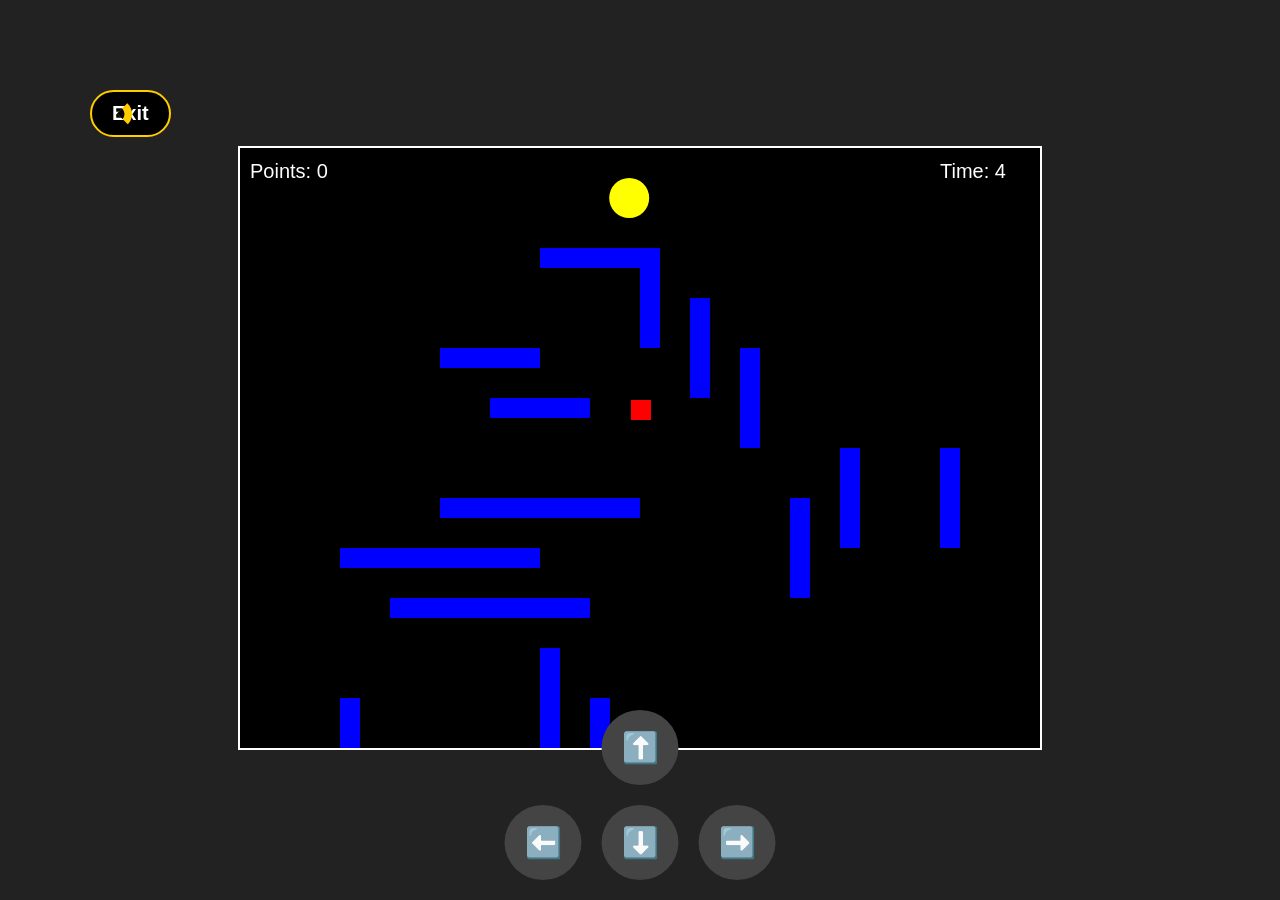
<file: Ludus for Windows 2.0.0 (SHS CAPSTONE)/PACLEARN/Mario.html>
<!DOCTYPE html>
<html lang="en">
<head>
    <meta charset="UTF-8">
    <meta name="viewport" content="width=device-width, initial-scale=1.0">
    <title>PACLEARN</title>
    <link rel="stylesheet" href="styles.css">
    <link rel="Icon" href="a1fcb64a454fd2664e945007eae7df84e2bdfa13b075f50840952b4e63aec01c.png">
    
</head>
<body>
    
    <div id="game">
        <canvas id="gameCanvas"></canvas>
        <div id="questionBox" class="hidden">
            <p id="questionText"></p>
            <button class="optionBtn" id="option1"></button>
            <button class="optionBtn" id="option2"></button>
            <button class="optionBtn" id="option3"></button>
        </div>
        <div id="arrowControls">
            <button class="arrowBtn" id="arrowUp">⬆️</button>
            <div style="display: flex; gap: 20px;">
                <button class="arrowBtn" id="arrowLeft">⬅️</button>
                <button class="arrowBtn" id="arrowDown">⬇️</button>
                <button class="arrowBtn" id="arrowRight">➡️</button>
            </div>
        </div>
        
    </div>
    <div class="but1">
        <a href="index.html">
            <button class="pacman-button" onclick="pacmanExit()">
                <div class="pacman">
                    <div class="pacman-mouth"></div>
                </div>
                Exit
            </button>
        </a>
    </div>

    <script src="script.js"></script>
</body>
</html>
</file>
<file: Ludus for Windows 2.0.0 (SHS CAPSTONE)/Wikang Opisyal/style.css>
* {
  padding: 0;
  margin: 0;
  box-sizing: border-box;
  font-family: "Poppins", sans-serif;
}
body {
  background-color: #adadad;
}
.start-screen,
.score-container {  
  background-color: #ffffff;
  padding: 3.1em 1.8em;
  width: 80%;
  max-width: 37.5em;
  margin: 0 auto;
  position: absolute;
  transform: translate(-50%, -50%);
  top: 50%;
  left: 50%;
  border-radius: 0.6em;
  display: flex;
  flex-direction: column;
  align-items: center;
  justify-content: center;
  box-shadow: 3px 6px 20px #424242;
  
}
button {
  border: none;
  outline: none;
  cursor: pointer;
}
#start-button,
#restart {
  font-size: 1.3em;
  padding: 0.5em 1.8em;
  border-radius: 0.2em;
  background-color: #0a69ed;
  color: #ffffff;
}
#restart {
  margin-top: 0.9em;
  align-self: center;
}
#display-container {
  background-color: #ffffff;
  padding: 3.1em 1.8em;
  width: 80%;
  max-width: 37.5em;
  margin: 0 auto;
  position: absolute;
  transform: translate(-50%, -50%);
  top: 50%;
  left: 50%;
  border-radius: 0.6em;
  box-shadow: 3px 6px 20px #424242;
}
.header {
  margin-bottom: 1.8em;
  display: flex;
  justify-content: space-between;
  align-items: center;
  padding-bottom: 0.6em;
  border-bottom: 0.15em solid #9b3e00;
}
.timer-div {
  background-color: #beeaff;
  width: 7.5em;
  border-radius: 1.8em;
  display: flex;
  align-items: center;
  justify-content: space-between;
  padding: 0.7em 1.8em;
}
.question {
  margin-bottom: 1.25em;
  font-weight: 600;
}
.option-div {
  font-size: 0.9em;
  width: 100%;
  padding: 1em;
  margin: 0.3em 0;
  text-align: left;
  outline: none;
  background: transparent;
  border: 1px solid #c0bfd2;
  border-radius: 0.3em;
}
.option-div:disabled {
  color: #000000;
  cursor: not-allowed;
}
#next-button {
  font-size: 1em;
  margin-top: 1.5em;
  background-color: #0a69ed;
  color: #ffffff;
  font-size: 1.3em;
  padding: 0.5em 1.8em;
  border-radius: 0.2em;
  display: block; /* Ensures the button behaves like a block-level element */
  margin-left: auto; /* Pushes the button to the center */
  margin-right: auto; /* Pushes the button to the center */
}
.hide {
  display: none;
}
.incorrect {
  background-color: #ffdde0;
  color: #d32f2f;
  border-color: #d32f2f;
}
.correct {
  background-color: #e7f6d5;
  color: #689f38;
  border-color: #689f38;
}
#user-score {
  font-size: 1.5em;
  color: #000000;
}
</file>
<file: Ludus for Windows 2.0.0 (SHS CAPSTONE)/Wikang Pambansa/style.css>
* {
  padding: 0;
  margin: 0;
  box-sizing: border-box;
  font-family: "Poppins", sans-serif;
}
body {
  background-color: #adadad;
}
.start-screen,
.score-container {  
  background-color: #ffffff;
  padding: 3.1em 1.8em;
  width: 80%;
  max-width: 37.5em;
  margin: 0 auto;
  position: absolute;
  transform: translate(-50%, -50%);
  top: 50%;
  left: 50%;
  border-radius: 0.6em;
  display: flex;
  flex-direction: column;
  align-items: center;
  justify-content: center;
  box-shadow: 3px 6px 20px #424242;
  
}
button {
  border: none;
  outline: none;
  cursor: pointer;
}
#start-button,
#restart {
  font-size: 1.3em;
  padding: 0.5em 1.8em;
  border-radius: 0.2em;
  background-color: #0a69ed;
  color: #ffffff;
}
#restart {
  margin-top: 0.9em;
  align-self: center;
}
#display-container {
  background-color: #ffffff;
  padding: 3.1em 1.8em;
  width: 80%;
  max-width: 37.5em;
  margin: 0 auto;
  position: absolute;
  transform: translate(-50%, -50%);
  top: 50%;
  left: 50%;
  border-radius: 0.6em;
  box-shadow: 3px 6px 20px #424242;
}
.header {
  margin-bottom: 1.8em;
  display: flex;
  justify-content: space-between;
  align-items: center;
  padding-bottom: 0.6em;
  border-bottom: 0.15em solid #9b3e00;
}
.timer-div {
  background-color: #beeaff;
  width: 7.5em;
  border-radius: 1.8em;
  display: flex;
  align-items: center;
  justify-content: space-between;
  padding: 0.7em 1.8em;
}
.question {
  margin-bottom: 1.25em;
  font-weight: 600;
}
.option-div {
  font-size: 0.9em;
  width: 100%;
  padding: 1em;
  margin: 0.3em 0;
  text-align: left;
  outline: none;
  background: transparent;
  border: 1px solid #c0bfd2;
  border-radius: 0.3em;
}
.option-div:disabled {
  color: #000000;
  cursor: not-allowed;
}
#next-button {
  font-size: 1em;
  margin-top: 1.5em;
  background-color: #0a69ed;
  color: #ffffff;
  font-size: 1.3em;
  padding: 0.5em 1.8em;
  border-radius: 0.2em;
  display: block; /* Ensures the button behaves like a block-level element */
  margin-left: auto; /* Pushes the button to the center */
  margin-right: auto; /* Pushes the button to the center */
}
.hide {
  display: none;
}
.incorrect {
  background-color: #ffdde0;
  color: #d32f2f;
  border-color: #d32f2f;
}
.correct {
  background-color: #e7f6d5;
  color: #689f38;
  border-color: #689f38;
}
#user-score {
  font-size: 1.5em;
  color: #000000;
}
</file>
<file: Ludus for Windows 2.0.0 (SHS CAPSTONE)/Wikang Panturo/style.css>
* {
  padding: 0;
  margin: 0;
  box-sizing: border-box;
  font-family: "Poppins", sans-serif;
}
body {
  background-color: #adadad;
}
.start-screen,
.score-container {  
  background-color: #ffffff;
  padding: 3.1em 1.8em;
  width: 80%;
  max-width: 37.5em;
  margin: 0 auto;
  position: absolute;
  transform: translate(-50%, -50%);
  top: 50%;
  left: 50%;
  border-radius: 0.6em;
  display: flex;
  flex-direction: column;
  align-items: center;
  justify-content: center;
  box-shadow: 3px 6px 20px #424242;
  
}
button {
  border: none;
  outline: none;
  cursor: pointer;
}
#start-button,
#restart {
  font-size: 1.3em;
  padding: 0.5em 1.8em;
  border-radius: 0.2em;
  background-color: #0a69ed;
  color: #ffffff;
}
#restart {
  margin-top: 0.9em;
  align-self: center;
}
#display-container {
  background-color: #ffffff;
  padding: 3.1em 1.8em;
  width: 80%;
  max-width: 37.5em;
  margin: 0 auto;
  position: absolute;
  transform: translate(-50%, -50%);
  top: 50%;
  left: 50%;
  border-radius: 0.6em;
  box-shadow: 3px 6px 20px #424242;
}
.header {
  margin-bottom: 1.8em;
  display: flex;
  justify-content: space-between;
  align-items: center;
  padding-bottom: 0.6em;
  border-bottom: 0.15em solid #9b3e00;
}
.timer-div {
  background-color: #beeaff;
  width: 7.5em;
  border-radius: 1.8em;
  display: flex;
  align-items: center;
  justify-content: space-between;
  padding: 0.7em 1.8em;
}
.question {
  margin-bottom: 1.25em;
  font-weight: 600;
}
.option-div {
  font-size: 0.9em;
  width: 100%;
  padding: 1em;
  margin: 0.3em 0;
  text-align: left;
  outline: none;
  background: transparent;
  border: 1px solid #c0bfd2;
  border-radius: 0.3em;
}
.option-div:disabled {
  color: #000000;
  cursor: not-allowed;
}
#next-button {
  font-size: 1em;
  margin-top: 1.5em;
  background-color: #0a69ed;
  color: #ffffff;
  font-size: 1.3em;
  padding: 0.5em 1.8em;
  border-radius: 0.2em;
  display: block; /* Ensures the button behaves like a block-level element */
  margin-left: auto; /* Pushes the button to the center */
  margin-right: auto; /* Pushes the button to the center */
}
.hide {
  display: none;
}
.incorrect {
  background-color: #ffdde0;
  color: #d32f2f;
  border-color: #d32f2f;
}
.correct {
  background-color: #e7f6d5;
  color: #689f38;
  border-color: #689f38;
}
#user-score {
  font-size: 1.5em;
  color: #000000;
}
</file>
<file: Ludus for Windows 2.0.0 (SHS CAPSTONE)/PACLEARN/styles.css>
body {
    font-family: Arial, sans-serif;
    display: flex;
    justify-content: center;
    align-items: center;
    height: 100vh;
    margin: 0;
    background-color: #222;
}

#game {
    position: relative;
    text-align: center;
}

#gameCanvas {
    background-color: #000;
    border: 2px solid #fff;
}

#questionBox {
    position: absolute;
    top: 50%;
    left: 50%;
    transform: translate(-50%, -50%);
    background-color: rgba(0, 0, 0, 0.8);
    padding: 20px;
    border-radius: 8px;
    color: white;
}

.hidden {
    display: none;
}

.optionBtn {
    background-color: #444;
    color: #fff;
    border: none;
    padding: 10px 20px;
    margin: 10px;
    cursor: pointer;
    border-radius: 5px;
}

.optionBtn:hover {
    background-color: #666;
}










.pacman-button {
    position: relative;
    padding: 10px 20px;
    font-size: 20px;
    font-weight: bold;
    color: #fff;
    background-color: #000;
    border: 2px solid #ffcc00;
    border-radius: 50px;
    cursor: pointer;
    overflow: hidden;
}

.pacman {
    position: absolute;
    top: 50%;
    left: 10px;
    transform: translateY(-50%);
    width: 30px;
    height: 30px;
    background-color: #ffcc00;
    border-radius: 50%;
    clip-path: polygon(100% 0, 100% 100%, 50% 50%);
    animation: munch 0.5s infinite;
}

.pacman-mouth {
    position: absolute;
    top: 50%;
    left: 50%;
    width: 50%;
    height: 50%;
    background-color: #000;
    border-radius: 50%;
    transform: translate(-50%, -50%);
}

@keyframes munch {
    0%, 100% {
        clip-path: polygon(100% 0, 100% 100%, 50% 50%);
    }
    50% {
        clip-path: polygon(100% 25%, 100% 75%, 50% 50%);
    }
}

.but1 {
    position: fixed ;
    top: 90px;
    left: 90px;
}


/* Add this CSS to your existing styles */
#arrowControls {
    position: fixed;
    bottom: 20px;
    right: 20px;
    display: flex;
    justify-content: center;
    align-items: center;
    gap: 10px;
}

.arrowBtn {
    background-color: #444;
    color: #fff;
    border: none;
    padding: 10px;
    border-radius: 50%;
    font-size: 20px;
    cursor: pointer;
}

.arrowBtn:hover {
    background-color: #666;
}

/* Add this CSS to your existing styles */
#arrowControls {
    position: fixed;
    bottom: 20px;
    right: 50%;
    transform: translateX(50%);
    display: flex;
    flex-direction: column;
    align-items: center;
    gap: 20px;
}

.arrowBtn {
    background-color: #444;
    color: #fff;
    border: none;
    padding: 20px;
    border-radius: 50%;
    font-size: 30px;
    cursor: pointer;
}

.arrowBtn:hover {
    background-color: #666;
}
</file>
